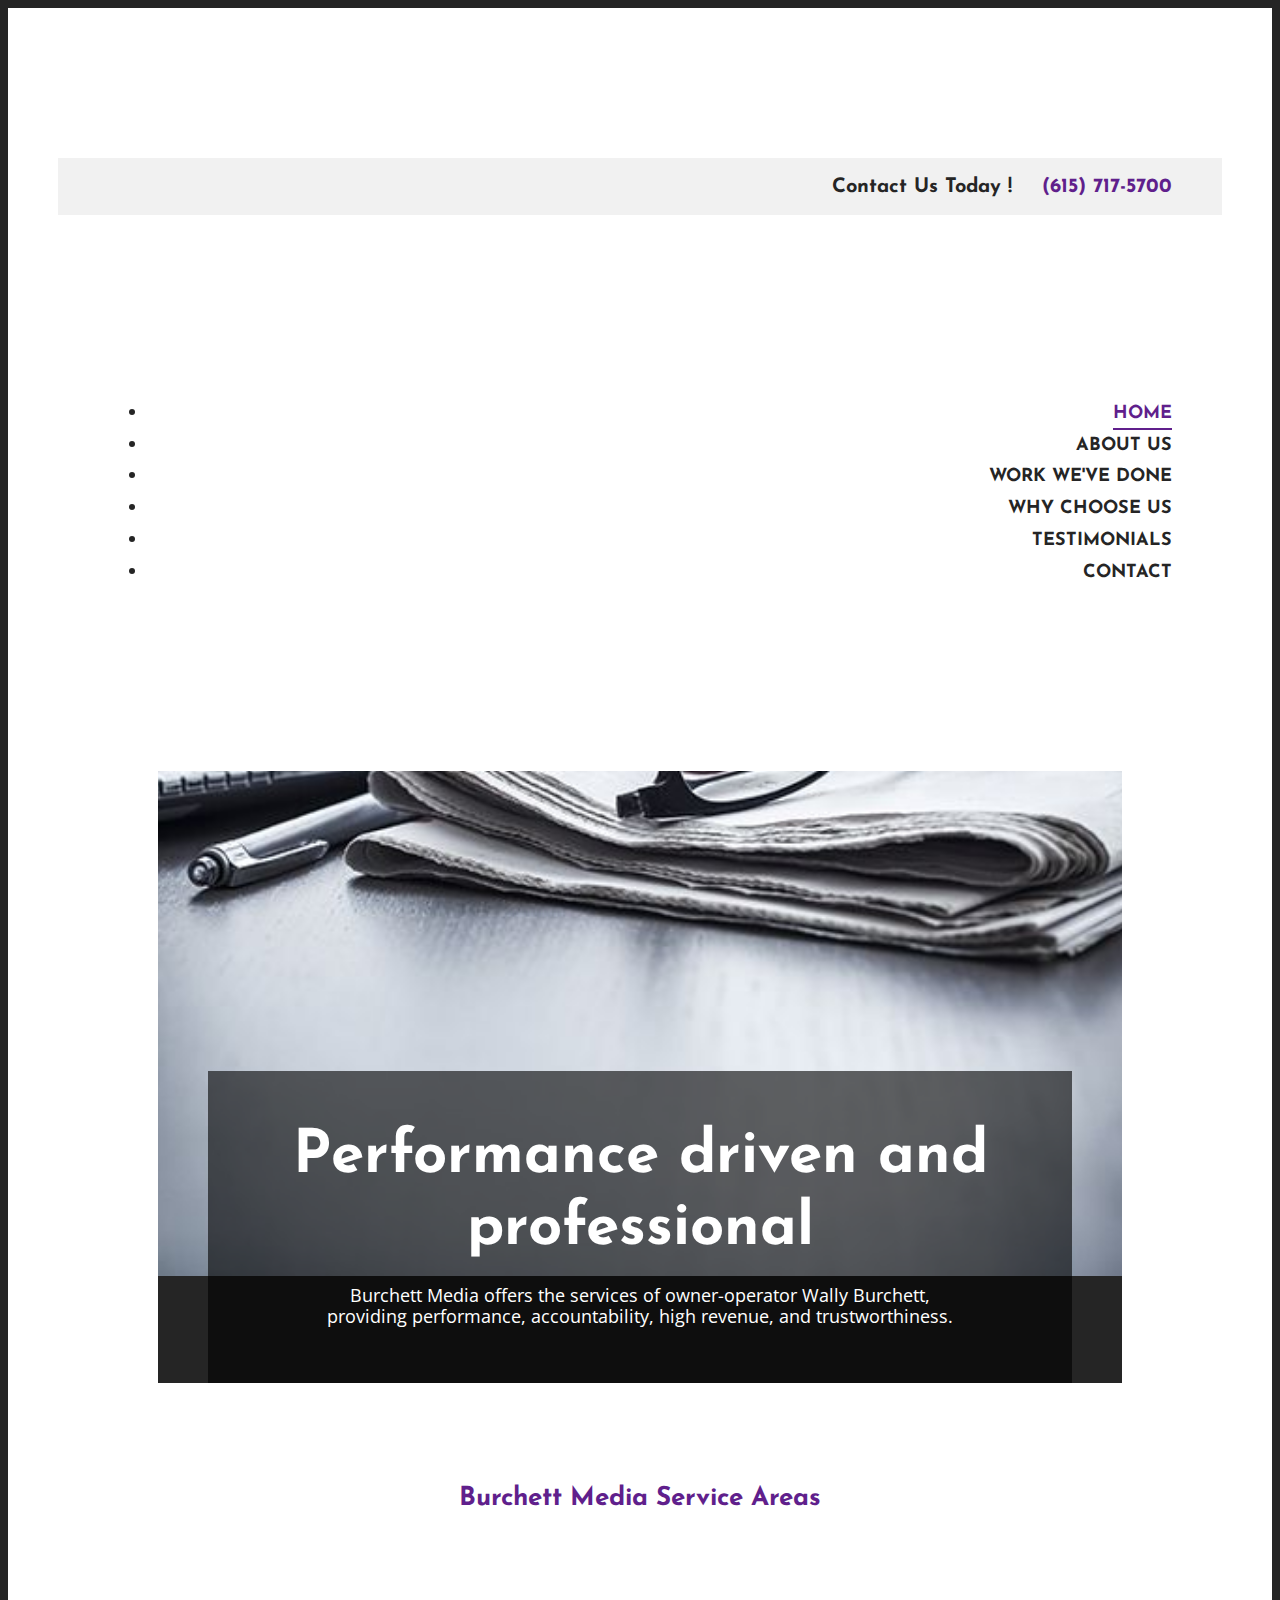
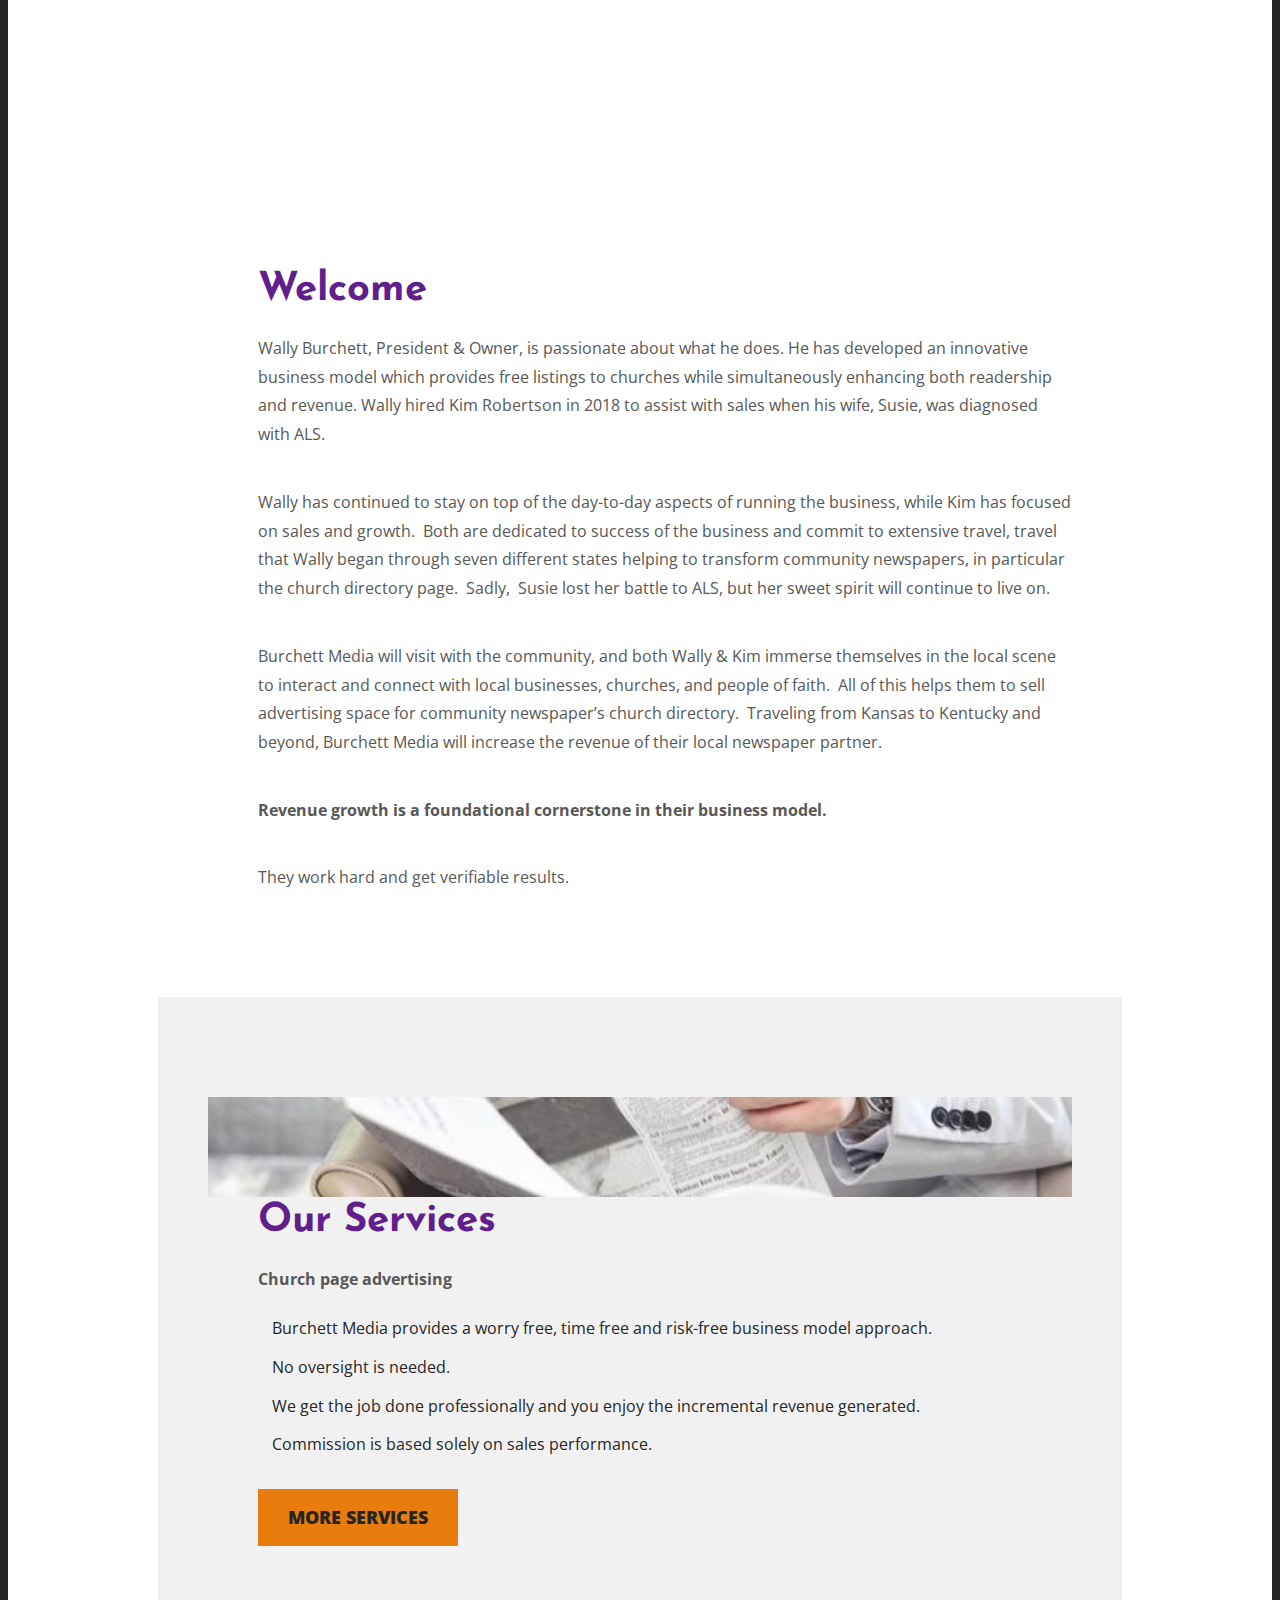
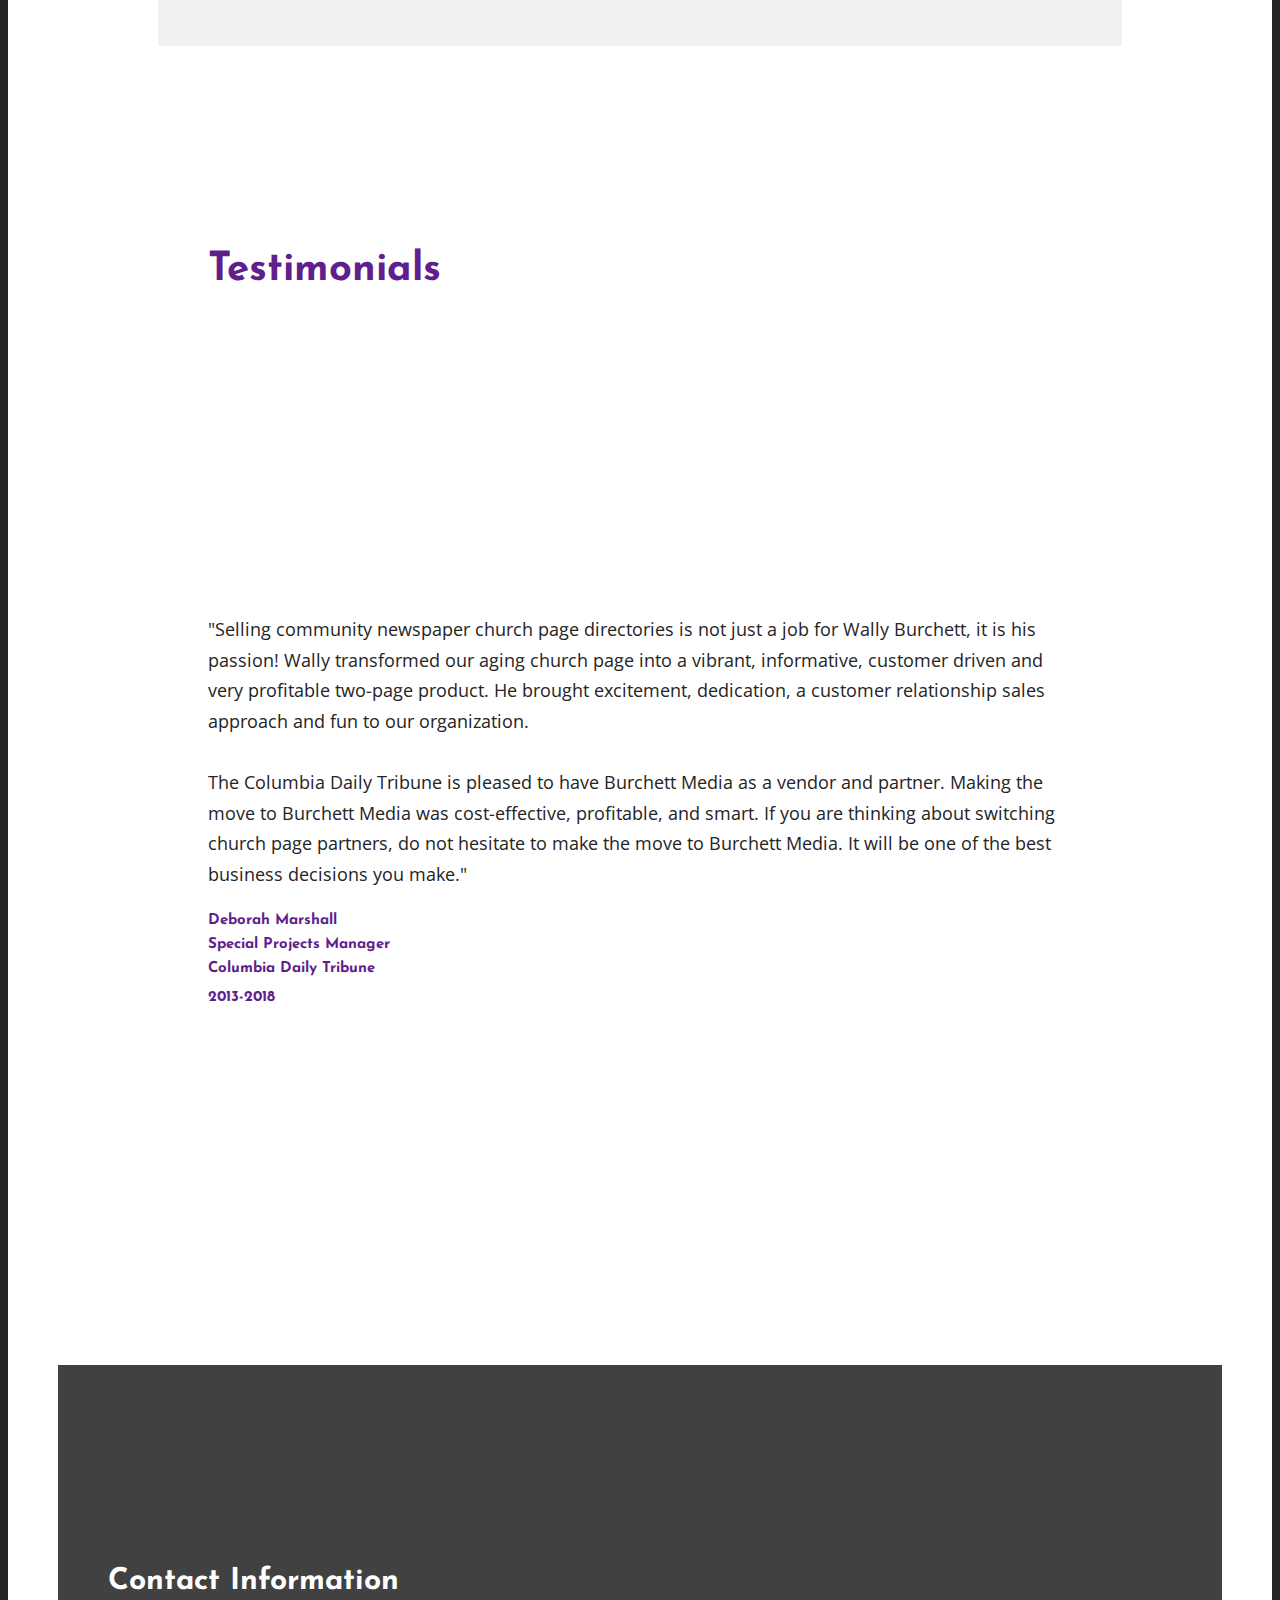
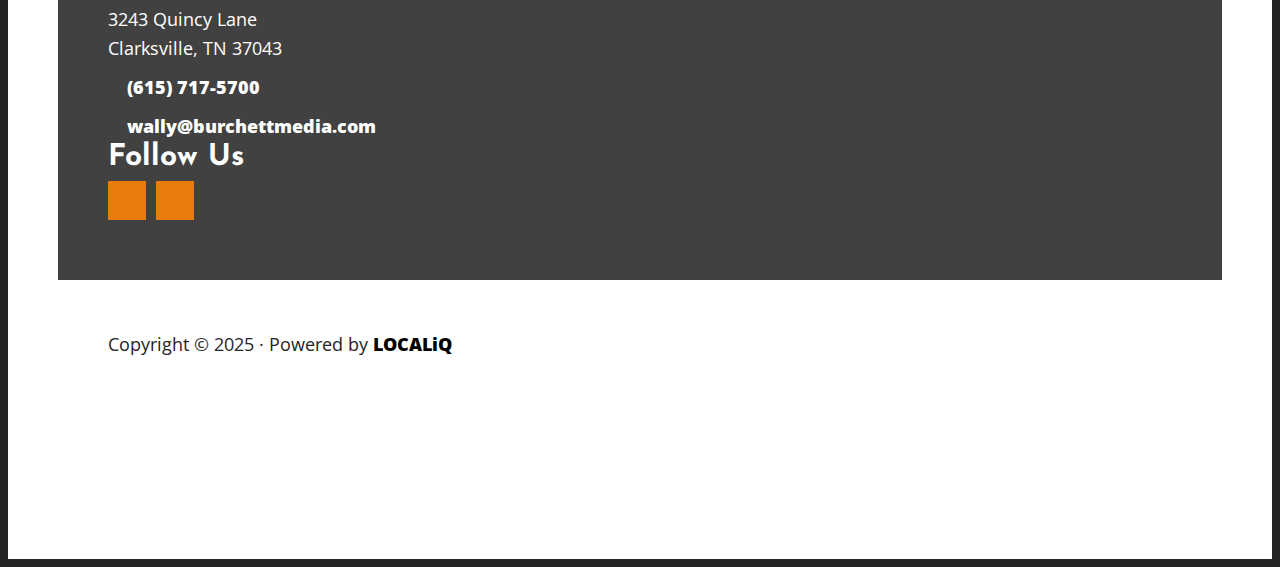
<file: index.html>
<!DOCTYPE html> <html lang="en" data-currency="USD" data-lang="en" data-countrycode="en_US" data-rHash="5f380dd5afc315cd628376c8fa76f0ff" dir="auto"> <head> <meta charset="UTF-8"/> <title>Meet Wally | Wally Burchett</title><meta name="description" content="Burchett Media offers the services of owner-operator Wally Burchett, providing a good performance, high revenue, and trustworthiness"><meta property="og:type" content="website"><meta property="og:title" content="Meet Wally | Wally Burchett"><meta property="og:url" content="https://burchettmedia.com/"><meta property="og:description" content="Burchett Media offers the services of owner-operator Wally Burchett, providing a good performance, high revenue, and trustworthiness"><meta property="og:image" content="https://burchettmedia.com/uploads/bohFztXk/BurchettMedia-Media-001.jpg"><link rel='canonical' href='index.html'/><!-- Mono global site tag (gtag.js) - Google Analytics --> <script async src='https://www.googletagmanager.com/gtag/js?id=G-T5JV6EHHND'></script> <script> window.dataLayer = window.dataLayer || []; function gtag(){dataLayer.push(arguments);} gtag('js', new Date()); gtag('config', 'G-T5JV6EHHND', { 'anonymize_ip': true, 'send_page_view': false, 'custom_map': {'dimension1': 'monoSiteId', 'dimension2': 'monoRendering'} }); gtag('event', 'monoAction', { 'monoSiteId': '1237705', 'monoRendering': 'website'}); gtag('event', 'page_view', { 'monoSiteId': '1237705', 'monoRendering': 'website'}); var _mtr = _mtr || []; _mtr.push(['addTracker', function (action) { gtag('event', action, { 'send_to': 'G-T5JV6EHHND', 'event_label': 'monoAction', 'monoSiteId': '1237705', 'monoRendering': 'website' }); }]); _mtr.push(['addRawTracker', function() { gtag.apply(gtag,arguments); }]); </script><script> (function(i,s,o,g,r,a,m){i['GoogleAnalyticsObject']=r;i[r]=i[r]||function(){ (i[r].q=i[r].q||[]).push(arguments)},i[r].l=1*new Date();a=s.createElement(o), m=s.getElementsByTagName(o)[0];a.async=1;a.src=g;m.parentNode.insertBefore(a,m) })(window,document,'script','//www.google-analytics.com/analytics.js','_mga'); _mga('create', 'UA-169208386-1', 'auto', 'custGa0'); _mga('custGa0.set', 'anonymizeIp', true); _mga('custGa0.send', 'pageview'); var _mtr = _mtr || []; _mga(function() { _mtr.push(['addTracker', function (action) { _mga('custGa0.send', 'event', 'monoAction', action); }]); _mtr.push(['addRawTracker', function() { _mga('custGa0.'.concat(arguments.shift()),arguments); }]); }); </script><meta name="viewport" content="width=device-width, initial-scale=1"><link rel='shortcut icon' type='image/x-icon' href='uploads/tUBIwOeY/favicon.ico'/><link rel="preload" href="https://css-fonts.eu.extra-cdn.com/css?family=Roboto:300,500&display=swap" as="style"><link href="https://css-fonts.eu.extra-cdn.com/css?family=Roboto:300,500&display=swap" rel="stylesheet"><link rel="stylesheet" href="https://site-assets.cdnmns.com/35759228a879083af8a442fdd01e5b3b/css/grids.css?1749121183337"><link rel="stylesheet" href="https://site-assets.cdnmns.com/35759228a879083af8a442fdd01e5b3b/css/hcaptcha.css?1749121183337"><link rel="stylesheet" href="assets/user-style.css@1610554983.css"><link rel="stylesheet" id="style_site" href="assets/sitestyle.css@1610554983.css"><link rel="stylesheet" href="https://site-assets.cdnmns.com/35759228a879083af8a442fdd01e5b3b/css/external-libs.css?1749121183337"><!--[if lt IE 9]><script src="https://site-assets.cdnmns.com/35759228a879083af8a442fdd01e5b3b/js/html5shiv.js"></script><script src="https://site-assets.cdnmns.com/35759228a879083af8a442fdd01e5b3b/js/respond.js"></script><![endif]--><script>if ('serviceWorker' in navigator){navigator.serviceWorker.getRegistrations().then(function(registrations) { for(registration in registrations) { registration.unregister(); }}); }</script><link rel="preconnect" href="https://site-assets.cdnmns.com/" crossorigin><link rel="preconnect" href="https://fonts.prod.extra-cdn.com/" crossorigin> <script>window.ASSETSURL='https://site-assets.cdnmns.com/35759228a879083af8a442fdd01e5b3b';</script></head> <body id="p9533" data-dateformat='d/m/Y' data-enableFocusIndication data-req="lazyload,quicklink"> <div class="skipNavigation"> <a class="skipNavigationLink" aria-label="Skip to content" title="Skip to content" href="javascript:void(0)">Skip to content</a> </div> <div id="r5001" class="row designRow"> <div class="container container-fluid"><div class="col col-sm-12"> <header><div id="r3894" class="row "> <div class="container container-fixed colsStack"><div id="c3125" class="col hidden-sm col-lg-6 col-sm-11 col-md-6 flexCol"><div id="m1475" class="module autospacer"></div> <div id="m1214" class="module autospacer"></div> </div> <div id="c2268" class="col col-sm-12 col-lg-6 col-md-6 flexCol"><div id="m2892" class="module autospacer"></div> <div class="flexWrap"> <div id="m1603" class="module text"><p class="custom1" style="text-align: right;">Contact Us Today ! <span class="iconfont "></span> <a href="tel:+19313689070" data-track-event="click" data-track-action="phone_link"><span data-global="phone"  class="monoglobalWrap">(615) 717-5700</span></a></p></div> </div> <div id="m1535" class="module autospacer"></div> </div> </div> </div> <div id="r5000" class="row "> <div class="container container-fixed"><div id="c5000" class="col col-lg-2 col-md-3 col-sm-5 flexCol"><div id="m3175" class="module autospacer"></div> <div class="flexWrap"> <a href="index.html"  title="" aria-label="" class="imageModuleWrap" id="w_m2821" data-track-event="click" data-track-action="internal_link_clicked"> <img src="[data-uri]" alt="wally burchett" data-author="" width="239" height="141" fetchpriority="high"/> <noscript data-lazyload-src="/uploads/Em76jFoz/307x0_199x0/31b56aaa2984f7885678a90e5d9a7a1c.png" data-lazyload-id="m2821" data-lazyload-class="module image" data-lazyload-alt="wally burchett" data-req="" data-settings="enablehover=false,showelement=,hovertransition="> <img id="m2821" class="module image" src="uploads/Em76jFoz/307x0_199x0/31b56aaa2984f7885678a90e5d9a7a1c.png" alt="wally burchett" width="239" height="141" data-author="" fetchpriority="high"/> </noscript> </a> </div> <div id="m4279" class="module autospacer"></div> </div> <div id="c4354" class="col col-lg-10 col-md-9 col-sm-7 flexCol"><div id="m4218" class="module autospacer"></div> <div class="flexWrap"> <nav id="m5000" class="module nav" data-settings="vertical=false,direction=right,push=true,activeParent=false,verticalNav-md=true,verticalNav-lg=false,verticalNav-sm=false" aria-label="Navigation" tabindex="-1"> <ul class="navContainer"><li class=" active"> <a href="index.html" data-track-event="click" data-track-action="internal_link_clicked">Home</a> </li><li class=""> <a href="about-us.html" data-track-event="click" data-track-action="internal_link_clicked">About Us</a> </li><li class=""> <a href="work-weve-done.html" data-track-event="click" data-track-action="internal_link_clicked">Work We've done</a> </li><li class=""> <a href="why-choose-us.html" data-track-event="click" data-track-action="internal_link_clicked">Why Choose Us</a> </li><li class=""> <a href="testimonials.html" data-track-event="click" data-track-action="internal_link_clicked">Testimonials</a> </li><li class=""> <a href="contact.html" data-track-event="click" data-track-action="internal_link_clicked">Contact</a> </li></ul> </nav></div> <div id="m4149" class="module autospacer"></div> </div> </div> </div> </header><div id="r5002" role="main" class="row designRow"> <div class="container container-fluid"><div class="col col-sm-12"><div id="r4964" class="row " data-req="parallax,parallax,parallax,parallax,parallax,parallax,parallax,parallax,parallax,parallax" style="background-image: none;"> <div class="container container-fixed colsStack"><div id="c3773" class="col col-sm-12 col-md-12 col-lg-12"><div id="m3269" class="module text"><h1 class="spottext" style="text-align: center;">Performance driven&nbsp;and professional</h1></div> <div id="m3943" class="module text"><p class="smallspottext">Burchett Media offers the services of owner-operator Wally Burchett, <br>providing performance, accountability, high revenue, and trustworthiness.</p></div> </div> </div> </div> <div id="r2073" class="row "> <div class="container container-fixed"><div id="c2182" class="col col-sm-12 col-lg-4 col-md-12 flexCol"><div id="m1176" class="module autospacer"></div> <div class="flexWrap"> <div id="m1389" class="module text"><p class="subtitle" style="text-align: center;">Burchett Media Service Areas</p></div> <div class="imageModuleWrap" id="w_m2489"> <img src="[data-uri]" alt="" data-author="" width="339" height="294" fetchpriority="high"/> <noscript data-lazyload-src="/uploads/UfuqnTDu/727x0_1119x0/BurchettServiceMap.png" data-lazyload-id="m2489" data-lazyload-class="module image" data-lazyload-alt="" data-req="" data-settings="enablehover=false,showelement=,hovertransition="> <img id="m2489" class="module image" src="uploads/UfuqnTDu/727x0_1119x0/BurchettServiceMap.png" alt="" width="339" height="294" data-author="" fetchpriority="high"/> </noscript> </div></div> <div id="m4000" class="module autospacer"></div> </div> <div id="c4197" class="col col-sm-12 col-lg-8 col-md-12 flexCol"><div id="m1201" class="module autospacer"></div> <div class="flexWrap"> <div id="m4282" class="module text"><h2 class="headline" style="text-align: left;">Welcome</h2></div> <div id="m3418" class="module text"><p class="bodytext">Wally Burchett, President &amp; Owner, is passionate about what he does. He has developed an innovative business model which provides free listings to churches while simultaneously enhancing both readership and revenue. Wally hired Kim Robertson in 2018 to assist with sales when his wife, Susie, was diagnosed with ALS.</p><p class="bodytext">&nbsp;</p><p class="bodytext">Wally has continued to stay on top of the day-to-day aspects of running the business, while Kim has focused on sales and growth.&nbsp; Both are dedicated to success of the business and commit to extensive travel, travel that Wally began through seven different states helping to transform community newspapers, in particular the church directory page.&nbsp; Sadly, &nbsp;Susie lost her battle to ALS, but her sweet spirit will continue to live on.</p><p class="bodytext">&nbsp;</p><p class="bodytext">Burchett Media will visit with the community, and both Wally &amp; Kim immerse themselves in the local scene to interact and connect with local businesses, churches, and people of faith.&nbsp; All of this helps them to sell advertising space for community newspaper’s church directory.&nbsp; Traveling from Kansas to Kentucky and beyond, Burchett Media will increase the revenue of their local newspaper partner.&nbsp;</p><p class="bodytext">&nbsp;</p><p class="bodytext"><span style="font-weight: bold;">Revenue growth is a foundational cornerstone in their business model.</span></p><p class="bodytext">&nbsp;</p><p class="bodytext">They work hard and get verifiable results.</p></div> </div> <div id="m4295" class="module autospacer"></div> </div> </div> </div> <div id="r1322" class="row "> <div class="container container-fixed"><div id="c2403" class="col col-sm-12 col-md-6 flexCol"><div id="m2871" class="module autospacer"></div> </div> <div id="c1902" class="col col-sm-12 col-md-6 flexCol"><div id="m4626" class="module autospacer"></div> <div class="flexWrap"> <div id="m1839" class="module text"><h2 class="headline">Our Services</h2></div> <div id="m1958" class="module text"><p class="bodytext"><span style="font-weight: bold;">Church page advertising&nbsp;</span></p></div> <div id="m4776" class="module list" data-settings="listcols=1,margin=0"> <p class="headline listTitle"></p> <ul> <li> <p class="bodytext listItem"> <span class="iconTextWrapper"> <span class="iconContainer"> <i class="listIcon fa fa-check "></i> </span> <span class="bodytext itemLabel"> <span class="itemMainText"> </span> </span> </span> <span class="smalltext itemSubtext">Burchett Media provides a worry free, time free and risk-free business model approach.</span> </span> </p> </li> <li> <p class="bodytext listItem"> <span class="iconTextWrapper"> <span class="iconContainer"> <i class="listIcon fa fa-check "></i> </span> <span class="bodytext itemLabel"> <span class="itemMainText"> </span> </span> </span> <span class="smalltext itemSubtext">No oversight is needed.</span> </span> </p> </li> <li> <p class="bodytext listItem"> <span class="iconTextWrapper"> <span class="iconContainer"> <i class="listIcon fa fa-check "></i> </span> <span class="bodytext itemLabel"> <span class="itemMainText"> </span> </span> </span> <span class="smalltext itemSubtext">We get the job done professionally and you enjoy the incremental revenue generated.</span> </span> </p> </li> <li> <p class="bodytext listItem"> <span class="iconTextWrapper"> <span class="iconContainer"> <i class="listIcon fa fa-check "></i> </span> <span class="bodytext itemLabel"> <span class="itemMainText"> </span> </span> </span> <span class="smalltext itemSubtext">Commission is based solely on sales performance.</span> </span> </p> </li> </ul> </div><a id="m3745" class="module button2" href="why-choose-us.html"  title="" role="button" data-track-event="click" data-track-action="internal_link_clicked"> <span class="buttonLabel labelRight">More Services</span> </a> </div> <div id="m2487" class="module autospacer"></div> </div> </div> </div> <div id="r1387" class="row "> <div class="container container-fixed colsStack"><div class="col hidden-md hidden-sm col-sm-2 flexCol"><div id="m4964" class="module autospacer"></div> </div> <div id="c3255" class="col col-md-8 col-lg-8 col-sm-12"><div id="m3938" class="module text"><p class="headline" style="text-align: left;">Testimonials</p></div> </div> <div class="col hidden-md hidden-sm col-sm-2 flexCol"><div id="m2712" class="module autospacer"></div> </div> <div class="col col-sm-12 col-lg-2 hidden-md hidden-sm flexCol"><div id="m2960" class="module autospacer"></div> </div> <div id="c4603" class="col col-sm-12 col-lg-8"><ul id="m4147" class="module iconlist"> <li class=" "> <i class="iconItem fa fa-quote-left " aria-hidden="false"></i> </li> </ul><div id="m1889" class="module text"><p class="preamble" style="text-align: left;">"Selling community newspaper church page directories is not just a job for Wally Burchett, it is his passion! Wally transformed our aging church page into a vibrant, informative, customer driven and very profitable two-page product. He brought excitement, dedication, a customer relationship sales approach and fun to our organization.<br><br>The Columbia Daily Tribune is pleased to have Burchett Media as a vendor and partner. Making the move to Burchett Media was cost-effective, profitable, and smart. If you are thinking about switching church page partners, do not hesitate to make the move to Burchett Media. It will be one of the best business decisions you make."</p></div> <div id="m2809" class="module text"><p class="smalltext" style="text-align: left;"><span style="font-weight: bold;">Deborah Marshall</span><br><span style="font-weight: bold;">Special Projects Manager</span><br><span style="font-weight: bold;">Columbia Daily Tribune</span></p><p class="smalltext" style="text-align: left;"><span style="font-weight: bold;">2013-2018</span></p></div> </div> <div id="c1646" class="col hidden-md hidden-sm col-sm-2 flexCol"><div id="m1675" class="module autospacer"></div> </div> </div> </div> </div> </div> </div> <footer><div id="r1074" class="row "> <div class="container container-fixed"><div id="c4692" class="col col-sm-12 col-lg-4 col-md-3"><a href="index.html"  title="" aria-label="" class="imageModuleWrap" id="w_m3635" data-track-event="click" data-track-action="internal_link_clicked"> <img src="[data-uri]" alt="wally burchett" data-author="" width="239" height="141" fetchpriority="high"/> <noscript data-lazyload-src="/uploads/Em76jFoz/363x0_340x0/31b56aaa2984f7885678a90e5d9a7a1c.png" data-lazyload-id="m3635" data-lazyload-class="module image" data-lazyload-alt="wally burchett" data-req="" data-settings="enablehover=false,showelement=,hovertransition="> <img id="m3635" class="module image" src="uploads/Em76jFoz/363x0_340x0/31b56aaa2984f7885678a90e5d9a7a1c.png" alt="wally burchett" width="239" height="141" data-author="" fetchpriority="high"/> </noscript> </a> </div> <div id="c3869" class="col col-sm-12 col-lg-5 col-md-6"><div id="m3537" class="module text"><p class="custom2">Contact Information</p></div> <div id="m1028" class="module text"><p class="footertext">3243 Quincy Lane<br>Clarksville,&nbsp;TN&nbsp;<span class="redactor-invisible-space">37043</span></p></div> <div id="m3736" class="module text"><p class="footertext"><span class="iconfont "></span> <a data-global="phone"  href="tel:+19313689070" data-track-event="click" data-track-action="phone_link">(615) 717-5700</a></p></div> <div id="m2284" class="module text"><p class="footertext"><span class="iconfont "></span> <a href="mailto:wally@burchettmedia.com" data-track-event="click" data-track-action="email_link">wally@burchettmedia.com</a></p></div> </div> <div id="c4959" class="col col-sm-12 col-lg-3 col-md-3"><div id="m2455" class="module text"><p class="custom2">Follow Us</p></div> <ul id="m4032" class="module socialmedia"> <li class=" "> <a class="" href="https://www.linkedin.com/in/wally-burchett-54812761/" target="_blank" rel="noopener" data-track-event="click" data-track-action="social_link" aria-label="linkedin"> <span class="fa fa-linkedin" aria-hidden="true"></span> </a> </li> <li class=" "> <a class="" href="https://www.facebook.com/Burchett-Media-Inc-483678458490011/" target="_blank" rel="noopener" data-track-event="click" data-track-action="social_link" aria-label="facebook"> <span class="fa fa-facebook" aria-hidden="true"></span> </a> </li> </ul></div> </div> </div> </footer> <div class="row brandfooter"> <div class="container container-"> <div class="col col-sm-12 text-left"> <p>Copyright &copy; 2025 · Powered by <a rel="nofollow noopener" href="https://localiq.com/" target="_blank" data-track-event="click" data-track-action="link_clicked">LOCALiQ</a></p> </div> </div> </div> </div> </div> </div> <a href='index.html#' data-req="scrollTop" class='scrollIcon hidden bottom_right' aria-label="Go to top of the page" data-track-event="click" data-track-action="internal_link_clicked"> <span></span> </a><script async nomodule src="https://site-assets.cdnmns.com/35759228a879083af8a442fdd01e5b3b/js/loader-polyfills.js?1749121183337"></script><script async src="https://site-assets.cdnmns.com/35759228a879083af8a442fdd01e5b3b/js/loader.js?1749121183337"></script><script type='application/ld+json'>{"@context":"http://schema.org","@type":"LocalBusiness","@id":"https://burchettmedia.com/#global_business","name":"Burchett Media","address":{"@type":"PostalAddress","streetAddress":"3243 Quincy Lane","addressLocality":"Clarksville","addressRegion":"TN","postalCode":"37043","addressCountry":"US"},"email":"wally@burchettmedia.com","telephone":"(615) 717-5700","url":"https://burchettmedia.com","openingHoursSpecification":[{"@type":"OpeningHoursSpecification","dayOfWeek":"http://schema.org/Monday","opens":"10:00","closes":"18:00"},{"@type":"OpeningHoursSpecification","dayOfWeek":"http://schema.org/Tuesday","opens":"10:00","closes":"18:00"},{"@type":"OpeningHoursSpecification","dayOfWeek":"http://schema.org/Wednesday","opens":"10:00","closes":"18:00"},{"@type":"OpeningHoursSpecification","dayOfWeek":"http://schema.org/Thursday","opens":"10:00","closes":"18:00"},{"@type":"OpeningHoursSpecification","dayOfWeek":"http://schema.org/Friday","opens":"10:00","closes":"19:00"},{"@type":"OpeningHoursSpecification","dayOfWeek":"http://schema.org/Saturday","opens":"10:00","closes":"14:00"},{"@type":"OpeningHoursSpecification","dayOfWeek":"http://schema.org/Sunday"}],"image":"https://burchettmedia.com/uploads/bohFztXk/BurchettMedia-Media-001.jpg","logo":"https://burchettmedia.com/uploads/Em76jFoz/31b56aaa2984f7885678a90e5d9a7a1c.png"}</script> <script>if(window.addEventListener&&!/Android|webOS|iPhone|iPad|iPod|BlackBerry|IEMobile|Opera Mini/.test(navigator.userAgent)&&!document.body.getAttribute('data-istool')){var parallaxInit={loadEvent:function(t){setTimeout(function(){var t=document.querySelectorAll('[data-req*=parallax]');for(var i=0;i<t.length;i++){var e=window.getComputedStyle(t[i],null),n='fixed'==e.getPropertyValue('background-attachment')&&'fixed'!=t[i].style.backgroundAttachment,o=e.getPropertyValue('background-position').split(' ')[0],a=window.pageYOffset,l=parallaxInit.getPosition(t[i]).top;t[i].style.backgroundPosition=o+' '+-((n?a:a-l)/2)+'px',n||(t[i].style.backgroundAttachment='fixed'),t[i].style.backgroundImage=''}document.removeEventListener('DOMContentLoaded',parallaxInit.loadEvent,!1)},1)},getPosition:function(t){var e,n,o;return t.getClientRects().length?(n=t.getBoundingClientRect(),n.width||n.height?(o=t.ownerDocument,e=o.documentElement,{top:n.top+window.pageYOffset-e.clientTop,left:n.left+window.pageXOffset-e.clientLeft}):n):{top:0,left:0}}};document.addEventListener('DOMContentLoaded',parallaxInit.loadEvent,!1)}</script></body> </html>
</file>
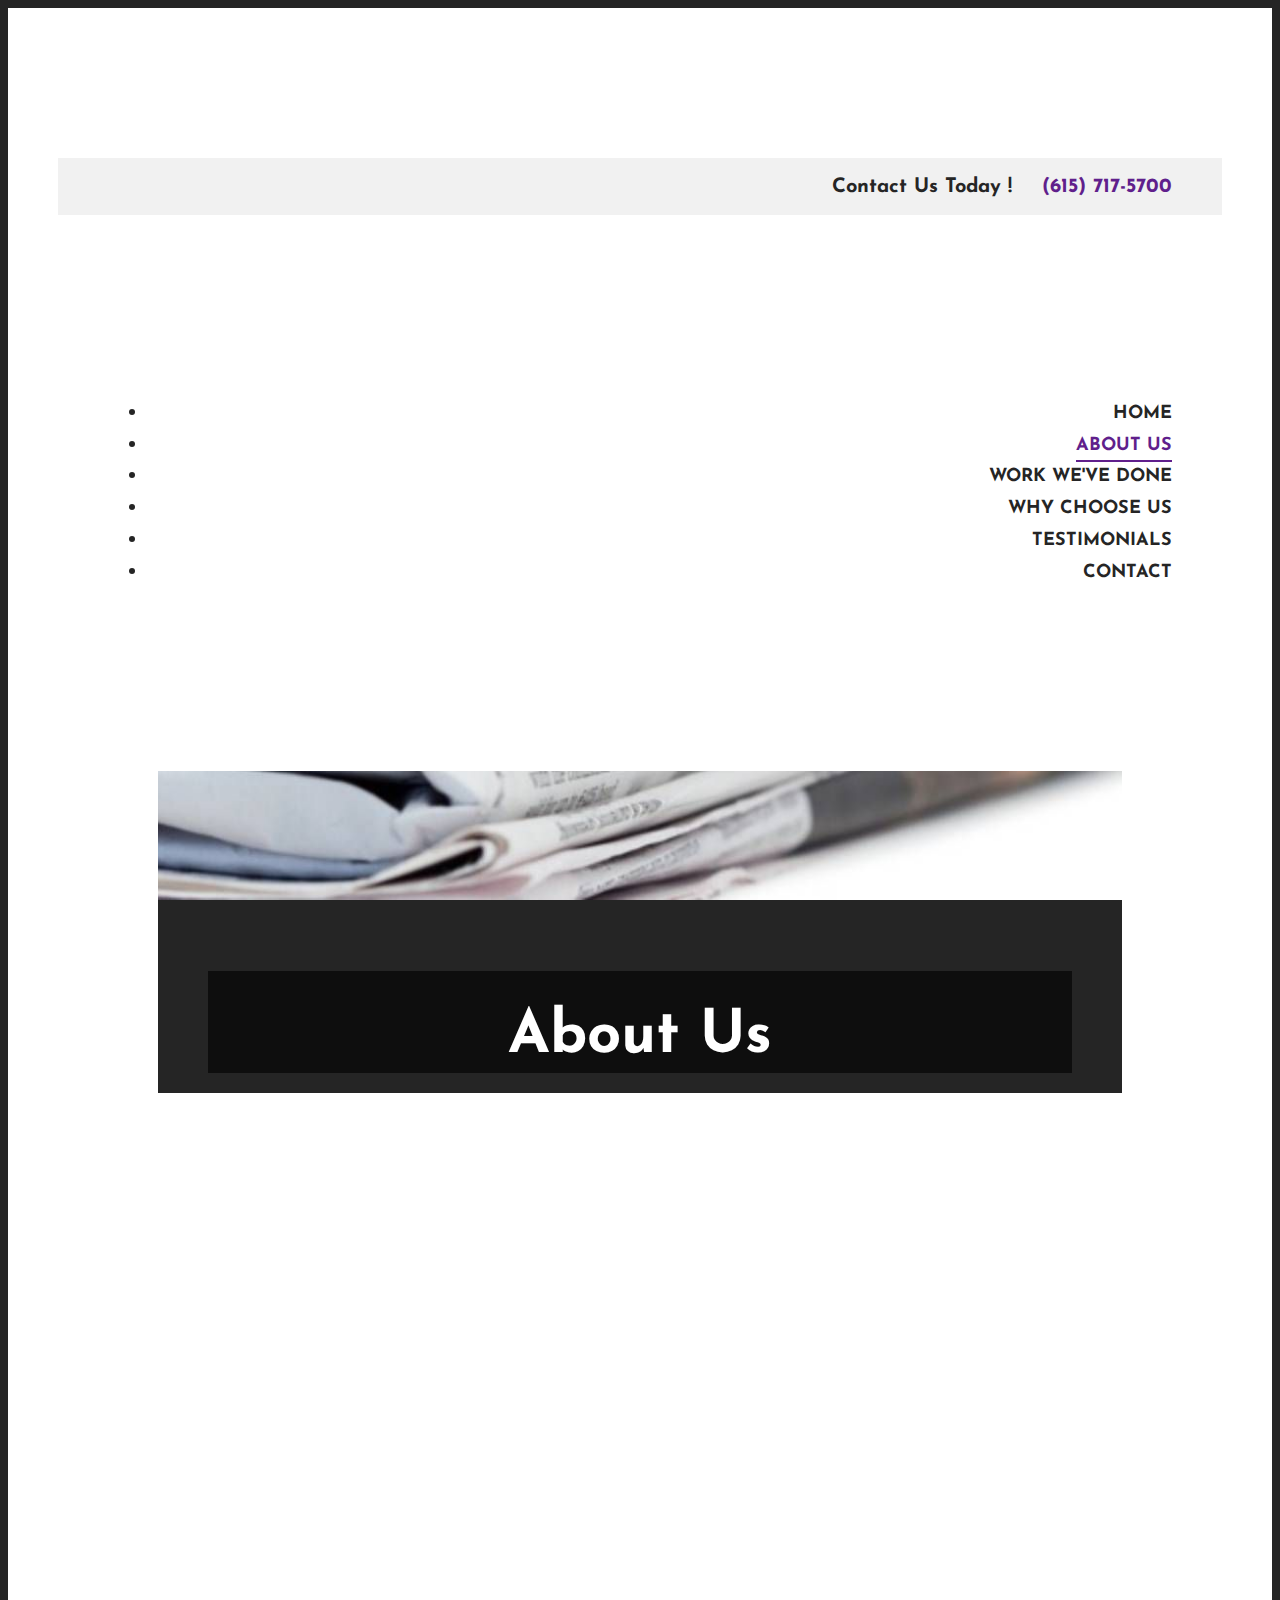
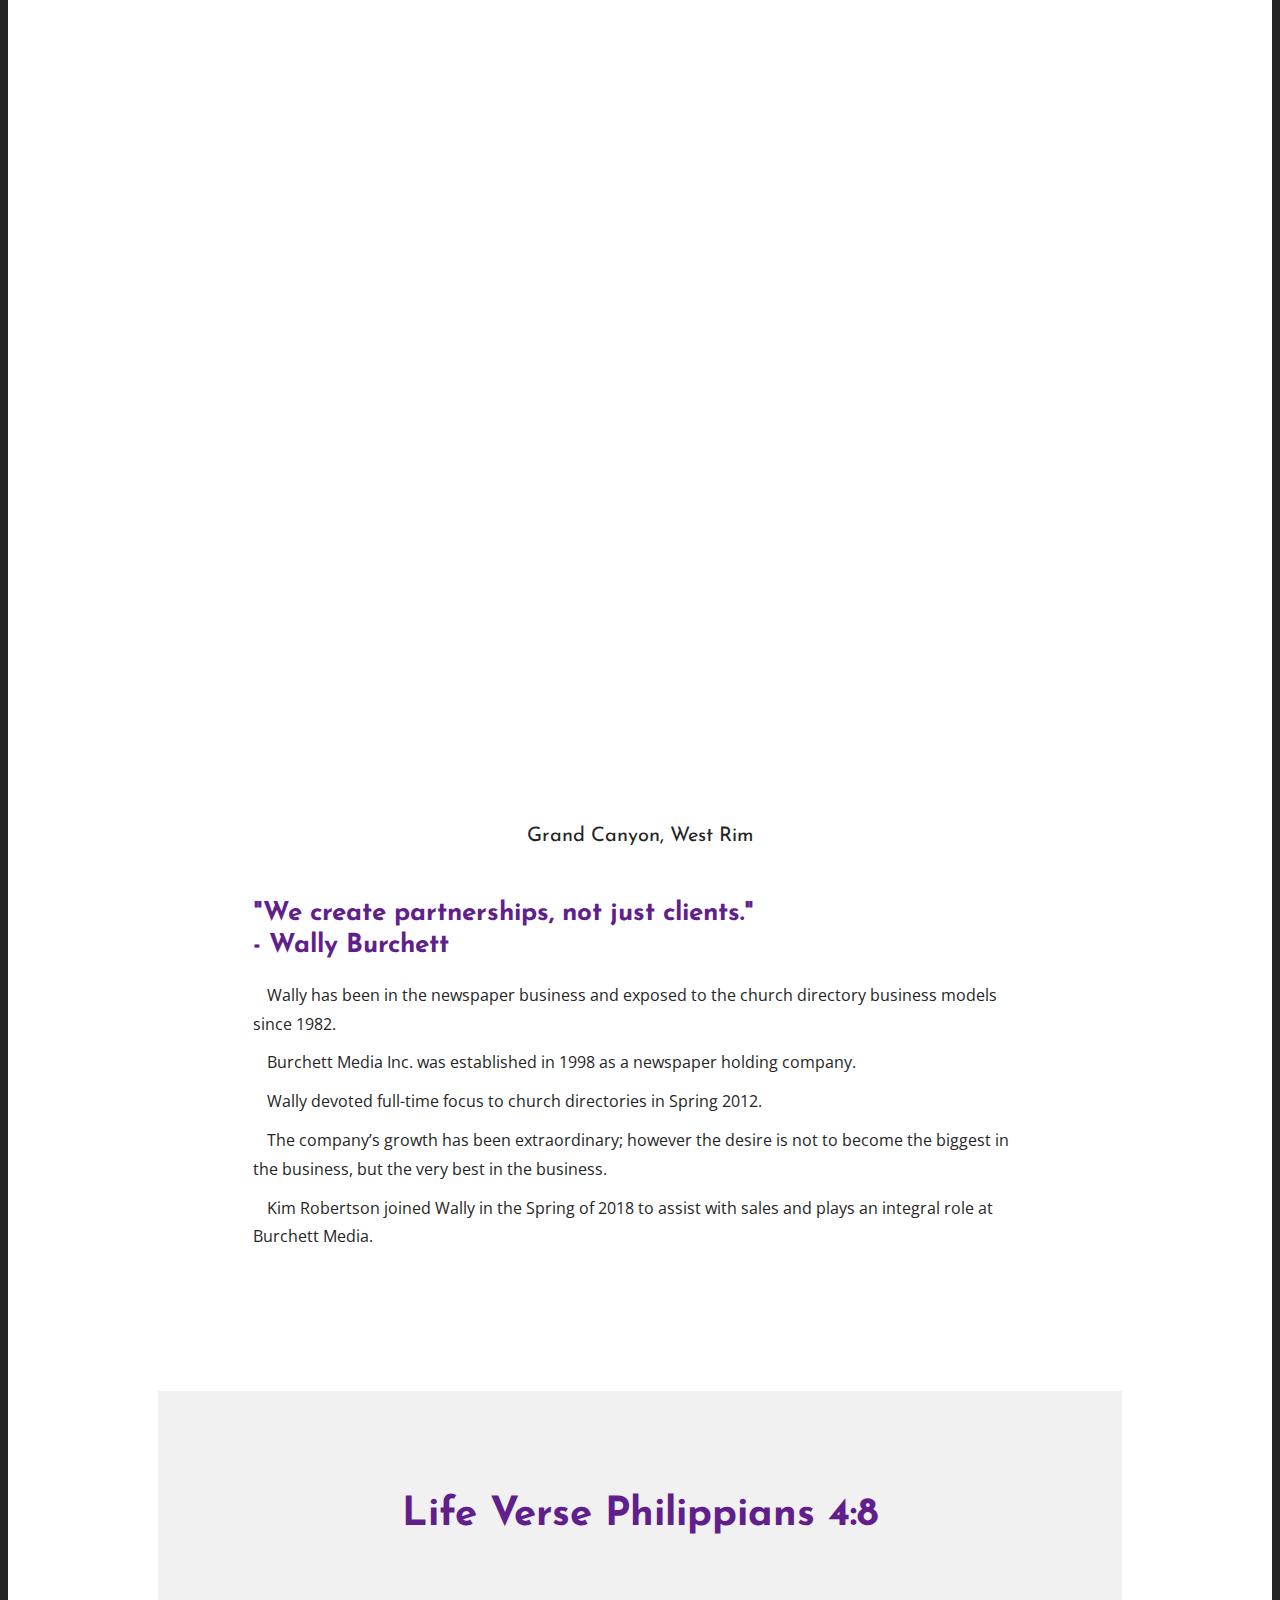
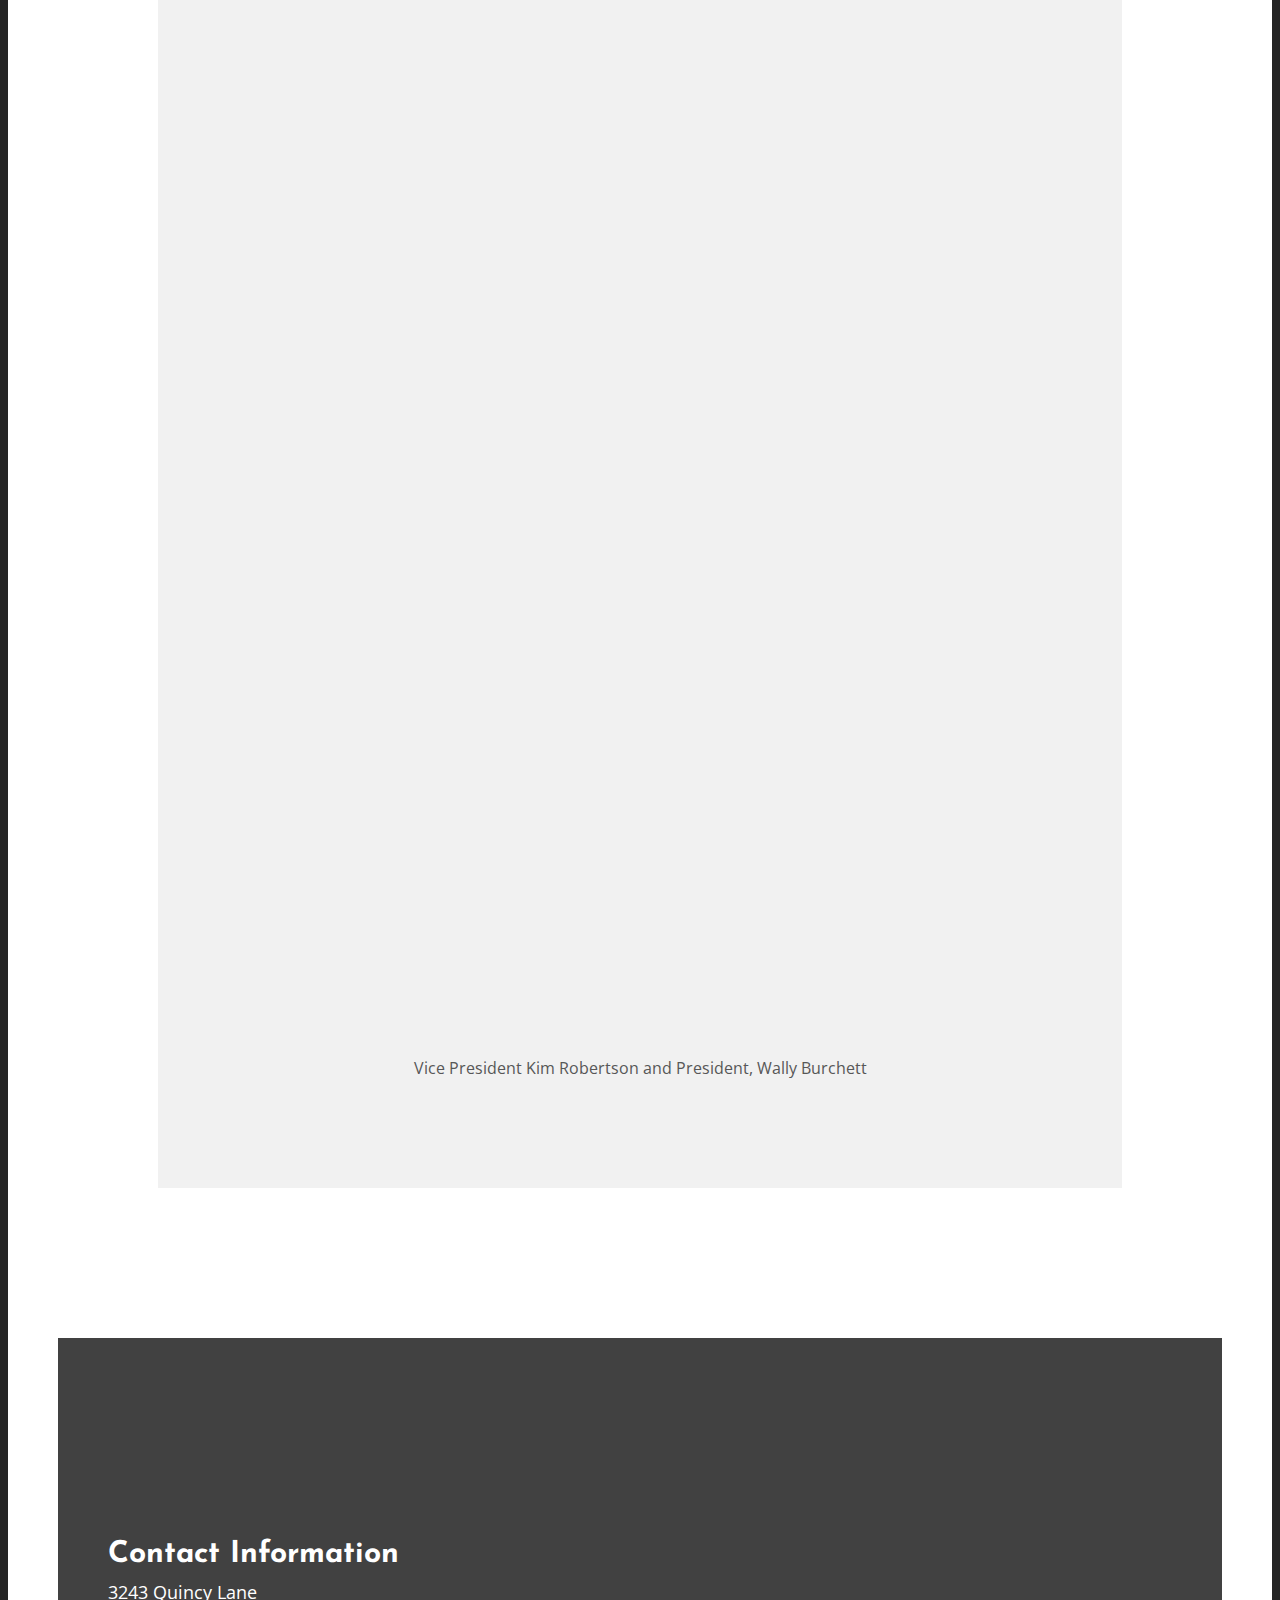
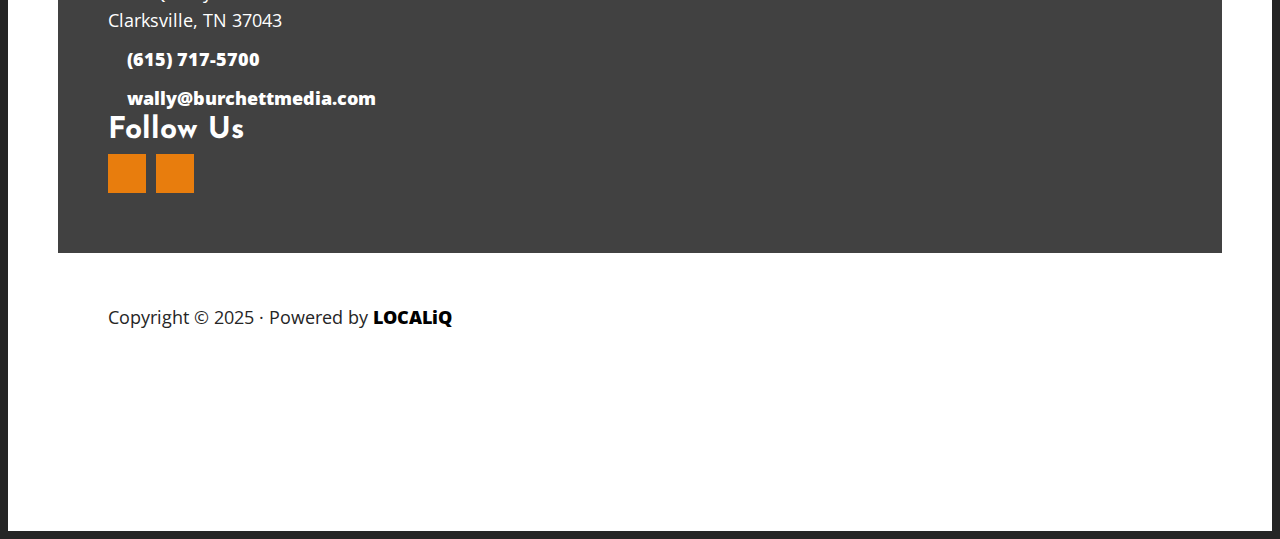
<file: about-us.html>
<!DOCTYPE html> <html lang="en" data-currency="USD" data-lang="en" data-countrycode="en_US" data-rHash="5f380dd5afc315cd628376c8fa76f0ff" dir="auto"> <head> <meta charset="UTF-8"/> <title>Learn more about us | Wally Burchett</title><meta name="description" content="Discover more about Burchett Media Inc. and the man behind the company, Wally Burchett"><meta property="og:type" content="website"><meta property="og:title" content="Learn more about us | Wally Burchett"><meta property="og:url" content="https://burchettmedia.com/about-us"><meta property="og:description" content="Discover more about Burchett Media Inc. and the man behind the company, Wally Burchett"><meta property="og:image" content="https://burchettmedia.com/uploads/bohFztXk/BurchettMedia-Media-001.jpg"><link rel='canonical' href='about-us.html'/><!-- Mono global site tag (gtag.js) - Google Analytics --> <script async src='https://www.googletagmanager.com/gtag/js?id=G-T5JV6EHHND'></script> <script> window.dataLayer = window.dataLayer || []; function gtag(){dataLayer.push(arguments);} gtag('js', new Date()); gtag('config', 'G-T5JV6EHHND', { 'anonymize_ip': true, 'send_page_view': false, 'custom_map': {'dimension1': 'monoSiteId', 'dimension2': 'monoRendering'} }); gtag('event', 'monoAction', { 'monoSiteId': '1237705', 'monoRendering': 'website'}); gtag('event', 'page_view', { 'monoSiteId': '1237705', 'monoRendering': 'website'}); var _mtr = _mtr || []; _mtr.push(['addTracker', function (action) { gtag('event', action, { 'send_to': 'G-T5JV6EHHND', 'event_label': 'monoAction', 'monoSiteId': '1237705', 'monoRendering': 'website' }); }]); _mtr.push(['addRawTracker', function() { gtag.apply(gtag,arguments); }]); </script><script> (function(i,s,o,g,r,a,m){i['GoogleAnalyticsObject']=r;i[r]=i[r]||function(){ (i[r].q=i[r].q||[]).push(arguments)},i[r].l=1*new Date();a=s.createElement(o), m=s.getElementsByTagName(o)[0];a.async=1;a.src=g;m.parentNode.insertBefore(a,m) })(window,document,'script','//www.google-analytics.com/analytics.js','_mga'); _mga('create', 'UA-169208386-1', 'auto', 'custGa0'); _mga('custGa0.set', 'anonymizeIp', true); _mga('custGa0.send', 'pageview'); var _mtr = _mtr || []; _mga(function() { _mtr.push(['addTracker', function (action) { _mga('custGa0.send', 'event', 'monoAction', action); }]); _mtr.push(['addRawTracker', function() { _mga('custGa0.'.concat(arguments.shift()),arguments); }]); }); </script><meta name="viewport" content="width=device-width, initial-scale=1"><link rel='shortcut icon' type='image/x-icon' href='uploads/tUBIwOeY/favicon.ico'/><link rel="preload" href="https://css-fonts.eu.extra-cdn.com/css?family=Roboto:300,500&display=swap" as="style"><link href="https://css-fonts.eu.extra-cdn.com/css?family=Roboto:300,500&display=swap" rel="stylesheet"><link rel="stylesheet" href="https://site-assets.cdnmns.com/3f535c4ea0395b3b5b0a282f5690641f/css/grids.css?1750242534926"><link rel="stylesheet" href="https://site-assets.cdnmns.com/3f535c4ea0395b3b5b0a282f5690641f/css/hcaptcha.css?1750242534926"><link rel="stylesheet" href="assets/user-style.css@1610554983.css"><link rel="stylesheet" id="style_site" href="assets/sitestyle.css@1610554983.css"><link rel="stylesheet" href="https://site-assets.cdnmns.com/3f535c4ea0395b3b5b0a282f5690641f/css/external-libs.css?1750242534926"><!--[if lt IE 9]><script src="https://site-assets.cdnmns.com/3f535c4ea0395b3b5b0a282f5690641f/js/html5shiv.js"></script><script src="https://site-assets.cdnmns.com/3f535c4ea0395b3b5b0a282f5690641f/js/respond.js"></script><![endif]--><script>if ('serviceWorker' in navigator){navigator.serviceWorker.getRegistrations().then(function(registrations) { for(registration in registrations) { registration.unregister(); }}); }</script><link rel="preconnect" href="https://site-assets.cdnmns.com/" crossorigin><link rel="preconnect" href="https://fonts.prod.extra-cdn.com/" crossorigin> <script>window.ASSETSURL='https://site-assets.cdnmns.com/3f535c4ea0395b3b5b0a282f5690641f';</script></head> <body id="p8016" data-dateformat='d/m/Y' data-enableFocusIndication data-req="lazyload,quicklink"> <div class="skipNavigation"> <a class="skipNavigationLink" aria-label="Skip to content" title="Skip to content" href="javascript:void(0)">Skip to content</a> </div> <div id="r5001" class="row designRow"> <div class="container container-fluid"><div class="col col-sm-12"> <header><div id="r3894" class="row "> <div class="container container-fixed colsStack"><div id="c3125" class="col hidden-sm col-lg-6 col-sm-11 col-md-6 flexCol"><div id="m1475" class="module autospacer"></div> <div id="m1214" class="module autospacer"></div> </div> <div id="c2268" class="col col-sm-12 col-lg-6 col-md-6 flexCol"><div id="m2892" class="module autospacer"></div> <div class="flexWrap"> <div id="m1603" class="module text"><p class="custom1" style="text-align: right;">Contact Us Today ! <span class="iconfont "></span> <a href="tel:+19313689070" data-track-event="click" data-track-action="phone_link"><span data-global="phone"  class="monoglobalWrap">(615) 717-5700</span></a></p></div> </div> <div id="m1535" class="module autospacer"></div> </div> </div> </div> <div id="r5000" class="row "> <div class="container container-fixed"><div id="c5000" class="col col-lg-2 col-md-3 col-sm-5 flexCol"><div id="m3175" class="module autospacer"></div> <div class="flexWrap"> <a href="index.html"  title="" aria-label="" class="imageModuleWrap" id="w_m2821" data-track-event="click" data-track-action="internal_link_clicked"> <img src="[data-uri]" alt="wally burchett" data-author="" width="239" height="141" fetchpriority="high"/> <noscript data-lazyload-src="/uploads/Em76jFoz/307x0_199x0/31b56aaa2984f7885678a90e5d9a7a1c.png" data-lazyload-id="m2821" data-lazyload-class="module image" data-lazyload-alt="wally burchett" data-req="" data-settings="enablehover=false,showelement=,hovertransition="> <img id="m2821" class="module image" src="uploads/Em76jFoz/307x0_199x0/31b56aaa2984f7885678a90e5d9a7a1c.png" alt="wally burchett" width="239" height="141" data-author="" fetchpriority="high"/> </noscript> </a> </div> <div id="m4279" class="module autospacer"></div> </div> <div id="c4354" class="col col-lg-10 col-md-9 col-sm-7 flexCol"><div id="m4218" class="module autospacer"></div> <div class="flexWrap"> <nav id="m5000" class="module nav" data-settings="vertical=false,direction=right,push=true,activeParent=false,verticalNav-md=true,verticalNav-lg=false,verticalNav-sm=false" aria-label="Navigation" tabindex="-1"> <ul class="navContainer"><li class=""> <a href="index.html" data-track-event="click" data-track-action="internal_link_clicked">Home</a> </li><li class=" active"> <a href="about-us.html" data-track-event="click" data-track-action="internal_link_clicked">About Us</a> </li><li class=""> <a href="work-weve-done.html" data-track-event="click" data-track-action="internal_link_clicked">Work We've done</a> </li><li class=""> <a href="why-choose-us.html" data-track-event="click" data-track-action="internal_link_clicked">Why Choose Us</a> </li><li class=""> <a href="testimonials.html" data-track-event="click" data-track-action="internal_link_clicked">Testimonials</a> </li><li class=""> <a href="contact.html" data-track-event="click" data-track-action="internal_link_clicked">Contact</a> </li></ul> </nav></div> <div id="m4149" class="module autospacer"></div> </div> </div> </div> </header><div id="r5002" role="main" class="row designRow"> <div class="container container-fluid"><div class="col col-sm-12"><div id="r3211" class="row "> <div class="container container-fixed"><div id="c4059" class="col hidden-sm hidden-md col-sm-2 flexCol"><div id="m1431" class="module autospacer"></div> </div> <div id="c1293" class="col col-sm-12 col-md-12 col-lg-8"><div id="m4251" class="module text"><h1 class="spottext" style="text-align: center;">About Us</h1></div> </div> <div id="c1539" class="col hidden-sm hidden-md col-sm-2 flexCol"><div id="m2520" class="module autospacer"></div> </div> </div> </div> <div id="r2198" class="row "> <div class="container container-fixed"><div id="c7965" class="col col-lg-4 col-md-5 col-sm-11 flexCol"><div id="m6585" class="module autospacer"></div> <div id="m6650" class="module autospacer"></div> <div class="flexWrap"> <div class="imageModuleWrap" id="w_m1522"> <img src="[data-uri]" alt="" data-author="" width="1632" height="1224" fetchpriority="high"/> <noscript data-lazyload-src="/uploads/BuVwpF2C/651x0_466x0/GrandCanyon-Page21.JPG" data-lazyload-id="m1522" data-lazyload-class="module image" data-lazyload-alt="" data-req="" data-settings="enablehover=false,showelement=,hovertransition="> <img id="m1522" class="module image" src="uploads/BuVwpF2C/651x0_466x0/GrandCanyon-Page21.JPG" alt="" width="1632" height="1224" data-author="" fetchpriority="high"/> </noscript> </div><div id="m3353" class="module text"><p class="darksmallspottext" style="text-align: center;">Grand Canyon, West Rim</p></div> </div> </div> <div id="c6861" class="col col-lg-8 col-md-7 col-sm-11"><div id="m2334" class="module text"><p class="subtitle">"We create partnerships, not just clients."<br>- Wally Burchett</p></div> <div id="m4053" class="module list" data-settings="listcols=1,margin=0"> <p class="headline listTitle"></p> <ul> <li> <p class="bodytext listItem"> <span class="iconTextWrapper"> <span class="iconContainer"> <i class="listIcon fa fa-check "></i> </span> <span class="bodytext itemLabel"> <span class="itemMainText"> </span> </span> </span> <span class="smalltext itemSubtext">Wally has been in the newspaper business and exposed to the church directory business models since 1982.</span> </span> </p> </li> <li> <p class="bodytext listItem"> <span class="iconTextWrapper"> <span class="iconContainer"> <i class="listIcon fa fa-check "></i> </span> <span class="bodytext itemLabel"> <span class="itemMainText"> </span> </span> </span> <span class="smalltext itemSubtext">Burchett Media Inc. was established in 1998 as a newspaper holding company. </span> </span> </p> </li> <li> <p class="bodytext listItem"> <span class="iconTextWrapper"> <span class="iconContainer"> <i class="listIcon fa fa-check "></i> </span> <span class="bodytext itemLabel"> <span class="itemMainText"> </span> </span> </span> <span class="smalltext itemSubtext">Wally devoted full-time focus to church directories in Spring 2012.</span> </span> </p> </li> <li> <p class="bodytext listItem"> <span class="iconTextWrapper"> <span class="iconContainer"> <i class="listIcon fa fa-check "></i> </span> <span class="bodytext itemLabel"> <span class="itemMainText"> </span> </span> </span> <span class="smalltext itemSubtext">The company’s growth has been extraordinary; however the desire is not to become the biggest in the business, but the very best in the business. </span> </span> </p> </li> <li> <p class="bodytext listItem"> <span class="iconTextWrapper"> <span class="iconContainer"> <i class="listIcon fa fa-check "></i> </span> <span class="bodytext itemLabel"> <span class="itemMainText"> </span> </span> </span> <span class="smalltext itemSubtext">Kim Robertson joined Wally in the Spring of 2018 to assist with sales and plays an integral role at Burchett Media.</span> </span> </p> </li> </ul> </div></div> </div> </div> <div id="r1454" class="row "> <div class="container container-fixed colsStack"><div id="c2945" class="col col-md-12 col-sm-12 col-lg-12"><div id="m2446" class="module text"><p class="headline" style="text-align: center;">Life Verse Philippians 4:8</p></div> </div> <div id="c9558" class="col col-sm-12 col-md-6 col-lg-12"> <div class="imageModuleWrap" id="w_m1521"> <img src="[data-uri]" alt="Wally burchett media" data-author="" width="800" height="1067" fetchpriority="high"/> <noscript data-lazyload-src="/uploads/G3wEFqpc/335x0_492x0/New_Headshots__Burchett_Media_December_2020.jpg" data-lazyload-id="m1521" data-lazyload-class="module image" data-lazyload-alt="Wally burchett media" data-req="" data-settings="enablehover=false,showelement=,hovertransition="> <img id="m1521" class="module image" src="uploads/G3wEFqpc/335x0_492x0/New_Headshots__Burchett_Media_December_2020.jpg" alt="Wally burchett media" width="800" height="1067" data-author="" fetchpriority="high"/> </noscript> </div><div id="m4515" class="module text"><p class="bodytext" style="text-align: center;">Vice President Kim Robertson and President, Wally Burchett</p></div> </div> </div> </div> </div> </div> </div> <footer><div id="r1074" class="row "> <div class="container container-fixed"><div id="c4692" class="col col-sm-12 col-lg-4 col-md-3"><a href="index.html"  title="" aria-label="" class="imageModuleWrap" id="w_m3635" data-track-event="click" data-track-action="internal_link_clicked"> <img src="[data-uri]" alt="wally burchett" data-author="" width="239" height="141" fetchpriority="high"/> <noscript data-lazyload-src="/uploads/Em76jFoz/363x0_340x0/31b56aaa2984f7885678a90e5d9a7a1c.png" data-lazyload-id="m3635" data-lazyload-class="module image" data-lazyload-alt="wally burchett" data-req="" data-settings="enablehover=false,showelement=,hovertransition="> <img id="m3635" class="module image" src="uploads/Em76jFoz/363x0_340x0/31b56aaa2984f7885678a90e5d9a7a1c.png" alt="wally burchett" width="239" height="141" data-author="" fetchpriority="high"/> </noscript> </a> </div> <div id="c3869" class="col col-sm-12 col-lg-5 col-md-6"><div id="m3537" class="module text"><p class="custom2">Contact Information</p></div> <div id="m1028" class="module text"><p class="footertext">3243 Quincy Lane<br>Clarksville,&nbsp;TN&nbsp;<span class="redactor-invisible-space">37043</span></p></div> <div id="m3736" class="module text"><p class="footertext"><span class="iconfont "></span> <a data-global="phone"  href="tel:+19313689070" data-track-event="click" data-track-action="phone_link">(615) 717-5700</a></p></div> <div id="m2284" class="module text"><p class="footertext"><span class="iconfont "></span> <a href="mailto:wally@burchettmedia.com" data-track-event="click" data-track-action="email_link">wally@burchettmedia.com</a></p></div> </div> <div id="c4959" class="col col-sm-12 col-lg-3 col-md-3"><div id="m2455" class="module text"><p class="custom2">Follow Us</p></div> <ul id="m4032" class="module socialmedia"> <li class=" "> <a class="" href="https://www.linkedin.com/in/wally-burchett-54812761/" target="_blank" rel="noopener" data-track-event="click" data-track-action="social_link" aria-label="linkedin"> <span class="fa fa-linkedin" aria-hidden="true"></span> </a> </li> <li class=" "> <a class="" href="https://www.facebook.com/Burchett-Media-Inc-483678458490011/" target="_blank" rel="noopener" data-track-event="click" data-track-action="social_link" aria-label="facebook"> <span class="fa fa-facebook" aria-hidden="true"></span> </a> </li> </ul></div> </div> </div> </footer> <div class="row brandfooter"> <div class="container container-"> <div class="col col-sm-12 text-left"> <p>Copyright &copy; 2025 · Powered by <a rel="nofollow noopener" href="https://localiq.com/" target="_blank" data-track-event="click" data-track-action="link_clicked">LOCALiQ</a></p> </div> </div> </div> </div> </div> </div> <a href='about-us.html#' data-req="scrollTop" class='scrollIcon hidden bottom_right' aria-label="Go to top of the page" data-track-event="click" data-track-action="internal_link_clicked"> <span></span> </a><script async nomodule src="https://site-assets.cdnmns.com/3f535c4ea0395b3b5b0a282f5690641f/js/loader-polyfills.js?1750242534926"></script><script async src="https://site-assets.cdnmns.com/3f535c4ea0395b3b5b0a282f5690641f/js/loader.js?1750242534926"></script><script type='application/ld+json'>{"@context":"http://schema.org","@type":"LocalBusiness","@id":"https://burchettmedia.com/#global_business","name":"Burchett Media","address":{"@type":"PostalAddress","streetAddress":"3243 Quincy Lane","addressLocality":"Clarksville","addressRegion":"TN","postalCode":"37043","addressCountry":"US"},"email":"wally@burchettmedia.com","telephone":"(615) 717-5700","url":"https://burchettmedia.com","openingHoursSpecification":[{"@type":"OpeningHoursSpecification","dayOfWeek":"http://schema.org/Monday","opens":"10:00","closes":"18:00"},{"@type":"OpeningHoursSpecification","dayOfWeek":"http://schema.org/Tuesday","opens":"10:00","closes":"18:00"},{"@type":"OpeningHoursSpecification","dayOfWeek":"http://schema.org/Wednesday","opens":"10:00","closes":"18:00"},{"@type":"OpeningHoursSpecification","dayOfWeek":"http://schema.org/Thursday","opens":"10:00","closes":"18:00"},{"@type":"OpeningHoursSpecification","dayOfWeek":"http://schema.org/Friday","opens":"10:00","closes":"19:00"},{"@type":"OpeningHoursSpecification","dayOfWeek":"http://schema.org/Saturday","opens":"10:00","closes":"14:00"},{"@type":"OpeningHoursSpecification","dayOfWeek":"http://schema.org/Sunday"}],"image":"https://burchettmedia.com/uploads/bohFztXk/BurchettMedia-Media-001.jpg","logo":"https://burchettmedia.com/uploads/Em76jFoz/31b56aaa2984f7885678a90e5d9a7a1c.png"}</script> </body> </html>
</file>
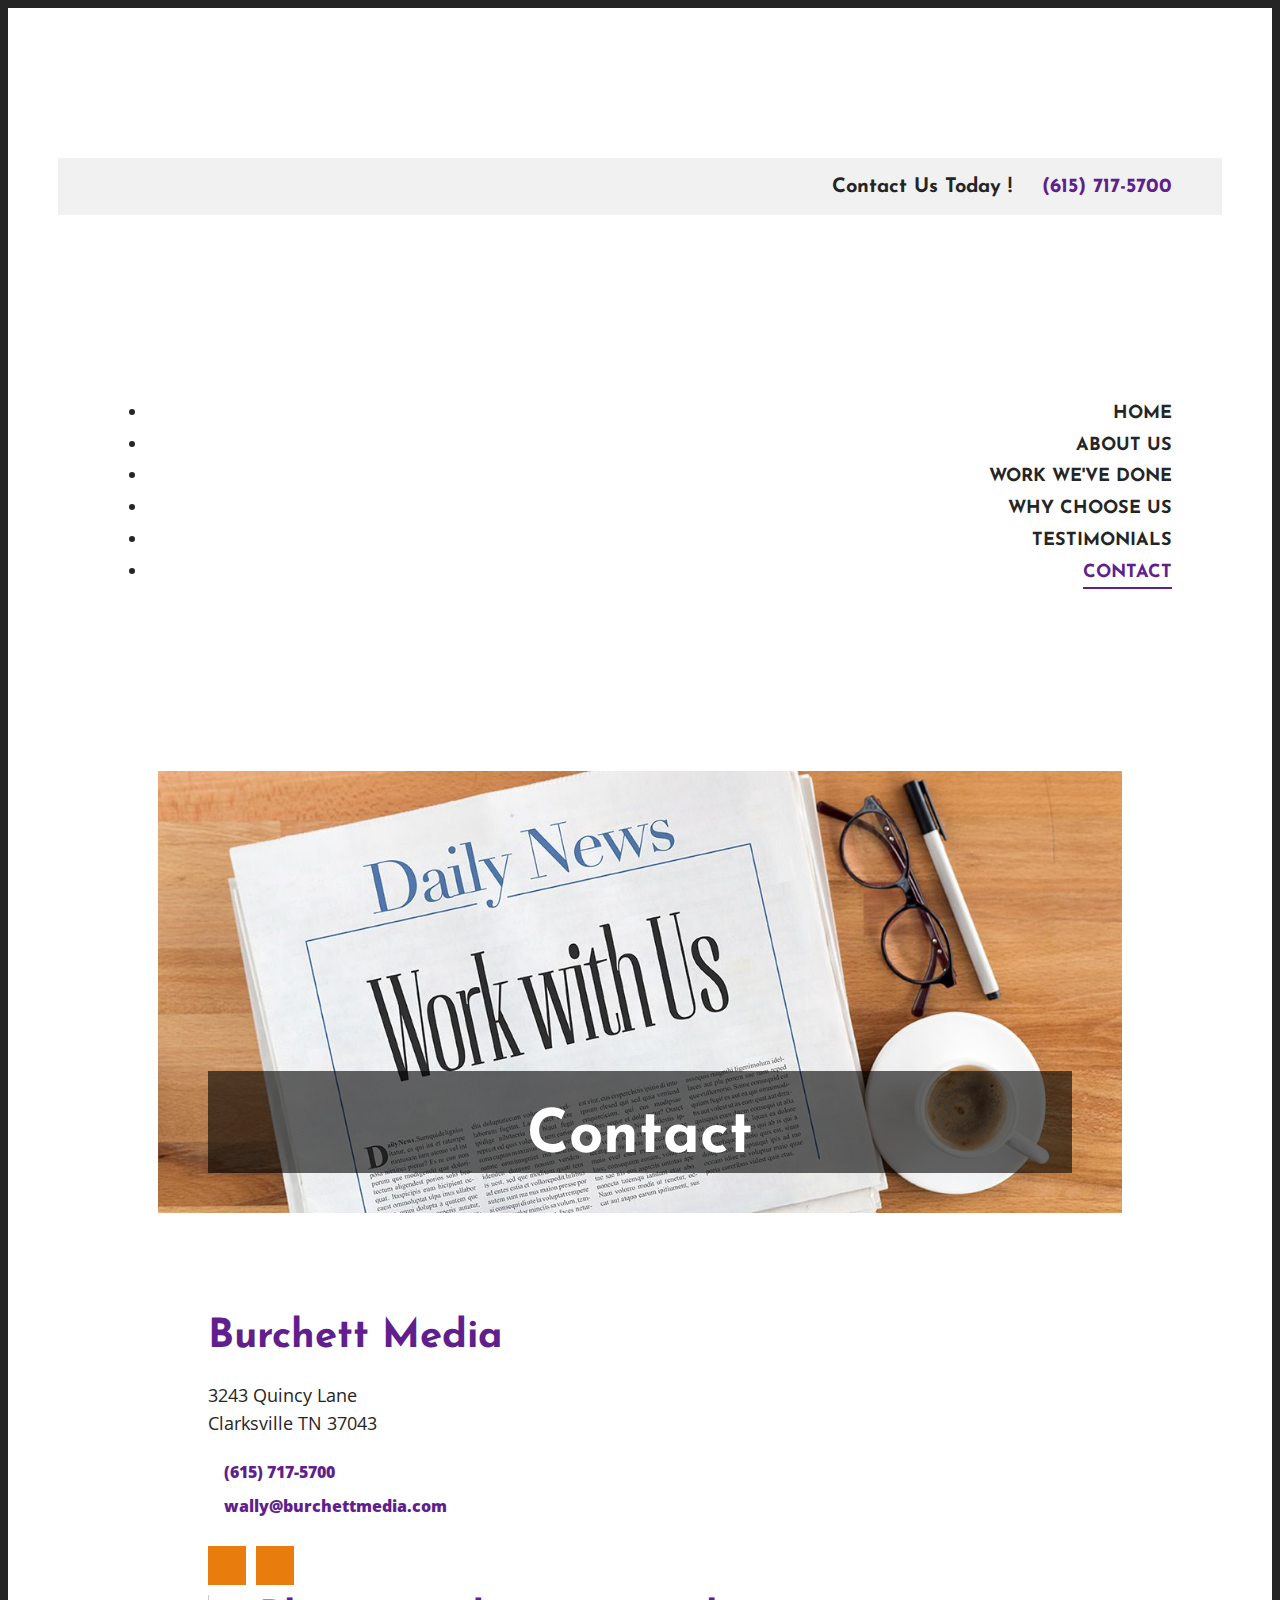
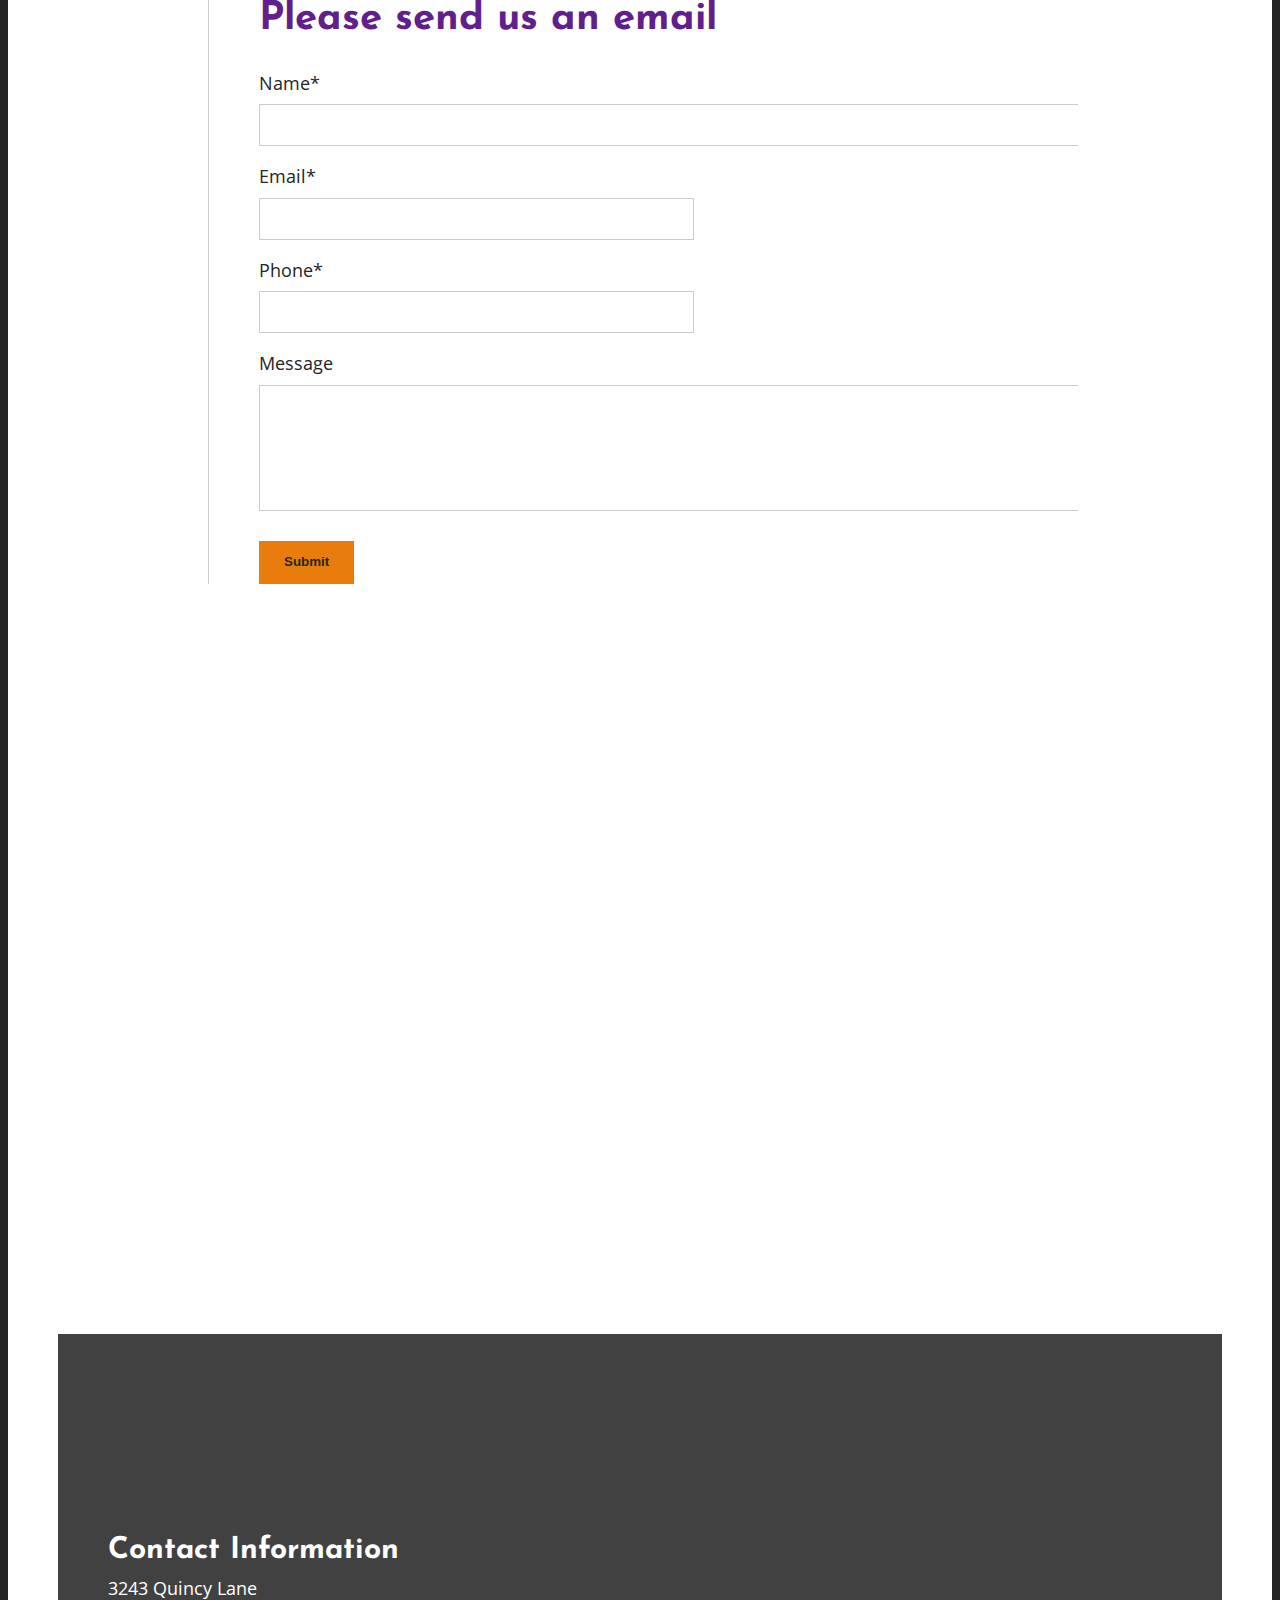
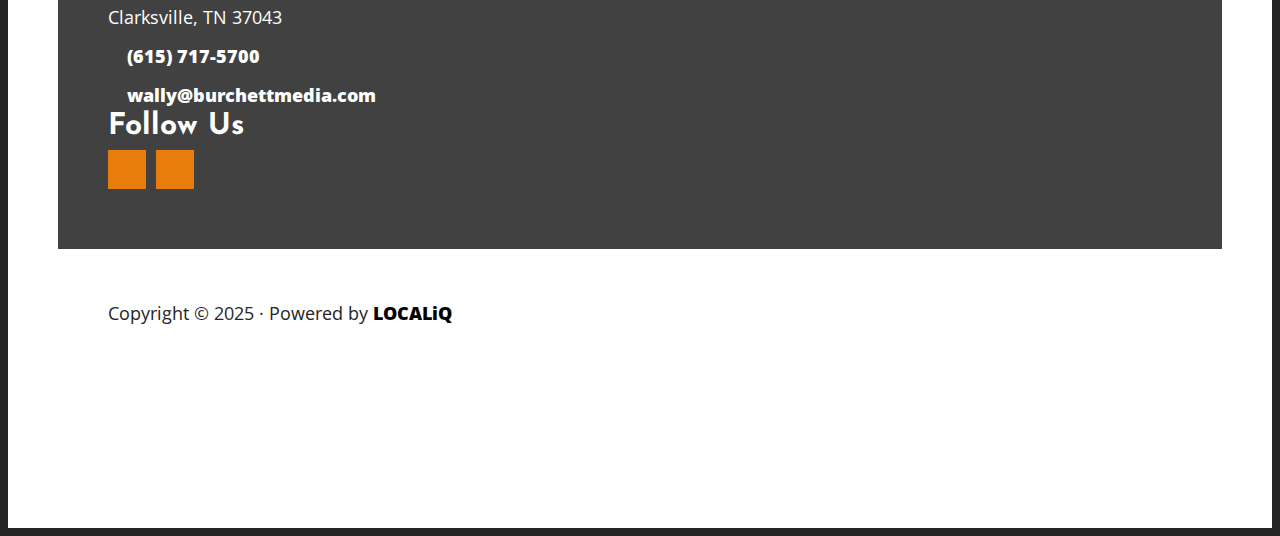
<file: contact.html>
<!DOCTYPE html> <html lang="en" data-currency="USD" data-lang="en" data-countrycode="en_US" data-rHash="5f380dd5afc315cd628376c8fa76f0ff" dir="auto"> <head> <meta charset="UTF-8"/> <title>Burchett Media, Clarksville, US</title><meta property="og:type" content="website"><meta property="og:title" content="Burchett Media, Clarksville, US"><meta property="og:url" content="https://burchettmedia.com/contact"><meta property="og:image" content="https://burchettmedia.com/uploads/bohFztXk/BurchettMedia-Media-001.jpg"><link rel='canonical' href='contact.html'/><!-- Mono global site tag (gtag.js) - Google Analytics --> <script async src='https://www.googletagmanager.com/gtag/js?id=G-T5JV6EHHND'></script> <script> window.dataLayer = window.dataLayer || []; function gtag(){dataLayer.push(arguments);} gtag('js', new Date()); gtag('config', 'G-T5JV6EHHND', { 'anonymize_ip': true, 'send_page_view': false, 'custom_map': {'dimension1': 'monoSiteId', 'dimension2': 'monoRendering'} }); gtag('event', 'monoAction', { 'monoSiteId': '1237705', 'monoRendering': 'website'}); gtag('event', 'page_view', { 'monoSiteId': '1237705', 'monoRendering': 'website'}); var _mtr = _mtr || []; _mtr.push(['addTracker', function (action) { gtag('event', action, { 'send_to': 'G-T5JV6EHHND', 'event_label': 'monoAction', 'monoSiteId': '1237705', 'monoRendering': 'website' }); }]); _mtr.push(['addRawTracker', function() { gtag.apply(gtag,arguments); }]); </script><script> (function(i,s,o,g,r,a,m){i['GoogleAnalyticsObject']=r;i[r]=i[r]||function(){ (i[r].q=i[r].q||[]).push(arguments)},i[r].l=1*new Date();a=s.createElement(o), m=s.getElementsByTagName(o)[0];a.async=1;a.src=g;m.parentNode.insertBefore(a,m) })(window,document,'script','//www.google-analytics.com/analytics.js','_mga'); _mga('create', 'UA-169208386-1', 'auto', 'custGa0'); _mga('custGa0.set', 'anonymizeIp', true); _mga('custGa0.send', 'pageview'); var _mtr = _mtr || []; _mga(function() { _mtr.push(['addTracker', function (action) { _mga('custGa0.send', 'event', 'monoAction', action); }]); _mtr.push(['addRawTracker', function() { _mga('custGa0.'.concat(arguments.shift()),arguments); }]); }); </script><meta name="viewport" content="width=device-width, initial-scale=1"><link rel='shortcut icon' type='image/x-icon' href='uploads/tUBIwOeY/favicon.ico'/><link rel="preload" href="https://css-fonts.eu.extra-cdn.com/css?family=Roboto:300,500&display=swap" as="style"><link href="https://css-fonts.eu.extra-cdn.com/css?family=Roboto:300,500&display=swap" rel="stylesheet"><link rel="stylesheet" href="https://site-assets.cdnmns.com/3f535c4ea0395b3b5b0a282f5690641f/css/grids.css?1750242534926"><link rel="stylesheet" href="https://site-assets.cdnmns.com/3f535c4ea0395b3b5b0a282f5690641f/css/hcaptcha.css?1750242534926"><link rel="stylesheet" href="assets/user-style.css@1610554983.css"><link rel="stylesheet" id="style_site" href="assets/sitestyle.css@1610554983.css"><link rel="stylesheet" href="https://site-assets.cdnmns.com/3f535c4ea0395b3b5b0a282f5690641f/css/external-libs.css?1750242534926"><!--[if lt IE 9]><script src="https://site-assets.cdnmns.com/3f535c4ea0395b3b5b0a282f5690641f/js/html5shiv.js"></script><script src="https://site-assets.cdnmns.com/3f535c4ea0395b3b5b0a282f5690641f/js/respond.js"></script><![endif]--><script>if ('serviceWorker' in navigator){navigator.serviceWorker.getRegistrations().then(function(registrations) { for(registration in registrations) { registration.unregister(); }}); }</script><link rel="preconnect" href="https://site-assets.cdnmns.com/" crossorigin><link rel="preconnect" href="https://fonts.prod.extra-cdn.com/" crossorigin> <script>window.ASSETSURL='https://site-assets.cdnmns.com/3f535c4ea0395b3b5b0a282f5690641f';</script></head> <body id="p6792" data-dateformat='d/m/Y' data-enableFocusIndication data-req="lazyload,quicklink"> <div class="skipNavigation"> <a class="skipNavigationLink" aria-label="Skip to content" title="Skip to content" href="javascript:void(0)">Skip to content</a> </div> <div id="r5001" class="row designRow"> <div class="container container-fluid"><div class="col col-sm-12"> <header><div id="r3894" class="row "> <div class="container container-fixed colsStack"><div id="c3125" class="col hidden-sm col-lg-6 col-sm-11 col-md-6 flexCol"><div id="m1475" class="module autospacer"></div> <div id="m1214" class="module autospacer"></div> </div> <div id="c2268" class="col col-sm-12 col-lg-6 col-md-6 flexCol"><div id="m2892" class="module autospacer"></div> <div class="flexWrap"> <div id="m1603" class="module text"><p class="custom1" style="text-align: right;">Contact Us Today ! <span class="iconfont "></span> <a href="tel:+19313689070" data-track-event="click" data-track-action="phone_link"><span data-global="phone"  class="monoglobalWrap">(615) 717-5700</span></a></p></div> </div> <div id="m1535" class="module autospacer"></div> </div> </div> </div> <div id="r5000" class="row "> <div class="container container-fixed"><div id="c5000" class="col col-lg-2 col-md-3 col-sm-5 flexCol"><div id="m3175" class="module autospacer"></div> <div class="flexWrap"> <a href="index.html"  title="" aria-label="" class="imageModuleWrap" id="w_m2821" data-track-event="click" data-track-action="internal_link_clicked"> <img src="[data-uri]" alt="wally burchett" data-author="" width="239" height="141" fetchpriority="high"/> <noscript data-lazyload-src="/uploads/Em76jFoz/307x0_199x0/31b56aaa2984f7885678a90e5d9a7a1c.png" data-lazyload-id="m2821" data-lazyload-class="module image" data-lazyload-alt="wally burchett" data-req="" data-settings="enablehover=false,showelement=,hovertransition="> <img id="m2821" class="module image" src="uploads/Em76jFoz/307x0_199x0/31b56aaa2984f7885678a90e5d9a7a1c.png" alt="wally burchett" width="239" height="141" data-author="" fetchpriority="high"/> </noscript> </a> </div> <div id="m4279" class="module autospacer"></div> </div> <div id="c4354" class="col col-lg-10 col-md-9 col-sm-7 flexCol"><div id="m4218" class="module autospacer"></div> <div class="flexWrap"> <nav id="m5000" class="module nav" data-settings="vertical=false,direction=right,push=true,activeParent=false,verticalNav-md=true,verticalNav-lg=false,verticalNav-sm=false" aria-label="Navigation" tabindex="-1"> <ul class="navContainer"><li class=""> <a href="index.html" data-track-event="click" data-track-action="internal_link_clicked">Home</a> </li><li class=""> <a href="about-us.html" data-track-event="click" data-track-action="internal_link_clicked">About Us</a> </li><li class=""> <a href="work-weve-done.html" data-track-event="click" data-track-action="internal_link_clicked">Work We've done</a> </li><li class=""> <a href="why-choose-us.html" data-track-event="click" data-track-action="internal_link_clicked">Why Choose Us</a> </li><li class=""> <a href="testimonials.html" data-track-event="click" data-track-action="internal_link_clicked">Testimonials</a> </li><li class=" active"> <a href="contact.html" data-track-event="click" data-track-action="internal_link_clicked">Contact</a> </li></ul> </nav></div> <div id="m4149" class="module autospacer"></div> </div> </div> </div> </header><div id="r5002" role="main" class="row designRow"> <div class="container container-fluid"><div class="col col-sm-12"><div id="r3587" class="row "> <div class="container container-fixed"><div id="c4390" class="col hidden-sm col-lg-2 col-sm-2 flexCol"><div id="m1676" class="module autospacer"></div> </div> <div id="c2853" class="col col-sm-12 col-lg-8 col-md-8"><div id="m2008" class="module text"><h1 class="spottext" style="text-align: center;">Contact</h1></div> </div> <div id="c4978" class="col hidden-sm col-sm-2 flexCol"><div id="m4735" class="module autospacer"></div> </div> </div> </div> <div id="r3081" class="row "> <div class="container container-fixed"><div id="c4472" class="col col-sm-12 col-lg-4 col-md-5"><div id="m1433" class="module text"><h2 class="headline">Burchett Media</h2></div> <div id="m1759" class="module text"><p>3243 Quincy Lane</p><p>Clarksville TN 37043</p></div> <div id="m1682" class="module text"><p class="bodytext"><span class="iconfont "></span> <a data-global="phone"  href="tel:+19313689070" data-track-event="click" data-track-action="phone_link">(615) 717-5700</a></p></div> <div id="m3477" class="module text"><p class="bodytext"><span class="iconfont "></span> <a href="mailto:wally@burchettmedia.com" data-track-event="click" data-track-action="email_link">wally@burchettmedia.com</a></p></div> <ul id="m2561" class="module socialmedia"> <li class=" "> <a class="" href="https://www.linkedin.com/in/wally-burchett-54812761/ " target="_blank" rel="noopener" title="Example label" data-track-event="click" data-track-action="social_link" aria-label="linkedin"> <span class="fa fa-linkedin" aria-hidden="true"></span> </a> </li> <li class=" "> <a class="" href="https://www.facebook.com/Burchett-Media-Inc-483678458490011/ " target="_blank" rel="noopener" data-track-event="click" data-track-action="social_link" aria-label="facebook"> <span class="fa fa-facebook" aria-hidden="true"></span> </a> </li> </ul></div> <div id="c3355" class="col col-sm-12 col-lg-8 col-md-7"><div id="m2580" class="module text"><h2 class="headline">Please send us an email</h2></div> <form method="post" id="m1457" class="module form" data-url="?m=m1457" data-req="form,ext-https://js.hcaptcha.com/1/api.js?onload=formsInitHcaptcha&render=explicit" data-settings="margin=3" data-track-action="custom_form" onsubmit="return _monoForm.submitForm(this);"> <div class="fields clear"> <div class="field w100 "> <label for="m1457_field_0">Name*</label> <input type="text" name="field_0" autocomplete="on" id="m1457_field_0" placeholder="" data-required="true" aria-required="true"/> </div> <div class="field w50 "> <label for="m1457_field_1">Email*</label> <input type="text" data-type="email" name="field_1" autocomplete="email" id="m1457_field_1" placeholder="" data-required="true" aria-required="true"/> </div> <div class="field w50 "> <label for="m1457_field_2">Phone*</label> <input type="text" data-type="phone" name="field_2" autocomplete="tel" id="m1457_field_2" placeholder="" data-required="true" aria-required="true"/> </div> <div class="field w100 "> <label for="m1457_field_3">Message</label> <textarea name="field_3" id="m1457_field_3"  placeholder=""></textarea> </div> <input type="hidden" name="__requestToken" value="5e2e28f7d0cfe450d4b8294dc8a5e2a80d0d8dad1b975380969db9582d7bf7f5"/> <div class="field veiled" style="display:none;height:0px" aria-hidden="true" tabindex="-1"> <label for="a6685d22" style="display: none;">Spam protection</label> <textarea id="a6685d22" name="a6685d22" placeholder="Lorem ipsum"></textarea> </div> <input type="hidden" name="_ha_seed" value="a6685d22"/> </div> <div class="optins clear"> </div> <div class="h-captcha" data-sitekey="b95e219b-fbb6-40de-b93b-6a9b1a873c5f" data-callback="onHcaptchaSuccess"></div> <div id="errors_m1457"> </div> <input type="hidden" name="form_m1457" value="1"> <input type="submit" class="button " value="Submit"> </form> </div> </div> </div> <div id="r2511" class="row "> <div class="container container-fluid"><div id="c4516" class="col col-sm-12 col-lg-12 col-md-12"><div id="m3904" class="module map osmap osmap osmap" data-url="?m=m3904" data-req="mapbox-gl,leaflet,osmap" data-animate=""> <div class="map-container cookieconsent-optin-marketing" aria-label="3243 Quincy Lane,37043,Clarksville,US" data-address="3243 Quincy Lane,37043,Clarksville,US" data-zoom="10"></div> </div> </div> </div> </div> </div> </div> </div> <footer><div id="r1074" class="row "> <div class="container container-fixed"><div id="c4692" class="col col-sm-12 col-lg-4 col-md-3"><a href="index.html"  title="" aria-label="" class="imageModuleWrap" id="w_m3635" data-track-event="click" data-track-action="internal_link_clicked"> <img src="[data-uri]" alt="wally burchett" data-author="" width="239" height="141" fetchpriority="high"/> <noscript data-lazyload-src="/uploads/Em76jFoz/363x0_340x0/31b56aaa2984f7885678a90e5d9a7a1c.png" data-lazyload-id="m3635" data-lazyload-class="module image" data-lazyload-alt="wally burchett" data-req="" data-settings="enablehover=false,showelement=,hovertransition="> <img id="m3635" class="module image" src="uploads/Em76jFoz/363x0_340x0/31b56aaa2984f7885678a90e5d9a7a1c.png" alt="wally burchett" width="239" height="141" data-author="" fetchpriority="high"/> </noscript> </a> </div> <div id="c3869" class="col col-sm-12 col-lg-5 col-md-6"><div id="m3537" class="module text"><p class="custom2">Contact Information</p></div> <div id="m1028" class="module text"><p class="footertext">3243 Quincy Lane<br>Clarksville,&nbsp;TN&nbsp;<span class="redactor-invisible-space">37043</span></p></div> <div id="m3736" class="module text"><p class="footertext"><span class="iconfont "></span> <a data-global="phone"  href="tel:+19313689070" data-track-event="click" data-track-action="phone_link">(615) 717-5700</a></p></div> <div id="m2284" class="module text"><p class="footertext"><span class="iconfont "></span> <a href="mailto:wally@burchettmedia.com" data-track-event="click" data-track-action="email_link">wally@burchettmedia.com</a></p></div> </div> <div id="c4959" class="col col-sm-12 col-lg-3 col-md-3"><div id="m2455" class="module text"><p class="custom2">Follow Us</p></div> <ul id="m4032" class="module socialmedia"> <li class=" "> <a class="" href="https://www.linkedin.com/in/wally-burchett-54812761/" target="_blank" rel="noopener" data-track-event="click" data-track-action="social_link" aria-label="linkedin"> <span class="fa fa-linkedin" aria-hidden="true"></span> </a> </li> <li class=" "> <a class="" href="https://www.facebook.com/Burchett-Media-Inc-483678458490011/" target="_blank" rel="noopener" data-track-event="click" data-track-action="social_link" aria-label="facebook"> <span class="fa fa-facebook" aria-hidden="true"></span> </a> </li> </ul></div> </div> </div> </footer> <div class="row brandfooter"> <div class="container container-"> <div class="col col-sm-12 text-left"> <p>Copyright &copy; 2025 · Powered by <a rel="nofollow noopener" href="https://localiq.com/" target="_blank" data-track-event="click" data-track-action="link_clicked">LOCALiQ</a></p> </div> </div> </div> </div> </div> </div> <a href='contact.html#' data-req="scrollTop" class='scrollIcon hidden bottom_right' aria-label="Go to top of the page" data-track-event="click" data-track-action="internal_link_clicked"> <span></span> </a><script async nomodule src="https://site-assets.cdnmns.com/3f535c4ea0395b3b5b0a282f5690641f/js/loader-polyfills.js?1750242534926"></script><script async src="https://site-assets.cdnmns.com/3f535c4ea0395b3b5b0a282f5690641f/js/loader.js?1750242534926"></script><script type='application/ld+json'>{"@context":"http://schema.org","@type":"LocalBusiness","@id":"https://burchettmedia.com/#global_business","name":"Burchett Media","address":{"@type":"PostalAddress","streetAddress":"3243 Quincy Lane","addressLocality":"Clarksville","addressRegion":"TN","postalCode":"37043","addressCountry":"US"},"email":"wally@burchettmedia.com","telephone":"(615) 717-5700","url":"https://burchettmedia.com","openingHoursSpecification":[{"@type":"OpeningHoursSpecification","dayOfWeek":"http://schema.org/Monday","opens":"10:00","closes":"18:00"},{"@type":"OpeningHoursSpecification","dayOfWeek":"http://schema.org/Tuesday","opens":"10:00","closes":"18:00"},{"@type":"OpeningHoursSpecification","dayOfWeek":"http://schema.org/Wednesday","opens":"10:00","closes":"18:00"},{"@type":"OpeningHoursSpecification","dayOfWeek":"http://schema.org/Thursday","opens":"10:00","closes":"18:00"},{"@type":"OpeningHoursSpecification","dayOfWeek":"http://schema.org/Friday","opens":"10:00","closes":"19:00"},{"@type":"OpeningHoursSpecification","dayOfWeek":"http://schema.org/Saturday","opens":"10:00","closes":"14:00"},{"@type":"OpeningHoursSpecification","dayOfWeek":"http://schema.org/Sunday"}],"image":"https://burchettmedia.com/uploads/bohFztXk/BurchettMedia-Media-001.jpg","logo":"https://burchettmedia.com/uploads/Em76jFoz/31b56aaa2984f7885678a90e5d9a7a1c.png"}</script> </body> </html>
</file>
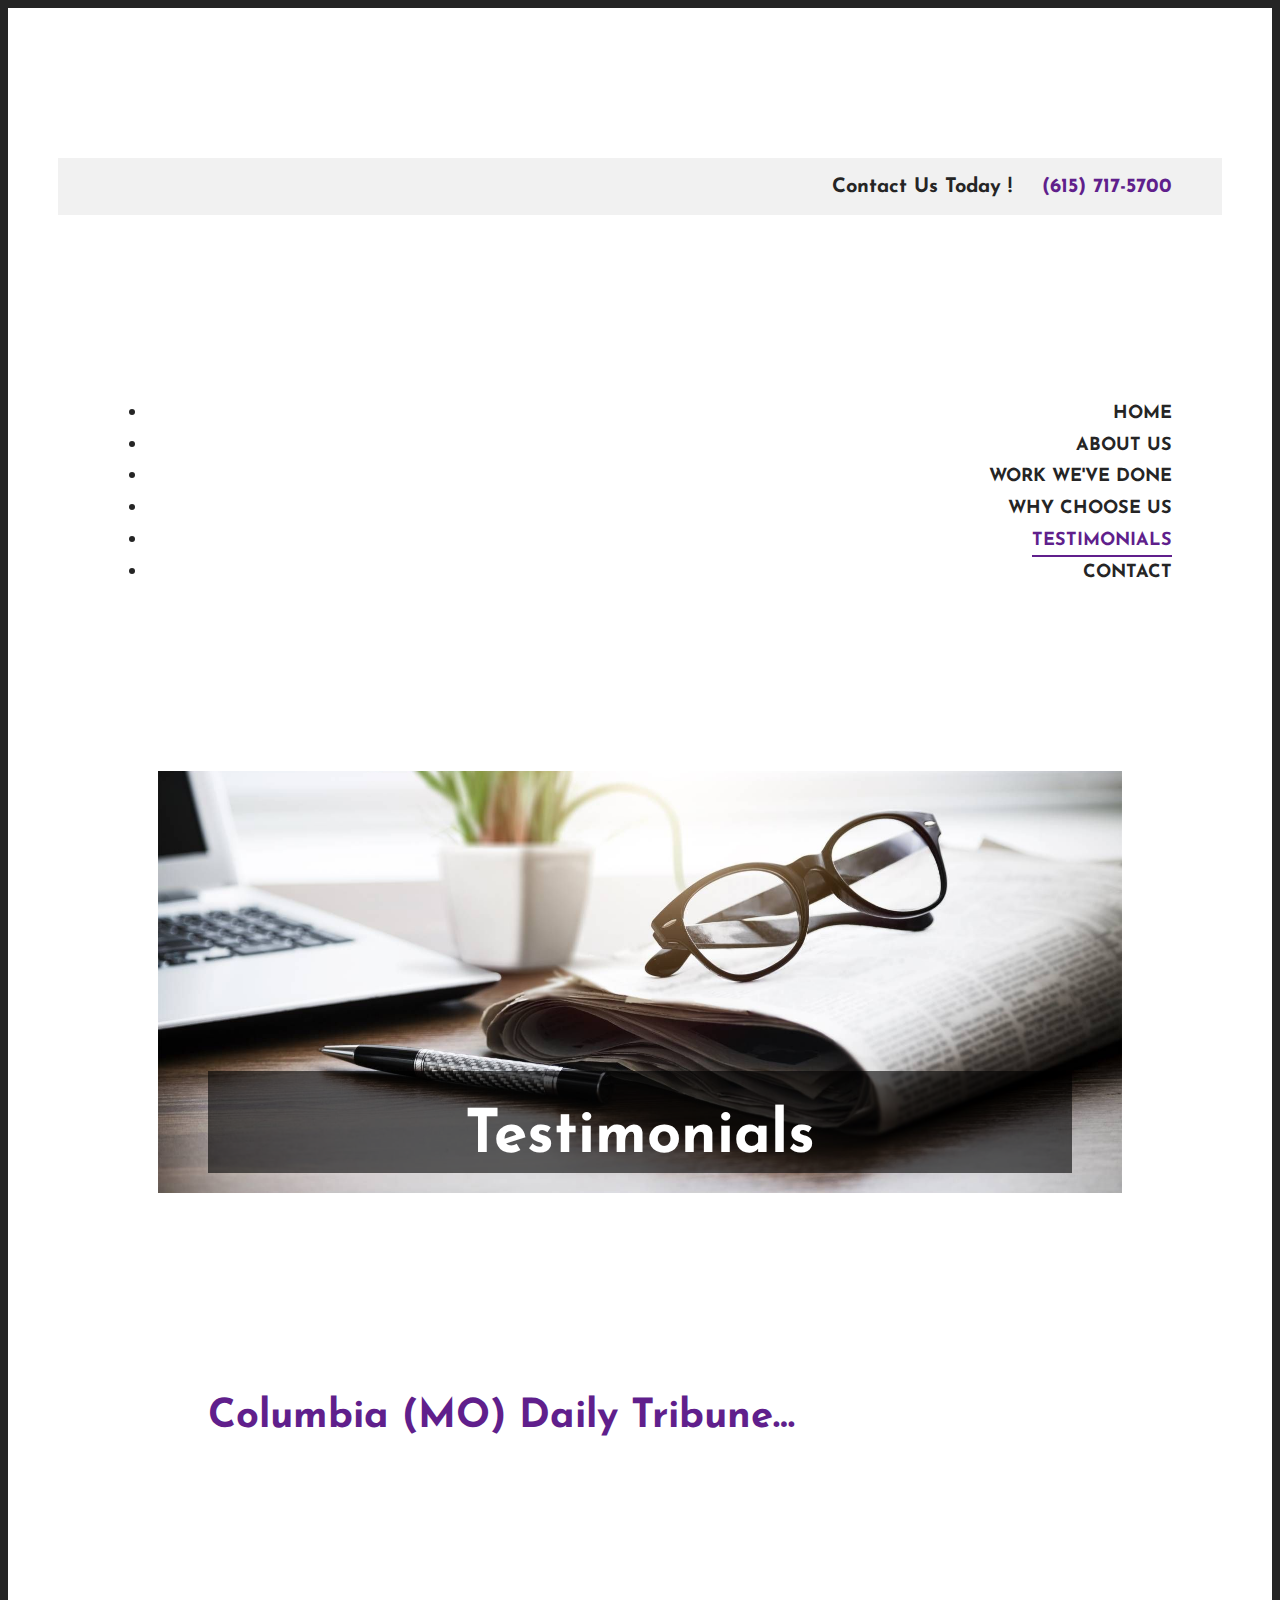
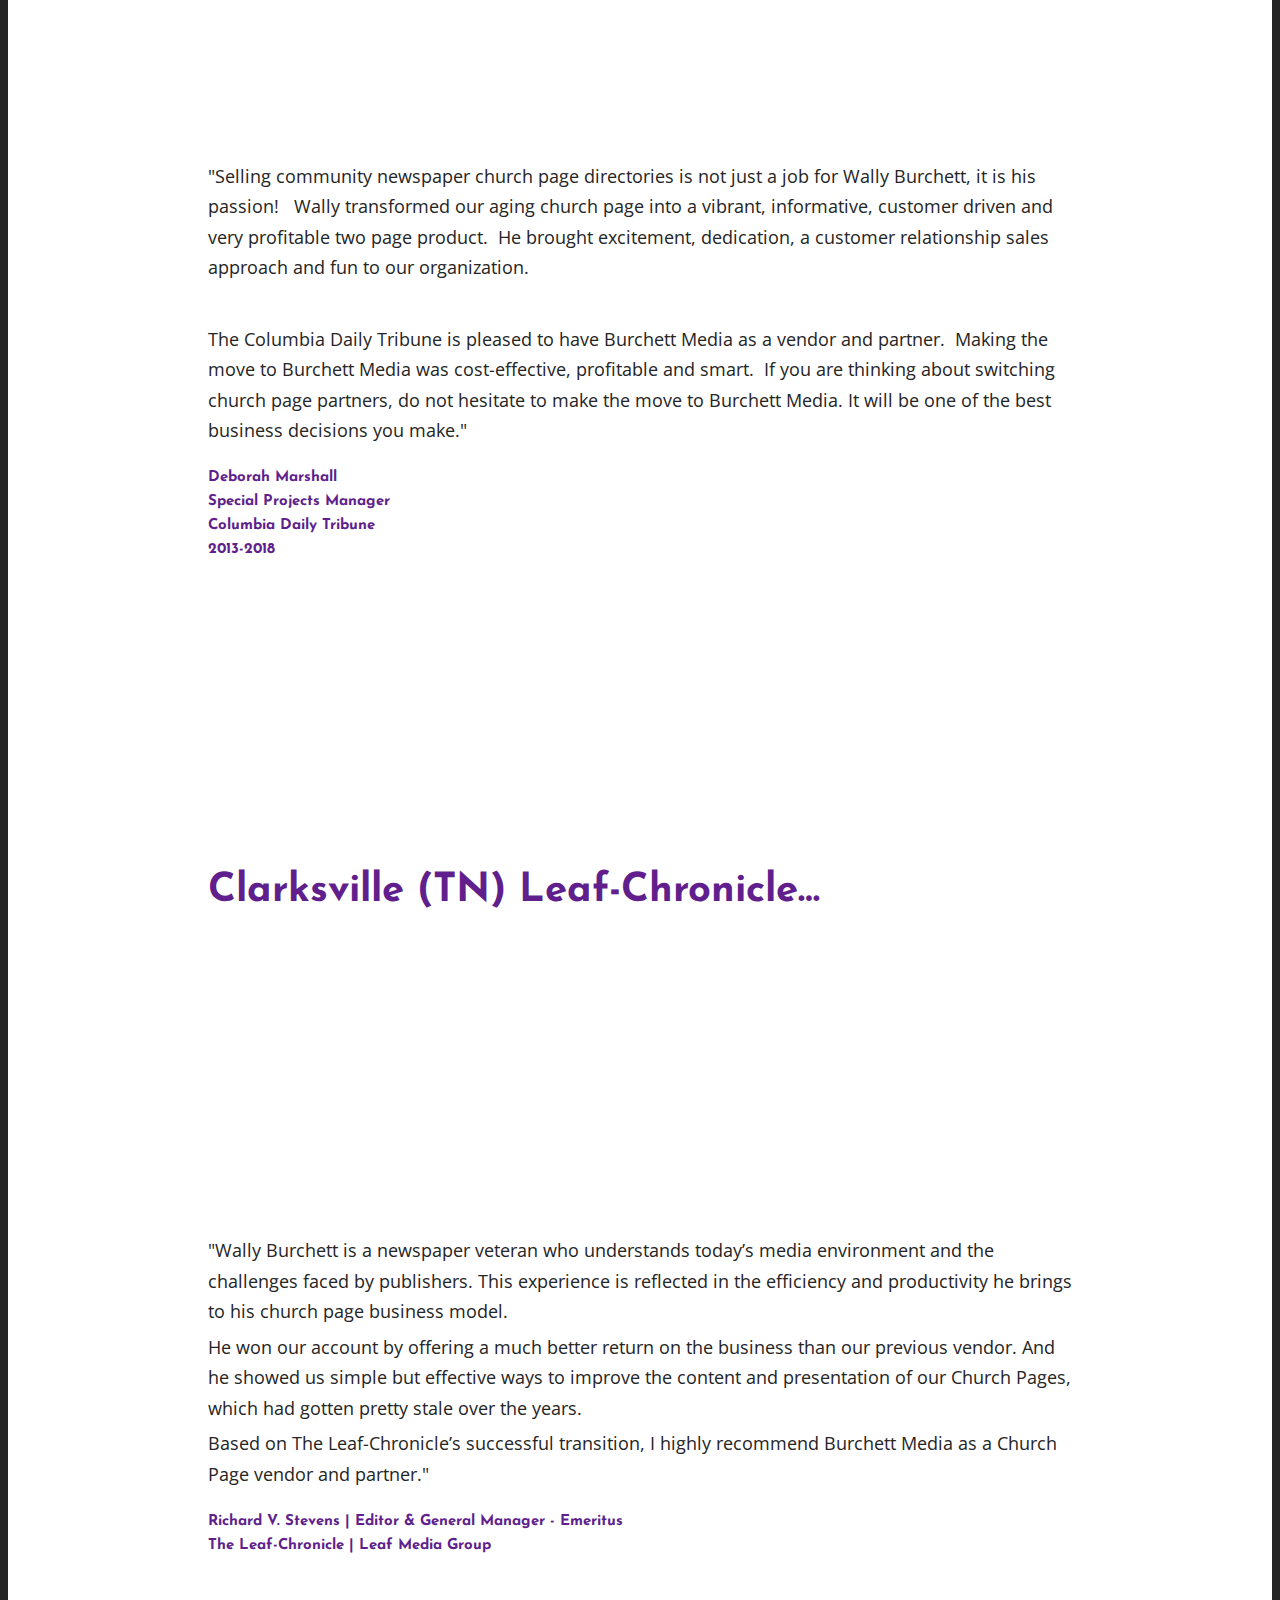
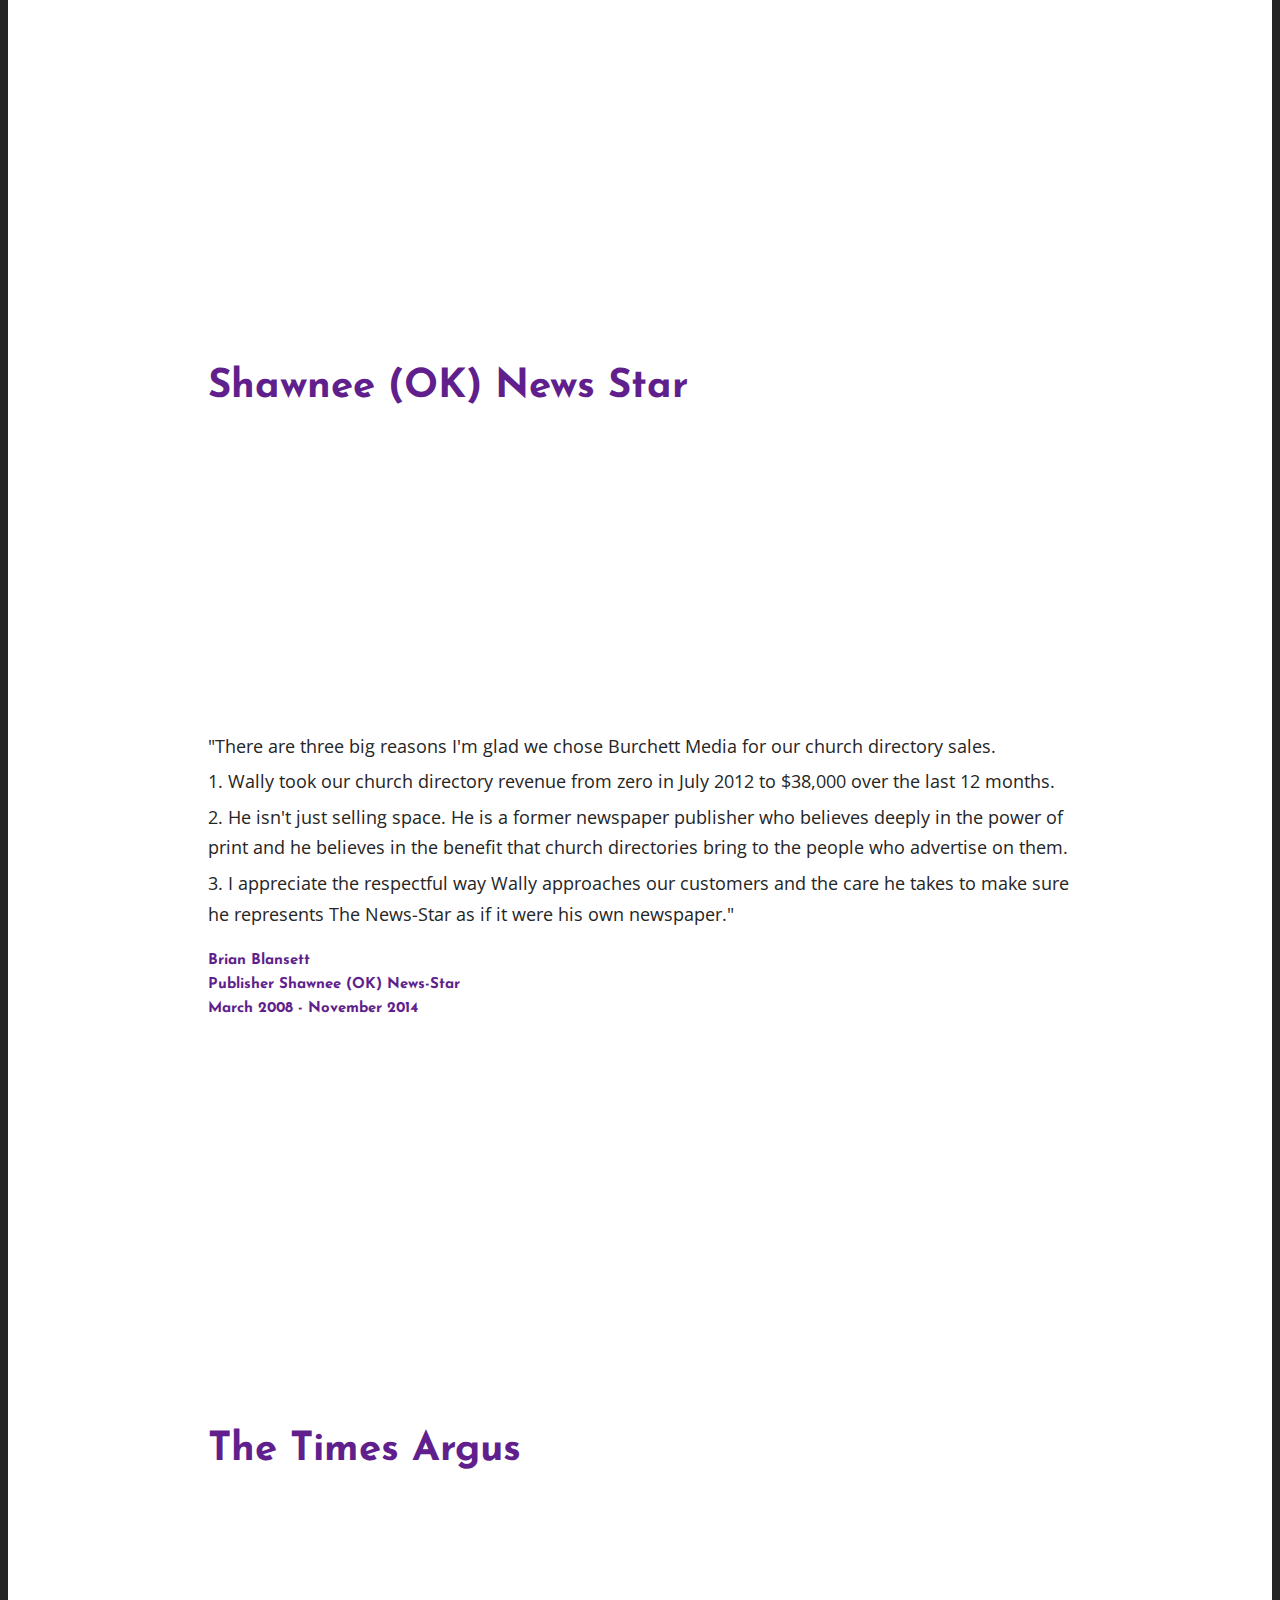
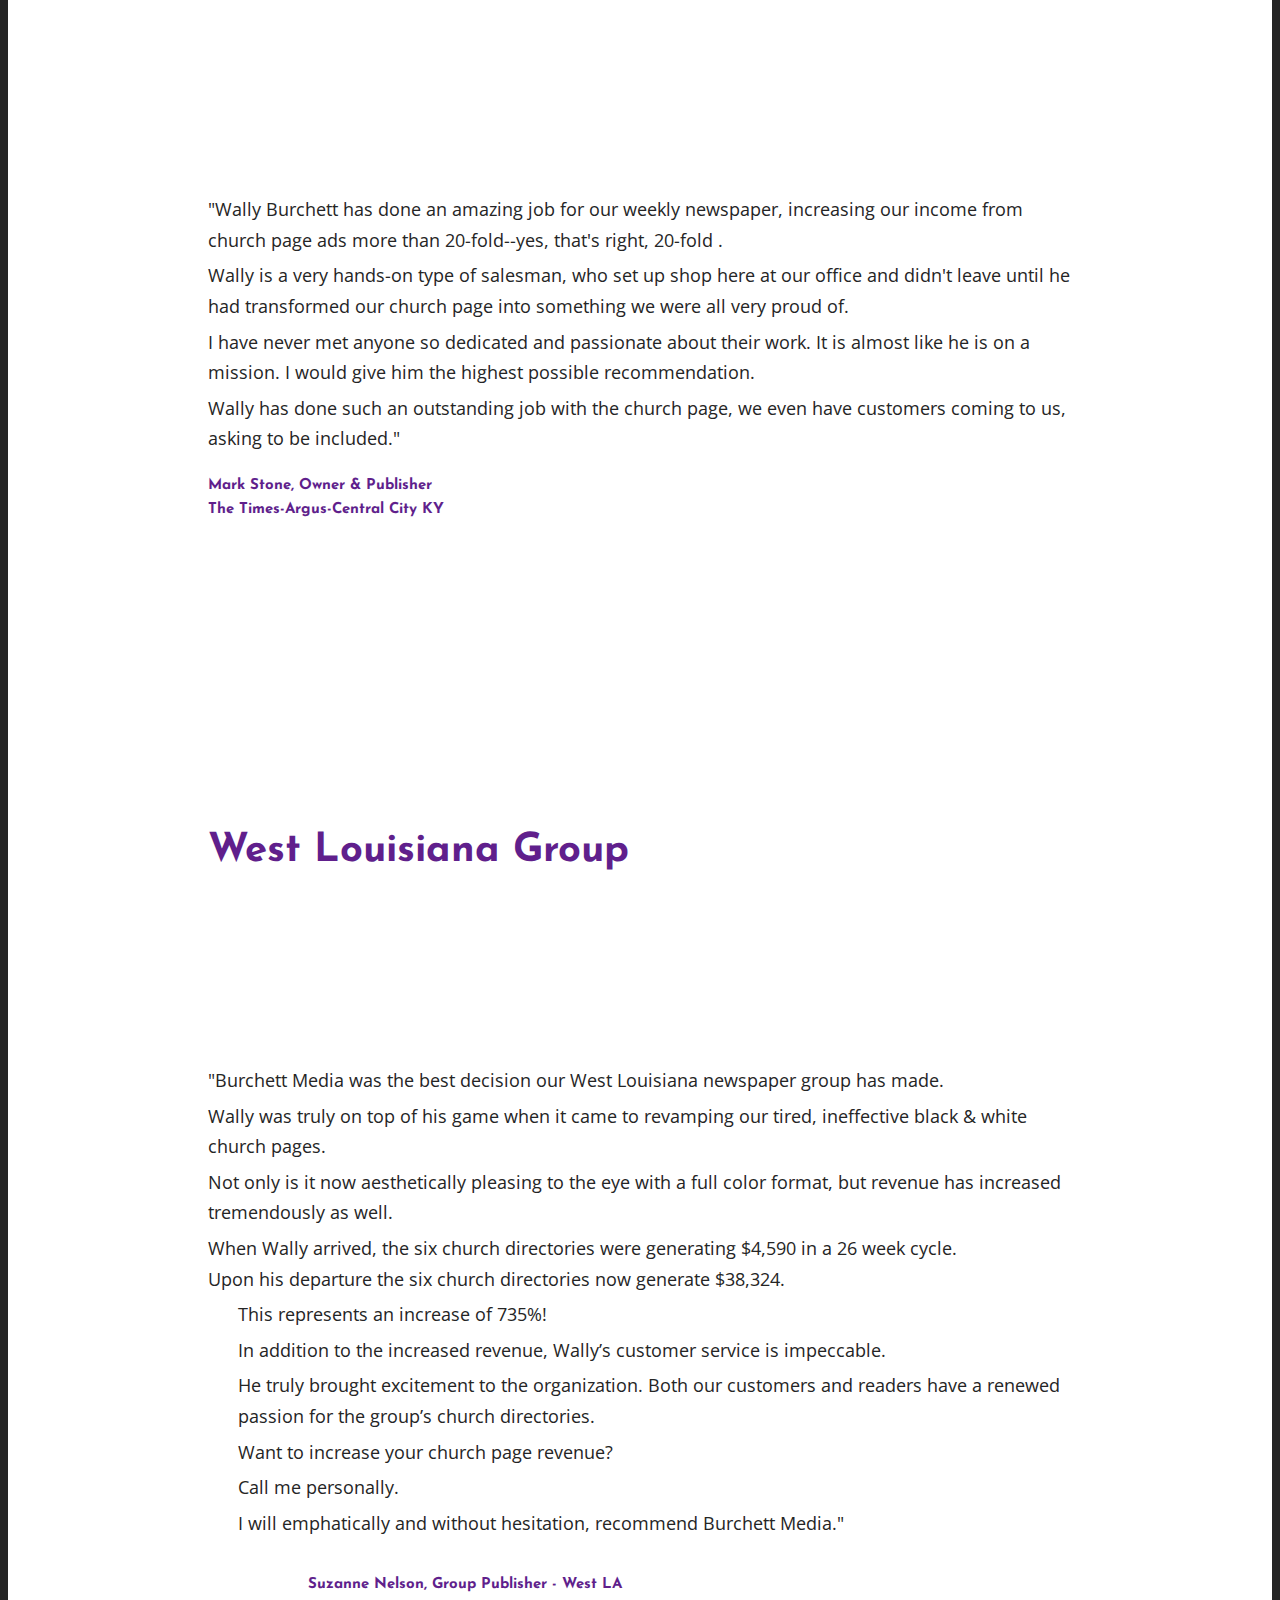
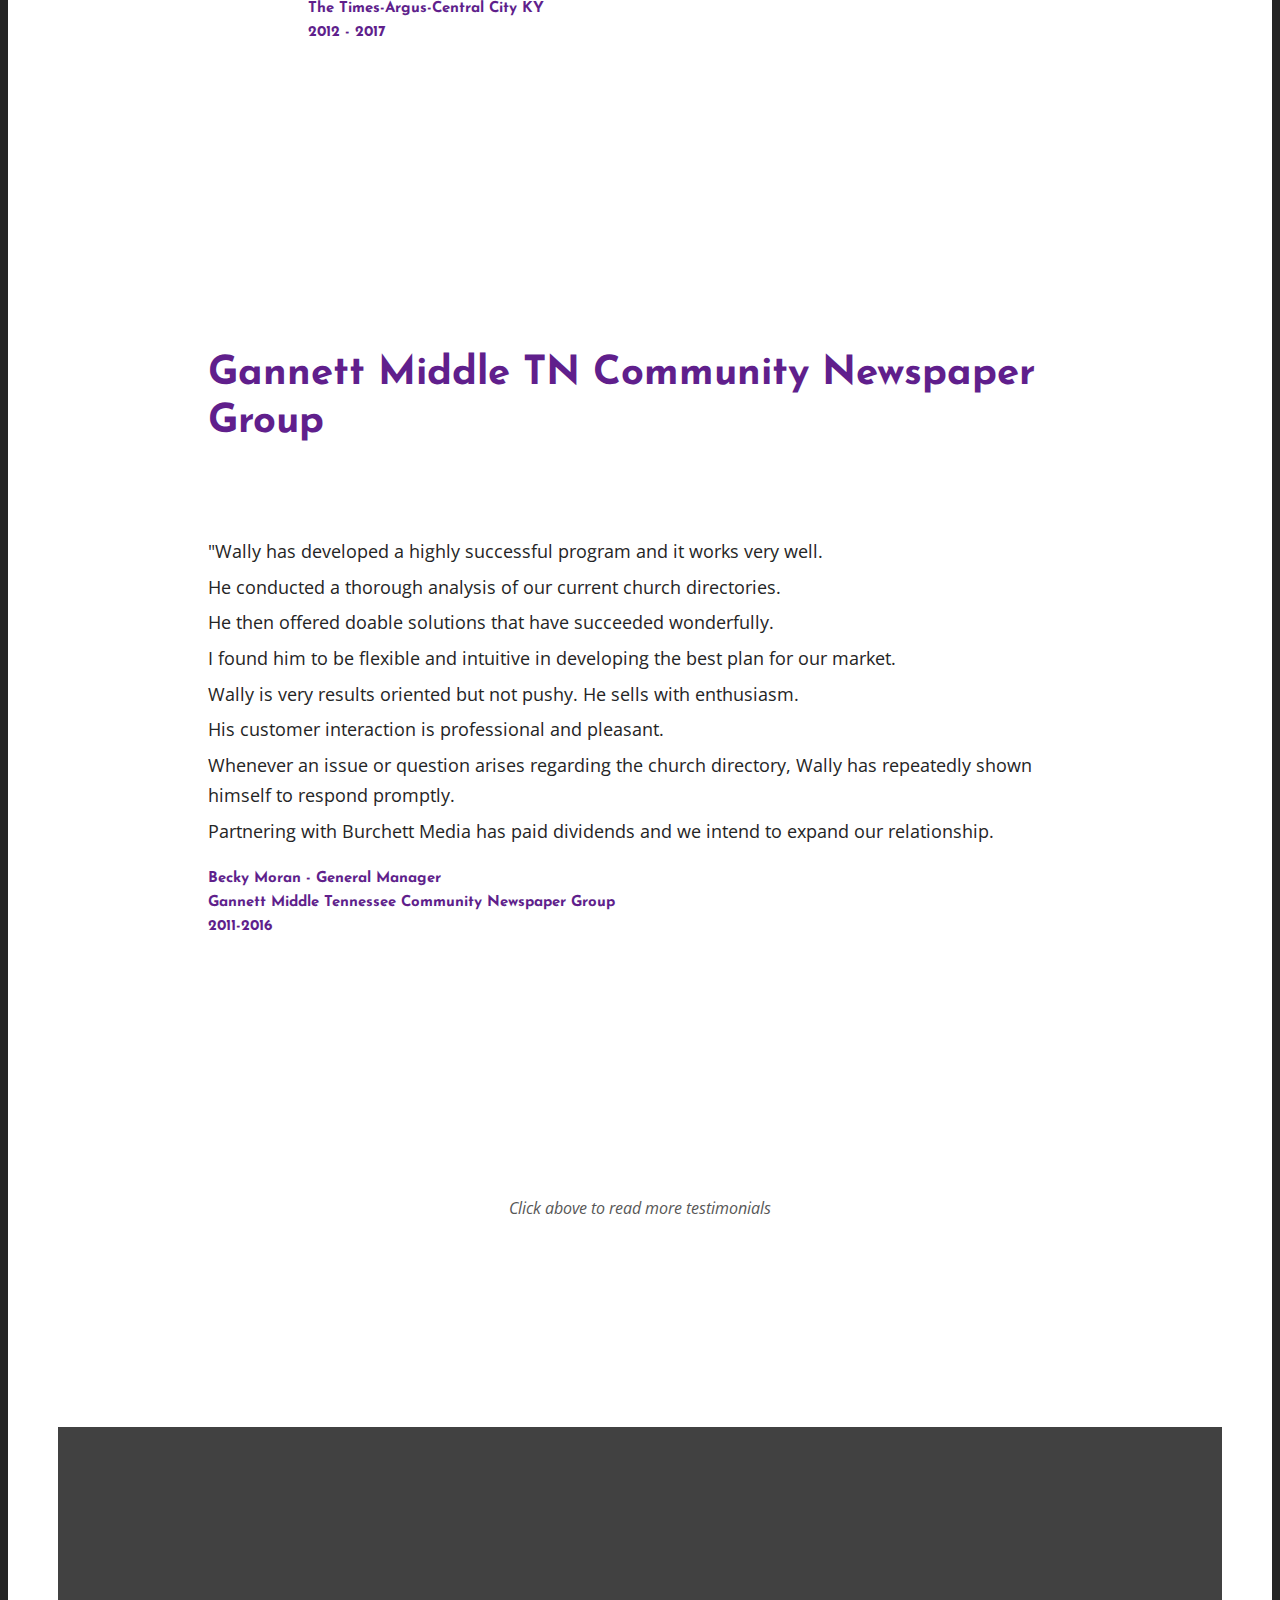
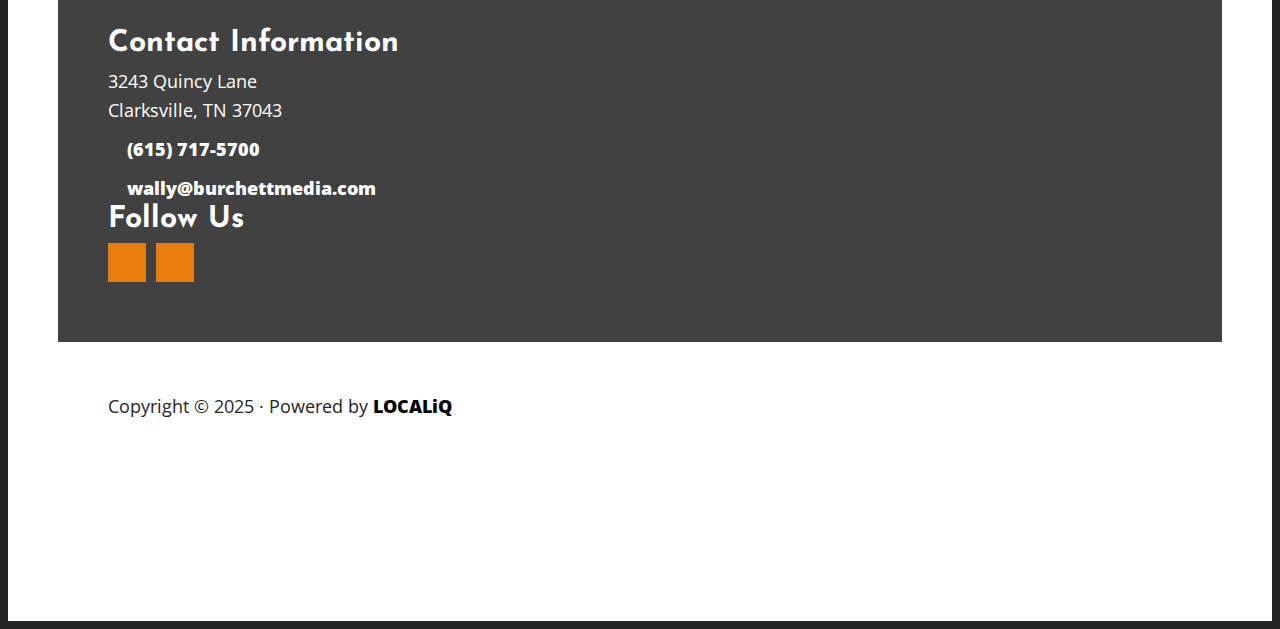
<file: testimonials.html>
<!DOCTYPE html> <html lang="en" data-currency="USD" data-lang="en" data-countrycode="en_US" data-rHash="5f380dd5afc315cd628376c8fa76f0ff" dir="auto"> <head> <meta charset="UTF-8"/> <title>Customer reviews | Wally Burchett</title><meta name="description" content="Find out what others have to say about Wally Burchett and his business Burchett Media Inc"><meta property="og:type" content="website"><meta property="og:title" content="Customer reviews | Wally Burchett"><meta property="og:url" content="https://burchettmedia.com/testimonials"><meta property="og:description" content="Find out what others have to say about Wally Burchett and his business Burchett Media Inc"><meta property="og:image" content="https://burchettmedia.com/uploads/bohFztXk/BurchettMedia-Media-001.jpg"><link rel='canonical' href='testimonials.html'/><!-- Mono global site tag (gtag.js) - Google Analytics --> <script async src='https://www.googletagmanager.com/gtag/js?id=G-T5JV6EHHND'></script> <script> window.dataLayer = window.dataLayer || []; function gtag(){dataLayer.push(arguments);} gtag('js', new Date()); gtag('config', 'G-T5JV6EHHND', { 'anonymize_ip': true, 'send_page_view': false, 'custom_map': {'dimension1': 'monoSiteId', 'dimension2': 'monoRendering'} }); gtag('event', 'monoAction', { 'monoSiteId': '1237705', 'monoRendering': 'website'}); gtag('event', 'page_view', { 'monoSiteId': '1237705', 'monoRendering': 'website'}); var _mtr = _mtr || []; _mtr.push(['addTracker', function (action) { gtag('event', action, { 'send_to': 'G-T5JV6EHHND', 'event_label': 'monoAction', 'monoSiteId': '1237705', 'monoRendering': 'website' }); }]); _mtr.push(['addRawTracker', function() { gtag.apply(gtag,arguments); }]); </script><script> (function(i,s,o,g,r,a,m){i['GoogleAnalyticsObject']=r;i[r]=i[r]||function(){ (i[r].q=i[r].q||[]).push(arguments)},i[r].l=1*new Date();a=s.createElement(o), m=s.getElementsByTagName(o)[0];a.async=1;a.src=g;m.parentNode.insertBefore(a,m) })(window,document,'script','//www.google-analytics.com/analytics.js','_mga'); _mga('create', 'UA-169208386-1', 'auto', 'custGa0'); _mga('custGa0.set', 'anonymizeIp', true); _mga('custGa0.send', 'pageview'); var _mtr = _mtr || []; _mga(function() { _mtr.push(['addTracker', function (action) { _mga('custGa0.send', 'event', 'monoAction', action); }]); _mtr.push(['addRawTracker', function() { _mga('custGa0.'.concat(arguments.shift()),arguments); }]); }); </script><meta name="viewport" content="width=device-width, initial-scale=1"><link rel='shortcut icon' type='image/x-icon' href='uploads/tUBIwOeY/favicon.ico'/><link rel="preload" href="https://css-fonts.eu.extra-cdn.com/css?family=Roboto:300,500&display=swap" as="style"><link href="https://css-fonts.eu.extra-cdn.com/css?family=Roboto:300,500&display=swap" rel="stylesheet"><link rel="stylesheet" href="https://site-assets.cdnmns.com/3f535c4ea0395b3b5b0a282f5690641f/css/grids.css?1750242534926"><link rel="stylesheet" href="https://site-assets.cdnmns.com/3f535c4ea0395b3b5b0a282f5690641f/css/hcaptcha.css?1750242534926"><link rel="stylesheet" href="assets/user-style.css@1610554983.css"><link rel="stylesheet" id="style_site" href="assets/sitestyle.css@1610554983.css"><link rel="stylesheet" href="https://site-assets.cdnmns.com/3f535c4ea0395b3b5b0a282f5690641f/css/external-libs.css?1750242534926"><!--[if lt IE 9]><script src="https://site-assets.cdnmns.com/3f535c4ea0395b3b5b0a282f5690641f/js/html5shiv.js"></script><script src="https://site-assets.cdnmns.com/3f535c4ea0395b3b5b0a282f5690641f/js/respond.js"></script><![endif]--><script>if ('serviceWorker' in navigator){navigator.serviceWorker.getRegistrations().then(function(registrations) { for(registration in registrations) { registration.unregister(); }}); }</script><link rel="preconnect" href="https://site-assets.cdnmns.com/" crossorigin><link rel="preconnect" href="https://fonts.prod.extra-cdn.com/" crossorigin> <script>window.ASSETSURL='https://site-assets.cdnmns.com/3f535c4ea0395b3b5b0a282f5690641f';</script></head> <body id="p9620" data-dateformat='d/m/Y' data-enableFocusIndication data-req="lazyload,quicklink"> <div class="skipNavigation"> <a class="skipNavigationLink" aria-label="Skip to content" title="Skip to content" href="javascript:void(0)">Skip to content</a> </div> <div id="r5001" class="row designRow"> <div class="container container-fluid"><div class="col col-sm-12"> <header><div id="r3894" class="row "> <div class="container container-fixed colsStack"><div id="c3125" class="col hidden-sm col-lg-6 col-sm-11 col-md-6 flexCol"><div id="m1475" class="module autospacer"></div> <div id="m1214" class="module autospacer"></div> </div> <div id="c2268" class="col col-sm-12 col-lg-6 col-md-6 flexCol"><div id="m2892" class="module autospacer"></div> <div class="flexWrap"> <div id="m1603" class="module text"><p class="custom1" style="text-align: right;">Contact Us Today ! <span class="iconfont "></span> <a href="tel:+19313689070" data-track-event="click" data-track-action="phone_link"><span data-global="phone"  class="monoglobalWrap">(615) 717-5700</span></a></p></div> </div> <div id="m1535" class="module autospacer"></div> </div> </div> </div> <div id="r5000" class="row "> <div class="container container-fixed"><div id="c5000" class="col col-lg-2 col-md-3 col-sm-5 flexCol"><div id="m3175" class="module autospacer"></div> <div class="flexWrap"> <a href="index.html"  title="" aria-label="" class="imageModuleWrap" id="w_m2821" data-track-event="click" data-track-action="internal_link_clicked"> <img src="[data-uri]" alt="wally burchett" data-author="" width="239" height="141" fetchpriority="high"/> <noscript data-lazyload-src="/uploads/Em76jFoz/307x0_199x0/31b56aaa2984f7885678a90e5d9a7a1c.png" data-lazyload-id="m2821" data-lazyload-class="module image" data-lazyload-alt="wally burchett" data-req="" data-settings="enablehover=false,showelement=,hovertransition="> <img id="m2821" class="module image" src="uploads/Em76jFoz/307x0_199x0/31b56aaa2984f7885678a90e5d9a7a1c.png" alt="wally burchett" width="239" height="141" data-author="" fetchpriority="high"/> </noscript> </a> </div> <div id="m4279" class="module autospacer"></div> </div> <div id="c4354" class="col col-lg-10 col-md-9 col-sm-7 flexCol"><div id="m4218" class="module autospacer"></div> <div class="flexWrap"> <nav id="m5000" class="module nav" data-settings="vertical=false,direction=right,push=true,activeParent=false,verticalNav-md=true,verticalNav-lg=false,verticalNav-sm=false" aria-label="Navigation" tabindex="-1"> <ul class="navContainer"><li class=""> <a href="index.html" data-track-event="click" data-track-action="internal_link_clicked">Home</a> </li><li class=""> <a href="about-us.html" data-track-event="click" data-track-action="internal_link_clicked">About Us</a> </li><li class=""> <a href="work-weve-done.html" data-track-event="click" data-track-action="internal_link_clicked">Work We've done</a> </li><li class=""> <a href="why-choose-us.html" data-track-event="click" data-track-action="internal_link_clicked">Why Choose Us</a> </li><li class=" active"> <a href="testimonials.html" data-track-event="click" data-track-action="internal_link_clicked">Testimonials</a> </li><li class=""> <a href="contact.html" data-track-event="click" data-track-action="internal_link_clicked">Contact</a> </li></ul> </nav></div> <div id="m4149" class="module autospacer"></div> </div> </div> </div> </header><div id="r5002" role="main" class="row designRow"> <div class="container container-fluid"><div class="col col-sm-12"><div id="r4962" class="row "> <div class="container container-fixed"><div id="c1185" class="col hidden-sm hidden-md col-sm-2 flexCol"><div id="m4810" class="module autospacer"></div> </div> <div id="c3688" class="col col-sm-12 col-md-12 col-lg-8"><div id="m4585" class="module text"><h1 class="spottext" style="text-align: center;">Testimonials</h1></div> </div> <div id="c1091" class="col hidden-sm hidden-md col-sm-2 flexCol"><div id="m4687" class="module autospacer"></div> </div> </div> </div> <div id="r7749" class="rowGroup" data-req="rowgroup" data-rowgroupsettings="auto=true,interval=5000,dots=true,pause=true" data-arrow-before="Before" data-arrow-after="After"> <div id="r2877" class="row inRowgroupView"> <div class="container container-fixed colsStack"><div class="col hidden-md hidden-sm col-sm-2 flexCol"><div id="m3823" class="module autospacer"></div> </div> <div id="c3721" class="col col-lg-8 col-sm-12"><div id="m2850" class="module text"><p class="headline" style="text-align: left;">Columbia (MO) Daily Tribune…</p></div> </div> <div class="col hidden-md hidden-sm col-sm-2 flexCol"><div id="m1858" class="module autospacer"></div> </div> <div class="col col-sm-12 col-lg-2 hidden-md hidden-sm flexCol"><div id="m4400" class="module autospacer"></div> </div> <div id="c2208" class="col col-sm-12 col-lg-8"><ul id="m4623" class="module iconlist"> <li class=" "> <i class="iconItem fa fa-quote-left " aria-hidden="false"></i> </li> </ul><div id="m1872" class="module text"><p class="preamble" style="text-align: left;">"Selling community newspaper church page directories is not just a job for Wally Burchett, it is his passion!&nbsp;&nbsp; Wally transformed our aging church page into a vibrant, informative, customer driven and very profitable two page product.&nbsp; He brought excitement, dedication, a customer relationship sales approach and fun to our organization.&nbsp;</p><p class="preamble" style="text-align: left;">&nbsp;</p><p class="preamble" style="text-align: left;">The Columbia Daily Tribune is pleased to have Burchett Media as a vendor and partner.&nbsp; Making the move to Burchett Media was cost-effective, profitable and smart.&nbsp; If you are thinking about switching church page partners, do not hesitate to make the move to Burchett Media. It will be one of the best business decisions you make."</p></div> <div id="m1126" class="module text"><p class="smalltext" style="text-align: left;"><span style="font-weight: bold;">Deborah Marshall</span><br><span style="font-weight: bold;">Special Projects Manager</span><br><span style="font-weight: bold;">Columbia Daily Tribune<br>2013-2018<br></span></p></div> </div> <div id="c3664" class="col hidden-md hidden-sm col-sm-2 flexCol"><div id="m4674" class="module autospacer"></div> </div> </div> </div> <div id="r4603" class="row outOfRowgroupView hiddenBG"> <div class="container container-fixed colsStack"><div class="col hidden-md hidden-sm col-sm-2 flexCol"><div id="m1572" class="module autospacer"></div> </div> <div id="c2633" class="col col-lg-8 col-sm-12"><div id="m1965" class="module text"><p class="headline" style="text-align: left;">Clarksville (TN) Leaf-Chronicle…</p></div> </div> <div class="col hidden-md hidden-sm col-sm-2 flexCol"><div id="m3682" class="module autospacer"></div> </div> <div class="col col-sm-12 col-lg-2 hidden-md hidden-sm flexCol"><div id="m2385" class="module autospacer"></div> </div> <div id="c2360" class="col col-sm-12 col-lg-8"><ul id="m3346" class="module iconlist"> <li class=" "> <i class="iconItem fa fa-quote-left " aria-hidden="false"></i> </li> </ul><div id="m4430" class="module text"><p class="preamble" style="text-align: left;">"Wally Burchett is a newspaper veteran who understands today’s media environment and the challenges faced by publishers. This experience is reflected in the efficiency and productivity he brings to his church page business model.</p><p class="preamble" style="text-align: left;">He won our account by offering a much better return on the business than our previous vendor. And he showed us simple but effective ways to improve the content and presentation of our Church Pages, which had gotten pretty stale over the years.</p><p class="preamble" style="text-align: left;">Based on The Leaf-Chronicle’s successful transition, I highly recommend Burchett Media as a Church Page vendor and partner."</p></div> <div id="m2279" class="module text"><p class="smalltext" style="text-align: left;"><span style="font-weight: bold;">Richard V. Stevens | Editor &amp; General Manager - Emeritus</span><br><span style="font-weight: bold;">The Leaf-Chronicle | Leaf Media Group</span></p></div> </div> <div id="c2279" class="col hidden-md hidden-sm col-sm-2 flexCol"><div id="m1073" class="module autospacer"></div> </div> </div> </div> <div id="r3527" class="row outOfRowgroupView hiddenBG"> <div class="container container-fixed colsStack"><div class="col hidden-md hidden-sm col-sm-2 flexCol"><div id="m4930" class="module autospacer"></div> </div> <div id="c1000" class="col col-lg-8 col-sm-12"><div id="m4517" class="module text"><p class="headline" style="text-align: left;">Shawnee (OK) News Star</p></div> </div> <div class="col hidden-md hidden-sm col-sm-2 flexCol"><div id="m2230" class="module autospacer"></div> </div> <div class="col col-sm-12 col-lg-2 hidden-md hidden-sm flexCol"><div id="m1725" class="module autospacer"></div> </div> <div id="c3656" class="col col-sm-12 col-lg-8"><ul id="m1658" class="module iconlist"> <li class=" "> <i class="iconItem fa fa-quote-left " aria-hidden="false"></i> </li> </ul><div id="m1653" class="module text"><p class="preamble" style="text-align: left;">"There are three big reasons I'm glad we chose Burchett Media for our church directory sales.</p><p class="preamble" style="text-align: left;">1. Wally took our church directory revenue from zero in July 2012 to $38,000 over the last 12 months.</p><p class="preamble" style="text-align: left;">2. He isn't just selling space. He is a former newspaper publisher who believes deeply in the power of print and he believes in the benefit that church directories bring to the people who advertise on them.</p><p class="preamble" style="text-align: left;">3. I appreciate the respectful way Wally approaches our customers and the care he takes to make sure he represents The News-Star as if it were his own newspaper."</p></div> <div id="m3208" class="module text"><p class="smalltext" style="text-align: left;"><span style="font-weight: bold;">Brian Blansett</span><br><span style="font-weight: bold;">Publisher Shawnee (OK) News-Star <br>March 2008 - November 2014</span></p></div> </div> <div id="c4071" class="col hidden-md hidden-sm col-sm-2 flexCol"><div id="m1097" class="module autospacer"></div> </div> </div> </div> <div id="r2179" class="row outOfRowgroupView hiddenBG"> <div class="container container-fixed colsStack"><div class="col hidden-md hidden-sm col-sm-2 flexCol"><div id="m1996" class="module autospacer"></div> </div> <div id="c1897" class="col col-lg-8 col-sm-12"><div id="m2211" class="module text"><p class="headline" style="text-align: left;">The Times Argus</p></div> </div> <div class="col hidden-md hidden-sm col-sm-2 flexCol"><div id="m2365" class="module autospacer"></div> </div> <div class="col col-sm-12 col-lg-2 hidden-md hidden-sm flexCol"><div id="m3522" class="module autospacer"></div> </div> <div id="c2651" class="col col-sm-12 col-lg-8"><ul id="m2245" class="module iconlist"> <li class=" "> <i class="iconItem fa fa-quote-left " aria-hidden="false"></i> </li> </ul><div id="m3662" class="module text"><p class="preamble" style="text-align: left;">"Wally Burchett has done an amazing job for our weekly newspaper, increasing our income from church page ads more than 20-fold--yes, that's right, 20-fold .</p><p class="preamble" style="text-align: left;">Wally is a very hands-on type of salesman, who set up shop here at our office and didn't leave until he had transformed our church page into something we were all very proud of.</p><p class="preamble" style="text-align: left;">I have never met anyone so dedicated and passionate about their work. It is almost like he is on a mission. I would give him the highest possible recommendation.</p><p class="preamble" style="text-align: left;">Wally has done such an outstanding job with the church page, we even have customers coming to us, asking to be included."</p></div> <div id="m1490" class="module text"><p class="smalltext" style="text-align: left;"><span style="font-weight: bold;">Mark Stone, Owner &amp; Publisher</span><br><span style="font-weight: bold;">The Times-Argus-Central City KY</span></p></div> </div> <div id="c2329" class="col hidden-md hidden-sm col-sm-2 flexCol"><div id="m4323" class="module autospacer"></div> </div> </div> </div> <div id="r3539" class="row outOfRowgroupView hiddenBG"> <div class="container container-fixed colsStack"><div id="c4563" class="col hidden-md hidden-sm col-sm-1 flexCol"><div id="m2440" class="module autospacer"></div> </div> <div id="c1374" class="col col-lg-9 col-sm-12"><div id="m3290" class="module text"><p class="headline" style="text-align: left;">West Louisiana Group</p></div> <ul id="m4901" class="module iconlist"> <li class=" "> <i class="iconItem fa fa-quote-left " aria-hidden="false"></i> </li> </ul></div> <div class="col hidden-md hidden-sm col-sm-2 flexCol"><div id="m2748" class="module autospacer"></div> </div> <div id="c3181" class="col col-sm-12 hidden-md hidden-sm col-lg-1 flexCol"><div id="m2056" class="module autospacer"></div> </div> <div id="c3098" class="col col-sm-12 col-lg-5"><div id="m2376" class="module text"><p class="preamble" style="text-align: left;">"Burchett Media was the best decision our West Louisiana newspaper group has made.</p><p class="preamble" style="text-align: left;">Wally was truly on top of his game when it came to revamping our tired, ineffective black &amp; white church pages.</p><p class="preamble" style="text-align: left;">Not only is it now aesthetically pleasing to the eye with a full color format, but revenue has increased tremendously as well.</p><p class="preamble" style="text-align: left;">When Wally arrived, the six church directories were generating $4,590 in a 26 week cycle.<br>Upon his departure the six church directories now generate $38,324.</p></div> </div> <div id="c1201" class="col col-sm-12 col-lg-5"><div id="m4697" class="module text"><p class="preamble">This represents an increase of 735%!</p><p class="preamble">In addition to the increased revenue, Wally’s customer service is impeccable.</p><p class="preamble">He truly brought excitement to the organization. Both our customers and readers have a renewed passion for the group’s church directories.</p><p class="preamble">Want to increase your church page revenue?</p><p class="preamble">Call me personally.</p><p class="preamble">I will emphatically and without hesitation, recommend Burchett Media."</p></div> </div> <div id="c3094" class="col col-sm-12 col-lg-1 flexCol"><div id="m1080" class="module autospacer"></div> </div> <div id="c4797" class="col col-sm-12 col-lg-12"><div id="m1660" class="module text"><p class="smalltext" style="text-align: left;"><span style="font-weight: bold;">Suzanne Nelson, Group Publisher - West LA</span><br><span style="font-weight: bold;">The Times-Argus-Central City KY<br>2012 - 2017</span></p></div> </div> </div> </div> <div id="r1409" class="row outOfRowgroupView hiddenBG"> <div class="container container-fixed colsStack"><div class="col hidden-md hidden-sm col-sm-1 flexCol"><div id="m2621" class="module autospacer"></div> </div> <div id="c3023" class="col col-sm-12 col-lg-9"><div id="m3479" class="module text"><p class="headline" style="text-align: left;">Gannett Middle TN Community Newspaper Group</p></div> <ul id="m4326" class="module iconlist"> <li class=" "> <i class="iconItem fa fa-quote-left " aria-hidden="false"></i> </li> </ul><div id="m3770" class="module text"><p class="preamble" style="text-align: left;">"Wally has developed a highly successful program and it works very well.</p><p class="preamble" style="text-align: left;">He conducted a thorough analysis of our current church directories.</p><p class="preamble" style="text-align: left;">He then offered doable solutions that have succeeded wonderfully.</p><p class="preamble" style="text-align: left;">I found him to be flexible and intuitive in developing the best plan for our market.</p><p class="preamble" style="text-align: left;">Wally is very results oriented but not pushy. He sells with enthusiasm.</p><p class="preamble" style="text-align: left;">His customer interaction is professional and pleasant.</p><p class="preamble" style="text-align: left;">Whenever an issue or question arises regarding the church directory, Wally has repeatedly shown himself to respond promptly.</p><p class="preamble" style="text-align: left;">Partnering with Burchett Media has paid dividends and we intend to expand our relationship.</p></div> <div id="m4424" class="module text"><p class="smalltext" style="text-align: left;"><span style="font-weight: bold;">Becky Moran - General Manager</span><br><span style="font-weight: bold;">Gannett Middle Tennessee Community Newspaper Group<br>2011-2016</span></p></div> </div> <div class="col col-sm-12 hidden-md hidden-sm col-lg-1 flexCol"><div id="m4817" class="module autospacer"></div> </div> </div> </div> </div> <div id="r3185" class="row "> <div class="container container-fixed"><div class="col col-sm-12 col-md-12"><div id="m2703" class="module text"><p class="bodytext" style="text-align: center;"><span style="font-style: italic;">Click above to read more testimonials</span></p></div> </div> </div> </div> </div> </div> </div> <footer><div id="r1074" class="row "> <div class="container container-fixed"><div id="c4692" class="col col-sm-12 col-lg-4 col-md-3"><a href="index.html"  title="" aria-label="" class="imageModuleWrap" id="w_m3635" data-track-event="click" data-track-action="internal_link_clicked"> <img src="[data-uri]" alt="wally burchett" data-author="" width="239" height="141" fetchpriority="high"/> <noscript data-lazyload-src="/uploads/Em76jFoz/363x0_340x0/31b56aaa2984f7885678a90e5d9a7a1c.png" data-lazyload-id="m3635" data-lazyload-class="module image" data-lazyload-alt="wally burchett" data-req="" data-settings="enablehover=false,showelement=,hovertransition="> <img id="m3635" class="module image" src="uploads/Em76jFoz/363x0_340x0/31b56aaa2984f7885678a90e5d9a7a1c.png" alt="wally burchett" width="239" height="141" data-author="" fetchpriority="high"/> </noscript> </a> </div> <div id="c3869" class="col col-sm-12 col-lg-5 col-md-6"><div id="m3537" class="module text"><p class="custom2">Contact Information</p></div> <div id="m1028" class="module text"><p class="footertext">3243 Quincy Lane<br>Clarksville,&nbsp;TN&nbsp;<span class="redactor-invisible-space">37043</span></p></div> <div id="m3736" class="module text"><p class="footertext"><span class="iconfont "></span> <a data-global="phone"  href="tel:+19313689070" data-track-event="click" data-track-action="phone_link">(615) 717-5700</a></p></div> <div id="m2284" class="module text"><p class="footertext"><span class="iconfont "></span> <a href="mailto:wally@burchettmedia.com" data-track-event="click" data-track-action="email_link">wally@burchettmedia.com</a></p></div> </div> <div id="c4959" class="col col-sm-12 col-lg-3 col-md-3"><div id="m2455" class="module text"><p class="custom2">Follow Us</p></div> <ul id="m4032" class="module socialmedia"> <li class=" "> <a class="" href="https://www.linkedin.com/in/wally-burchett-54812761/" target="_blank" rel="noopener" data-track-event="click" data-track-action="social_link" aria-label="linkedin"> <span class="fa fa-linkedin" aria-hidden="true"></span> </a> </li> <li class=" "> <a class="" href="https://www.facebook.com/Burchett-Media-Inc-483678458490011/" target="_blank" rel="noopener" data-track-event="click" data-track-action="social_link" aria-label="facebook"> <span class="fa fa-facebook" aria-hidden="true"></span> </a> </li> </ul></div> </div> </div> </footer> <div class="row brandfooter"> <div class="container container-"> <div class="col col-sm-12 text-left"> <p>Copyright &copy; 2025 · Powered by <a rel="nofollow noopener" href="https://localiq.com/" target="_blank" data-track-event="click" data-track-action="link_clicked">LOCALiQ</a></p> </div> </div> </div> </div> </div> </div> <a href='testimonials.html#' data-req="scrollTop" class='scrollIcon hidden bottom_right' aria-label="Go to top of the page" data-track-event="click" data-track-action="internal_link_clicked"> <span></span> </a><script async nomodule src="https://site-assets.cdnmns.com/3f535c4ea0395b3b5b0a282f5690641f/js/loader-polyfills.js?1750242534926"></script><script async src="https://site-assets.cdnmns.com/3f535c4ea0395b3b5b0a282f5690641f/js/loader.js?1750242534926"></script><script type='application/ld+json'>{"@context":"http://schema.org","@type":"LocalBusiness","@id":"https://burchettmedia.com/#global_business","name":"Burchett Media","address":{"@type":"PostalAddress","streetAddress":"3243 Quincy Lane","addressLocality":"Clarksville","addressRegion":"TN","postalCode":"37043","addressCountry":"US"},"email":"wally@burchettmedia.com","telephone":"(615) 717-5700","url":"https://burchettmedia.com","openingHoursSpecification":[{"@type":"OpeningHoursSpecification","dayOfWeek":"http://schema.org/Monday","opens":"10:00","closes":"18:00"},{"@type":"OpeningHoursSpecification","dayOfWeek":"http://schema.org/Tuesday","opens":"10:00","closes":"18:00"},{"@type":"OpeningHoursSpecification","dayOfWeek":"http://schema.org/Wednesday","opens":"10:00","closes":"18:00"},{"@type":"OpeningHoursSpecification","dayOfWeek":"http://schema.org/Thursday","opens":"10:00","closes":"18:00"},{"@type":"OpeningHoursSpecification","dayOfWeek":"http://schema.org/Friday","opens":"10:00","closes":"19:00"},{"@type":"OpeningHoursSpecification","dayOfWeek":"http://schema.org/Saturday","opens":"10:00","closes":"14:00"},{"@type":"OpeningHoursSpecification","dayOfWeek":"http://schema.org/Sunday"}],"image":"https://burchettmedia.com/uploads/bohFztXk/BurchettMedia-Media-001.jpg","logo":"https://burchettmedia.com/uploads/Em76jFoz/31b56aaa2984f7885678a90e5d9a7a1c.png"}</script> </body> </html>
</file>
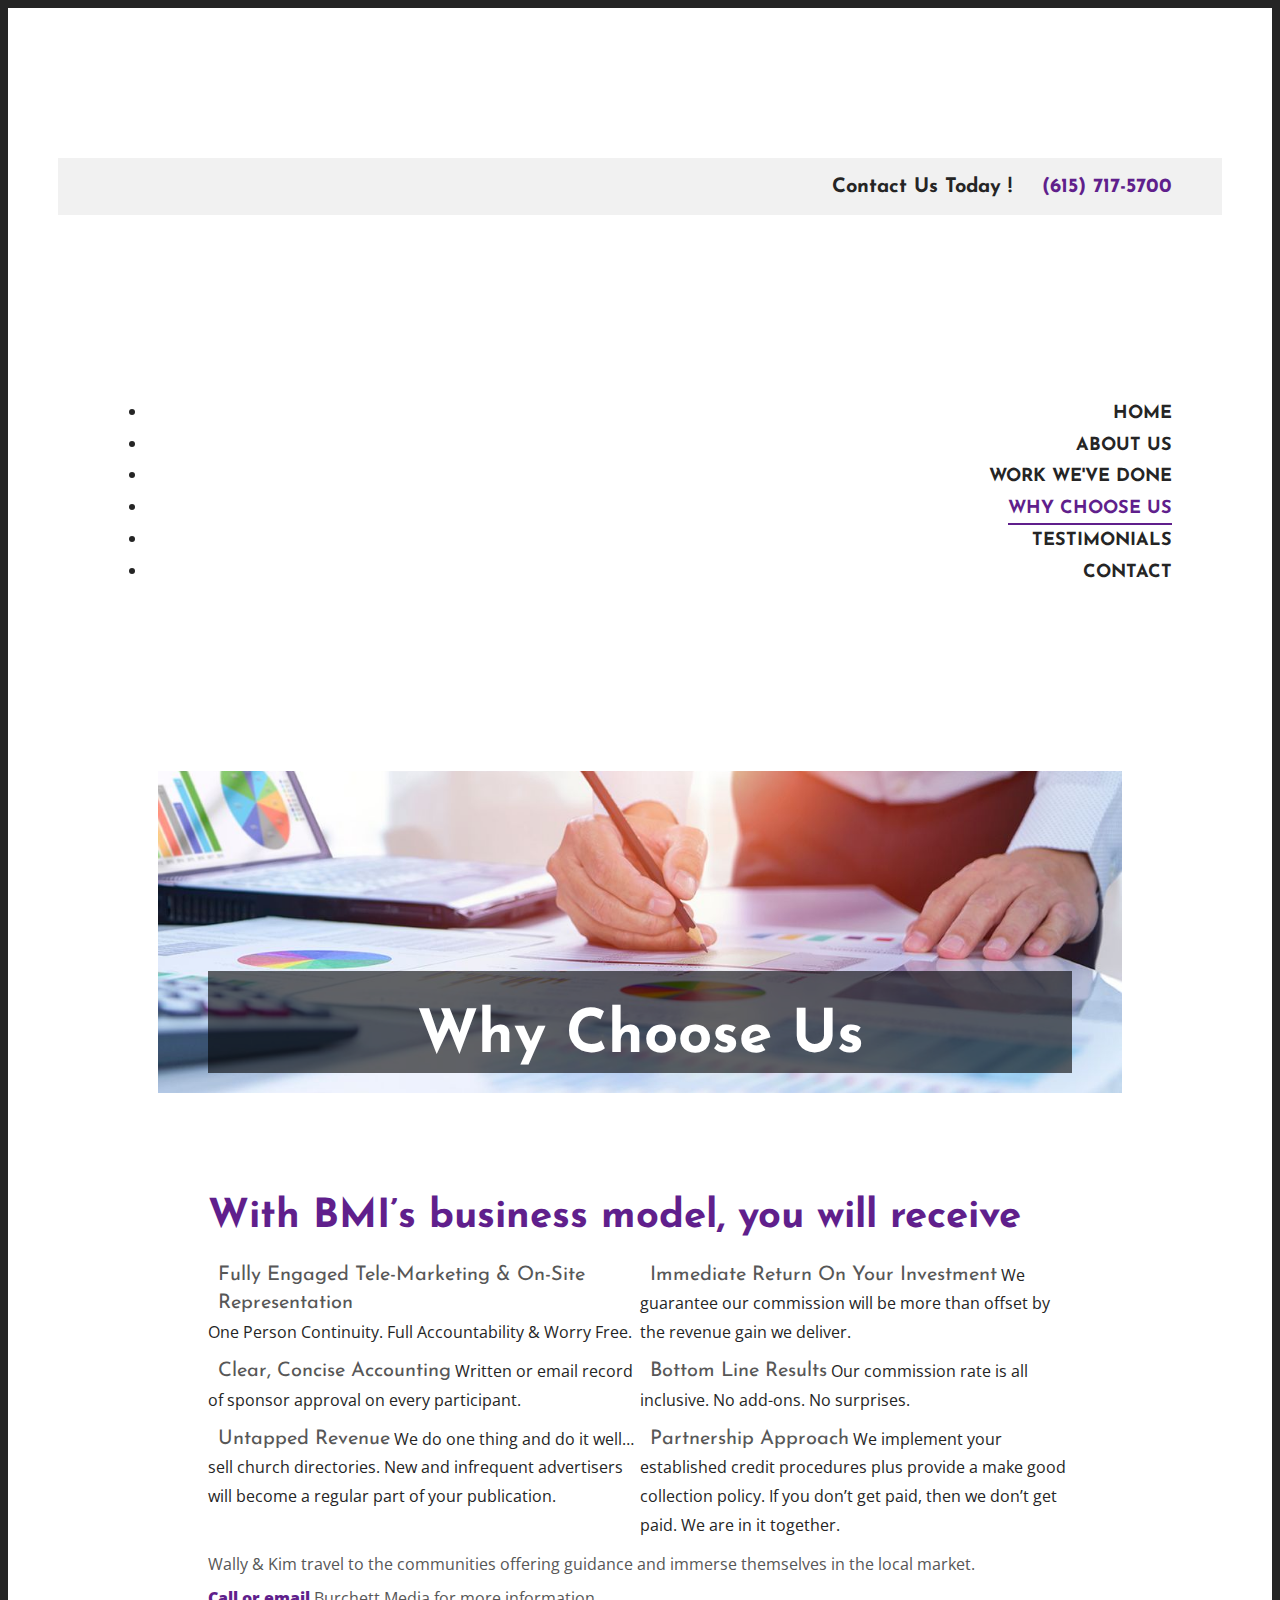
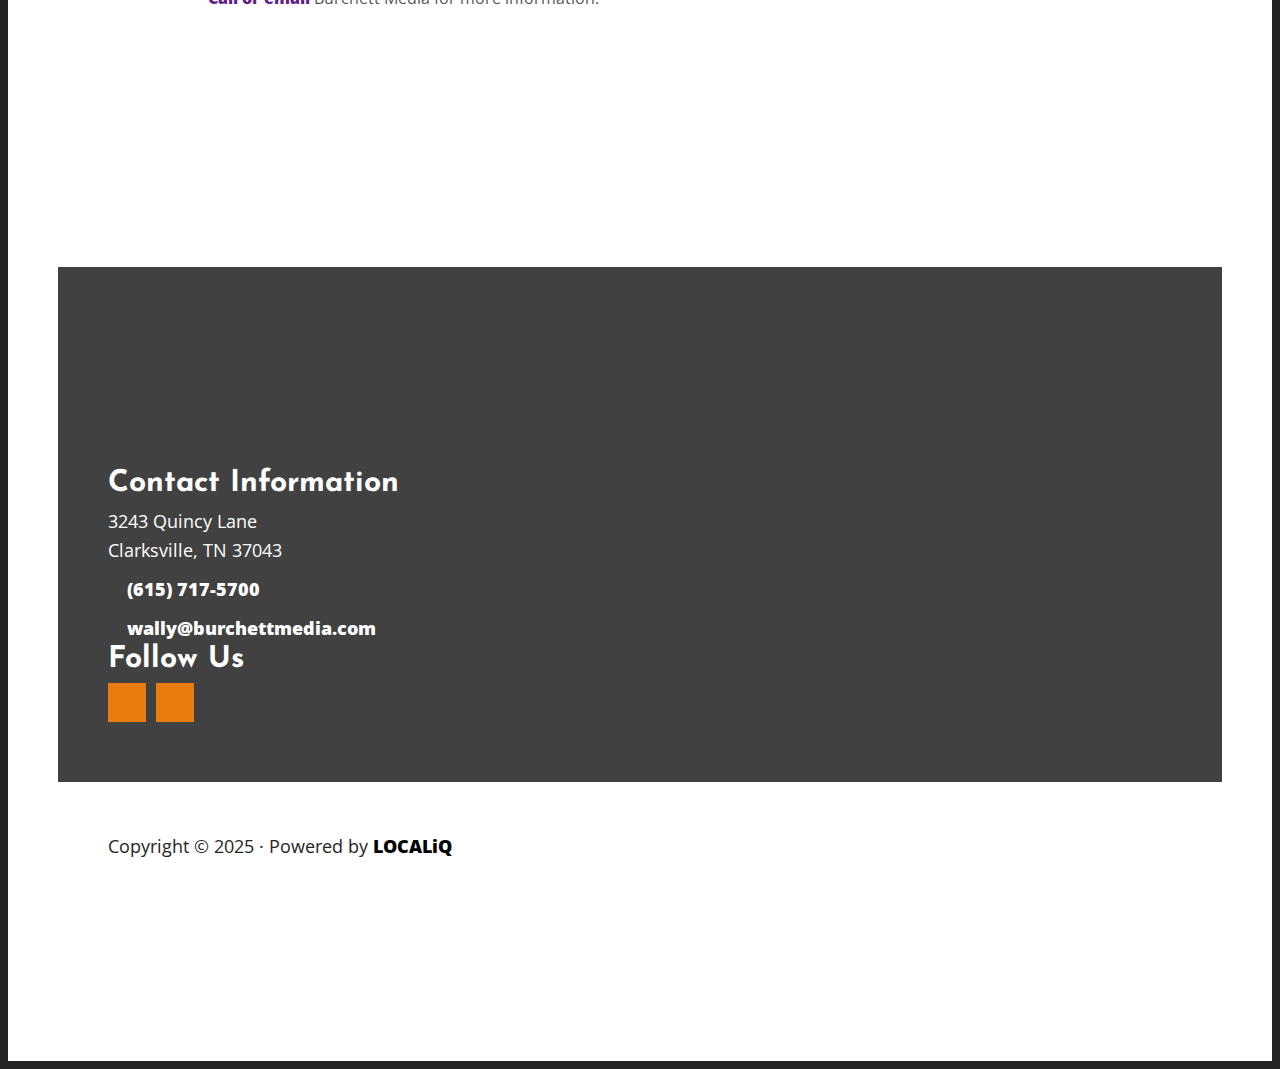
<file: why-choose-us.html>
<!DOCTYPE html> <html lang="en" data-currency="USD" data-lang="en" data-countrycode="en_US" data-rHash="5f380dd5afc315cd628376c8fa76f0ff" dir="auto"> <head> <meta charset="UTF-8"/> <title>Choose us | Wally Burchett</title><meta name="description" content="Burchett Media Inc. offers his service to help sell ad space to make an eye pleasing directory in community newspapers for religious organizations"><meta property="og:type" content="website"><meta property="og:title" content="Choose us | Wally Burchett"><meta property="og:url" content="https://burchettmedia.com/why-choose-us"><meta property="og:description" content="Burchett Media Inc. offers his service to help sell ad space to make an eye pleasing directory in community newspapers for religious organizations"><meta property="og:image" content="https://burchettmedia.com/uploads/bohFztXk/BurchettMedia-Media-001.jpg"><link rel='canonical' href='why-choose-us.html'/><!-- Mono global site tag (gtag.js) - Google Analytics --> <script async src='https://www.googletagmanager.com/gtag/js?id=G-T5JV6EHHND'></script> <script> window.dataLayer = window.dataLayer || []; function gtag(){dataLayer.push(arguments);} gtag('js', new Date()); gtag('config', 'G-T5JV6EHHND', { 'anonymize_ip': true, 'send_page_view': false, 'custom_map': {'dimension1': 'monoSiteId', 'dimension2': 'monoRendering'} }); gtag('event', 'monoAction', { 'monoSiteId': '1237705', 'monoRendering': 'website'}); gtag('event', 'page_view', { 'monoSiteId': '1237705', 'monoRendering': 'website'}); var _mtr = _mtr || []; _mtr.push(['addTracker', function (action) { gtag('event', action, { 'send_to': 'G-T5JV6EHHND', 'event_label': 'monoAction', 'monoSiteId': '1237705', 'monoRendering': 'website' }); }]); _mtr.push(['addRawTracker', function() { gtag.apply(gtag,arguments); }]); </script><script> (function(i,s,o,g,r,a,m){i['GoogleAnalyticsObject']=r;i[r]=i[r]||function(){ (i[r].q=i[r].q||[]).push(arguments)},i[r].l=1*new Date();a=s.createElement(o), m=s.getElementsByTagName(o)[0];a.async=1;a.src=g;m.parentNode.insertBefore(a,m) })(window,document,'script','//www.google-analytics.com/analytics.js','_mga'); _mga('create', 'UA-169208386-1', 'auto', 'custGa0'); _mga('custGa0.set', 'anonymizeIp', true); _mga('custGa0.send', 'pageview'); var _mtr = _mtr || []; _mga(function() { _mtr.push(['addTracker', function (action) { _mga('custGa0.send', 'event', 'monoAction', action); }]); _mtr.push(['addRawTracker', function() { _mga('custGa0.'.concat(arguments.shift()),arguments); }]); }); </script><meta name="viewport" content="width=device-width, initial-scale=1"><link rel='shortcut icon' type='image/x-icon' href='uploads/tUBIwOeY/favicon.ico'/><link rel="preload" href="https://css-fonts.eu.extra-cdn.com/css?family=Roboto:300,500&display=swap" as="style"><link href="https://css-fonts.eu.extra-cdn.com/css?family=Roboto:300,500&display=swap" rel="stylesheet"><link rel="stylesheet" href="https://site-assets.cdnmns.com/3f535c4ea0395b3b5b0a282f5690641f/css/grids.css?1750242534926"><link rel="stylesheet" href="https://site-assets.cdnmns.com/3f535c4ea0395b3b5b0a282f5690641f/css/hcaptcha.css?1750242534926"><link rel="stylesheet" href="assets/user-style.css@1610554983.css"><link rel="stylesheet" id="style_site" href="assets/sitestyle.css@1610554983.css"><link rel="stylesheet" href="https://site-assets.cdnmns.com/3f535c4ea0395b3b5b0a282f5690641f/css/external-libs.css?1750242534926"><!--[if lt IE 9]><script src="https://site-assets.cdnmns.com/3f535c4ea0395b3b5b0a282f5690641f/js/html5shiv.js"></script><script src="https://site-assets.cdnmns.com/3f535c4ea0395b3b5b0a282f5690641f/js/respond.js"></script><![endif]--><script>if ('serviceWorker' in navigator){navigator.serviceWorker.getRegistrations().then(function(registrations) { for(registration in registrations) { registration.unregister(); }}); }</script><link rel="preconnect" href="https://site-assets.cdnmns.com/" crossorigin><link rel="preconnect" href="https://fonts.prod.extra-cdn.com/" crossorigin> <script>window.ASSETSURL='https://site-assets.cdnmns.com/3f535c4ea0395b3b5b0a282f5690641f';</script></head> <body id="p6415" data-dateformat='d/m/Y' data-enableFocusIndication data-req="lazyload,quicklink"> <div class="skipNavigation"> <a class="skipNavigationLink" aria-label="Skip to content" title="Skip to content" href="javascript:void(0)">Skip to content</a> </div> <div id="r5001" class="row designRow"> <div class="container container-fluid"><div class="col col-sm-12"> <header><div id="r3894" class="row "> <div class="container container-fixed colsStack"><div id="c3125" class="col hidden-sm col-lg-6 col-sm-11 col-md-6 flexCol"><div id="m1475" class="module autospacer"></div> <div id="m1214" class="module autospacer"></div> </div> <div id="c2268" class="col col-sm-12 col-lg-6 col-md-6 flexCol"><div id="m2892" class="module autospacer"></div> <div class="flexWrap"> <div id="m1603" class="module text"><p class="custom1" style="text-align: right;">Contact Us Today ! <span class="iconfont "></span> <a href="tel:+19313689070" data-track-event="click" data-track-action="phone_link"><span data-global="phone"  class="monoglobalWrap">(615) 717-5700</span></a></p></div> </div> <div id="m1535" class="module autospacer"></div> </div> </div> </div> <div id="r5000" class="row "> <div class="container container-fixed"><div id="c5000" class="col col-lg-2 col-md-3 col-sm-5 flexCol"><div id="m3175" class="module autospacer"></div> <div class="flexWrap"> <a href="index.html"  title="" aria-label="" class="imageModuleWrap" id="w_m2821" data-track-event="click" data-track-action="internal_link_clicked"> <img src="[data-uri]" alt="wally burchett" data-author="" width="239" height="141" fetchpriority="high"/> <noscript data-lazyload-src="/uploads/Em76jFoz/307x0_199x0/31b56aaa2984f7885678a90e5d9a7a1c.png" data-lazyload-id="m2821" data-lazyload-class="module image" data-lazyload-alt="wally burchett" data-req="" data-settings="enablehover=false,showelement=,hovertransition="> <img id="m2821" class="module image" src="uploads/Em76jFoz/307x0_199x0/31b56aaa2984f7885678a90e5d9a7a1c.png" alt="wally burchett" width="239" height="141" data-author="" fetchpriority="high"/> </noscript> </a> </div> <div id="m4279" class="module autospacer"></div> </div> <div id="c4354" class="col col-lg-10 col-md-9 col-sm-7 flexCol"><div id="m4218" class="module autospacer"></div> <div class="flexWrap"> <nav id="m5000" class="module nav" data-settings="vertical=false,direction=right,push=true,activeParent=false,verticalNav-md=true,verticalNav-lg=false,verticalNav-sm=false" aria-label="Navigation" tabindex="-1"> <ul class="navContainer"><li class=""> <a href="index.html" data-track-event="click" data-track-action="internal_link_clicked">Home</a> </li><li class=""> <a href="about-us.html" data-track-event="click" data-track-action="internal_link_clicked">About Us</a> </li><li class=""> <a href="work-weve-done.html" data-track-event="click" data-track-action="internal_link_clicked">Work We've done</a> </li><li class=" active"> <a href="why-choose-us.html" data-track-event="click" data-track-action="internal_link_clicked">Why Choose Us</a> </li><li class=""> <a href="testimonials.html" data-track-event="click" data-track-action="internal_link_clicked">Testimonials</a> </li><li class=""> <a href="contact.html" data-track-event="click" data-track-action="internal_link_clicked">Contact</a> </li></ul> </nav></div> <div id="m4149" class="module autospacer"></div> </div> </div> </div> </header><div id="r5002" role="main" class="row designRow"> <div class="container container-fluid"><div class="col col-sm-12"><div id="r4962" class="row "> <div class="container container-fixed"><div id="c1185" class="col hidden-sm hidden-md col-sm-2 flexCol"><div id="m4810" class="module autospacer"></div> </div> <div id="c3688" class="col col-sm-12 col-md-12 col-lg-8"><div id="m4585" class="module text"><h1 class="spottext" style="text-align: center;">Why Choose Us</h1></div> </div> <div id="c1091" class="col hidden-sm hidden-md col-sm-2 flexCol"><div id="m4687" class="module autospacer"></div> </div> </div> </div> <div id="r2038" class="row "> <div class="container container-fixed colsStack"><div id="c1661" class="col col-sm-12 col-md-12"><div id="m2560" class="module list" data-settings="listcols=2,margin=0,listcols-md=1,margin-md=0"> <p class="headline listTitle">With BMI’s business model, you will receive</p> <ul> <li> <p class="bodytext listItem"> <span class="iconTextWrapper"> <span class="iconContainer"> <i class="listIcon fa fa-check "></i> </span> <span class="bodytext itemLabel"> <span class="itemMainText"> Fully Engaged Tele-Marketing &amp; On-Site Representation </span> </span> </span> <span class="smalltext itemSubtext">One Person Continuity. Full Accountability &amp; Worry Free.</span> </span> </p> </li> <li> <p class="bodytext listItem"> <span class="iconTextWrapper"> <span class="iconContainer"> <i class="listIcon fa fa-check "></i> </span> <span class="bodytext itemLabel"> <span class="itemMainText"> Immediate Return On Your Investment </span> </span> </span> <span class="smalltext itemSubtext">We guarantee our commission will be more than offset by the revenue gain we deliver.</span> </span> </p> </li> <li> <p class="bodytext listItem"> <span class="iconTextWrapper"> <span class="iconContainer"> <i class="listIcon fa fa-check "></i> </span> <span class="bodytext itemLabel"> <span class="itemMainText"> Clear, Concise Accounting </span> </span> </span> <span class="smalltext itemSubtext">Written or email record of sponsor approval on every participant.</span> </span> </p> </li> <li> <p class="bodytext listItem"> <span class="iconTextWrapper"> <span class="iconContainer"> <i class="listIcon fa fa-check "></i> </span> <span class="bodytext itemLabel"> <span class="itemMainText"> Bottom Line Results </span> </span> </span> <span class="smalltext itemSubtext">Our commission rate is all inclusive. No add-ons. No surprises.</span> </span> </p> </li> <li> <p class="bodytext listItem"> <span class="iconTextWrapper"> <span class="iconContainer"> <i class="listIcon fa fa-check "></i> </span> <span class="bodytext itemLabel"> <span class="itemMainText"> Untapped Revenue </span> </span> </span> <span class="smalltext itemSubtext">We do one thing and do it well…sell church directories. New and infrequent advertisers will become a regular part of your publication.</span> </span> </p> </li> <li> <p class="bodytext listItem"> <span class="iconTextWrapper"> <span class="iconContainer"> <i class="listIcon fa fa-check "></i> </span> <span class="bodytext itemLabel"> <span class="itemMainText"> Partnership Approach </span> </span> </span> <span class="smalltext itemSubtext">We implement your established credit procedures plus provide a make good collection policy. If you don’t get paid, then we don’t get paid. We are in it together.</span> </span> </p> </li> </ul> </div><div id="m1529" class="module text"><p class="bodytext">Wally &amp; Kim travel to the communities offering guidance and immerse themselves in the local market.</p></div> <div id="m2579" class="module text"><p class="bodytext"><a href="contact.html" data-track-event="click" data-track-action="internal_link_clicked">Call or email</a> Burchett Media for more information.</p></div> </div> </div> </div> </div> </div> </div> <footer><div id="r1074" class="row "> <div class="container container-fixed"><div id="c4692" class="col col-sm-12 col-lg-4 col-md-3"><a href="index.html"  title="" aria-label="" class="imageModuleWrap" id="w_m3635" data-track-event="click" data-track-action="internal_link_clicked"> <img src="[data-uri]" alt="wally burchett" data-author="" width="239" height="141" fetchpriority="high"/> <noscript data-lazyload-src="/uploads/Em76jFoz/363x0_340x0/31b56aaa2984f7885678a90e5d9a7a1c.png" data-lazyload-id="m3635" data-lazyload-class="module image" data-lazyload-alt="wally burchett" data-req="" data-settings="enablehover=false,showelement=,hovertransition="> <img id="m3635" class="module image" src="uploads/Em76jFoz/363x0_340x0/31b56aaa2984f7885678a90e5d9a7a1c.png" alt="wally burchett" width="239" height="141" data-author="" fetchpriority="high"/> </noscript> </a> </div> <div id="c3869" class="col col-sm-12 col-lg-5 col-md-6"><div id="m3537" class="module text"><p class="custom2">Contact Information</p></div> <div id="m1028" class="module text"><p class="footertext">3243 Quincy Lane<br>Clarksville,&nbsp;TN&nbsp;<span class="redactor-invisible-space">37043</span></p></div> <div id="m3736" class="module text"><p class="footertext"><span class="iconfont "></span> <a data-global="phone"  href="tel:+19313689070" data-track-event="click" data-track-action="phone_link">(615) 717-5700</a></p></div> <div id="m2284" class="module text"><p class="footertext"><span class="iconfont "></span> <a href="mailto:wally@burchettmedia.com" data-track-event="click" data-track-action="email_link">wally@burchettmedia.com</a></p></div> </div> <div id="c4959" class="col col-sm-12 col-lg-3 col-md-3"><div id="m2455" class="module text"><p class="custom2">Follow Us</p></div> <ul id="m4032" class="module socialmedia"> <li class=" "> <a class="" href="https://www.linkedin.com/in/wally-burchett-54812761/" target="_blank" rel="noopener" data-track-event="click" data-track-action="social_link" aria-label="linkedin"> <span class="fa fa-linkedin" aria-hidden="true"></span> </a> </li> <li class=" "> <a class="" href="https://www.facebook.com/Burchett-Media-Inc-483678458490011/" target="_blank" rel="noopener" data-track-event="click" data-track-action="social_link" aria-label="facebook"> <span class="fa fa-facebook" aria-hidden="true"></span> </a> </li> </ul></div> </div> </div> </footer> <div class="row brandfooter"> <div class="container container-"> <div class="col col-sm-12 text-left"> <p>Copyright &copy; 2025 · Powered by <a rel="nofollow noopener" href="https://localiq.com/" target="_blank" data-track-event="click" data-track-action="link_clicked">LOCALiQ</a></p> </div> </div> </div> </div> </div> </div> <a href='why-choose-us.html#' data-req="scrollTop" class='scrollIcon hidden bottom_right' aria-label="Go to top of the page" data-track-event="click" data-track-action="internal_link_clicked"> <span></span> </a><script async nomodule src="https://site-assets.cdnmns.com/3f535c4ea0395b3b5b0a282f5690641f/js/loader-polyfills.js?1750242534926"></script><script async src="https://site-assets.cdnmns.com/3f535c4ea0395b3b5b0a282f5690641f/js/loader.js?1750242534926"></script><script type='application/ld+json'>{"@context":"http://schema.org","@type":"LocalBusiness","@id":"https://burchettmedia.com/#global_business","name":"Burchett Media","address":{"@type":"PostalAddress","streetAddress":"3243 Quincy Lane","addressLocality":"Clarksville","addressRegion":"TN","postalCode":"37043","addressCountry":"US"},"email":"wally@burchettmedia.com","telephone":"(615) 717-5700","url":"https://burchettmedia.com","openingHoursSpecification":[{"@type":"OpeningHoursSpecification","dayOfWeek":"http://schema.org/Monday","opens":"10:00","closes":"18:00"},{"@type":"OpeningHoursSpecification","dayOfWeek":"http://schema.org/Tuesday","opens":"10:00","closes":"18:00"},{"@type":"OpeningHoursSpecification","dayOfWeek":"http://schema.org/Wednesday","opens":"10:00","closes":"18:00"},{"@type":"OpeningHoursSpecification","dayOfWeek":"http://schema.org/Thursday","opens":"10:00","closes":"18:00"},{"@type":"OpeningHoursSpecification","dayOfWeek":"http://schema.org/Friday","opens":"10:00","closes":"19:00"},{"@type":"OpeningHoursSpecification","dayOfWeek":"http://schema.org/Saturday","opens":"10:00","closes":"14:00"},{"@type":"OpeningHoursSpecification","dayOfWeek":"http://schema.org/Sunday"}],"image":"https://burchettmedia.com/uploads/bohFztXk/BurchettMedia-Media-001.jpg","logo":"https://burchettmedia.com/uploads/Em76jFoz/31b56aaa2984f7885678a90e5d9a7a1c.png"}</script> </body> </html>
</file>
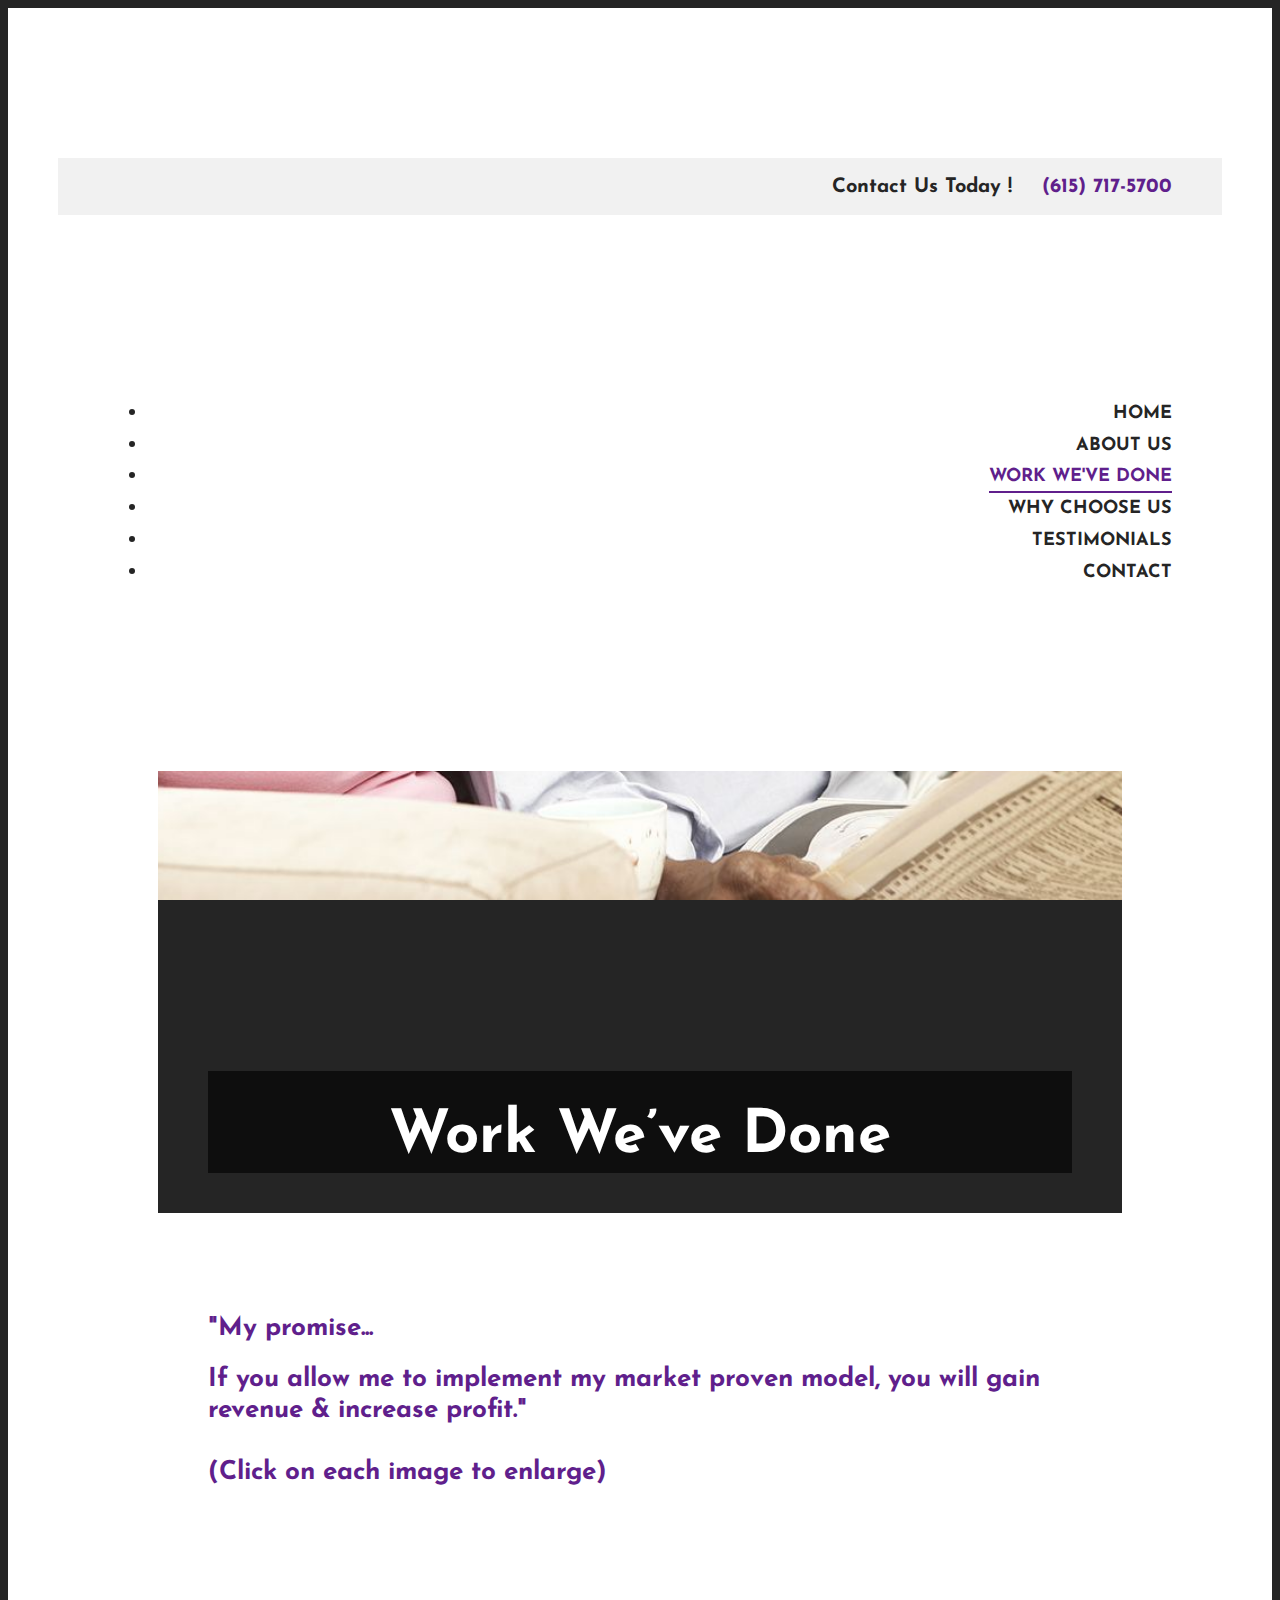
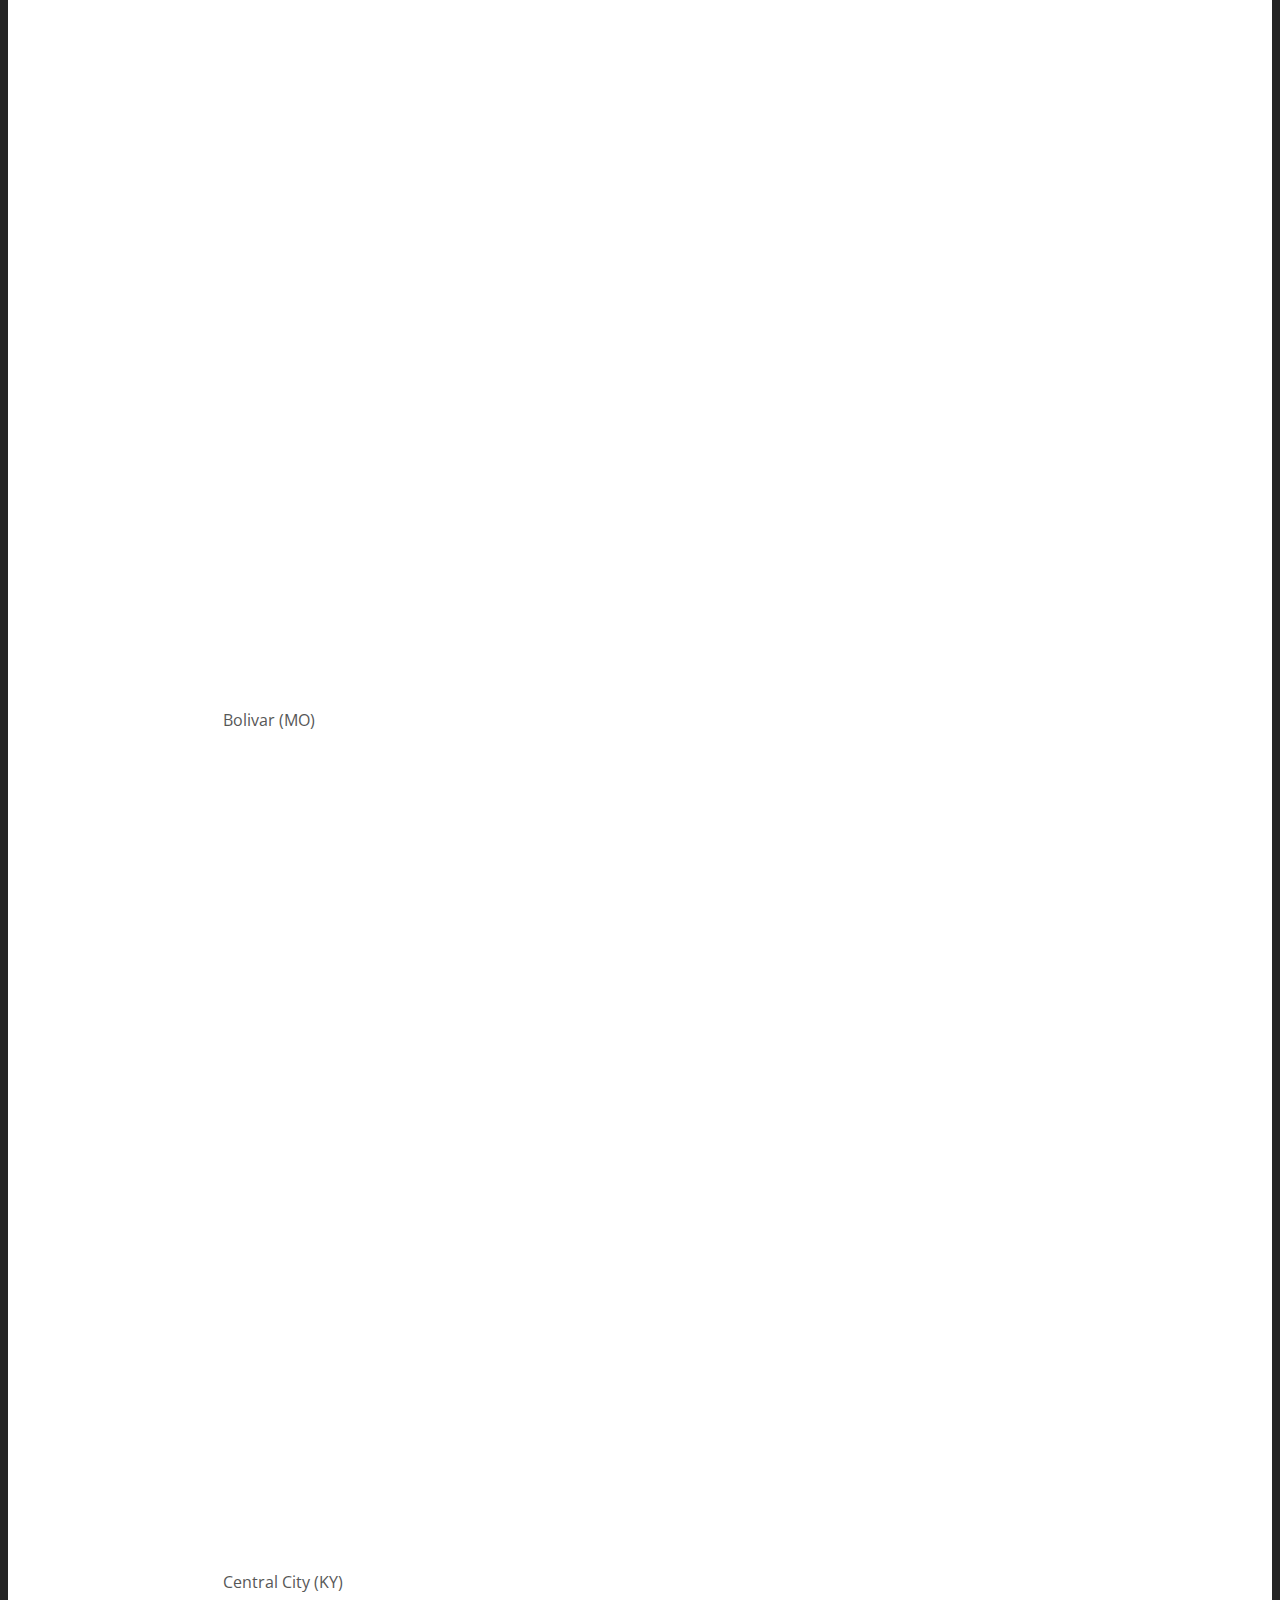
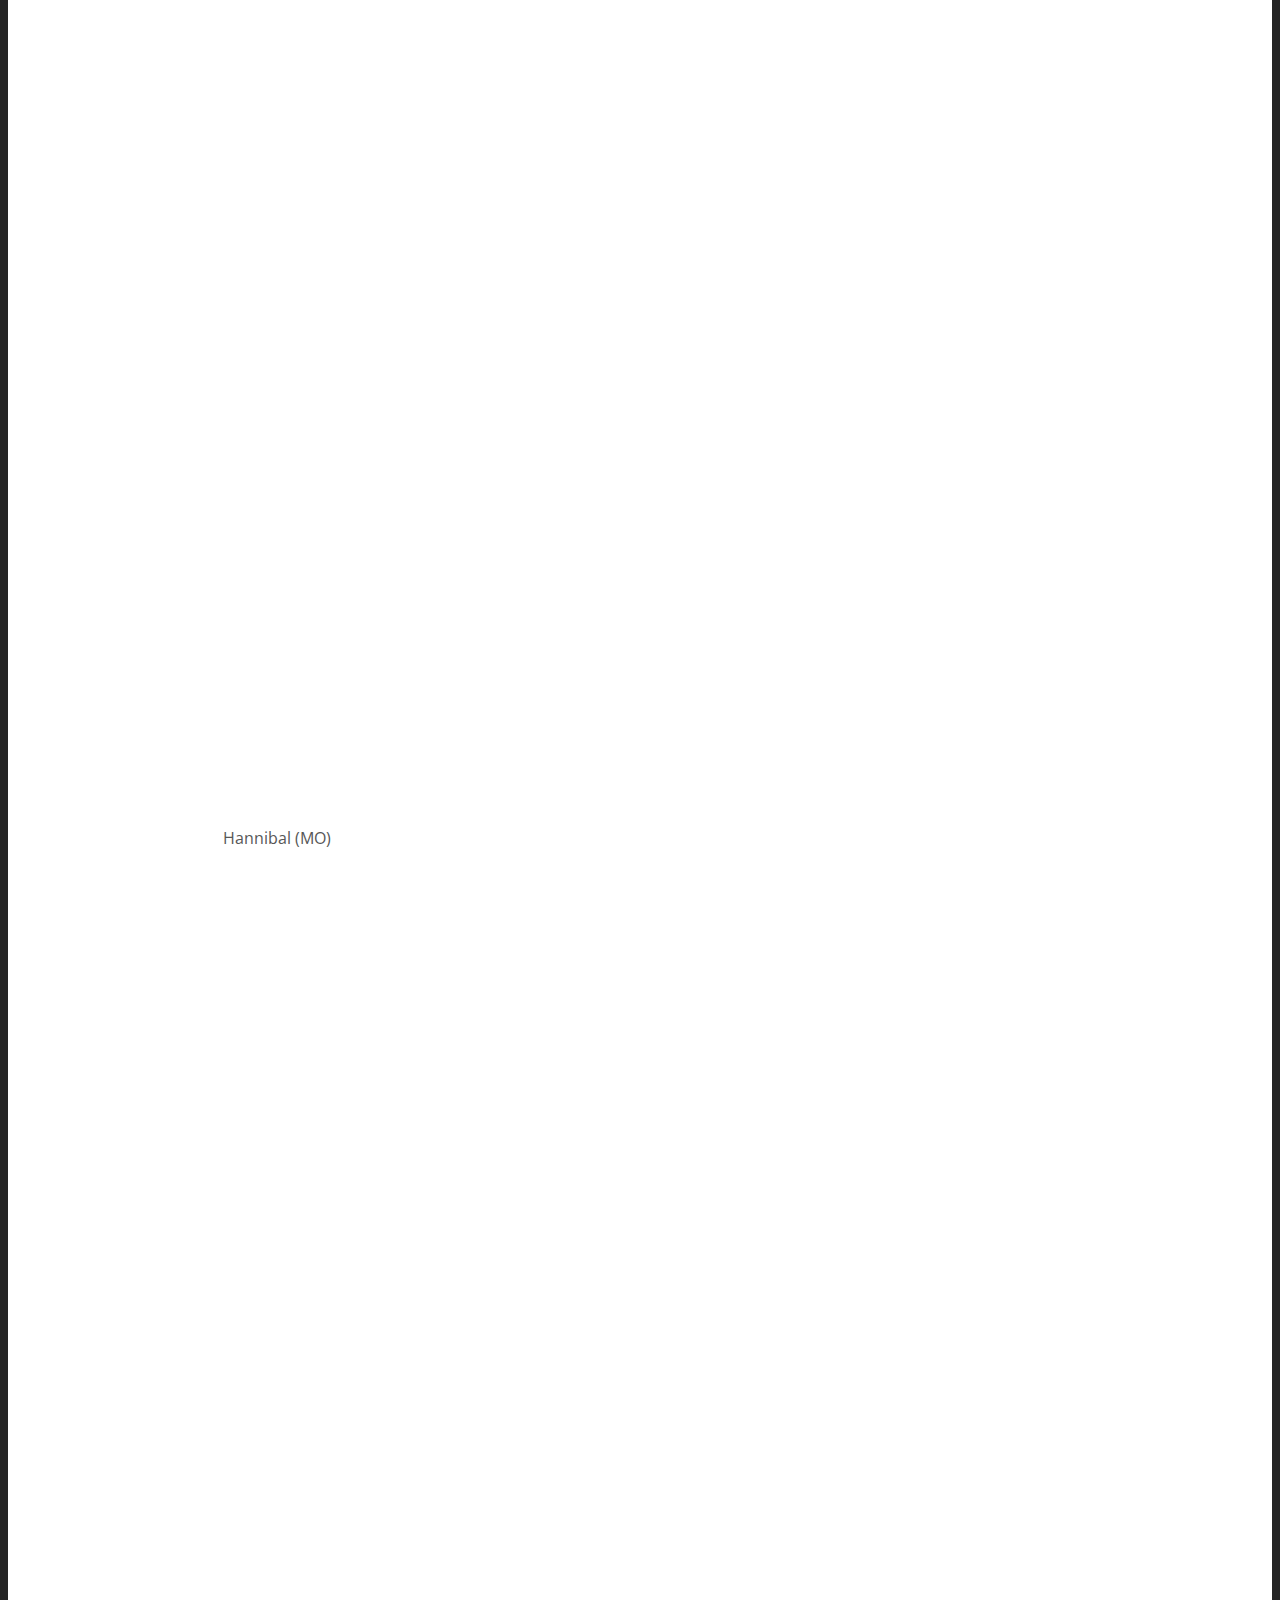
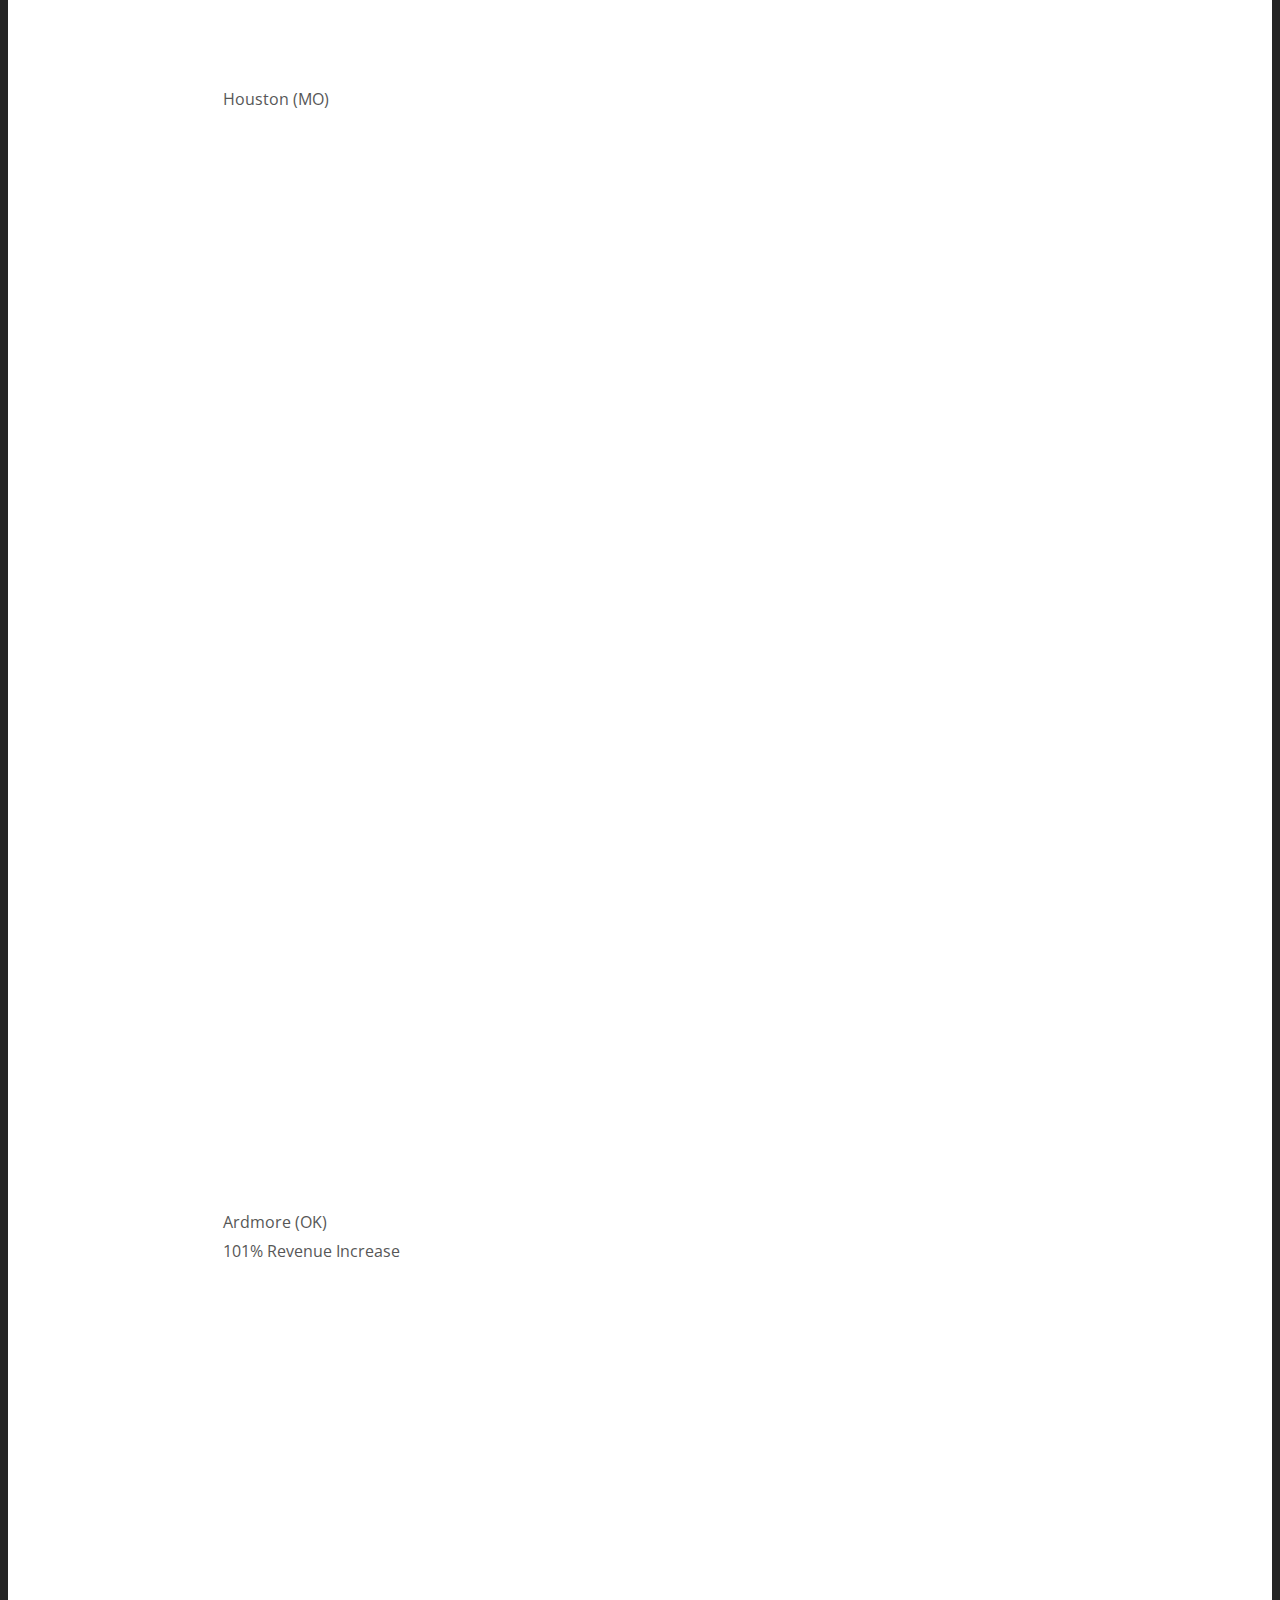
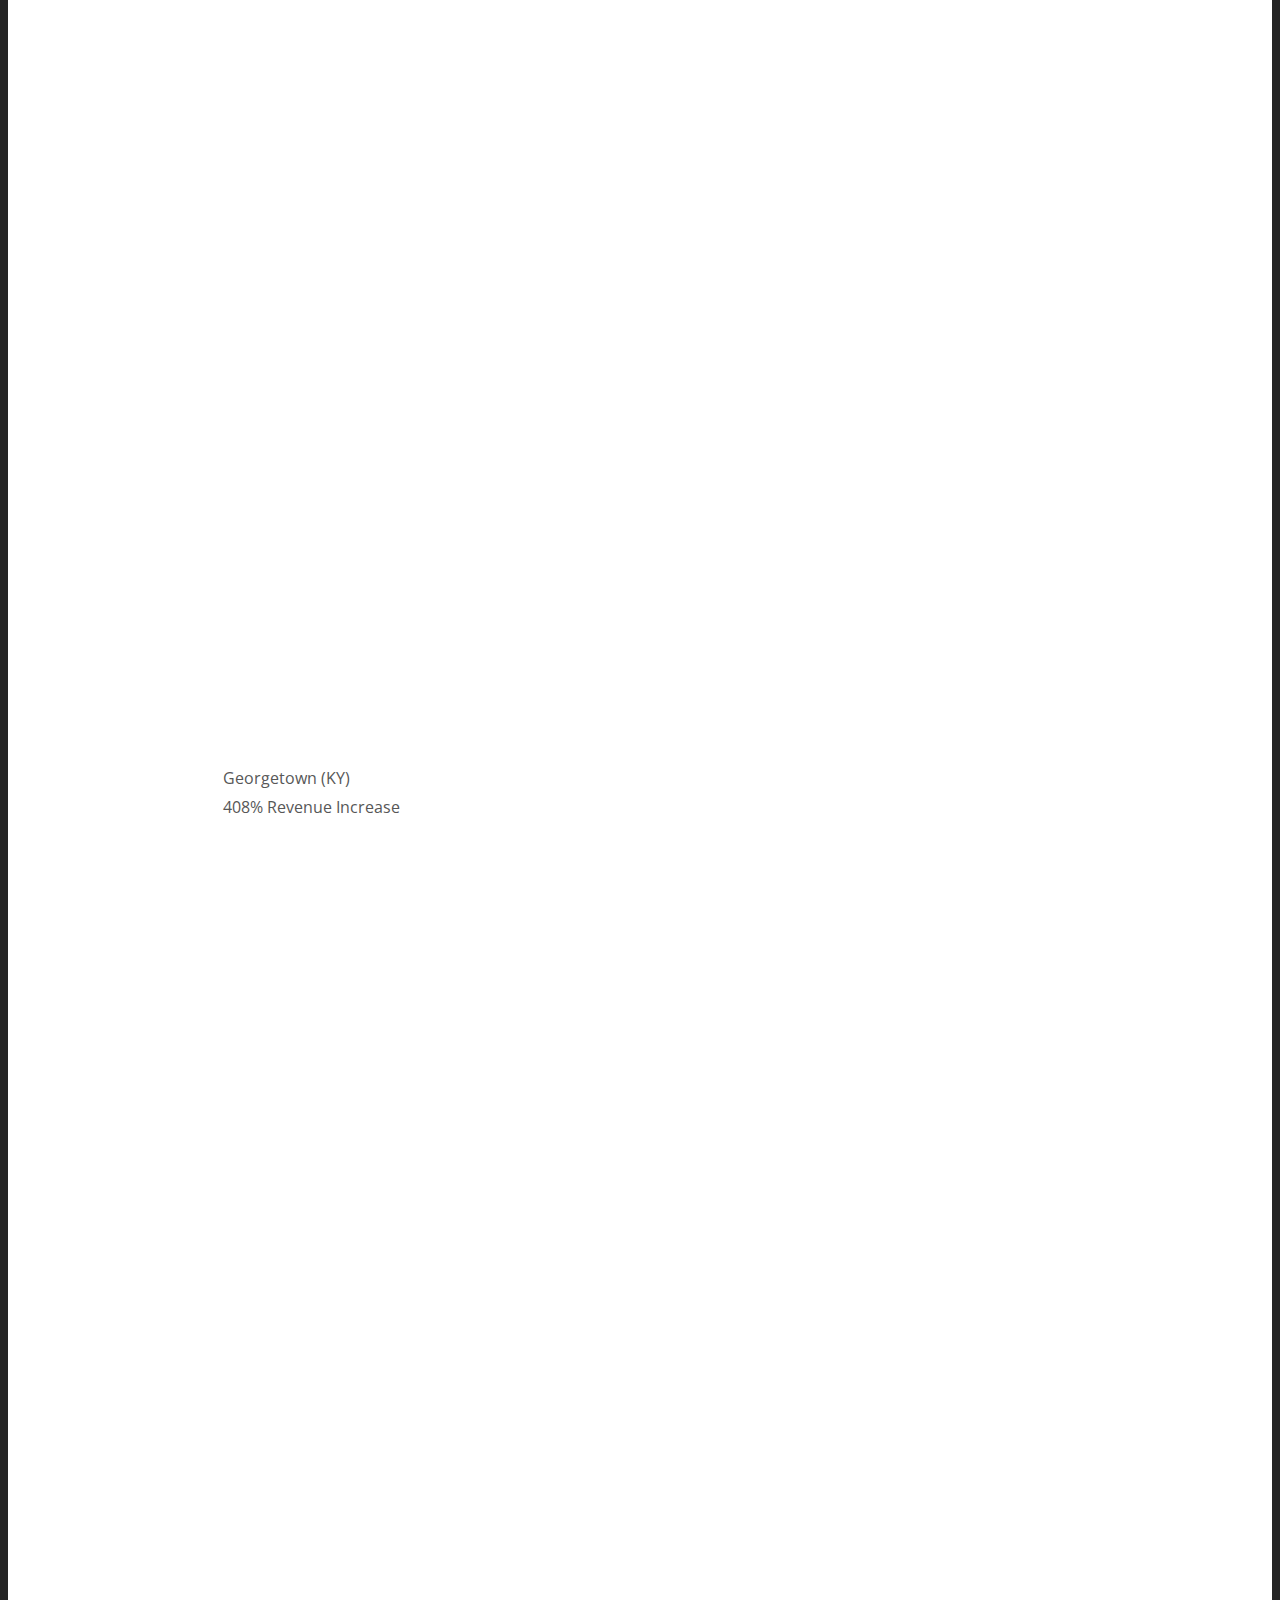
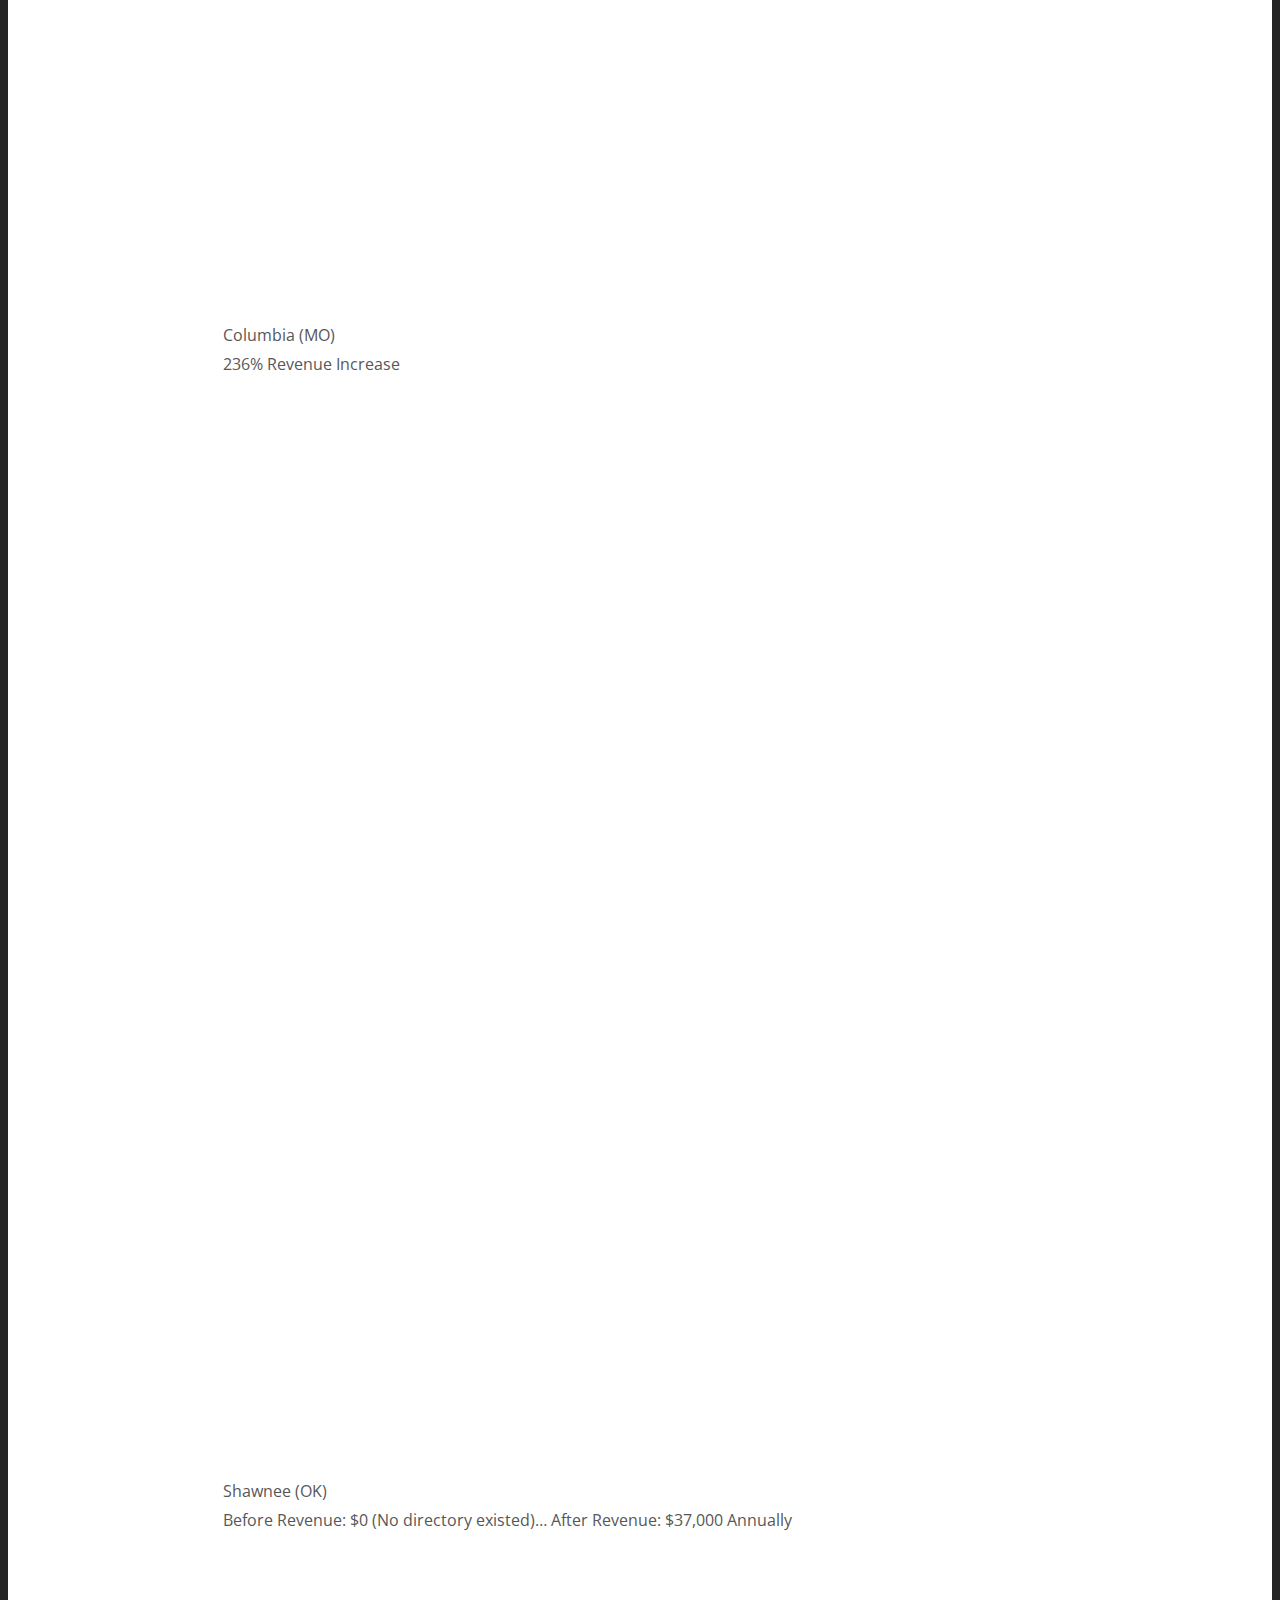
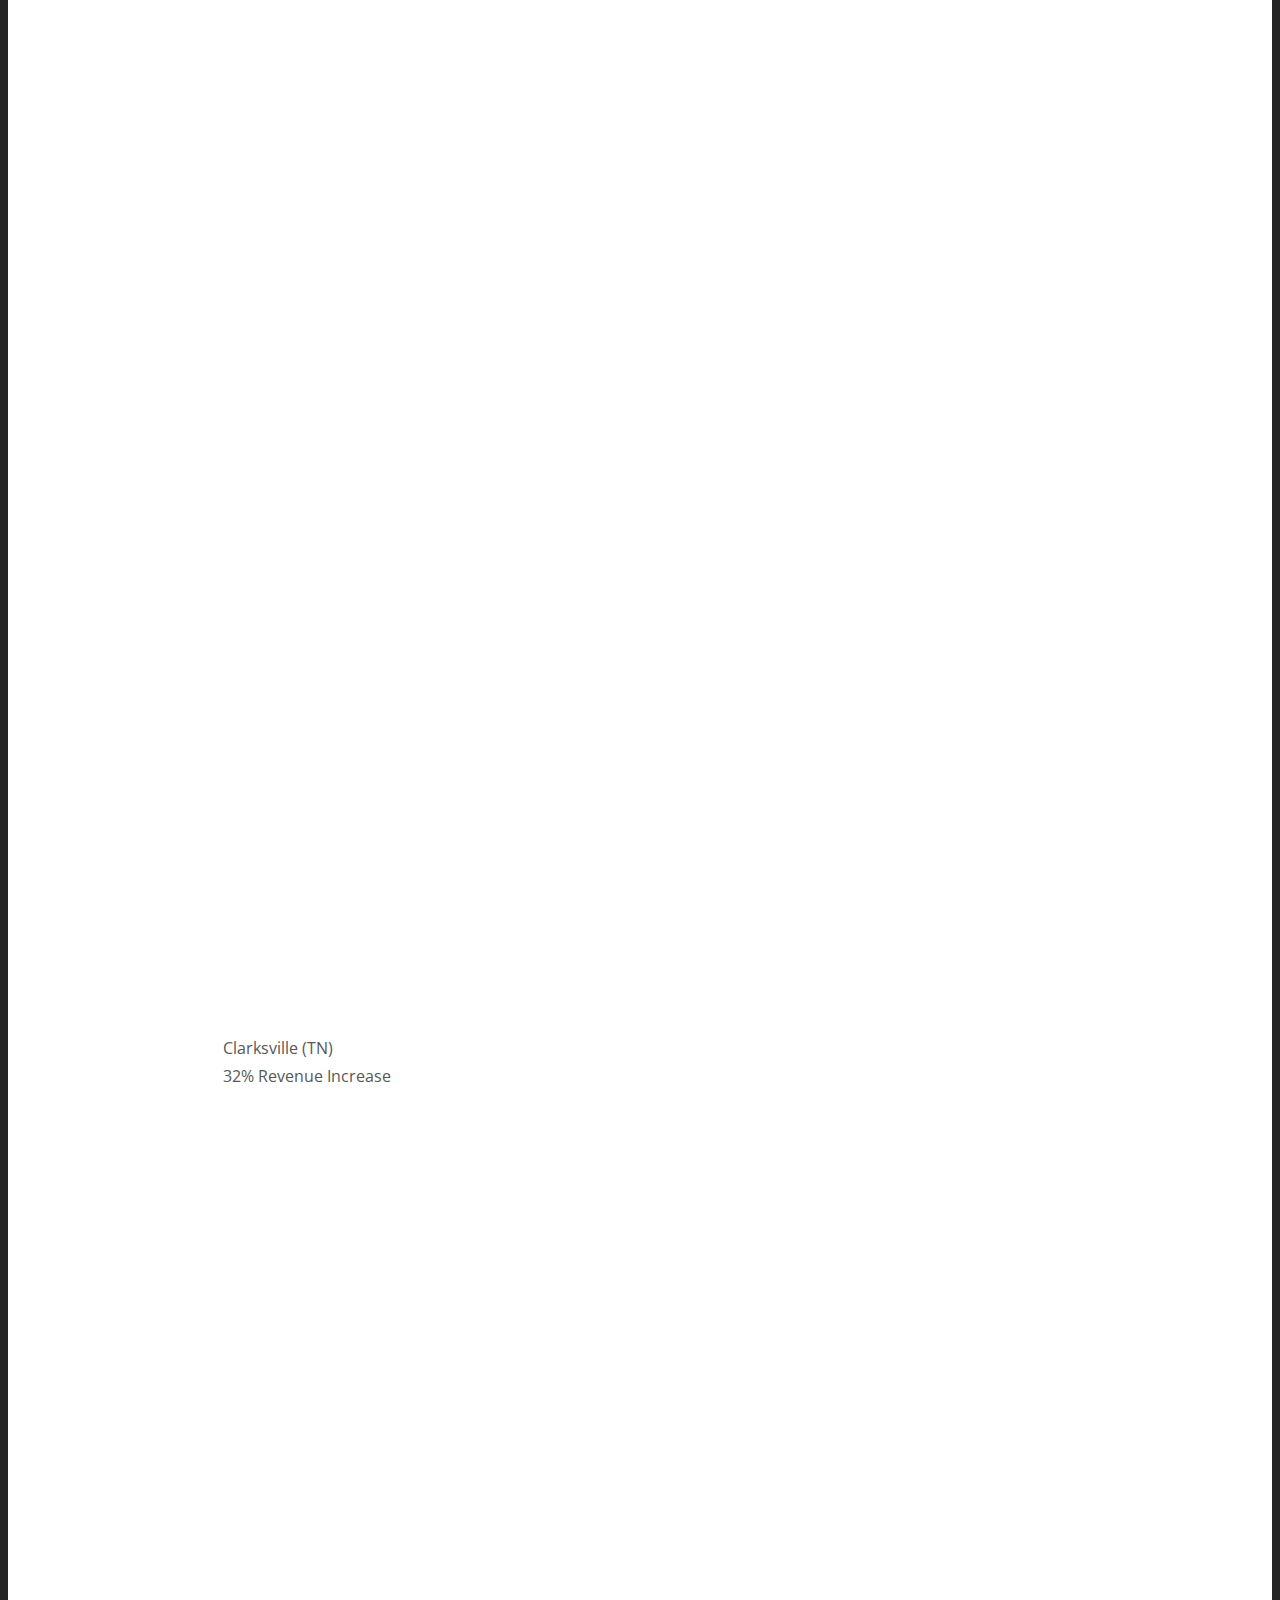
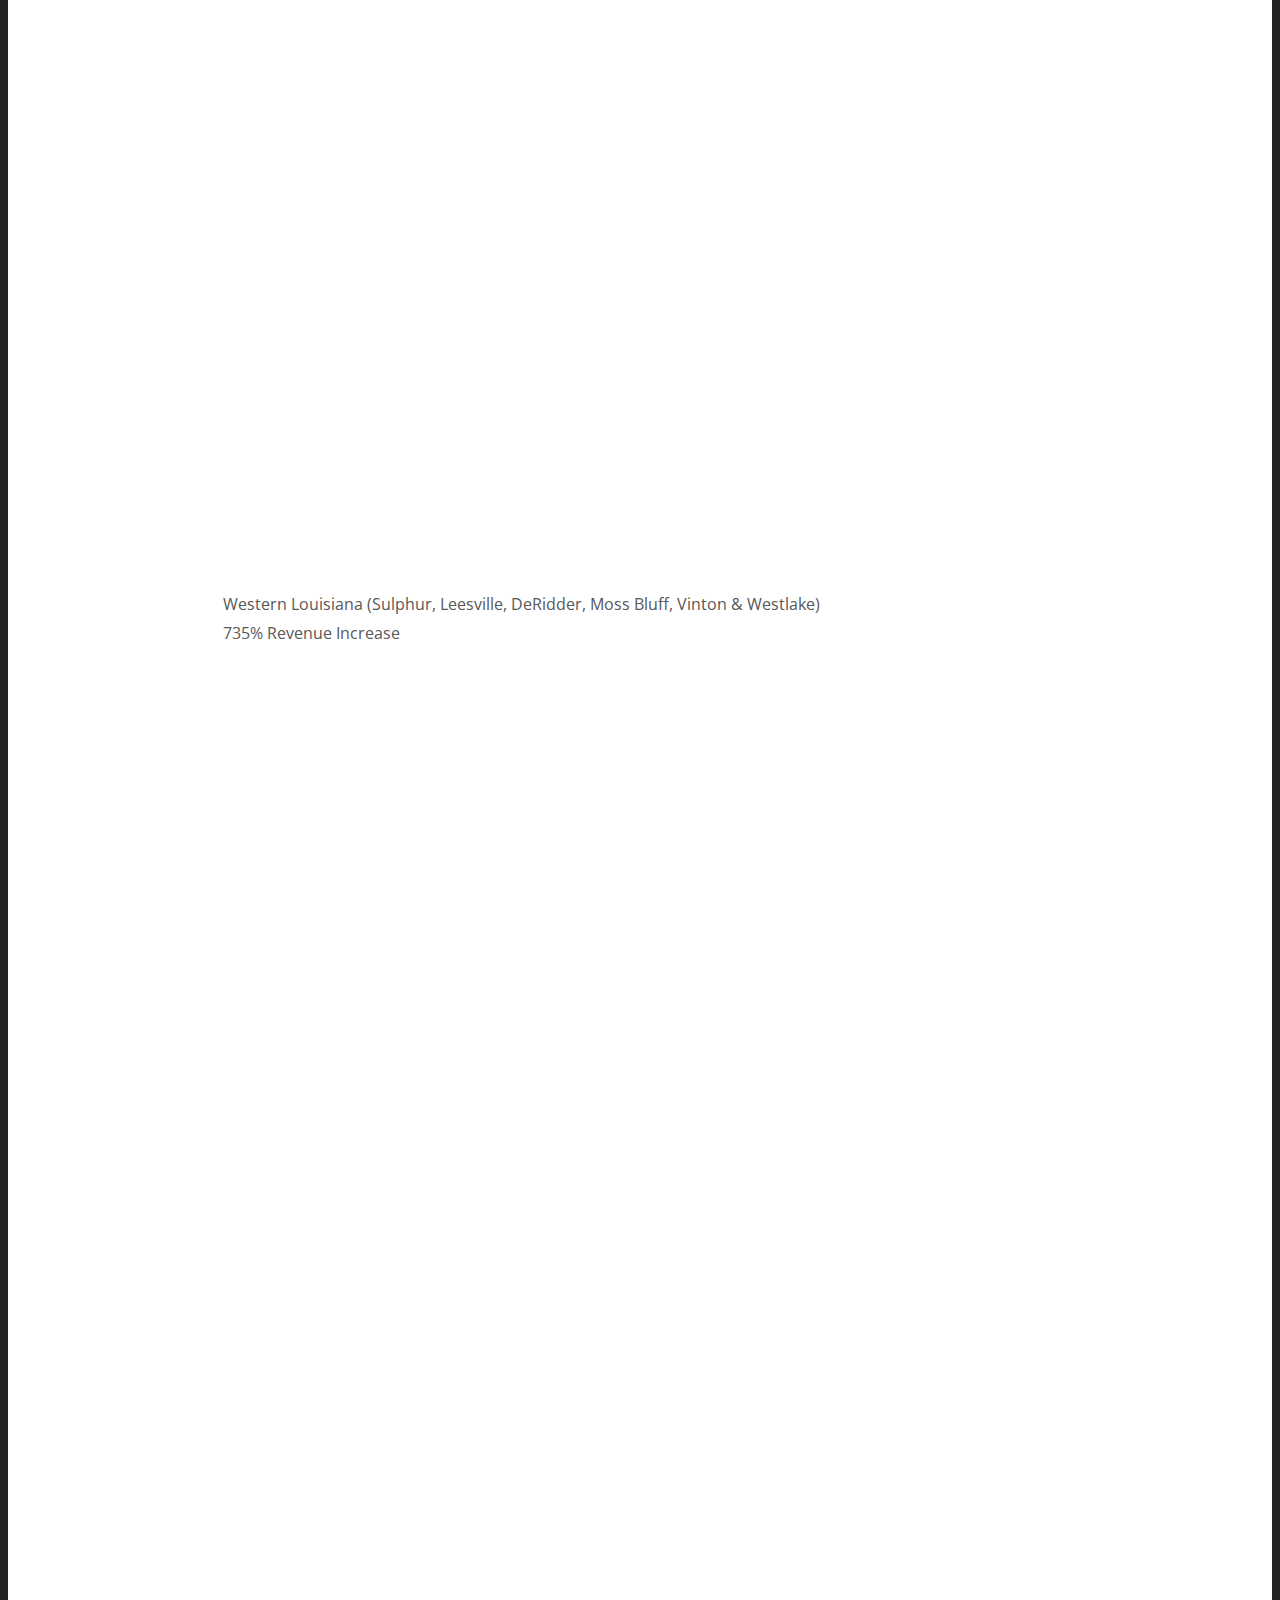
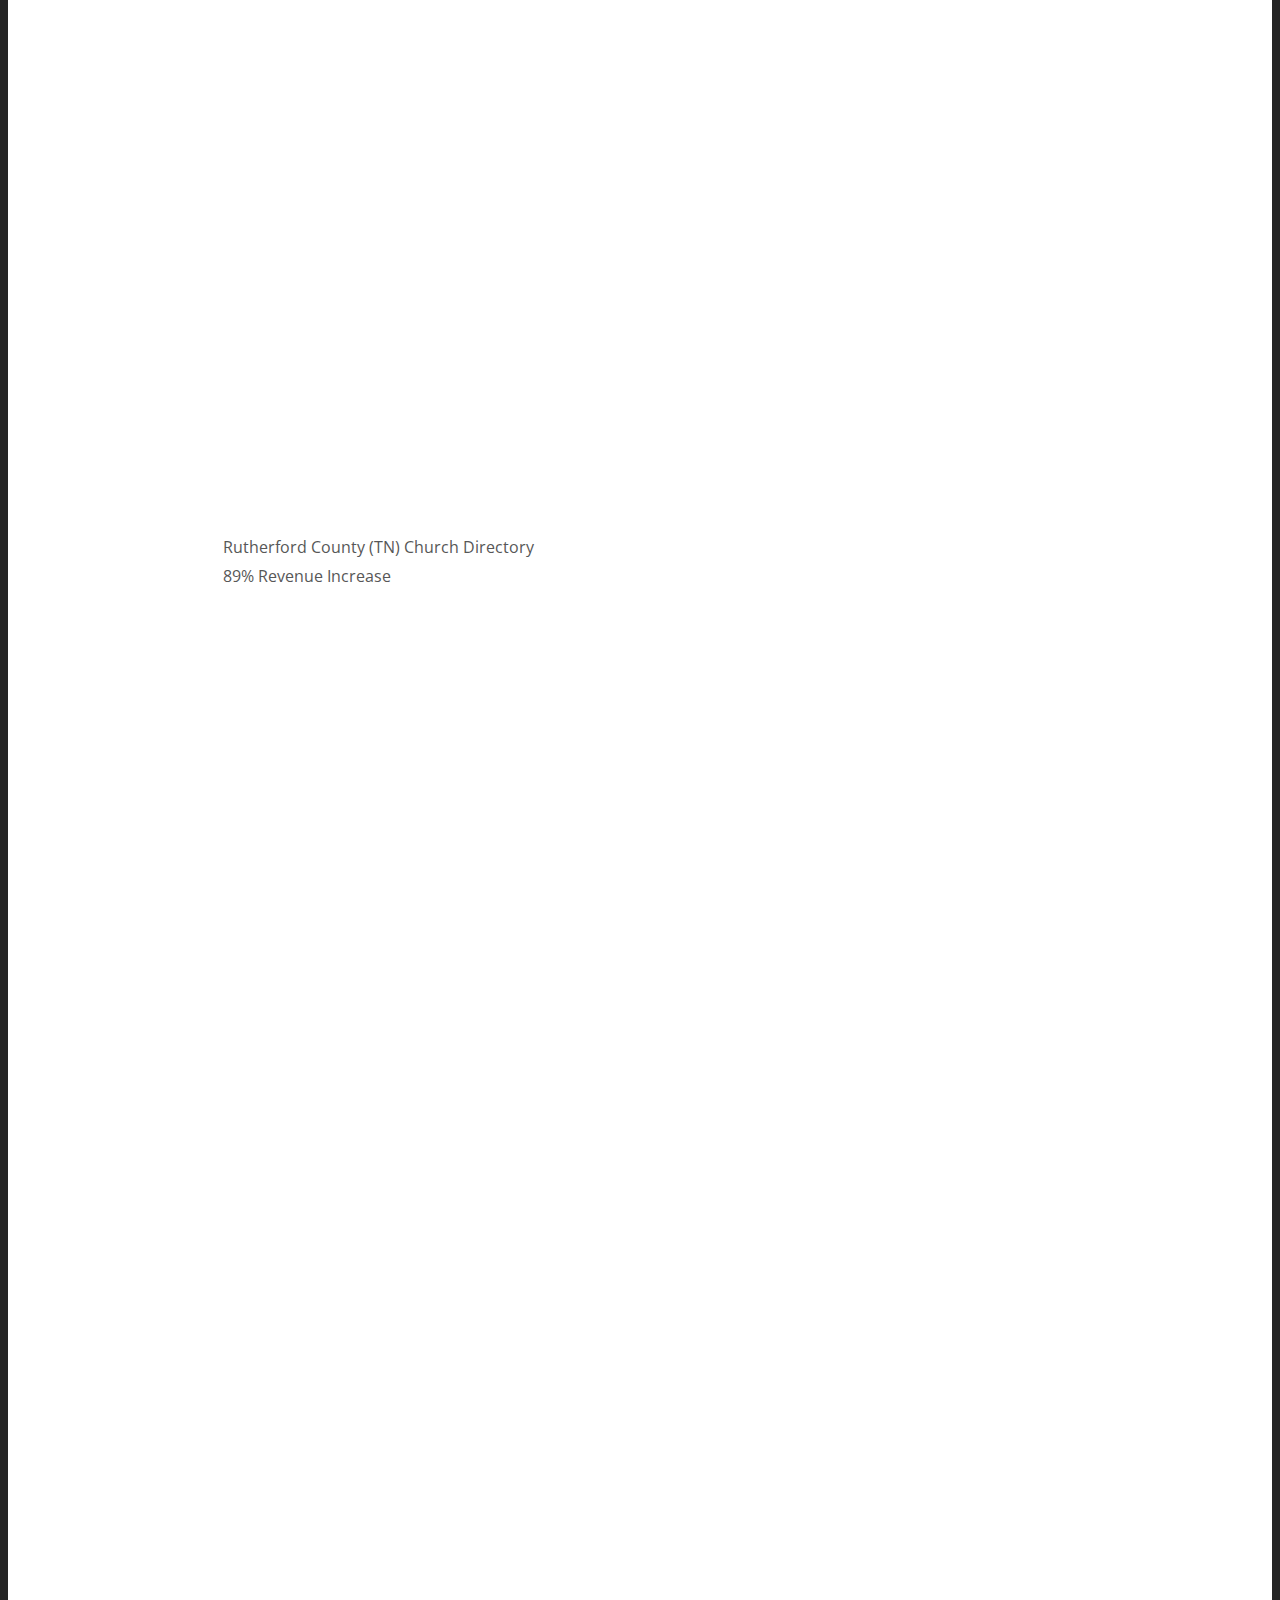
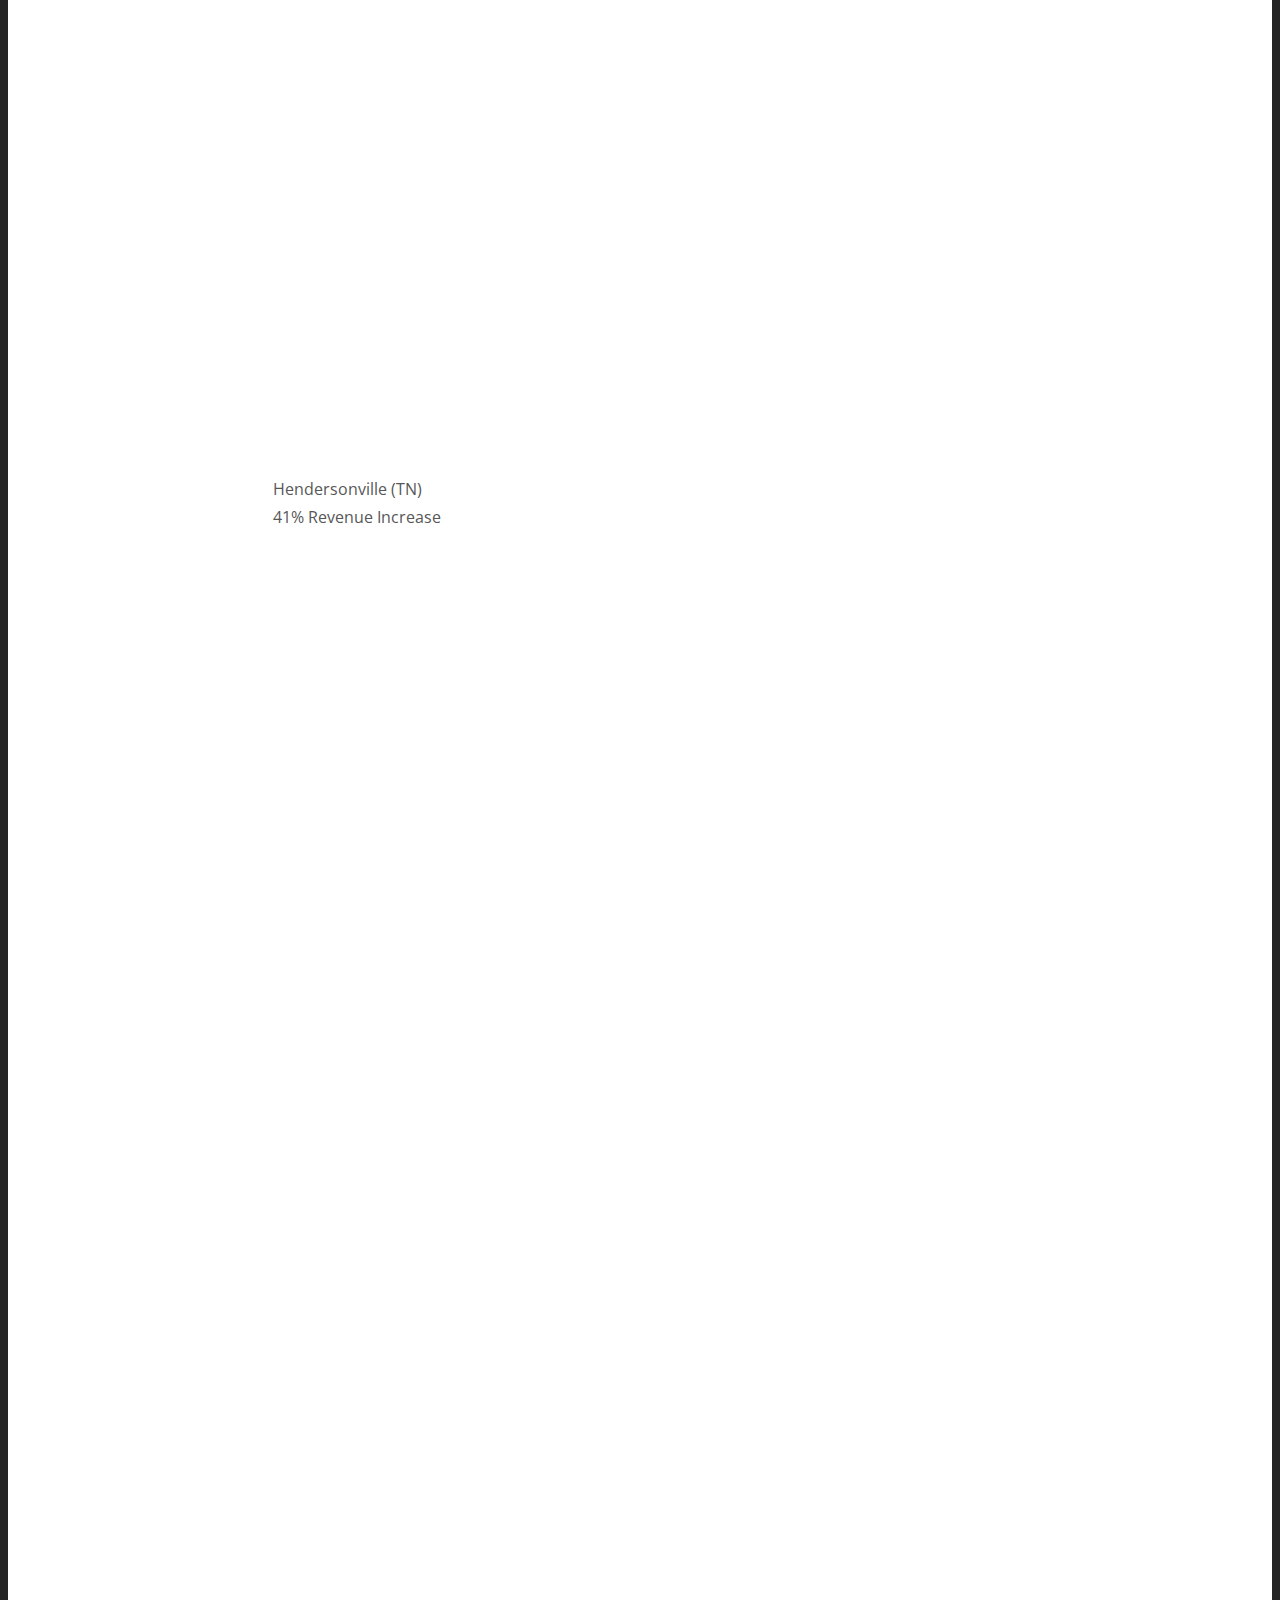
<file: work-weve-done.html>
<!DOCTYPE html> <html lang="en" data-currency="USD" data-lang="en" data-countrycode="en_US" data-rHash="5f380dd5afc315cd628376c8fa76f0ff" dir="auto"> <head> <meta charset="UTF-8"/> <title>See what we have done | Wally Burchett</title><meta name="description" content="See the magic that Burchett Media Inc. has been able to accomplish for several community newspapers."><meta property="og:type" content="website"><meta property="og:title" content="See what we have done | Wally Burchett"><meta property="og:url" content="https://burchettmedia.com/work-weve-done"><meta property="og:description" content="See the magic that Burchett Media Inc. has been able to accomplish for several community newspapers."><meta property="og:image" content="https://burchettmedia.com/uploads/bohFztXk/BurchettMedia-Media-001.jpg"><link rel='canonical' href='work-weve-done.html'/><!-- Mono global site tag (gtag.js) - Google Analytics --> <script async src='https://www.googletagmanager.com/gtag/js?id=G-T5JV6EHHND'></script> <script> window.dataLayer = window.dataLayer || []; function gtag(){dataLayer.push(arguments);} gtag('js', new Date()); gtag('config', 'G-T5JV6EHHND', { 'anonymize_ip': true, 'send_page_view': false, 'custom_map': {'dimension1': 'monoSiteId', 'dimension2': 'monoRendering'} }); gtag('event', 'monoAction', { 'monoSiteId': '1237705', 'monoRendering': 'website'}); gtag('event', 'page_view', { 'monoSiteId': '1237705', 'monoRendering': 'website'}); var _mtr = _mtr || []; _mtr.push(['addTracker', function (action) { gtag('event', action, { 'send_to': 'G-T5JV6EHHND', 'event_label': 'monoAction', 'monoSiteId': '1237705', 'monoRendering': 'website' }); }]); _mtr.push(['addRawTracker', function() { gtag.apply(gtag,arguments); }]); </script><script> (function(i,s,o,g,r,a,m){i['GoogleAnalyticsObject']=r;i[r]=i[r]||function(){ (i[r].q=i[r].q||[]).push(arguments)},i[r].l=1*new Date();a=s.createElement(o), m=s.getElementsByTagName(o)[0];a.async=1;a.src=g;m.parentNode.insertBefore(a,m) })(window,document,'script','//www.google-analytics.com/analytics.js','_mga'); _mga('create', 'UA-169208386-1', 'auto', 'custGa0'); _mga('custGa0.set', 'anonymizeIp', true); _mga('custGa0.send', 'pageview'); var _mtr = _mtr || []; _mga(function() { _mtr.push(['addTracker', function (action) { _mga('custGa0.send', 'event', 'monoAction', action); }]); _mtr.push(['addRawTracker', function() { _mga('custGa0.'.concat(arguments.shift()),arguments); }]); }); </script><meta name="viewport" content="width=device-width, initial-scale=1"><link rel='shortcut icon' type='image/x-icon' href='uploads/tUBIwOeY/favicon.ico'/><link rel="preload" href="https://css-fonts.eu.extra-cdn.com/css?family=Roboto:300,500&display=swap" as="style"><link href="https://css-fonts.eu.extra-cdn.com/css?family=Roboto:300,500&display=swap" rel="stylesheet"><link rel="stylesheet" href="https://site-assets.cdnmns.com/3f535c4ea0395b3b5b0a282f5690641f/css/grids.css?1750242534926"><link rel="stylesheet" href="https://site-assets.cdnmns.com/3f535c4ea0395b3b5b0a282f5690641f/css/hcaptcha.css?1750242534926"><link rel="stylesheet" href="assets/user-style.css@1610554983.css"><link rel="stylesheet" id="style_site" href="assets/sitestyle.css@1610554983.css"><link rel="stylesheet" href="https://site-assets.cdnmns.com/3f535c4ea0395b3b5b0a282f5690641f/css/external-libs.css?1750242534926"><!--[if lt IE 9]><script src="https://site-assets.cdnmns.com/3f535c4ea0395b3b5b0a282f5690641f/js/html5shiv.js"></script><script src="https://site-assets.cdnmns.com/3f535c4ea0395b3b5b0a282f5690641f/js/respond.js"></script><![endif]--><script>if ('serviceWorker' in navigator){navigator.serviceWorker.getRegistrations().then(function(registrations) { for(registration in registrations) { registration.unregister(); }}); }</script><link rel="preconnect" href="https://site-assets.cdnmns.com/" crossorigin><link rel="preconnect" href="https://fonts.prod.extra-cdn.com/" crossorigin> <script>window.ASSETSURL='https://site-assets.cdnmns.com/3f535c4ea0395b3b5b0a282f5690641f';</script></head> <body id="p5754" data-dateformat='d/m/Y' data-enableFocusIndication data-req="lazyload,quicklink"> <div class="skipNavigation"> <a class="skipNavigationLink" aria-label="Skip to content" title="Skip to content" href="javascript:void(0)">Skip to content</a> </div> <div id="r5001" class="row designRow"> <div class="container container-fluid"><div class="col col-sm-12"> <header><div id="r3894" class="row "> <div class="container container-fixed colsStack"><div id="c3125" class="col hidden-sm col-lg-6 col-sm-11 col-md-6 flexCol"><div id="m1475" class="module autospacer"></div> <div id="m1214" class="module autospacer"></div> </div> <div id="c2268" class="col col-sm-12 col-lg-6 col-md-6 flexCol"><div id="m2892" class="module autospacer"></div> <div class="flexWrap"> <div id="m1603" class="module text"><p class="custom1" style="text-align: right;">Contact Us Today ! <span class="iconfont "></span> <a href="tel:+19313689070" data-track-event="click" data-track-action="phone_link"><span data-global="phone"  class="monoglobalWrap">(615) 717-5700</span></a></p></div> </div> <div id="m1535" class="module autospacer"></div> </div> </div> </div> <div id="r5000" class="row "> <div class="container container-fixed"><div id="c5000" class="col col-lg-2 col-md-3 col-sm-5 flexCol"><div id="m3175" class="module autospacer"></div> <div class="flexWrap"> <a href="index.html"  title="" aria-label="" class="imageModuleWrap" id="w_m2821" data-track-event="click" data-track-action="internal_link_clicked"> <img src="[data-uri]" alt="wally burchett" data-author="" width="239" height="141" fetchpriority="high"/> <noscript data-lazyload-src="/uploads/Em76jFoz/307x0_199x0/31b56aaa2984f7885678a90e5d9a7a1c.png" data-lazyload-id="m2821" data-lazyload-class="module image" data-lazyload-alt="wally burchett" data-req="" data-settings="enablehover=false,showelement=,hovertransition="> <img id="m2821" class="module image" src="uploads/Em76jFoz/307x0_199x0/31b56aaa2984f7885678a90e5d9a7a1c.png" alt="wally burchett" width="239" height="141" data-author="" fetchpriority="high"/> </noscript> </a> </div> <div id="m4279" class="module autospacer"></div> </div> <div id="c4354" class="col col-lg-10 col-md-9 col-sm-7 flexCol"><div id="m4218" class="module autospacer"></div> <div class="flexWrap"> <nav id="m5000" class="module nav" data-settings="vertical=false,direction=right,push=true,activeParent=false,verticalNav-md=true,verticalNav-lg=false,verticalNav-sm=false" aria-label="Navigation" tabindex="-1"> <ul class="navContainer"><li class=""> <a href="index.html" data-track-event="click" data-track-action="internal_link_clicked">Home</a> </li><li class=""> <a href="about-us.html" data-track-event="click" data-track-action="internal_link_clicked">About Us</a> </li><li class=" active"> <a href="work-weve-done.html" data-track-event="click" data-track-action="internal_link_clicked">Work We've done</a> </li><li class=""> <a href="why-choose-us.html" data-track-event="click" data-track-action="internal_link_clicked">Why Choose Us</a> </li><li class=""> <a href="testimonials.html" data-track-event="click" data-track-action="internal_link_clicked">Testimonials</a> </li><li class=""> <a href="contact.html" data-track-event="click" data-track-action="internal_link_clicked">Contact</a> </li></ul> </nav></div> <div id="m4149" class="module autospacer"></div> </div> </div> </div> </header><div id="r5002" role="main" class="row designRow"> <div class="container container-fluid"><div class="col col-sm-12"><div id="r1169" class="row "> <div class="container container-fixed"><div id="c3701" class="col hidden-sm col-lg-2 col-sm-2 flexCol"><div id="m1393" class="module autospacer"></div> </div> <div id="c3229" class="col col-sm-12 col-lg-8 col-md-8"><div id="m4585" class="module text"><h1 class="spottext" style="text-align: center;">Work We’ve Done</h1></div> </div> <div id="c1917" class="col hidden-sm col-sm-2 flexCol"><div id="m4353" class="module autospacer"></div> </div> </div> </div> <div id="r2038" class="row "> <div class="container container-fixed colsStack"><div id="c6479" class="col col-sm-12 col-lg-8 col-md-12"><div id="m1770" class="module text"><p class="subtitle">"My promise...</p><p class="subtitle">If you allow me to implement my market proven model, you will gain revenue &amp; increase profit."<br><br>(Click on each image to enlarge)</p></div> </div> </div> </div> <div id="r3734" class="row "> <div class="container container-fixed"><div id="c9640" class="col col-md-6 col-lg-6 col-sm-12 flexCol"><div class="flexWrap"> <div id="m4336" class="module gallery" data-req="gallery,lightbox" data-settings="imagecols-md=4,imagecols-sm=2,arrows=true,margin=1,margin-md=2,margin-sm=6,interval=5000" data-before-text="Before" data-after-text="After" role="region" aria-label="Slides"> <div class="slides" aria-live="polite"> <div class="slide"> <ul class="pics clear"> <li> <a href="uploads/hTljC0Ds/767x0_2560x0/BurchettMedia-Media-BolivarBeforeAfter.jpg" title="hTljC0Ds/BurchettMedia-Media-BolivarBeforeAfter.jpg" aria-label="Image hTljC0Ds/BurchettMedia-Media-BolivarBeforeAfter.jpg , Opens dialog" data-track-event="click" data-track-action="internal_link_clicked"> <span class="thumb"> <span class="thumbInner"> <img src="[data-uri]" alt="" width="1280" height="720" data-author="" data-ai=""/> <noscript data-lazyload-src="/uploads/hTljC0Ds/337x337_555x0/BurchettMedia-Media-BolivarBeforeAfter.jpg" data-lazyload-alt=""> <img src="uploads/hTljC0Ds/337x337_555x0/BurchettMedia-Media-BolivarBeforeAfter.jpg" alt="" width="1280" height="720" data-author="" data-ai=""> </noscript> </span> </span> <span class="bodytext caption">hTljC0Ds/BurchettMedia-Media-BolivarBeforeAfter.jpg</span> </a> </li> </ul> </div> </div> </div><div id="m8449" class="module text"><p class="bodytext" style="text-align: left;">Bolivar (MO)</p></div> </div> <div id="m5313" class="module autospacer"></div> </div> <div id="c8756" class="col col-md-6 col-lg-6 col-sm-12 flexCol"><div class="flexWrap"> <div id="m3331" class="module gallery" data-req="gallery,lightbox" data-settings="imagecols-md=4,imagecols-sm=2,arrows=true,margin=1,margin-md=2,margin-sm=6,interval=5000" data-before-text="Before" data-after-text="After" role="region" aria-label="Slides"> <div class="slides" aria-live="polite"> <div class="slide"> <ul class="pics clear"> <li> <a href="uploads/8edvOHOh/767x0_2560x0/BurchettMedia-Media-CentralCityBeforeAfter.jpg" title="8edvOHOh/BurchettMedia-Media-CentralCityBeforeAfter.jpg" aria-label="Image 8edvOHOh/BurchettMedia-Media-CentralCityBeforeAfter.jpg , Opens dialog" data-track-event="click" data-track-action="internal_link_clicked"> <span class="thumb"> <span class="thumbInner"> <img src="[data-uri]" alt="" width="1280" height="720" data-author="" data-ai=""/> <noscript data-lazyload-src="/uploads/8edvOHOh/337x337_555x0/BurchettMedia-Media-CentralCityBeforeAfter.jpg" data-lazyload-alt=""> <img src="uploads/8edvOHOh/337x337_555x0/BurchettMedia-Media-CentralCityBeforeAfter.jpg" alt="" width="1280" height="720" data-author="" data-ai=""> </noscript> </span> </span> <span class="bodytext caption">8edvOHOh/BurchettMedia-Media-CentralCityBeforeAfter.jpg</span> </a> </li> </ul> </div> </div> </div></div> <div id="m8385" class="module autospacer"></div> <div class="flexWrap"> <div id="m9684" class="module text"><p class="bodytext" style="text-align: left;">Central City (KY)</p></div> </div> </div> </div> </div> <div id="r1345" class="row "> <div class="container container-fixed"><div id="c4144" class="col col-md-6 col-lg-6 col-sm-12 flexCol"><div class="flexWrap"> <div id="m1540" class="module gallery" data-req="gallery,lightbox" data-settings="imagecols-md=4,imagecols-sm=2,arrows=true,margin=1,margin-md=2,margin-sm=6,interval=5000" data-before-text="Before" data-after-text="After" role="region" aria-label="Slides"> <div class="slides" aria-live="polite"> <div class="slide"> <ul class="pics clear"> <li> <a href="uploads/HSxYsDTb/767x0_2560x0/BurchettMedia-Media-HannibalMOBeforeAfter.jpg" title="HSxYsDTb/BurchettMedia-Media-HannibalMOBeforeAfter.jpg" aria-label="Image HSxYsDTb/BurchettMedia-Media-HannibalMOBeforeAfter.jpg , Opens dialog" data-track-event="click" data-track-action="internal_link_clicked"> <span class="thumb"> <span class="thumbInner"> <img src="[data-uri]" alt="" width="1280" height="720" data-author="" data-ai=""/> <noscript data-lazyload-src="/uploads/HSxYsDTb/337x337_555x0/BurchettMedia-Media-HannibalMOBeforeAfter.jpg" data-lazyload-alt=""> <img src="uploads/HSxYsDTb/337x337_555x0/BurchettMedia-Media-HannibalMOBeforeAfter.jpg" alt="" width="1280" height="720" data-author="" data-ai=""> </noscript> </span> </span> <span class="bodytext caption">HSxYsDTb/BurchettMedia-Media-HannibalMOBeforeAfter.jpg</span> </a> </li> </ul> </div> </div> </div><div id="m2146" class="module text"><p class="bodytext" style="text-align: left;">Hannibal (MO)</p></div> </div> <div id="m3517" class="module autospacer"></div> </div> <div id="c2412" class="col col-md-6 col-lg-6 col-sm-12 flexCol"><div class="flexWrap"> <div id="m4969" class="module gallery" data-req="gallery,lightbox" data-settings="imagecols-md=4,imagecols-sm=2,arrows=true,margin=1,margin-md=2,margin-sm=6,interval=5000" data-before-text="Before" data-after-text="After" role="region" aria-label="Slides"> <div class="slides" aria-live="polite"> <div class="slide"> <ul class="pics clear"> <li> <a href="uploads/urkczvdz/767x0_2560x0/BurchettMedia-Media-HoustonMOBeforeAfter.jpg" title="urkczvdz/BurchettMedia-Media-HoustonMOBeforeAfter.jpg" aria-label="Image urkczvdz/BurchettMedia-Media-HoustonMOBeforeAfter.jpg , Opens dialog" data-track-event="click" data-track-action="internal_link_clicked"> <span class="thumb"> <span class="thumbInner"> <img src="[data-uri]" alt="" width="1280" height="720" data-author="" data-ai=""/> <noscript data-lazyload-src="/uploads/urkczvdz/337x337_555x0/BurchettMedia-Media-HoustonMOBeforeAfter.jpg" data-lazyload-alt=""> <img src="uploads/urkczvdz/337x337_555x0/BurchettMedia-Media-HoustonMOBeforeAfter.jpg" alt="" width="1280" height="720" data-author="" data-ai=""> </noscript> </span> </span> <span class="bodytext caption">urkczvdz/BurchettMedia-Media-HoustonMOBeforeAfter.jpg</span> </a> </li> </ul> </div> </div> </div></div> <div id="m1209" class="module autospacer"></div> <div class="flexWrap"> <div id="m4141" class="module text"><p class="bodytext" style="text-align: left;">Houston (MO)</p></div> </div> </div> </div> </div> <div id="r2872" class="row "> <div class="container container-fixed"><div id="c2614" class="col col-md-6 col-lg-6 col-sm-12 flexCol"><div class="flexWrap"> <div id="m4238" class="module gallery" data-req="gallery,lightbox" data-settings="arrows=true,margin=1,margin-md=1,margin-sm=1,interval=5000" data-before-text="Before" data-after-text="After" role="region" aria-label="Slides"> <div class="slides" aria-live="polite"> <div class="slide"> <ul class="pics clear"> <li> <a href="uploads/aPYWqX0J/767x0_2560x0/BurchettMedia-Media-008.jpg" title="" aria-label="Image , Opens dialog" data-track-event="click" data-track-action="internal_link_clicked"> <span class="thumb"> <span class="thumbInner"> <img src="[data-uri]" alt="" width="800" height="1035" data-author="" data-ai=""/> <noscript data-lazyload-src="/uploads/aPYWqX0J/697x0_555x0/BurchettMedia-Media-008.jpg" data-lazyload-alt=""> <img src="uploads/aPYWqX0J/697x0_555x0/BurchettMedia-Media-008.jpg" alt="" width="800" height="1035" data-author="" data-ai=""> </noscript> </span> </span> <span class="bodytext caption"></span> </a> </li> </ul> </div> </div> </div><div id="m1274" class="module text"><p class="bodytext" style="text-align: left;">Ardmore (OK)<br>101% Revenue Increase</p></div> </div> <div id="m1351" class="module autospacer"></div> </div> <div id="c1406" class="col col-md-6 col-lg-6 col-sm-12 flexCol"><div class="flexWrap"> <div id="m2047" class="module gallery" data-req="gallery,lightbox" data-settings="arrows=true,margin=1,margin-md=1,margin-sm=1,interval=5000" data-before-text="Before" data-after-text="After" role="region" aria-label="Slides"> <div class="slides" aria-live="polite"> <div class="slide"> <ul class="pics clear"> <li> <a href="uploads/EOKxiLRJ/767x0_2560x0/BurchettMedia-Media-010.jpg" title="" aria-label="Image , Opens dialog" data-track-event="click" data-track-action="internal_link_clicked"> <span class="thumb"> <span class="thumbInner"> <img src="[data-uri]" alt="" width="800" height="1035" data-author="" data-ai=""/> <noscript data-lazyload-src="/uploads/EOKxiLRJ/697x0_555x0/BurchettMedia-Media-010.jpg" data-lazyload-alt=""> <img src="uploads/EOKxiLRJ/697x0_555x0/BurchettMedia-Media-010.jpg" alt="" width="800" height="1035" data-author="" data-ai=""> </noscript> </span> </span> <span class="bodytext caption"></span> </a> </li> </ul> </div> </div> </div><div id="m2878" class="module text"><p class="bodytext" style="text-align: left;">Georgetown (KY)<br>408% Revenue Increase</p></div> </div> <div id="m3460" class="module autospacer"></div> </div> </div> </div> <div id="r1305" class="row "> <div class="container container-fixed"><div id="c4291" class="col col-md-6 col-lg-6 col-sm-12 flexCol"><div class="flexWrap"> <div id="m4108" class="module gallery" data-req="gallery,lightbox" data-settings="arrows=true,margin=1,margin-md=1,margin-sm=1,interval=5000" data-before-text="Before" data-after-text="After" role="region" aria-label="Slides"> <div class="slides" aria-live="polite"> <div class="slide"> <ul class="pics clear"> <li> <a href="uploads/97WfqFje/767x0_2560x0/BurchettMedia-Media-011.jpg" title="" aria-label="Image , Opens dialog" data-track-event="click" data-track-action="internal_link_clicked"> <span class="thumb"> <span class="thumbInner"> <img src="[data-uri]" alt="" width="800" height="1035" data-author="" data-ai=""/> <noscript data-lazyload-src="/uploads/97WfqFje/697x0_555x0/BurchettMedia-Media-011.jpg" data-lazyload-alt=""> <img src="uploads/97WfqFje/697x0_555x0/BurchettMedia-Media-011.jpg" alt="" width="800" height="1035" data-author="" data-ai=""> </noscript> </span> </span> <span class="bodytext caption"></span> </a> </li> </ul> </div> </div> </div><div id="m3794" class="module text"><p class="bodytext" style="text-align: left;">Columbia (MO)<br>236% Revenue Increase</p></div> </div> <div id="m1564" class="module autospacer"></div> </div> <div id="c3891" class="col col-md-6 col-lg-6 col-sm-12 flexCol"><div class="flexWrap"> <div id="m1557" class="module gallery" data-req="gallery,lightbox" data-settings="arrows=true,margin=1,margin-md=1,margin-sm=1,interval=5000" data-before-text="Before" data-after-text="After" role="region" aria-label="Slides"> <div class="slides" aria-live="polite"> <div class="slide"> <ul class="pics clear"> <li> <a href="uploads/a0xITz57/767x0_2560x0/BurchettMedia-Media-013.jpg" title="" aria-label="Image , Opens dialog" data-track-event="click" data-track-action="internal_link_clicked"> <span class="thumb"> <span class="thumbInner"> <img src="[data-uri]" alt="" width="800" height="1035" data-author="" data-ai=""/> <noscript data-lazyload-src="/uploads/a0xITz57/697x0_555x0/BurchettMedia-Media-013.jpg" data-lazyload-alt=""> <img src="uploads/a0xITz57/697x0_555x0/BurchettMedia-Media-013.jpg" alt="" width="800" height="1035" data-author="" data-ai=""> </noscript> </span> </span> <span class="bodytext caption"></span> </a> </li> </ul> </div> </div> </div><div id="m4069" class="module text"><p class="bodytext" style="text-align: left;">Shawnee (OK)&nbsp;<br>Before Revenue: $0 (No directory existed)… After Revenue: $37,000 Annually</p></div> </div> <div id="m4548" class="module autospacer"></div> </div> </div> </div> <div id="r2975" class="row "> <div class="container container-fixed"><div id="c3052" class="col col-md-6 col-lg-6 col-sm-12 flexCol"><div class="flexWrap"> <div id="m1772" class="module gallery" data-req="gallery,lightbox" data-settings="arrows=true,margin=1,margin-md=1,margin-sm=1,interval=5000" data-before-text="Before" data-after-text="After" role="region" aria-label="Slides"> <div class="slides" aria-live="polite"> <div class="slide"> <ul class="pics clear"> <li> <a href="uploads/kjeMPa8Z/767x0_2560x0/BurchettMedia-Media-014.jpg" title="" aria-label="Image , Opens dialog" data-track-event="click" data-track-action="internal_link_clicked"> <span class="thumb"> <span class="thumbInner"> <img src="[data-uri]" alt="" width="800" height="1035" data-author="" data-ai=""/> <noscript data-lazyload-src="/uploads/kjeMPa8Z/697x0_555x0/BurchettMedia-Media-014.jpg" data-lazyload-alt=""> <img src="uploads/kjeMPa8Z/697x0_555x0/BurchettMedia-Media-014.jpg" alt="" width="800" height="1035" data-author="" data-ai=""> </noscript> </span> </span> <span class="bodytext caption"></span> </a> </li> </ul> </div> </div> </div><div id="m1058" class="module text"><p class="bodytext" style="text-align: left;">Clarksville (TN)<br>32% Revenue Increase</p></div> </div> <div id="m3890" class="module autospacer"></div> </div> <div id="c4886" class="col col-md-6 col-lg-6 col-sm-12 flexCol"><div class="flexWrap"> <div id="m1089" class="module gallery" data-req="gallery,lightbox" data-settings="arrows=true,margin=1,margin-md=1,margin-sm=1,interval=5000" data-before-text="Before" data-after-text="After" role="region" aria-label="Slides"> <div class="slides" aria-live="polite"> <div class="slide"> <ul class="pics clear"> <li> <a href="uploads/Dx8b5Qmo/767x0_2560x0/BurchettMedia-Media-015.jpg" title="" aria-label="Image , Opens dialog" data-track-event="click" data-track-action="internal_link_clicked"> <span class="thumb"> <span class="thumbInner"> <img src="[data-uri]" alt="" width="800" height="1035" data-author="" data-ai=""/> <noscript data-lazyload-src="/uploads/Dx8b5Qmo/697x0_555x0/BurchettMedia-Media-015.jpg" data-lazyload-alt=""> <img src="uploads/Dx8b5Qmo/697x0_555x0/BurchettMedia-Media-015.jpg" alt="" width="800" height="1035" data-author="" data-ai=""> </noscript> </span> </span> <span class="bodytext caption"></span> </a> </li> </ul> </div> </div> </div><div id="m2059" class="module text"><p class="bodytext" style="text-align: left;">Western Louisiana (Sulphur, Leesville, DeRidder, Moss Bluff, Vinton &amp; Westlake)<br>735% Revenue Increase</p></div> </div> <div id="m3916" class="module autospacer"></div> </div> </div> </div> <div id="r1927" class="row "> <div class="container container-fixed"><div id="c1439" class="col col-md-6 col-lg-6 col-sm-12 flexCol"><div class="flexWrap"> <div id="m1606" class="module gallery" data-req="gallery,lightbox" data-settings="arrows=true,margin=1,margin-md=1,margin-sm=1,interval=5000" data-before-text="Before" data-after-text="After" role="region" aria-label="Slides"> <div class="slides" aria-live="polite"> <div class="slide"> <ul class="pics clear"> <li> <a href="uploads/D3YKlYby/767x0_2560x0/BurchettMedia-Media-Rutherford-2.jpg" title="" aria-label="Image , Opens dialog" data-track-event="click" data-track-action="internal_link_clicked"> <span class="thumb"> <span class="thumbInner"> <img src="[data-uri]" alt="" width="734" height="1422" data-author="" data-ai=""/> <noscript data-lazyload-src="/uploads/D3YKlYby/697x0_555x0/BurchettMedia-Media-Rutherford-2.jpg" data-lazyload-alt=""> <img src="uploads/D3YKlYby/697x0_555x0/BurchettMedia-Media-Rutherford-2.jpg" alt="" width="734" height="1422" data-author="" data-ai=""> </noscript> </span> </span> <span class="bodytext caption"></span> </a> </li> </ul> </div> </div> </div><div id="m3316" class="module text"><p class="bodytext" style="text-align: left;">Rutherford County (TN) Church Directory<br>89% Revenue Increase</p></div> </div> <div id="m1818" class="module autospacer"></div> </div> <div id="c1953" class="col col-md-6 col-lg-6 col-sm-12 flexCol"><div class="flexWrap"> <div id="m3159" class="module gallery" data-req="gallery,lightbox" data-settings="arrows=true,margin=1,margin-md=1,margin-sm=1,interval=5000" data-before-text="Before" data-after-text="After" role="region" aria-label="Slides"> <div class="slides" aria-live="polite"> <div class="slide"> <ul class="pics clear"> <li> <a href="uploads/v5mty1Kn/767x0_2560x0/BurchettMedia-Media-Hendersonville.jpg" title="" aria-label="Image , Opens dialog" data-track-event="click" data-track-action="internal_link_clicked"> <span class="thumb"> <span class="thumbInner"> <img src="[data-uri]" alt="" width="722" height="1422" data-author="" data-ai=""/> <noscript data-lazyload-src="/uploads/v5mty1Kn/697x0_555x0/BurchettMedia-Media-Hendersonville.jpg" data-lazyload-alt=""> <img src="uploads/v5mty1Kn/697x0_555x0/BurchettMedia-Media-Hendersonville.jpg" alt="" width="722" height="1422" data-author="" data-ai=""> </noscript> </span> </span> <span class="bodytext caption"></span> </a> </li> </ul> </div> </div> </div><div id="m1403" class="module text"><p class="bodytext" style="text-align: left;">Hendersonville (TN)<br>41% Revenue Increase&nbsp;</p></div> </div> <div id="m4547" class="module autospacer"></div> </div> </div> </div> <div id="r1431" class="row "> <div class="container container-fixed"><div id="c4234" class="col col-md-6 col-lg-6 col-sm-12 flexCol"><div class="flexWrap"> <div id="m1576" class="module gallery" data-req="gallery,lightbox" data-settings="arrows=true,margin=1,margin-md=1,margin-sm=1,interval=5000" data-before-text="Before" data-after-text="After" role="region" aria-label="Slides"> <div class="slides" aria-live="polite"> <div class="slide"> <ul class="pics clear"> <li> <a href="uploads/A36ifucK/767x0_2560x0/BurchettMedia-Media-Gallatin-2.jpg" title="" aria-label="Image , Opens dialog" data-track-event="click" data-track-action="internal_link_clicked"> <span class="thumb"> <span class="thumbInner"> <img src="[data-uri]" alt="" width="722" height="1422" data-author="" data-ai=""/> <noscript data-lazyload-src="/uploads/A36ifucK/697x0_555x0/BurchettMedia-Media-Gallatin-2.jpg" data-lazyload-alt=""> <img src="uploads/A36ifucK/697x0_555x0/BurchettMedia-Media-Gallatin-2.jpg" alt="" width="722" height="1422" data-author="" data-ai=""> </noscript> </span> </span> <span class="bodytext caption"></span> </a> </li> </ul> </div> </div> </div><div id="m2656" class="module text"><p class="bodytext" style="text-align: left;">Gallatin (TN)<br>50% Revenue Increase</p></div> </div> <div id="m1686" class="module autospacer"></div> </div> <div id="c2967" class="col col-md-6 col-lg-6 col-sm-12 flexCol"><div class="flexWrap"> <div id="m1982" class="module gallery" data-req="gallery,lightbox" data-settings="arrows=true,margin=1,margin-md=1,margin-sm=1,interval=5000" data-before-text="Before" data-after-text="After" role="region" aria-label="Slides"> <div class="slides" aria-live="polite"> <div class="slide"> <ul class="pics clear"> <li> <a href="uploads/Yw56SMyd/767x0_2560x0/BurchettMedia-Media-027.jpg" title="" aria-label="Image , Opens dialog" data-track-event="click" data-track-action="internal_link_clicked"> <span class="thumb"> <span class="thumbInner"> <img src="[data-uri]" alt="" width="996" height="1050" data-author="" data-ai=""/> <noscript data-lazyload-src="/uploads/Yw56SMyd/697x0_555x0/BurchettMedia-Media-027.jpg" data-lazyload-alt=""> <img src="uploads/Yw56SMyd/697x0_555x0/BurchettMedia-Media-027.jpg" alt="" width="996" height="1050" data-author="" data-ai=""> </noscript> </span> </span> <span class="bodytext caption"></span> </a> </li> </ul> </div> </div> </div><div id="m4467" class="module text"><p class="bodytext" style="text-align: left;">Springfield (TN)<br>32% Revenue Increase</p></div> </div> <div id="m2303" class="module autospacer"></div> </div> </div> </div> <div id="r2682" class="row "> <div class="container container-fixed"><div id="c3429" class="col col-md-6 col-lg-6 col-sm-12 flexCol"><div class="flexWrap"> <div id="m4497" class="module gallery" data-req="gallery,lightbox" data-settings="arrows=true,margin=1,margin-md=1,margin-sm=1,interval=5000" data-before-text="Before" data-after-text="After" role="region" aria-label="Slides"> <div class="slides" aria-live="polite"> <div class="slide"> <ul class="pics clear"> <li> <a href="uploads/x9B6yJe1/767x0_2560x0/BurchettMedia-Media-022.jpg" title="" aria-label="Image , Opens dialog" data-track-event="click" data-track-action="internal_link_clicked"> <span class="thumb"> <span class="thumbInner"> <img src="[data-uri]" alt="" width="1102" height="350" data-author="" data-ai=""/> <noscript data-lazyload-src="/uploads/x9B6yJe1/697x0_555x0/BurchettMedia-Media-022.jpg" data-lazyload-alt=""> <img src="uploads/x9B6yJe1/697x0_555x0/BurchettMedia-Media-022.jpg" alt="" width="1102" height="350" data-author="" data-ai=""> </noscript> </span> </span> <span class="bodytext caption"></span> </a> </li> </ul> </div> </div> </div><div id="m2844" class="module text"><p class="bodytext" style="text-align: left;">Western Louisiana (Sulphur, Leesville, DeRidder, Moss Bluff, Vinton &amp; Westlake)<br>735% Revenue Increase</p></div> </div> <div id="m2959" class="module autospacer"></div> </div> <div id="c2604" class="col col-md-6 col-lg-6 col-sm-12 flexCol"><div class="flexWrap"> <div id="m2175" class="module gallery" data-req="gallery,lightbox" data-settings="arrows=true,margin=1,margin-md=1,margin-sm=1,interval=5000" data-before-text="Before" data-after-text="After" role="region" aria-label="Slides"> <div class="slides" aria-live="polite"> <div class="slide"> <ul class="pics clear"> <li> <a href="uploads/iiIVjkAA/767x0_2560x0/BurchettMedia-Media-024.jpg" title="" aria-label="Image , Opens dialog" data-track-event="click" data-track-action="internal_link_clicked"> <span class="thumb"> <span class="thumbInner"> <img src="[data-uri]" alt="" width="1102" height="350" data-author="" data-ai=""/> <noscript data-lazyload-src="/uploads/iiIVjkAA/697x0_555x0/BurchettMedia-Media-024.jpg" data-lazyload-alt=""> <img src="uploads/iiIVjkAA/697x0_555x0/BurchettMedia-Media-024.jpg" alt="" width="1102" height="350" data-author="" data-ai=""> </noscript> </span> </span> <span class="bodytext caption"></span> </a> </li> </ul> </div> </div> </div><div id="m4277" class="module text"><p class="bodytext" style="text-align: left;">East Louisiana (Gonzales, DeRidder &amp; Plaquemine)<br>250% Revenue Increase</p></div> </div> <div id="m2353" class="module autospacer"></div> </div> </div> </div> <div id="r2433" class="row "> <div class="container container-fixed colsStack"><div id="c4765" class="col col-sm-12 col-md-6"><div id="m2042" class="module gallery" data-req="gallery,lightbox" data-settings="arrows=true,margin=1,margin-md=1,margin-sm=1,interval=5000" data-before-text="Before" data-after-text="After" role="region" aria-label="Slides"> <div class="slides" aria-live="polite"> <div class="slide"> <ul class="pics clear"> <li> <a href="uploads/KI4pVhOc/767x0_2560x0/BurchettMedia-Media-026.jpg" title="" aria-label="Image , Opens dialog" data-track-event="click" data-track-action="internal_link_clicked"> <span class="thumb"> <span class="thumbInner"> <img src="[data-uri]" alt="" width="800" height="518" data-author="" data-ai=""/> <noscript data-lazyload-src="/uploads/KI4pVhOc/727x0_555x0/BurchettMedia-Media-026.jpg" data-lazyload-alt=""> <img src="uploads/KI4pVhOc/727x0_555x0/BurchettMedia-Media-026.jpg" alt="" width="800" height="518" data-author="" data-ai=""> </noscript> </span> </span> <span class="bodytext caption"></span> </a> </li> </ul> </div> </div> </div></div> <div id="c1544" class="col col-sm-12 col-md-6"></div> <div id="c2701" class="col col-sm-12 col-md-6"><div id="m2725" class="module text"><p class="bodytext" style="text-align: left;">Perry County Faith Section<br>Before Revenue: $0 (No directory existed)… After Revenue: $35,000 Annually</p></div> </div> <div class="col col-sm-12 col-md-6 hidden-sm flexCol"><div id="m4037" class="module autospacer"></div> </div> </div> </div> <div id="r1672" class="row "> <div class="container container-fixed"><div class="col col-sm-12 col-md-12"><div id="m3874" class="module text"><p><span style="font-size: 16px;">Disclaimer: <span style="font-style: italic;">These before and after images reflect the graphic and revenue enhancements immediately following our engagement.</span></span></p><p>&nbsp;</p></div> </div> </div> </div> </div> </div> </div> <footer><div id="r1074" class="row "> <div class="container container-fixed"><div id="c4692" class="col col-sm-12 col-lg-4 col-md-3"><a href="index.html"  title="" aria-label="" class="imageModuleWrap" id="w_m3635" data-track-event="click" data-track-action="internal_link_clicked"> <img src="[data-uri]" alt="wally burchett" data-author="" width="239" height="141" fetchpriority="high"/> <noscript data-lazyload-src="/uploads/Em76jFoz/363x0_340x0/31b56aaa2984f7885678a90e5d9a7a1c.png" data-lazyload-id="m3635" data-lazyload-class="module image" data-lazyload-alt="wally burchett" data-req="" data-settings="enablehover=false,showelement=,hovertransition="> <img id="m3635" class="module image" src="uploads/Em76jFoz/363x0_340x0/31b56aaa2984f7885678a90e5d9a7a1c.png" alt="wally burchett" width="239" height="141" data-author="" fetchpriority="high"/> </noscript> </a> </div> <div id="c3869" class="col col-sm-12 col-lg-5 col-md-6"><div id="m3537" class="module text"><p class="custom2">Contact Information</p></div> <div id="m1028" class="module text"><p class="footertext">3243 Quincy Lane<br>Clarksville,&nbsp;TN&nbsp;<span class="redactor-invisible-space">37043</span></p></div> <div id="m3736" class="module text"><p class="footertext"><span class="iconfont "></span> <a data-global="phone"  href="tel:+19313689070" data-track-event="click" data-track-action="phone_link">(615) 717-5700</a></p></div> <div id="m2284" class="module text"><p class="footertext"><span class="iconfont "></span> <a href="mailto:wally@burchettmedia.com" data-track-event="click" data-track-action="email_link">wally@burchettmedia.com</a></p></div> </div> <div id="c4959" class="col col-sm-12 col-lg-3 col-md-3"><div id="m2455" class="module text"><p class="custom2">Follow Us</p></div> <ul id="m4032" class="module socialmedia"> <li class=" "> <a class="" href="https://www.linkedin.com/in/wally-burchett-54812761/" target="_blank" rel="noopener" data-track-event="click" data-track-action="social_link" aria-label="linkedin"> <span class="fa fa-linkedin" aria-hidden="true"></span> </a> </li> <li class=" "> <a class="" href="https://www.facebook.com/Burchett-Media-Inc-483678458490011/" target="_blank" rel="noopener" data-track-event="click" data-track-action="social_link" aria-label="facebook"> <span class="fa fa-facebook" aria-hidden="true"></span> </a> </li> </ul></div> </div> </div> </footer> <div class="row brandfooter"> <div class="container container-"> <div class="col col-sm-12 text-left"> <p>Copyright &copy; 2025 · Powered by <a rel="nofollow noopener" href="https://localiq.com/" target="_blank" data-track-event="click" data-track-action="link_clicked">LOCALiQ</a></p> </div> </div> </div> </div> </div> </div> <a href='work-weve-done.html#' data-req="scrollTop" class='scrollIcon hidden bottom_right' aria-label="Go to top of the page" data-track-event="click" data-track-action="internal_link_clicked"> <span></span> </a><script async nomodule src="https://site-assets.cdnmns.com/3f535c4ea0395b3b5b0a282f5690641f/js/loader-polyfills.js?1750242534926"></script><script async src="https://site-assets.cdnmns.com/3f535c4ea0395b3b5b0a282f5690641f/js/loader.js?1750242534926"></script><script type='application/ld+json'>{"@context":"http://schema.org","@type":"LocalBusiness","@id":"https://burchettmedia.com/#global_business","name":"Burchett Media","address":{"@type":"PostalAddress","streetAddress":"3243 Quincy Lane","addressLocality":"Clarksville","addressRegion":"TN","postalCode":"37043","addressCountry":"US"},"email":"wally@burchettmedia.com","telephone":"(615) 717-5700","url":"https://burchettmedia.com","openingHoursSpecification":[{"@type":"OpeningHoursSpecification","dayOfWeek":"http://schema.org/Monday","opens":"10:00","closes":"18:00"},{"@type":"OpeningHoursSpecification","dayOfWeek":"http://schema.org/Tuesday","opens":"10:00","closes":"18:00"},{"@type":"OpeningHoursSpecification","dayOfWeek":"http://schema.org/Wednesday","opens":"10:00","closes":"18:00"},{"@type":"OpeningHoursSpecification","dayOfWeek":"http://schema.org/Thursday","opens":"10:00","closes":"18:00"},{"@type":"OpeningHoursSpecification","dayOfWeek":"http://schema.org/Friday","opens":"10:00","closes":"19:00"},{"@type":"OpeningHoursSpecification","dayOfWeek":"http://schema.org/Saturday","opens":"10:00","closes":"14:00"},{"@type":"OpeningHoursSpecification","dayOfWeek":"http://schema.org/Sunday"}],"image":"https://burchettmedia.com/uploads/bohFztXk/BurchettMedia-Media-001.jpg","logo":"https://burchettmedia.com/uploads/Em76jFoz/31b56aaa2984f7885678a90e5d9a7a1c.png"}</script> </body> </html>
</file>
<file: assets/user-style.css@1610554983.css>
@import url('https://fonts.googleapis.com/css?family=Josefin+Sans:100,100i,200,200i,300,300i,400,400i,500,500i,600,600i,700,700i|Open+Sans:300,300i,400,400i,600,600i,700,700i,800,800i&subset=latin,latin-ext,cyrillic-ext,greek,greek-ext,cyrillic&display=swap');@font-face{font-family:'Fontello';src:url("fonts/fontello.eot");src:url("fonts/fontello.eot@") format("embedded-opentype"),url("fonts/fontello.woff") format("woff"),url("fonts/fontello.ttf") format("truetype"),url("fonts/fontello.svg") format("svg");font-weight:normal;font-style:normal}@font-face{font-family:'Nationale';src:url("fonts/nationale-demibold-webfont.eot");src:url("fonts/nationale-demibold-webfont.eot@") format("embedded-opentype"),url("fonts/nationale-demibold-webfont.woff") format("woff"),url("https://burchettmedia.com/assets/fonts/nationale-demibold-webfont.woff2") format("woff2"),url("fonts/nationale-demibold-webfont.ttf") format("truetype"),url("fonts/nationale-demibold-webfont.svg") format("svg");font-weight:normal;font-style:normal;font-display:swap}@font-face{font-family:'Nationale';src:url("fonts/nationale-extrabold-webfont.eot");src:url("fonts/nationale-extrabold-webfont.eot@") format("embedded-opentype"),url("fonts/nationale-extrabold-webfont.woff") format("woff"),url("fonts/nationale-extrabold-webfont.woff2") format("woff2"),url("fonts/nationale-extrabold-webfont.ttf") format("truetype"),url("fonts/nationale-extrabold-webfont.svg") format("svg");font-weight:bold;font-style:normal;font-display:swap}@font-face{font-family:'Nationale';src:url("fonts/nationale-regular-webfont.eot");src:url("fonts/nationale-regular-webfont.eot@") format("embedded-opentype"),url("fonts/nationale-regular-webfont.woff") format("woff"),url("https://burchettmedia.com/assets/fonts/nationale-regular-webfont.woff2") format("woff2"),url("fonts/nationale-regular-webfont.ttf") format("truetype"),url("fonts/nationale-regular-webfont.svg") format("svg");font-weight:300;font-style:normal;font-display:swap}.lightbox-backdrop,.lightbox{position:fixed;top:0;left:0;width:100%;height:100%}.lightbox-backdrop{z-index:1000;background-color:rgba(0,0,0,0.9)}.no-csstransforms .lightbox-backdrop{filter:progid:DXImageTransform.Microsoft.gradient(startColorStr=#E6000000, endColorStr=#E6000000)}.lightbox{z-index:1001}.lightbox-container{position:relative;height:100%;word-wrap:normal;white-space:nowrap;letter-spacing:-.25em;font-family:'FreeSans', 'Arimo', 'Droid Sans', helvetica, arial, sans-serif;text-rendering:optimizeSpeed}.lightbox-container:-o-prefocus,.lightbox-container{word-spacing:-.25em}.lt-ie8 .lightbox-container{letter-spacing:normal;word-spacing:-.25em}.lightbox-image{position:relative;display:inline-block;vertical-align:top;width:100%;height:100%;white-space:normal;letter-spacing:normal;word-spacing:normal;font-family:initial;text-rendering:auto}.lightbox-image img{display:block;margin:0 auto;max-width:100%;max-height:100%}.csstransforms .lightbox-image img{position:relative;top:50%;-webkit-transform:translateY(-50%);-moz-transform:translateY(-50%);-o-transform:translateY(-50%);-ms-transform:translateY(-50%);transform:translateY(-50%)}.lightbox-image-tall img{height:auto}.lightbox-image-wide img{width:auto}.lightbox-image-loaded img{width:auto;height:auto}.lightbox-caption{position:absolute;z-index:1002;bottom:1.3125em;left:10px;right:10px;color:#FFF;text-shadow:1px 1px 1px #000;text-shadow:1px 1px 1px rgba(0,0,0,0.8)}.lightbox-loading{overflow:hidden;position:fixed;z-index:1003;top:50%;left:50%;margin:-16px 0 0 -16px;height:32px;width:32px;background:url(css/img/loading-2x.png) no-repeat 0 0;-webkit-background-size:32px 384px;-moz-background-size:32px 384px;background-size:32px 384px}.no-backgroundsize .lightbox-loading{background:url(css/img/loading.png) no-repeat 0 0}.lightbox-ui .close,.lightbox-ui .prev,.lightbox-ui .next{display:block;width:2em;height:2em;z-index:1004;font-size:40px;line-height:2;text-decoration:none;text-shadow:1px 1px 1px #000;text-shadow:1px 1px 1px rgba(0,0,0,0.8);-webkit-tap-highlight-color:rgba(0,0,0,0)}.no-touch .lightbox-ui .close:hover,.no-touch .lightbox-ui .prev:hover,.no-touch .lightbox-ui .next:hover{opacity:.80;filter:alpha(opacity=80)}.lightbox-ui .close:before,.lightbox-ui .prev:before,.lightbox-ui .next:before{width:2em;height:2em;text-align:center}.lightbox-ui .close{top:0;right:0;position:relative;position:fixed}.lightbox-ui .close:before{display:block;position:absolute;top:0;left:0;content:"×";font-family:"FontAwesome";font-size:inherit;color:#fff;text-rendering:optimizeLegibility;text-indent:0;text-transform:none}.lightbox-ui .prev{top:50%;left:0;margin-top:-1em;position:relative;position:fixed}.lightbox-ui .prev:before{display:block;position:absolute;top:0;left:0;content:"";font-family:"FontAwesome";font-size:inherit;color:#fff;text-rendering:optimizeLegibility;text-indent:0;text-transform:none}.lightbox-ui .next{top:50%;right:0;margin-top:-1em;position:relative;position:fixed}.lightbox-ui .next:before{display:block;position:absolute;top:0;left:0;content:"";font-family:"FontAwesome";font-size:inherit;color:#fff;text-rendering:optimizeLegibility;text-indent:0;text-transform:none}*[data-overlay]{display:none}.overlayWrap{position:fixed;top:0;left:0;right:0;bottom:0;background:rgba(0,0,0,0.6)}.overlayBox{position:absolute;top:50%;left:50%;-webkit-transform:translate(-50%, -50%);-moz-transform:translate(-50%, -50%);-o-transform:translate(-50%, -50%);-ms-transform:translate(-50%, -50%);transform:translate(-50%, -50%);background:#FFF;width:80%;max-width:900px;min-height:200px;max-height:80%;overflow:scroll;-webkit-box-shadow:2px 3px 15px -1px rgba(0,0,0,0.5);-moz-box-shadow:2px 3px 15px -1px rgba(0,0,0,0.5);box-shadow:2px 3px 15px -1px rgba(0,0,0,0.5)}@media only screen and (max-width:769px){.overlayBox{width:90%;max-height:90%}}.overlayBox .overlayTitle{font-size:18px;font-weight:700;line-height:1em;padding:10px;border-bottom:2px solid #DFDFDF;background:#FCFCFC}.overlayBox .overlayTitle .closeOverlay{position:absolute;right:10px;color:inherit}.overlayBox .overlayContent{padding:20px 10px;max-height:75vh;overflow:scroll}@media only screen and (max-width:769px){.overlayBox .overlayContent{max-height:85vh}}.row.rowvideobg{overflow:hidden}.row.rowvideobg>.monovideobg{position:absolute;bottom:0px;right:0px;min-width:100%;min-height:100%;width:auto;height:auto;overflow:hidden;opacity:0;pointer-events:none}.col.bgfilter:before,.row.bgfilter:before{content:'';top:0;left:0;height:100%;position:absolute;width:100%;z-index:1}.col.bgfilter>*,.col.bgfilter>*>.module{position:relative;z-index:3}.col.bgfilter>*.shopfilter,.col.bgfilter>*>.module.shopfilter{z-index:4}.row.bgfilter .container{position:relative;z-index:2}.row.bgfilter.rowvideobg>.monovideobg{z-index:0}.module{display:block;margin:0;padding:0;list-style:none}.module.align-center{margin:0 auto}.text.isEdited td,.text.isEdited th{border:1px dashed #454545;padding:16px 16px 15px}.text .iconfont{font:normal normal normal 14px/1 FontAwesome;font-family:'FontAwesome' !important;font-size:inherit;text-rendering:auto;-webkit-font-smoothing:antialiased}.locale .localeIcon{line-height:1em;vertical-align:middle;font-size:1em;margin-right:5px}.form,.login{padding:10px}.form label,.login label{display:block;margin-top:10px}.form label .error,.login label .error{color:red}.form label:empty,.login label:empty{display:none}.form .fields,.form .optins,.login .fields,.login .optins{display:-ms-flexbox;display:-webkit-flex;display:flex;-webkit-flex-direction:row;-moz-flex-direction:row;-ms-flex-direction:row;flex-direction:row;-webkit-flex-wrap:wrap;-moz-flex-wrap:wrap;-ms-flex-wrap:wrap;flex-wrap:wrap;overflow-x:hidden}.form .field,.login .field{display:block;float:left;width:100%}.form .field.w100,.login .field.w100{width:100%}.form .field.w75,.login .field.w75{width:75%}.form .field.w66,.login .field.w66{width:66.666%}.form .field.w50,.login .field.w50{width:50%}.form .field.w33,.login .field.w33{width:33.333%}.form .field.w25,.login .field.w25{width:25%}.form .field.w20,.login .field.w20{width:20%}@media only screen and (max-width:767px){.form .field,.login .field{width:100% !important}}.form .field .signupDescription,.login .field .signupDescription{display:block;margin-left:1.84em;margin-bottom:10px}.form .field.veiled,.login .field.veiled{display:none !important}.form input,.form textarea,.form select,.login input,.login textarea,.login select{display:block;width:100%;margin-top:5px}.form textarea,.login textarea{min-height:100px}.form input[type="checkbox"],.form input[type="radio"],.login input[type="checkbox"],.login input[type="radio"]{cursor:pointer;opacity:0;height:0;width:0;margin:0;display:inline-block}.no-borderradius .form input[type="checkbox"],.no-borderradius .form input[type="radio"],.no-borderradius .login input[type="checkbox"],.no-borderradius .login input[type="radio"]{opacity:1;height:auto;width:auto}.no-borderradius .form input[type="checkbox"]+span:before,.no-borderradius .form input[type="radio"]+span:before,.no-borderradius .login input[type="checkbox"]+span:before,.no-borderradius .login input[type="radio"]+span:before{display:none}.form input[type="checkbox"]+span,.form input[type="radio"]+span,.login input[type="checkbox"]+span,.login input[type="radio"]+span{display:inline-block;margin-left:10px;cursor:pointer}.form input[type="checkbox"]+span:before,.form input[type="radio"]+span:before,.login input[type="checkbox"]+span:before,.login input[type="radio"]+span:before{display:inline-block;vertical-align:middle;left:0;width:1.8em;height:1.8em;font-family:'FontAwesome';font-size:0.8em;text-align:center;line-height:1.7em;margin-right:0.5em;content:'';color:#333;background:#FFF;border:1px solid #ccc;letter-spacing:normal;font-style:normal}.form input[type="radio"]+span:before,.login input[type="radio"]+span:before{-webkit-border-radius:100%;-moz-border-radius:100%;border-radius:100%}.form input[type="checkbox"]:focus+span:before,.form input[type="radio"]:focus+span:before,.login input[type="checkbox"]:focus+span:before,.login input[type="radio"]:focus+span:before{-webkit-box-shadow:0 0 1px 0.01em #3b99fc;-moz-box-shadow:0 0 1px 0.01em #3b99fc;box-shadow:0 0 1px 0.01em #3b99fc}.form input[type="checkbox"]:checked+span:before,.login input[type="checkbox"]:checked+span:before{content:'\f00c'}.form input[type="radio"]:checked+span:before,.login input[type="radio"]:checked+span:before{content:'\f111'}.form input[type="submit"],.login input[type="submit"]{width:auto}.form input::-webkit-input-placeholder,.form textarea::-webkit-input-placeholder,.login input::-webkit-input-placeholder,.login textarea::-webkit-input-placeholder{color:inherit}.form input:-moz-placeholder,.form textarea:-moz-placeholder,.login input:-moz-placeholder,.login textarea:-moz-placeholder{color:inherit}.form input::-moz-placeholder,.form textarea::-moz-placeholder,.login input::-moz-placeholder,.login textarea::-moz-placeholder{color:inherit}.form .form_option,.login .form_option{display:inline-block}@media only screen and (max-width:768px){.form .form_option,.login .form_option{display:block !important}}.form .form_option.left,.login .form_option.left{float:left;padding-top:5px}.form .conditional,.login .conditional{display:none}.form .conditional.w100,.login .conditional.w100{margin-left:20px}.form .conditional.show,.login .conditional.show{display:block}.form .errors,.login .errors{font-size:14px;padding:11px 15px;margin:15px 0;color:#47110d;background:#f8dcda;border:1px solid #f4c8c5}.form .thankYou,.login .thankYou{line-height:1em}.form .g-recaptcha,.login .g-recaptcha{display:table;margin-bottom:10px}.form .grecaptcha-badge,.login .grecaptcha-badge{z-index:2}.form .grecaptcha-badge.toolShow,.login .grecaptcha-badge.toolShow{position:fixed;bottom:14px}.form .grecaptcha-badge.toolShow.bottomleft,.login .grecaptcha-badge.toolShow.bottomleft{left:0}.form .grecaptcha-badge.toolShow.bottomleft:after,.login .grecaptcha-badge.toolShow.bottomleft:after{background-image:url("https://burchettmedia.com/assets/css/img/recaptcha_badge_left.png")}.form .grecaptcha-badge.toolShow.bottomright,.login .grecaptcha-badge.toolShow.bottomright{right:0}.form .grecaptcha-badge.toolShow.bottomright:after,.login .grecaptcha-badge.toolShow.bottomright:after{background-image:url("https://burchettmedia.com/assets/css/img/recaptcha_badge_right.png")}.form .grecaptcha-badge.toolShow:after,.login .grecaptcha-badge.toolShow:after{content:'';display:block;width:72px;height:68px;background-size:cover;display:block}.form .requiredMark,.login .requiredMark{border:2px solid #fd5858 !important}.form .requiredMarkLabel,.login .requiredMarkLabel{color:#fd5858}.form .requiredMarkLabel a,.login .requiredMarkLabel a{color:inherit}.form.loading,.login.loading{position:relative}.form.loading:before,.login.loading:before{content:'';position:absolute;top:0;left:0;right:0;bottom:0;background:rgba(0,0,0,0.5)}.form.loading:after,.login.loading:after{content:"";font-family:"FontAwesome";color:#FFF;font-size:35px;position:absolute;left:50%;top:50%;-webkit-animation:infinite-spin 650ms infinite linear;-moz-animation:infinite-spin 650ms infinite linear;animation:infinite-spin 650ms infinite linear}.form[data-settings*="margin=0"] .field,.login[data-settings*="margin=0"] .field{padding-left:0%;padding-right:0%}.form[data-settings*="margin=0"] .fields,.form[data-settings*="margin=0"] .optins,.login[data-settings*="margin=0"] .fields,.login[data-settings*="margin=0"] .optins{margin-left:0%;margin-right:0%}.form[data-settings*="margin=1"] .field,.login[data-settings*="margin=1"] .field{padding-left:.25%;padding-right:.25%}.form[data-settings*="margin=1"] .fields,.form[data-settings*="margin=1"] .optins,.login[data-settings*="margin=1"] .fields,.login[data-settings*="margin=1"] .optins{margin-left:-.25%;margin-right:-.25%}.form[data-settings*="margin=2"] .field,.login[data-settings*="margin=2"] .field{padding-left:.5%;padding-right:.5%}.form[data-settings*="margin=2"] .fields,.form[data-settings*="margin=2"] .optins,.login[data-settings*="margin=2"] .fields,.login[data-settings*="margin=2"] .optins{margin-left:-.5%;margin-right:-.5%}.form[data-settings*="margin=3"] .field,.login[data-settings*="margin=3"] .field{padding-left:.75%;padding-right:.75%}.form[data-settings*="margin=3"] .fields,.form[data-settings*="margin=3"] .optins,.login[data-settings*="margin=3"] .fields,.login[data-settings*="margin=3"] .optins{margin-left:-.75%;margin-right:-.75%}.form[data-settings*="margin=4"] .field,.login[data-settings*="margin=4"] .field{padding-left:1%;padding-right:1%}.form[data-settings*="margin=4"] .fields,.form[data-settings*="margin=4"] .optins,.login[data-settings*="margin=4"] .fields,.login[data-settings*="margin=4"] .optins{margin-left:-1%;margin-right:-1%}.form[data-settings*="margin=5"] .field,.login[data-settings*="margin=5"] .field{padding-left:1.25%;padding-right:1.25%}.form[data-settings*="margin=5"] .fields,.form[data-settings*="margin=5"] .optins,.login[data-settings*="margin=5"] .fields,.login[data-settings*="margin=5"] .optins{margin-left:-1.25%;margin-right:-1.25%}.form[data-settings*="margin=6"] .field,.login[data-settings*="margin=6"] .field{padding-left:1.5%;padding-right:1.5%}.form[data-settings*="margin=6"] .fields,.form[data-settings*="margin=6"] .optins,.login[data-settings*="margin=6"] .fields,.login[data-settings*="margin=6"] .optins{margin-left:-1.5%;margin-right:-1.5%}.form[data-settings*="margin=7"] .field,.login[data-settings*="margin=7"] .field{padding-left:1.75%;padding-right:1.75%}.form[data-settings*="margin=7"] .fields,.form[data-settings*="margin=7"] .optins,.login[data-settings*="margin=7"] .fields,.login[data-settings*="margin=7"] .optins{margin-left:-1.75%;margin-right:-1.75%}.form[data-settings*="margin=8"] .field,.login[data-settings*="margin=8"] .field{padding-left:2%;padding-right:2%}.form[data-settings*="margin=8"] .fields,.form[data-settings*="margin=8"] .optins,.login[data-settings*="margin=8"] .fields,.login[data-settings*="margin=8"] .optins{margin-left:-2%;margin-right:-2%}.form[data-settings*="margin=9"] .field,.login[data-settings*="margin=9"] .field{padding-left:2.25%;padding-right:2.25%}.form[data-settings*="margin=9"] .fields,.form[data-settings*="margin=9"] .optins,.login[data-settings*="margin=9"] .fields,.login[data-settings*="margin=9"] .optins{margin-left:-2.25%;margin-right:-2.25%}.form[data-settings*="margin=10"] .field,.login[data-settings*="margin=10"] .field{padding-left:2.5%;padding-right:2.5%}.form[data-settings*="margin=10"] .fields,.form[data-settings*="margin=10"] .optins,.login[data-settings*="margin=10"] .fields,.login[data-settings*="margin=10"] .optins{margin-left:-2.5%;margin-right:-2.5%}.form .field,.login .field{padding-left:.25%;padding-right:.25%}.form .fields,.form .optins,.login .fields,.login .optins{margin-left:-.25%;margin-right:-.25%}.login input[type=submit]{float:right}.login .clearfix:after{content:" ";display:block;height:0;clear:both}.login .resetPassword{display:inline-block;cursor:pointer}.rowGroup{position:relative}.gallery,.instagramfeed,.imagelist{opacity:0;visibility:hidden}.arrow{display:none;font-family:"FontAwesome";width:20px;height:40px;color:#333;font-size:40px;line-height:1em;position:absolute;left:50%;top:50%;text-align:center;-webkit-transform:translateY(-50%);-moz-transform:translateY(-50%);-o-transform:translateY(-50%);-ms-transform:translateY(-50%);transform:translateY(-50%);z-index:3;content:'';text-indent:7000px;text-decoration:none;outline:none}.arrow:before{content:"";position:absolute;top:50%;left:50%;-webkit-transform:translate(-65%, -50%);-moz-transform:translate(-65%, -50%);-o-transform:translate(-65%, -50%);-ms-transform:translate(-65%, -50%);transform:translate(-65%, -50%);text-indent:0}.arrow.arrowBefore{left:20px;right:auto}.arrow.arrowAfter{content:"";right:20px;left:auto}.arrow.arrowAfter:before{content:"";-webkit-transform:translate(-35%, -50%);-moz-transform:translate(-35%, -50%);-o-transform:translate(-35%, -50%);-ms-transform:translate(-35%, -50%);transform:translate(-35%, -50%)}.dots{display:none;position:absolute;bottom:20px;left:50%;list-style:none;margin:0;padding:0 2px;z-index:3;list-style:none !important;-webkit-transform:translateX(-50%);-moz-transform:translateX(-50%);-o-transform:translateX(-50%);-ms-transform:translateX(-50%);transform:translateX(-50%)}.dots li{width:10px;height:10px;border:1px solid #333;float:left;margin-left:3px;cursor:pointer;-webkit-border-radius:100%;-moz-border-radius:100%;border-radius:100%}.dots li:first-child{margin-left:0}.dots li.active{background:#333}.rowGroup[data-rowgroupsettings*="arrows=true"] .arrow,.gallery[data-settings*="arrows=true"] .arrow,.imagelist[data-settings*="arrows=true"] .arrow,.blog[data-settings*="arrows=true"] .arrow,.catalog[data-settings*="arrows=true"] .arrow{display:block}.rowGroup[data-rowgroupsettings*="dots=true"] .dots,.gallery[data-settings*="dots=true"] .dots,.imagelist[data-settings*="dots=true"] .dots,.blog[data-settings*="dots=true"] .dots,.catalog[data-settings*="dots=true"] .dots{display:block}.rowGroup[data-rowgroupsettings*="light=true"] .arrow,.gallery[data-settings*="light=true"] .arrow,.imagelist[data-settings*="light=true"] .arrow,.blog[data-settings*="light=true"] .arrow,.catalog[data-settings*="light=true"] .arrow{color:#FFF}.rowGroup[data-rowgroupsettings*="light=true"] .dots li,.gallery[data-settings*="light=true"] .dots li,.imagelist[data-settings*="light=true"] .dots li,.blog[data-settings*="light=true"] .dots li,.catalog[data-settings*="light=true"] .dots li{border-color:#FFF}.rowGroup[data-rowgroupsettings*="light=true"] .dots li.active,.gallery[data-settings*="light=true"] .dots li.active,.imagelist[data-settings*="light=true"] .dots li.active,.blog[data-settings*="light=true"] .dots li.active,.catalog[data-settings*="light=true"] .dots li.active{background:#FFF}.rowGroup[data-rowgroupsettings*="transition=zoomIn"] .dummyDiv{width:100%;height:100%;position:absolute;top:0;left:0}.rowGroup[data-rowgroupsettings*="transition=zoomIn"] .dummyDiv.zoomIn{-webkit-transition:transform 1s ease-in;-moz-transition:transform 1s ease-in;-o-transition:transform 2s ease-in;-ms-transition:transform 1s ease-in;transition:transform 1s ease-in}.rowGroup[data-rowgroupsettings*="transition=zoomIn"] .dummyDiv.slowZoom{-webkit-transition:transform 4s ease-in;-moz-transition:transform 4s ease-in;-o-transition:transform 4s ease-in;-ms-transition:transform 4s ease-in;transition:transform 4s ease-in}.rowGroup[data-rowgroupsettings*="transition=zoomIn"] .row.zoomIn{background-image:none !important}.image{max-width:100%}.image[src^="data:image/png;base64"]{background-image:url("css/img/defaultImgPlaceholder.png");background-position:center;background-repeat:no-repeat;width:100%;height:60px;border:2px solid rgba(0,0,0,0.1);-webkit-border-radius:3px;-moz-border-radius:3px;border-radius:3px}.image+.hoverOverlay{-webkit-transition:0.7s ease;-moz-transition:0.7s ease;-o-transition:0.7s ease;-ms-transition:0.7s ease;transition:0.7s ease}.image[data-settings*="hovertransition=fastFadeIn"]+.hoverOverlay{-webkit-transition:0.2s ease;-moz-transition:0.2s ease;-o-transition:0.2s ease;-ms-transition:0.2s ease;transition:0.2s ease}.image[data-settings*="hovertransition=slowFadeIn"]+.hoverOverlay{-webkit-transition:0.7s ease;-moz-transition:0.7s ease;-o-transition:0.7s ease;-ms-transition:0.7s ease;transition:0.7s ease}.image[data-settings*="showelement=caption"]+.hoverOverlay .hoverText{display:block}.image[data-settings*="showelement=icon"]+.hoverOverlay .hoverIcon{display:block}.image[data-settings*="enablehover=true"]:hover+.hoverOverlay,[data-istool] .image[data-settings*="enablehover=true"].enableHover+.hoverOverlay{opacity:1}.hoverOverlay{opacity:0;position:absolute;z-index:1;pointer-events:none}.hoverOverlay .hoverContent{top:50%;left:50%;position:absolute;transform:translate(-50%, -50%)}.hoverOverlay .hoverContent>*{display:none}.hoverOverlay .hoverIcon{position:relative}.hoverOverlay .hoverIcon:before{position:absolute;top:50%;left:50%;-webkit-transform:translateY(-50%) translateX(-50%);-moz-transform:translateY(-50%) translateX(-50%);-o-transform:translateY(-50%) translateX(-50%);-ms-transform:translateY(-50%) translateX(-50%);transform:translateY(-50%) translateX(-50%)}.button,.button2,.button3,.loginAzureADB2C{display:table;text-decoration:none;-webkit-border-radius:3px;-moz-border-radius:3px;border-radius:3px}.button[data-fixedposition],.button2[data-fixedposition],.button3[data-fixedposition],.loginAzureADB2C[data-fixedposition]{position:fixed;z-index:12}.button[data-fixedposition="bottom-left"],.button2[data-fixedposition="bottom-left"],.button3[data-fixedposition="bottom-left"],.loginAzureADB2C[data-fixedposition="bottom-left"]{left:0;bottom:0}.button[data-fixedposition="bottom-right"],.button2[data-fixedposition="bottom-right"],.button3[data-fixedposition="bottom-right"],.loginAzureADB2C[data-fixedposition="bottom-right"]{right:0;bottom:0}.button[data-fixedposition="bottom-center"],.button2[data-fixedposition="bottom-center"],.button3[data-fixedposition="bottom-center"],.loginAzureADB2C[data-fixedposition="bottom-center"]{left:50%;-webkit-transform:translate(-50%, 0);-moz-transform:translate(-50%, 0);-o-transform:translate(-50%, 0);-ms-transform:translate(-50%, 0);transform:translate(-50%, 0);bottom:0}.map,.osmap{height:200px;max-width:100%}.map .map-container,.map .osmap-container,.osmap .map-container,.osmap .osmap-container{height:100%}.map .map-container .mapboxgl-canvas,.map .osmap-container .mapboxgl-canvas,.osmap .map-container .mapboxgl-canvas,.osmap .osmap-container .mapboxgl-canvas{position:relative !important}.map .infoWindow .address,.map .infoWindow .directions,.osmap .infoWindow .address,.osmap .infoWindow .directions{display:block;text-align:center}.map .infoWindow .address,.osmap .infoWindow .address{margin-bottom:10px;color:#454545;font-size:13px}.map .infoWindow .address strong,.osmap .infoWindow .address strong{display:block}.map .infoWindow .directions:before,.osmap .infoWindow .directions:before{content:'';width:22px;height:22px;margin-bottom:5px;display:block;background-image:url("https://maps.gstatic.com/tactile/omnibox/reveal-entity-icons-20131112.png");margin:0 auto}.map *:not(.mapboxgl-popup-tip),.osmap *:not(.mapboxgl-popup-tip){border-style:none}.map1881{max-width:100%}.html iframe[src*="player.vimeo.com"],.html iframe[src*="youtube.com"],.html iframe[src*="youtube-nocookie.com"],.html iframe[src*="kickstarter.com"][src*="video.html"]{width:100%}.paypalbutton{display:table;min-width:100px;min-height:30px}.paymenticons{letter-spacing:-.312em;font-family:'FreeSans', 'Arimo', 'Droid Sans', helvetica, arial, sans-serif;text-rendering:optimizeSpeed}.paymenticons:-o-prefocus,.paymenticons{word-spacing:-.43em}.lt-ie8 .paymenticons{letter-spacing:normal;word-spacing:-.43em}.paymenticons li{letter-spacing:normal;word-spacing:normal;font-family:initial;text-rendering:auto;display:inline-block;font-size:24px;vertical-align:top}.paymenticons li a{display:block}.paymenticons i.svg{display:block}.facebooklike,.facebookshare,.facebooksend,.twittershare,.twitterfollow,.twitterhashtag,.twittermention{display:table;min-height:5px}.divider{height:1px}.catalog{min-height:10px}.catalog .row{padding:0;margin:0}.catalog .col{padding:4px;background:#FFF;background-clip:content-box}.catalog .oldprice{text-decoration:line-through}.catalog .name a{text-overflow:ellipsis;overflow:hidden;white-space:nowrap;display:block}.catalog.loading{position:relative}.catalog.loading:before{content:'';position:absolute;top:0;left:0;right:0;bottom:0;background:rgba(0,0,0,0.5);z-index:5}.catalog.loading:after{content:"";font-family:"FontAwesome";color:#FFF;font-size:35px;position:absolute;left:50%;top:50%;z-index:6;-webkit-animation:infinite-spin 650ms infinite linear;-moz-animation:infinite-spin 650ms infinite linear;animation:infinite-spin 650ms infinite linear}.businesscard .businesscardEmail:empty:before,.businesscard .businesscardAddress:empty:before,.businesscard .businesscardTelephone1:empty:before,.businesscard .businesscardTelephone2:empty:before,.businesscard .businesscardFaxNumber:empty:before{display:none}.businesscard .businesscardEmail:before,.businesscard .businesscardAddress:before,.businesscard .businesscardTelephone1:before,.businesscard .businesscardTelephone2:before,.businesscard .businesscardFaxNumber:before{font-family:"FontAwesome";margin-right:5px}.businesscard .businesscardImage{max-width:100%}.businesscard .businesscardImage[src='']{display:none}.businesscard .dbcIcon,.businesscard .dbcLinkIcon{width:15px;height:15px;position:relative}.businesscard .dbcIcon:before,.businesscard .dbcLinkIcon:before{position:absolute;top:50%;left:50%;transform:translateY(-50%) translateX(-50%)}.businesscard .dbcIconWrapper{display:inline-block;vertical-align:middle}.businesscard .businesscardAttr{display:inline-block;vertical-align:middle}.businesscard .businesscardLinks{margin:0;padding:0}.businesscard .businesscardshare a{display:block}.cart{min-height:10px;position:relative;display:inline-block}.cart .cartBtn{display:inline-block;position:relative;line-height:1em;outline:0}.cart .cartBtn:before{display:block;content:"";font-family:"FontAwesome";font-size:inherit;color:inherit;text-rendering:optimizeLegibility;text-indent:0;text-transform:none}.cart .cartAmount{position:absolute;top:7%;left:110%;font-size:0.7em;display:block;margin-left:5px;width:100%;height:100%}.cart .cartAmount:after{content:attr(data-products);position:absolute;top:50%;left:50%;-webkit-transform:translate(-50%, -50%);-moz-transform:translate(-50%, -50%);-o-transform:translate(-50%, -50%);-ms-transform:translate(-50%, -50%);transform:translate(-50%, -50%)}.cart .title{text-align:center}.cart .checkoutBtn{display:block;text-align:center}.cart .cartContents{padding:20px;width:350px;background:#EFEFEF;z-index:5;position:absolute;top:100%;right:0;left:auto;display:none}@media only screen and (max-width:767px){.cart .cartContents{position:fixed;top:0;left:0 !important;right:0 !important;bottom:0;width:auto;-webkit-transform:none !important;-moz-transform:none !important;-o-transform:none !important;-ms-transform:none !important;transform:none !important}}.cart .cartProducts{padding-top:10px;max-height:400px;overflow:auto}@media only screen and (max-width:767px){.cart .cartProducts{max-height:60%}}.cart .cartProducts:empty:before{content:attr(data-empty);display:block;text-align:center;padding:15px}.cart .closeCart{display:none}@media only screen and (max-width:767px){.cart .closeCart{position:absolute;right:15px;top:15px;outline:0;display:block}}.cart .subTotalText,.cart .subTotal{float:left;width:50%}.cart .subTotal{text-align:right}.cart .cartProduct{margin-bottom:10px;position:relative;display:table;table-layout:fixed;width:100%}.cart .cartProduct:hover .prodRemove{opacity:1}.cart .cartProduct .prodRemove{padding:0;flex:1 0 5%;text-align:right;line-height:2.2em;opacity:0}@media only screen and (max-width:768px){.cart .cartProduct .prodRemove{opacity:1}}.cart .cartProduct .prodImgWrap{display:table-cell;width:20%;vertical-align:middle}.cart .cartProduct .prodImgWrap img{max-width:100%;max-height:100%}.cart .cartProduct>span{display:block;text-overflow:ellipsis;overflow:visible;white-space:nowrap}.cart .cartProduct .prodQuant,.cart .cartProduct .prodQuantity,.cart .cartProduct .prodPrice{margin:0;padding:0;float:initial}.cart .cartProduct .prodQuant{padding-right:16px;line-height:2.2em}.cart .cartProduct input.prodQuantity{width:20px;height:24px;text-align:center;border-radius:3px}.cart .cartProduct .prodPrice{line-height:2.2em;flex:1 0 35%;text-align:right}.cart .cartProduct .prodDetails{display:inline-flex;padding:0;justify-content:space-between;align-items:center;min-height:80px;position:relative;display:table-cell;width:75%;padding-left:10px}.cart .cartProduct .prodDetails .details{display:flex;flex-wrap:wrap;justify-content:space-between;align-items:center}.cart .cartProduct .prodDetails .details .shopQuantity{flex:1 0 60%}.cart .cartProduct .prodDetails .details .decreaseQuantity,.cart .cartProduct .prodDetails .details .increaseQuantity{cursor:pointer;width:15px;padding:0;-moz-user-select:-moz-none;-khtml-user-select:none;-webkit-user-select:none;user-select:none;text-align:center;vertical-align:middle}.cart .cartProduct .prodDetails .details .decreaseQuantity.outOfStock,.cart .cartProduct .prodDetails .details .decreaseQuantity .disabled,.cart .cartProduct .prodDetails .details .increaseQuantity.outOfStock,.cart .cartProduct .prodDetails .details .increaseQuantity .disabled{color:#D0D0D0 !important;pointer-events:none;cursor:auto}.cart .cartProduct .prodDetails .details .stock{display:inline-flex;flex-direction:column;vertical-align:middle}.cart .cartProduct .prodDetails .details .stock .prodQuantity{width:32px;margin:0 10px;display:inline-block !important;text-align:center !important}.cart .cartProduct .prodDetails .details .stock .leftInStock{position:relative;border-radius:2px;width:100%;display:flex;justify-content:center}.cart .cartProduct .prodDetails .details .stock .leftInStock .tooltip{position:absolute;padding:8px 16px;background:#d65b3f;color:#fff;width:max-content;margin-top:-56px;text-align:center;border-radius:2px;display:none;z-index:999}.cart .cartProduct .prodDetails .details .stock .leftInStock .tooltip:after{content:'';position:absolute;top:100%;margin-left:calc(-50% + 8px);width:0;height:0;border-top:solid 8px #d65b3f;border-left:solid 8px transparent;border-right:solid 8px transparent}.socialmedia{letter-spacing:-.312em;font-family:'FreeSans', 'Arimo', 'Droid Sans', helvetica, arial, sans-serif;text-rendering:optimizeSpeed}.socialmedia:-o-prefocus,.socialmedia{word-spacing:-.43em}.lt-ie8 .socialmedia{letter-spacing:normal;word-spacing:-.43em}.socialmedia .hidden{display:none}.socialmedia li{letter-spacing:normal;word-spacing:normal;font-family:initial;text-rendering:auto;display:inline-block}.socialmedia li .fa-googleplus-square:before{content:"\f0d4"}.socialmedia li .fa-googleplus:before{content:"\f0d5"}.socialmedia li a{display:inline-block;width:30px;height:30px;vertical-align:middle}.socialmedia li a .fa{position:relative;width:100%;height:100%}.socialmedia li a span:before{position:absolute;top:50%;left:50%;transform:translateY(-50%) translateX(-50%)}.breadcrumb li{float:left}.breadcrumb li i,.breadcrumb li a{vertical-align:middle}.breadcrumb li:last-child i{opacity:0}.breadcrumb li.current a{cursor:default}.breadcrumb.hidden{display:none}.accordion>ul{margin:0;padding:0}.accordion>ul>li{display:inline-block;vertical-align:top;width:100%}.accordion>ul>li.active .itemContent{display:block}.accordion>ul>li.active .itemClose:before{content:""}.accordion .itemIcon{position:relative;width:25px;height:25px;vertical-align:middle}.accordion .itemIcon:before{position:absolute;top:50%;left:50%;transform:translateY(-50%) translateX(-50%)}.accordion .itemIcon.fa-{display:none}.accordion .itemTitle{display:block;position:relative;margin:0;cursor:pointer}.accordion .itemContent{display:none}.accordion .itemContent:after{content:"";visibility:hidden;display:block;height:0;clear:both}.accordion .itemClose{position:absolute;right:2%;top:50%;-webkit-transform:translateY(-50%);-moz-transform:translateY(-50%);-o-transform:translateY(-50%);-ms-transform:translateY(-50%);transform:translateY(-50%)}.accordion .itemClose:before{content:"";font-family:"FontAwesome";color:inherit;font-size:inherit}.accordion .button:empty{display:none !important}.linklist ul{margin:0;padding:0}.linklist li{display:inline-block;vertical-align:top;width:100%}.linklist li .listItem{text-align:left}.linklist li i{width:15px;height:15px;font-size:14px;position:relative}.linklist li i:before{position:absolute;top:50%;left:50%;transform:translateY(-50%) translateX(-50%)}.linklist li .itemLabel{vertical-align:top}.linklist li .itemLabel .itemMainText,.linklist li .itemLabel .itemSubtext{display:block}.linklist li .iconContainer.hidden{display:none}.linklist li .iconContainer.hidden+.itemLabel{display:block}.linklist li .listTitle{display:block}.linklist a,.verticalnav a{display:block}.verticalnav a{position:relative}.verticalnav ul{margin:0;padding-left:10px;height:auto;max-height:0;overflow:hidden;max-height:0px;-webkit-transition:max-height 1s ease;-moz-transition:max-height 1s ease;-o-transition:max-height 1s ease;-ms-transition:max-height 1s ease;transition:max-height 1s ease}.verticalnav li{list-style-type:none;position:relative}.verticalnav li:hover>ul{max-height:1500px}.verticalnav li ul{z-index:5}.verticalnav li a:after{content:"";font-family:"FontAwesome";font-size:0.8em;line-height:0.8em;position:absolute;right:10px;top:50%;-webkit-transform:translate(0, -50%);-moz-transform:translate(0, -50%);-o-transform:translate(0, -50%);-ms-transform:translate(0, -50%);transform:translate(0, -50%)}.verticalnav li a:only-child:after{display:none}.verticalnav li a.dropIco{display:none}.verticalnav[data-settings*="expandSideways=true"] ul{max-height:auto;overflow:visible;display:none}.verticalnav[data-settings*="expandSideways=true"] li a:after{content:""}.verticalnav[data-settings*="expandSideways=true"] li:hover>ul{top:0px;position:absolute;max-height:auto;display:block}.verticalnav[data-settings*="expandSideways=true"] li li{width:220px}.verticalnav[data-settings*="expandSideways=true"] li li ul li{width:220px}.verticalnav[data-settings*="expandSideways=true"] li:hover>ul{left:100%}.verticalnav[data-settings*="expandSideways=true"][data-settings*="expandDirection=left"] li:hover>ul{left:auto;right:100%}.scrollIcon{position:fixed;width:50px;height:50px;z-index:5}.scrollIcon.top_left{top:60px;left:60px}.scrollIcon.top_right{top:60px;right:60px}.scrollIcon.bottom_left{bottom:60px;left:60px}.scrollIcon.bottom_right{bottom:60px;right:60px}@media only screen and (max-width:768px){.scrollIcon.top_left{top:20px;left:10px}.scrollIcon.top_right{top:20px;right:10px}.scrollIcon.bottom_left{bottom:20px;left:10px}.scrollIcon.bottom_right{bottom:20px;right:10px}}.scrollIcon span:before{content:"";font-family:"FontAwesome";font-size:24px;position:absolute;top:50%;left:50%;transform:translateY(-65%) translateX(-50%)}.scrollIcon.hidden{visibility:hidden;opacity:0;-webkit-transition:visibility 1s ease-in-out;-moz-transition:visibility 1s ease-in-out;-ms-transition:visibility 1s ease-in-out;-o-transition:visibility 1s ease-in-out;transition:visibility 1s ease-in-out}.scrollIcon.visible{visibility:visible;opacity:1;-webkit-transition:visibility 1s ease-in-out;-moz-transition:visibility 1s ease-in-out;-ms-transition:visibility 1s ease-in-out;-o-transition:visibility 1s ease-in-out;transition:visibility 1s ease-in-out}.emailshare{min-height:10px}.emailshare a.sendicon{display:inline-block;width:30px;height:30px}.emailshare a.sendicon span{width:100%;height:100%;position:relative;display:block}.emailshare a.sendicon span:before{cursor:pointer;display:block;content:"";font-family:"FontAwesome";font-size:inherit;color:inherit;text-rendering:optimizeLegibility;text-indent:0;text-transform:none;position:absolute;top:50%;left:50%;transform:translateY(-54%) translateX(-50%)}.emailshare .g-recaptcha.toolShow:after{content:'';display:block;width:303px;height:76px;background-image:url("https://burchettmedia.com/assets/css/img/recaptcha.jpg");display:block}.emailshare .errors{font-size:14px;padding:11px 15px;margin:15px 0;color:#47110d;background:#f8dcda;border:1px solid #f4c8c5}.autospacer{-ms-flex:1 auto;flex:1 auto;flex-basis:100%;display:flex;margin:0 !important}.autospacerWrapper{position:absolute;bottom:0;width:100%}.search{display:inline-block}.search [data-overlay-content].overlay-ios{position:fixed}.search .searchicon{width:30px;height:30px;display:block;line-height:1em;position:relative}.search .searchicon:before{display:block;content:"";font-family:"FontAwesome";font-size:inherit;color:inherit;text-rendering:optimizeLegibility;text-indent:0;text-transform:none;position:absolute;top:50%;left:50%;-webkit-transform:translateY(-50%) translateX(-50%);-moz-transform:translateY(-50%) translateX(-50%);-o-transform:translateY(-50%) translateX(-50%);-ms-transform:translateY(-50%) translateX(-50%);transform:translateY(-50%) translateX(-50%)}.search .searchForm{position:relative;margin-top:20px}.search .searchForm button{background-color:transparent;position:absolute;color:#4D4D4D;right:0;top:0;line-height:42px;padding:0 10px}.search .searchForm button:before{display:block;content:"";font-family:"FontAwesome";font-size:inherit;color:inherit;text-rendering:optimizeLegibility;text-indent:0;text-transform:none}.search .searchForm.loading{padding-bottom:50px}.search .searchForm.loading:after{content:"";font-family:"FontAwesome";color:#4D4D4D;font-size:35px;position:absolute;left:50%;bottom:-5px;-webkit-animation:infinite-spin 650ms infinite linear;-moz-animation:infinite-spin 650ms infinite linear;animation:infinite-spin 650ms infinite linear}.search .searchForm.noResults:after,.search .searchForm.noSearchQuery:after{content:attr(data-noresults);display:block;text-align:center;margin-top:15px}.search .searchForm.noSearchQuery:after{content:attr(data-nosearch)}.search .result{padding:20px 0;border-bottom:1px solid #CCC}.search .result .imgWrap{width:100px;height:100px;border:1px solid #ccc;position:relative;float:left;margin-right:15px}.search .result .imgWrap img{max-width:100%;max-height:100%;position:absolute;top:50%;left:50%;-webkit-transform:translateY(-50%) translateX(-50%);-moz-transform:translateY(-50%) translateX(-50%);-o-transform:translateY(-50%) translateX(-50%);-ms-transform:translateY(-50%) translateX(-50%);transform:translateY(-50%) translateX(-50%)}.search .result .title,.search .result .link,.search .result .description{display:block;color:#4D4D4D;text-decoration:none;font-size:13px}.search .result .title{font-size:17px;font-weight:800}.search .result .description{color:#BBBBBB}.openinghours .dayLabel,.openinghours2 .dayLabel{float:left}.openinghours .ranges,.openinghours2 .ranges{float:right;text-align:right}.openinghours .ranges span,.openinghours2 .ranges span{display:block}.crmlogin{position:relative;display:inline-block}.crmlogin h3{margin-bottom:10px;font-size:1.5em;font-weight:600;text-transform:uppercase}.crmlogin .loginOverlay,.crmlogin .loggedInOverlay{display:none;position:absolute;width:500px;right:0;padding:20px;background:white;z-index:2}@media only screen and (max-width:768px){.crmlogin .loginOverlay,.crmlogin .loggedInOverlay{position:fixed;top:0;left:0 !important;right:0 !important;bottom:0;width:auto;-webkit-transform:none !important;-moz-transform:none !important;-o-transform:none !important;-ms-transform:none !important;transform:none !important}}.crmlogin input[type="text"],.crmlogin input[type="password"]{width:100%;height:37px;line-height:15px;padding:10px;border:1px solid #ccc;font-size:14px;color:#646464;background-color:#f8f8f8;margin-top:10px;-webkit-border-radius:3px;-moz-border-radius:3px;border-radius:3px}.crmlogin .grayBtn{padding-top:10px;padding-right:24px;padding-bottom:10px;padding-left:25px;font-weight:400;border-radius:3px;border-width:0px;color:#fff;background-color:#454545;text-transform:uppercase}.crmlogin .submitBtn{float:right;margin-top:20px}.crmlogin .loginBtn{display:inline-block}.crmlogin .links{float:left;margin-top:20px}.crmlogin .links a{display:block;font-size:0.9em;font-weight:600}.crmlogin .links a+a{margin-top:10px}.crmlogin .links a:before{display:inline-block;font-family:"FontAwesome";margin-right:10px}.crmlogin .links .forgotPw:before{content:'\f023'}.crmlogin .links .requestAccess:before{content:'\f18e'}.crmlogin .links a,.crmlogin .links a:visited{color:#606060}.crmlogin .error{display:none;float:left;width:100%;margin:15px 0;padding:11px 15px;border:1px solid #f4c8c5;background:#f8dcda;color:#47110d}.crmlogin .toMyProfile{display:block}.crmlogin .logoutBtn{display:inline-block;margin-top:20px}.crmlogin .closeLogin{position:absolute;right:15px;top:15px;outline:0}@media only screen and (min-width:768px){.crmlogin .closeLogin{display:none}}.crmlogin .requiredMark{border:2px solid #fd5858 !important}.review.empty *,.klantenvertellen.empty *{display:none}.review[data-hide~="hideScore"] .reviewRating,.klantenvertellen[data-hide~="hideScore"] .reviewRating{display:none}.review[data-hide~="hideReview"] .reviewDescription,.klantenvertellen[data-hide~="hideReview"] .reviewDescription{display:none}.review[data-hide~="hideDatePublished"] .reviewDate,.klantenvertellen[data-hide~="hideDatePublished"] .reviewDate{display:none}.review .reviewRating,.klantenvertellen .reviewRating{margin:5px;font-size:1.25em;font-family:FontAwesome;display:inline-block;width:100%}.review .reviewRating[data-rating='0'] .star:nth-child(-n+0):before,.klantenvertellen .reviewRating[data-rating='0'] .star:nth-child(-n+0):before{content:"\f005"}.review .reviewRating[data-rating='.5'] .star:nth-child(-n+0):before,.klantenvertellen .reviewRating[data-rating='.5'] .star:nth-child(-n+0):before{content:"\f005"}.review .reviewRating[data-rating='.5'] .star:nth-child(1):before,.klantenvertellen .reviewRating[data-rating='.5'] .star:nth-child(1):before{content:"\f123"}.review .reviewRating[data-rating='1'] .star:nth-child(-n+1):before,.klantenvertellen .reviewRating[data-rating='1'] .star:nth-child(-n+1):before{content:"\f005"}.review .reviewRating[data-rating='1.5'] .star:nth-child(-n+1):before,.klantenvertellen .reviewRating[data-rating='1.5'] .star:nth-child(-n+1):before{content:"\f005"}.review .reviewRating[data-rating='1.5'] .star:nth-child(2):before,.klantenvertellen .reviewRating[data-rating='1.5'] .star:nth-child(2):before{content:"\f123"}.review .reviewRating[data-rating='2'] .star:nth-child(-n+2):before,.klantenvertellen .reviewRating[data-rating='2'] .star:nth-child(-n+2):before{content:"\f005"}.review .reviewRating[data-rating='2.5'] .star:nth-child(-n+2):before,.klantenvertellen .reviewRating[data-rating='2.5'] .star:nth-child(-n+2):before{content:"\f005"}.review .reviewRating[data-rating='2.5'] .star:nth-child(3):before,.klantenvertellen .reviewRating[data-rating='2.5'] .star:nth-child(3):before{content:"\f123"}.review .reviewRating[data-rating='3'] .star:nth-child(-n+3):before,.klantenvertellen .reviewRating[data-rating='3'] .star:nth-child(-n+3):before{content:"\f005"}.review .reviewRating[data-rating='3.5'] .star:nth-child(-n+3):before,.klantenvertellen .reviewRating[data-rating='3.5'] .star:nth-child(-n+3):before{content:"\f005"}.review .reviewRating[data-rating='3.5'] .star:nth-child(4):before,.klantenvertellen .reviewRating[data-rating='3.5'] .star:nth-child(4):before{content:"\f123"}.review .reviewRating[data-rating='4'] .star:nth-child(-n+4):before,.klantenvertellen .reviewRating[data-rating='4'] .star:nth-child(-n+4):before{content:"\f005"}.review .reviewRating[data-rating='4.5'] .star:nth-child(-n+4):before,.klantenvertellen .reviewRating[data-rating='4.5'] .star:nth-child(-n+4):before{content:"\f005"}.review .reviewRating[data-rating='4.5'] .star:nth-child(5):before,.klantenvertellen .reviewRating[data-rating='4.5'] .star:nth-child(5):before{content:"\f123"}.review .reviewRating[data-rating='5'] .star:nth-child(-n+5):before,.klantenvertellen .reviewRating[data-rating='5'] .star:nth-child(-n+5):before{content:"\f005"}.review .reviewRating[data-rating='5.5'] .star:nth-child(-n+5):before,.klantenvertellen .reviewRating[data-rating='5.5'] .star:nth-child(-n+5):before{content:"\f005"}.review .reviewRating[data-rating='5.5'] .star:nth-child(6):before,.klantenvertellen .reviewRating[data-rating='5.5'] .star:nth-child(6):before{content:"\f123"}.review .star:before,.klantenvertellen .star:before{content:"\f006"}.review .authorDate .empty,.klantenvertellen .authorDate .empty{display:none}.klantenvertellen .singleReview{margin:40px 0}.klantenvertellen .singleReview .score{margin-top:10px}.klantenvertellen .singleReview:after{display:block;content:'';clear:both}.klantenvertellen .overall{display:inline-block}.klantenvertellen .overall .score_area{width:100%;max-width:200px;float:left}@media only screen and (min-width:768px){.klantenvertellen .overall .score_area{width:30%;text-align:center}.klantenvertellen .overall .score_area .score{margin-left:60px}}.klantenvertellen .overall .headline{float:left}@media only screen and (min-width:768px){.klantenvertellen .overall .headline{width:70%}}.klantenvertellen .overall .reviewRating{float:left}.klantenvertellen .score{background-color:#FF0000;border-radius:50%;color:#FFFFFF;text-align:center;width:88px;height:88px;display:table}@media only screen and (min-width:768px){.klantenvertellen .score{float:left}}.klantenvertellen .score:after{content:"";display:block;padding-bottom:100%}.klantenvertellen .score span{display:table-cell;vertical-align:middle}@media only screen and (min-width:768px){.klantenvertellen .review{width:calc(100% - 110px);float:right}}.klantenvertellen .review .questions{width:100%;display:table}.klantenvertellen .review .questions .question,.klantenvertellen .review .questions .answer{vertical-align:middle}@media only screen and (min-width:768px){.klantenvertellen .review .questions .question,.klantenvertellen .review .questions .answer{display:table-cell}}.klantenvertellen .review .questions .answer{width:70%}@media only screen and (min-width:768px){.klantenvertellen .review .questions .answer{text-align:right}}.klantenvertellen .review .general p{float:left}.klantenvertellen .review .general p:first-child{margin-right:10px}.klantenvertellen .review .company .companyName{display:block;clear:both}.klantenvertellen .moreReviews{width:100%;display:inline-block}.list ul{margin:0;padding:0;font-size:0}.list li{display:inline-block;vertical-align:top;width:100%;font-size:10px}.list li .listItem{text-align:left}.list li i{width:15px;height:15px;font-size:14px;position:relative}.list li i:before{position:absolute;top:50%;left:50%;transform:translateY(-50%) translateX(-50%)}.list li .itemLabel{vertical-align:top;display:table-cell}.list li .itemLabel .itemMainText,.list li .itemLabel .itemSubtext{display:block}.list li .iconContainer{display:table-cell}.list li .listTitle{display:block}@media only screen and (min-width:1200px){.list[data-settings*="listcols="][data-settings*="listcols=2"] li{margin:0%;width:50%}.list[data-settings*="listcols="][data-settings*="listcols=3"] li{margin:0%;width:33.33333%}.list[data-settings*="listcols="][data-settings*="listcols=4"] li{margin:0%;width:25%}.list[data-settings*="margin=1"] li{margin:.25%}.list[data-settings*="listcols="][data-settings*="margin=1"][data-settings*="listcols=2"] li{margin:.25%;width:49.5%}.list[data-settings*="listcols="][data-settings*="margin=1"][data-settings*="listcols=3"] li{margin:.25%;width:32.83333%}.list[data-settings*="listcols="][data-settings*="margin=1"][data-settings*="listcols=4"] li{margin:.25%;width:24.5%}.list[data-settings*="margin=1"]:not([data-settings*="listcols="]) li{margin:.25%;width:99.5%}.list[data-settings*="margin=2"] li{margin:.5%}.list[data-settings*="listcols="][data-settings*="margin=2"][data-settings*="listcols=2"] li{margin:.5%;width:49%}.list[data-settings*="listcols="][data-settings*="margin=2"][data-settings*="listcols=3"] li{margin:.5%;width:32.33333%}.list[data-settings*="listcols="][data-settings*="margin=2"][data-settings*="listcols=4"] li{margin:.5%;width:24%}.list[data-settings*="margin=2"]:not([data-settings*="listcols="]) li{margin:.5%;width:99%}.list[data-settings*="margin=3"] li{margin:.75%}.list[data-settings*="listcols="][data-settings*="margin=3"][data-settings*="listcols=2"] li{margin:.75%;width:48.5%}.list[data-settings*="listcols="][data-settings*="margin=3"][data-settings*="listcols=3"] li{margin:.75%;width:31.83333%}.list[data-settings*="listcols="][data-settings*="margin=3"][data-settings*="listcols=4"] li{margin:.75%;width:23.5%}.list[data-settings*="margin=3"]:not([data-settings*="listcols="]) li{margin:.75%;width:98.5%}.list[data-settings*="margin=4"] li{margin:1%}.list[data-settings*="listcols="][data-settings*="margin=4"][data-settings*="listcols=2"] li{margin:1%;width:48%}.list[data-settings*="listcols="][data-settings*="margin=4"][data-settings*="listcols=3"] li{margin:1%;width:31.33333%}.list[data-settings*="listcols="][data-settings*="margin=4"][data-settings*="listcols=4"] li{margin:1%;width:23%}.list[data-settings*="margin=4"]:not([data-settings*="listcols="]) li{margin:1%;width:98%}.list[data-settings*="margin=5"] li{margin:1.25%}.list[data-settings*="listcols="][data-settings*="margin=5"][data-settings*="listcols=2"] li{margin:1.25%;width:47.5%}.list[data-settings*="listcols="][data-settings*="margin=5"][data-settings*="listcols=3"] li{margin:1.25%;width:30.83333%}.list[data-settings*="listcols="][data-settings*="margin=5"][data-settings*="listcols=4"] li{margin:1.25%;width:22.5%}.list[data-settings*="margin=5"]:not([data-settings*="listcols="]) li{margin:1.25%;width:97.5%}.list[data-settings*="margin=6"] li{margin:1.5%}.list[data-settings*="listcols="][data-settings*="margin=6"][data-settings*="listcols=2"] li{margin:1.5%;width:47%}.list[data-settings*="listcols="][data-settings*="margin=6"][data-settings*="listcols=3"] li{margin:1.5%;width:30.33333%}.list[data-settings*="listcols="][data-settings*="margin=6"][data-settings*="listcols=4"] li{margin:1.5%;width:22%}.list[data-settings*="margin=6"]:not([data-settings*="listcols="]) li{margin:1.5%;width:97%}.list[data-settings*="margin=7"] li{margin:1.75%}.list[data-settings*="listcols="][data-settings*="margin=7"][data-settings*="listcols=2"] li{margin:1.75%;width:46.5%}.list[data-settings*="listcols="][data-settings*="margin=7"][data-settings*="listcols=3"] li{margin:1.75%;width:29.83333%}.list[data-settings*="listcols="][data-settings*="margin=7"][data-settings*="listcols=4"] li{margin:1.75%;width:21.5%}.list[data-settings*="margin=7"]:not([data-settings*="listcols="]) li{margin:1.75%;width:96.5%}.list[data-settings*="margin=8"] li{margin:2%}.list[data-settings*="listcols="][data-settings*="margin=8"][data-settings*="listcols=2"] li{margin:2%;width:46%}.list[data-settings*="listcols="][data-settings*="margin=8"][data-settings*="listcols=3"] li{margin:2%;width:29.33333%}.list[data-settings*="listcols="][data-settings*="margin=8"][data-settings*="listcols=4"] li{margin:2%;width:21%}.list[data-settings*="margin=8"]:not([data-settings*="listcols="]) li{margin:2%;width:96%}.list[data-settings*="margin=9"] li{margin:2.25%}.list[data-settings*="listcols="][data-settings*="margin=9"][data-settings*="listcols=2"] li{margin:2.25%;width:45.5%}.list[data-settings*="listcols="][data-settings*="margin=9"][data-settings*="listcols=3"] li{margin:2.25%;width:28.83333%}.list[data-settings*="listcols="][data-settings*="margin=9"][data-settings*="listcols=4"] li{margin:2.25%;width:20.5%}.list[data-settings*="margin=9"]:not([data-settings*="listcols="]) li{margin:2.25%;width:95.5%}.list[data-settings*="margin=10"] li{margin:2.5%}.list[data-settings*="listcols="][data-settings*="margin=10"][data-settings*="listcols=2"] li{margin:2.5%;width:45%}.list[data-settings*="listcols="][data-settings*="margin=10"][data-settings*="listcols=3"] li{margin:2.5%;width:28.33333%}.list[data-settings*="listcols="][data-settings*="margin=10"][data-settings*="listcols=4"] li{margin:2.5%;width:20%}.list[data-settings*="margin=10"]:not([data-settings*="listcols="]) li{margin:2.5%;width:95%}}@media only screen and (min-width:768px) and (max-width:1199px){.list[data-settings*="listcols-md="][data-settings*="listcols-md=2"] li{margin:0%;width:50%}.list[data-settings*="listcols-md="][data-settings*="listcols-md=3"] li{margin:0%;width:33.33333%}.list[data-settings*="listcols-md="][data-settings*="listcols-md=4"] li{margin:0%;width:25%}.list[data-settings*="margin-md=1"] li{margin:.25%}.list[data-settings*="listcols-md="][data-settings*="margin-md=1"][data-settings*="listcols-md=2"] li{margin:.25%;width:49.5%}.list[data-settings*="listcols-md="][data-settings*="margin-md=1"][data-settings*="listcols-md=3"] li{margin:.25%;width:32.83333%}.list[data-settings*="listcols-md="][data-settings*="margin-md=1"][data-settings*="listcols-md=4"] li{margin:.25%;width:24.5%}.list[data-settings*="margin-md=1"]:not([data-settings*="listcols-md="]) li{margin:.25%;width:99.5%}.list[data-settings*="margin-md=2"] li{margin:.5%}.list[data-settings*="listcols-md="][data-settings*="margin-md=2"][data-settings*="listcols-md=2"] li{margin:.5%;width:49%}.list[data-settings*="listcols-md="][data-settings*="margin-md=2"][data-settings*="listcols-md=3"] li{margin:.5%;width:32.33333%}.list[data-settings*="listcols-md="][data-settings*="margin-md=2"][data-settings*="listcols-md=4"] li{margin:.5%;width:24%}.list[data-settings*="margin-md=2"]:not([data-settings*="listcols-md="]) li{margin:.5%;width:99%}.list[data-settings*="margin-md=3"] li{margin:.75%}.list[data-settings*="listcols-md="][data-settings*="margin-md=3"][data-settings*="listcols-md=2"] li{margin:.75%;width:48.5%}.list[data-settings*="listcols-md="][data-settings*="margin-md=3"][data-settings*="listcols-md=3"] li{margin:.75%;width:31.83333%}.list[data-settings*="listcols-md="][data-settings*="margin-md=3"][data-settings*="listcols-md=4"] li{margin:.75%;width:23.5%}.list[data-settings*="margin-md=3"]:not([data-settings*="listcols-md="]) li{margin:.75%;width:98.5%}.list[data-settings*="margin-md=4"] li{margin:1%}.list[data-settings*="listcols-md="][data-settings*="margin-md=4"][data-settings*="listcols-md=2"] li{margin:1%;width:48%}.list[data-settings*="listcols-md="][data-settings*="margin-md=4"][data-settings*="listcols-md=3"] li{margin:1%;width:31.33333%}.list[data-settings*="listcols-md="][data-settings*="margin-md=4"][data-settings*="listcols-md=4"] li{margin:1%;width:23%}.list[data-settings*="margin-md=4"]:not([data-settings*="listcols-md="]) li{margin:1%;width:98%}.list[data-settings*="margin-md=5"] li{margin:1.25%}.list[data-settings*="listcols-md="][data-settings*="margin-md=5"][data-settings*="listcols-md=2"] li{margin:1.25%;width:47.5%}.list[data-settings*="listcols-md="][data-settings*="margin-md=5"][data-settings*="listcols-md=3"] li{margin:1.25%;width:30.83333%}.list[data-settings*="listcols-md="][data-settings*="margin-md=5"][data-settings*="listcols-md=4"] li{margin:1.25%;width:22.5%}.list[data-settings*="margin-md=5"]:not([data-settings*="listcols-md="]) li{margin:1.25%;width:97.5%}.list[data-settings*="margin-md=6"] li{margin:1.5%}.list[data-settings*="listcols-md="][data-settings*="margin-md=6"][data-settings*="listcols-md=2"] li{margin:1.5%;width:47%}.list[data-settings*="listcols-md="][data-settings*="margin-md=6"][data-settings*="listcols-md=3"] li{margin:1.5%;width:30.33333%}.list[data-settings*="listcols-md="][data-settings*="margin-md=6"][data-settings*="listcols-md=4"] li{margin:1.5%;width:22%}.list[data-settings*="margin-md=6"]:not([data-settings*="listcols-md="]) li{margin:1.5%;width:97%}.list[data-settings*="margin-md=7"] li{margin:1.75%}.list[data-settings*="listcols-md="][data-settings*="margin-md=7"][data-settings*="listcols-md=2"] li{margin:1.75%;width:46.5%}.list[data-settings*="listcols-md="][data-settings*="margin-md=7"][data-settings*="listcols-md=3"] li{margin:1.75%;width:29.83333%}.list[data-settings*="listcols-md="][data-settings*="margin-md=7"][data-settings*="listcols-md=4"] li{margin:1.75%;width:21.5%}.list[data-settings*="margin-md=7"]:not([data-settings*="listcols-md="]) li{margin:1.75%;width:96.5%}.list[data-settings*="margin-md=8"] li{margin:2%}.list[data-settings*="listcols-md="][data-settings*="margin-md=8"][data-settings*="listcols-md=2"] li{margin:2%;width:46%}.list[data-settings*="listcols-md="][data-settings*="margin-md=8"][data-settings*="listcols-md=3"] li{margin:2%;width:29.33333%}.list[data-settings*="listcols-md="][data-settings*="margin-md=8"][data-settings*="listcols-md=4"] li{margin:2%;width:21%}.list[data-settings*="margin-md=8"]:not([data-settings*="listcols-md="]) li{margin:2%;width:96%}.list[data-settings*="margin-md=9"] li{margin:2.25%}.list[data-settings*="listcols-md="][data-settings*="margin-md=9"][data-settings*="listcols-md=2"] li{margin:2.25%;width:45.5%}.list[data-settings*="listcols-md="][data-settings*="margin-md=9"][data-settings*="listcols-md=3"] li{margin:2.25%;width:28.83333%}.list[data-settings*="listcols-md="][data-settings*="margin-md=9"][data-settings*="listcols-md=4"] li{margin:2.25%;width:20.5%}.list[data-settings*="margin-md=9"]:not([data-settings*="listcols-md="]) li{margin:2.25%;width:95.5%}.list[data-settings*="margin-md=10"] li{margin:2.5%}.list[data-settings*="listcols-md="][data-settings*="margin-md=10"][data-settings*="listcols-md=2"] li{margin:2.5%;width:45%}.list[data-settings*="listcols-md="][data-settings*="margin-md=10"][data-settings*="listcols-md=3"] li{margin:2.5%;width:28.33333%}.list[data-settings*="listcols-md="][data-settings*="margin-md=10"][data-settings*="listcols-md=4"] li{margin:2.5%;width:20%}.list[data-settings*="margin-md=10"]:not([data-settings*="listcols-md="]) li{margin:2.5%;width:95%}}@media only screen and (max-width:767px){.list[data-settings*="listcols-sm="][data-settings*="listcols-sm=2"] li{margin:0%;width:50%}.list[data-settings*="listcols-sm="][data-settings*="listcols-sm=3"] li{margin:0%;width:33.33333%}.list[data-settings*="listcols-sm="][data-settings*="listcols-sm=4"] li{margin:0%;width:25%}.list[data-settings*="margin-sm=1"] li{margin:.25%}.list[data-settings*="listcols-sm="][data-settings*="margin-sm=1"][data-settings*="listcols-sm=2"] li{margin:.25%;width:49.5%}.list[data-settings*="listcols-sm="][data-settings*="margin-sm=1"][data-settings*="listcols-sm=3"] li{margin:.25%;width:32.83333%}.list[data-settings*="listcols-sm="][data-settings*="margin-sm=1"][data-settings*="listcols-sm=4"] li{margin:.25%;width:24.5%}.list[data-settings*="margin-sm=1"]:not([data-settings*="listcols-sm="]) li{margin:.25%;width:99.5%}.list[data-settings*="margin-sm=2"] li{margin:.5%}.list[data-settings*="listcols-sm="][data-settings*="margin-sm=2"][data-settings*="listcols-sm=2"] li{margin:.5%;width:49%}.list[data-settings*="listcols-sm="][data-settings*="margin-sm=2"][data-settings*="listcols-sm=3"] li{margin:.5%;width:32.33333%}.list[data-settings*="listcols-sm="][data-settings*="margin-sm=2"][data-settings*="listcols-sm=4"] li{margin:.5%;width:24%}.list[data-settings*="margin-sm=2"]:not([data-settings*="listcols-sm="]) li{margin:.5%;width:99%}.list[data-settings*="margin-sm=3"] li{margin:.75%}.list[data-settings*="listcols-sm="][data-settings*="margin-sm=3"][data-settings*="listcols-sm=2"] li{margin:.75%;width:48.5%}.list[data-settings*="listcols-sm="][data-settings*="margin-sm=3"][data-settings*="listcols-sm=3"] li{margin:.75%;width:31.83333%}.list[data-settings*="listcols-sm="][data-settings*="margin-sm=3"][data-settings*="listcols-sm=4"] li{margin:.75%;width:23.5%}.list[data-settings*="margin-sm=3"]:not([data-settings*="listcols-sm="]) li{margin:.75%;width:98.5%}.list[data-settings*="margin-sm=4"] li{margin:1%}.list[data-settings*="listcols-sm="][data-settings*="margin-sm=4"][data-settings*="listcols-sm=2"] li{margin:1%;width:48%}.list[data-settings*="listcols-sm="][data-settings*="margin-sm=4"][data-settings*="listcols-sm=3"] li{margin:1%;width:31.33333%}.list[data-settings*="listcols-sm="][data-settings*="margin-sm=4"][data-settings*="listcols-sm=4"] li{margin:1%;width:23%}.list[data-settings*="margin-sm=4"]:not([data-settings*="listcols-sm="]) li{margin:1%;width:98%}.list[data-settings*="margin-sm=5"] li{margin:1.25%}.list[data-settings*="listcols-sm="][data-settings*="margin-sm=5"][data-settings*="listcols-sm=2"] li{margin:1.25%;width:47.5%}.list[data-settings*="listcols-sm="][data-settings*="margin-sm=5"][data-settings*="listcols-sm=3"] li{margin:1.25%;width:30.83333%}.list[data-settings*="listcols-sm="][data-settings*="margin-sm=5"][data-settings*="listcols-sm=4"] li{margin:1.25%;width:22.5%}.list[data-settings*="margin-sm=5"]:not([data-settings*="listcols-sm="]) li{margin:1.25%;width:97.5%}.list[data-settings*="margin-sm=6"] li{margin:1.5%}.list[data-settings*="listcols-sm="][data-settings*="margin-sm=6"][data-settings*="listcols-sm=2"] li{margin:1.5%;width:47%}.list[data-settings*="listcols-sm="][data-settings*="margin-sm=6"][data-settings*="listcols-sm=3"] li{margin:1.5%;width:30.33333%}.list[data-settings*="listcols-sm="][data-settings*="margin-sm=6"][data-settings*="listcols-sm=4"] li{margin:1.5%;width:22%}.list[data-settings*="margin-sm=6"]:not([data-settings*="listcols-sm="]) li{margin:1.5%;width:97%}.list[data-settings*="margin-sm=7"] li{margin:1.75%}.list[data-settings*="listcols-sm="][data-settings*="margin-sm=7"][data-settings*="listcols-sm=2"] li{margin:1.75%;width:46.5%}.list[data-settings*="listcols-sm="][data-settings*="margin-sm=7"][data-settings*="listcols-sm=3"] li{margin:1.75%;width:29.83333%}.list[data-settings*="listcols-sm="][data-settings*="margin-sm=7"][data-settings*="listcols-sm=4"] li{margin:1.75%;width:21.5%}.list[data-settings*="margin-sm=7"]:not([data-settings*="listcols-sm="]) li{margin:1.75%;width:96.5%}.list[data-settings*="margin-sm=8"] li{margin:2%}.list[data-settings*="listcols-sm="][data-settings*="margin-sm=8"][data-settings*="listcols-sm=2"] li{margin:2%;width:46%}.list[data-settings*="listcols-sm="][data-settings*="margin-sm=8"][data-settings*="listcols-sm=3"] li{margin:2%;width:29.33333%}.list[data-settings*="listcols-sm="][data-settings*="margin-sm=8"][data-settings*="listcols-sm=4"] li{margin:2%;width:21%}.list[data-settings*="margin-sm=8"]:not([data-settings*="listcols-sm="]) li{margin:2%;width:96%}.list[data-settings*="margin-sm=9"] li{margin:2.25%}.list[data-settings*="listcols-sm="][data-settings*="margin-sm=9"][data-settings*="listcols-sm=2"] li{margin:2.25%;width:45.5%}.list[data-settings*="listcols-sm="][data-settings*="margin-sm=9"][data-settings*="listcols-sm=3"] li{margin:2.25%;width:28.83333%}.list[data-settings*="listcols-sm="][data-settings*="margin-sm=9"][data-settings*="listcols-sm=4"] li{margin:2.25%;width:20.5%}.list[data-settings*="margin-sm=9"]:not([data-settings*="listcols-sm="]) li{margin:2.25%;width:95.5%}.list[data-settings*="margin-sm=10"] li{margin:2.5%}.list[data-settings*="listcols-sm="][data-settings*="margin-sm=10"][data-settings*="listcols-sm=2"] li{margin:2.5%;width:45%}.list[data-settings*="listcols-sm="][data-settings*="margin-sm=10"][data-settings*="listcols-sm=3"] li{margin:2.5%;width:28.33333%}.list[data-settings*="listcols-sm="][data-settings*="margin-sm=10"][data-settings*="listcols-sm=4"] li{margin:2.5%;width:20%}.list[data-settings*="margin-sm=10"]:not([data-settings*="listcols-sm="]) li{margin:2.5%;width:95%}}.iconlist{letter-spacing:-.312em;font-family:'FreeSans', 'Arimo', 'Droid Sans', helvetica, arial, sans-serif;text-rendering:optimizeSpeed;line-height:0}.iconlist:-o-prefocus,.iconlist{word-spacing:-.43em}.lt-ie8 .iconlist{letter-spacing:normal;word-spacing:-.43em}.iconlist li{letter-spacing:normal;word-spacing:normal;font-family:initial;text-rendering:auto;display:inline-block;position:relative;width:15px;height:15px}.iconlist li .iconItem{position:absolute;top:55%;left:50%;transform:translateY(-65%) translateX(-50%)}.iconlist li a{display:block;width:100%;height:100%}.video video{width:100%}.pricelist ul{margin:0;padding:0}.pricelist ul li{list-style-type:none}.pricelist ul li .itemprice{float:right;clear:both}.pricelist ul li img{max-width:100%;display:table}.pricelist ul li .item{display:inline-block}.opennow{min-height:10px}.opennow>span{display:block}@keyframes infinite-spin{0%{-webkit-transform:translate(-50%, -50%) rotate(0deg);-moz-transform:translate(-50%, -50%) rotate(0deg);-o-transform:translate(-50%, -50%) rotate(0deg);-ms-transform:translate(-50%, -50%) rotate(0deg);transform:translate(-50%, -50%) rotate(0deg)}100%{-webkit-transform:translate(-50%, -50%) rotate(359deg);-moz-transform:translate(-50%, -50%) rotate(359deg);-o-transform:translate(-50%, -50%) rotate(359deg);-ms-transform:translate(-50%, -50%) rotate(359deg);transform:translate(-50%, -50%) rotate(359deg)}}.lchsidecolumn{margin-bottom:40px}.lchsidecolumn .fa{display:table-cell;vertical-align:top;font-weight:bold;font-size:19px;width:19px;text-align:center}.lchsidecolumn .location{cursor:pointer;position:relative}.lchsidecolumn .location>div{display:table;margin-bottom:10px}.lchsidecolumn .location:after{position:absolute;right:0;top:50%;content:'\f105';font:normal normal normal 14px/1 FontAwesome;font-size:50px;color:#5C5E59;transform:translateY(-50%)}.lchsidecolumn .location .address span span{display:block}.lchsidecolumn .location>*>span:not(.fa),.lchsidecolumn .location>div>a{display:table-cell;word-break:break-word;padding-right:18px;padding-left:6px}.deprecated span{opacity:0.6;background:#FFFFFF;color:#FF0000}.faq .questions{list-style:none;margin:0;padding:0}.faq .divider{margin-bottom:30px}.faq .question{margin:40px 0 24px 0}.faq .answer{margin:0 0 40px 0}.ec-cart-widget .static-cart-container{padding:5px}.ecwidsearch{display:table;min-height:35px}.ec-search-placeholder .placeholder-ecwid-search-widget{position:relative;display:inline-block;-moz-box-sizing:border-box;box-sizing:border-box;width:100%;height:2.2em;margin:0;padding:0;border:1px solid #ccc;border-radius:.1875em;outline:0;background:#fff;-webkit-background-clip:padding;-moz-background-clip:padding;background-clip:padding-box;box-shadow:0 0 3px rgba(0,0,0,0.07) inset;color:#333;font-size:inherit;line-height:1.5em;text-align:left;vertical-align:middle;white-space:normal;transition:width 200ms ease-in;-webkit-appearance:none}.ec-search-placeholder .placeholder-ecwid-search-widget .placeholder-ecwid-search-widget__input{display:inline-block;-moz-box-sizing:border-box;box-sizing:border-box;width:100%;height:2.2em;margin:0 -2.6em 0 0;padding:.35em 2.2em .35em .55em;border:1px solid #ccc;border-radius:.1875em;outline:0;background:#fff;-webkit-background-clip:padding;-moz-background-clip:padding;background-clip:padding-box;box-shadow:0 0 3px rgba(0,0,0,0.07) inset;color:#333;font-size:inherit;line-height:1.5em;text-align:left;vertical-align:middle;white-space:normal;transition:width 200ms ease-in;-webkit-appearance:none}.ec-search-placeholder .placeholder-ecwid-search-widget .placeholder-ecwid-search-widget__btn{display:inline-block;position:relative;z-index:2;overflow:visible;-moz-box-sizing:border-box;box-sizing:border-box;width:2.2em;height:2.2em;margin:0;padding:0;border:none;border:0;border-radius:0;outline:none;background:transparent;box-shadow:none;color:inherit;font:inherit;line-height:2.2;text-align:center;text-decoration:none;vertical-align:middle;white-space:normal;cursor:pointer;-webkit-user-select:none;-moz-user-select:none;-ms-user-select:none}.ec-search-placeholder .placeholder-ecwid-search-widget .placeholder-ecwid-search-widget__btn span{display:inline;height:100%}.ec-search-placeholder .placeholder-ecwid-search-widget .placeholder-ecwid-search-widget__btn span svg{display:inline-block;width:60%;height:60%;vertical-align:middle}.ec-search-placeholder .placeholder-ecwid-search-widget .placeholder-ecwid-search-widget__btn span svg path.placeholder-ecwid-search-widget-icon{fill:#999}.module.ecwidcategories{min-height:50px}.module.ecwidcategories .ecwid.horizontal-menu-container{background-color:transparent !important}.module.ecwidcategories .ecwid.horizontal-menu-container nav{border:none !important}.module.ecwidcategories .ecwid.horizontal-menu-container nav ul{text-align:left}.module.ecwidcategories .ecwid.horizontal-menu-container nav ul li>a{padding:10px}@media only screen and (max-width:767px){.module.ecwidcategories .ecwid.horizontal-menu-container nav{padding:5px}.module.ecwidcategories .ecwid.horizontal-menu-container nav ul{padding:0}}.websitecheck table{border:solid 1px #EEEEEE;border-collapse:collapse;border-spacing:0;font:normal 13px Arial, sans-serif}.websitecheck table thead th{background-color:#EFEFEF;border:solid 1px #EEEEEE;padding:10px;text-align:left;text-shadow:1px 1px 1px #fff}.websitecheck table tbody td{border:solid 1px #EEEEEE;color:#333;padding:10px;text-shadow:1px 1px 1px #fff}@media (max-width:1600px){.websitecheck table,.websitecheck thead,.websitecheck tbody,.websitecheck tfoot,.websitecheck tr,.websitecheck th,.websitecheck td{display:block}.websitecheck thead tr,.websitecheck tfoot tr>th{display:none}.websitecheck tr{border:1px solid #ccc;margin-bottom:1em}.websitecheck tr:last-child{margin-bottom:0}.websitecheck table tbody td{border:none;border-bottom:1px solid #eee;position:relative;white-space:normal;text-align:left;padding:5px 10px 5px calc(30% + 20px)}.websitecheck table tbody td:before{content:attr(data-header);position:absolute;top:1px;left:1px;width:30%;padding:5px 10px;white-space:nowrap;text-align:left;font-weight:bold}}.quantityStyles .decreaseQuantity,.singleProduct .decreaseQuantity,.checkout .products .product-row .productdescription .decreaseQuantity,.quantityStyles .increaseQuantity,.singleProduct .increaseQuantity,.checkout .products .product-row .productdescription .increaseQuantity{cursor:pointer;width:20px;padding:0 10px;margin:0;-moz-user-select:-moz-none;-khtml-user-select:none;-webkit-user-select:none;user-select:none}.quantityStyles .decreaseQuantity.outOfStock,.singleProduct .decreaseQuantity.outOfStock,.checkout .products .product-row .productdescription .decreaseQuantity.outOfStock,.quantityStyles .increaseQuantity.outOfStock,.singleProduct .increaseQuantity.outOfStock,.checkout .products .product-row .productdescription .increaseQuantity.outOfStock{color:#D0D0D0 !important;cursor:auto;pointer-events:none}.quantityStyles .leftInStock,.singleProduct .leftInStock,.checkout .products .product-row .productdescription .leftInStock{position:relative;border-radius:2px;width:100%;display:flex;justify-content:center}.quantityStyles .leftInStock .tooltip,.singleProduct .leftInStock .tooltip,.checkout .products .product-row .productdescription .leftInStock .tooltip{position:absolute;padding:8px 16px;background:#d65b3f;color:#fff;width:max-content;margin-top:-56px;text-align:center;border-radius:2px;display:none}.quantityStyles .leftInStock .tooltip:after,.singleProduct .leftInStock .tooltip:after,.checkout .products .product-row .productdescription .leftInStock .tooltip:after{content:'';position:absolute;top:100%;margin-left:calc(-50% + 8px);width:0;height:0;border-top:solid 8px #d65b3f;border-left:solid 8px transparent;border-right:solid 8px transparent}.quantityStyles .stock,.singleProduct .stock,.checkout .products .product-row .productdescription .stock{display:inline-flex;flex-direction:column;vertical-align:middle}.quantityStyles .stock .quantity,.singleProduct .stock .quantity,.checkout .products .product-row .productdescription .stock .quantity{width:40px;margin:0;display:inline-block !important;text-align:center !important}.singleProduct{margin-bottom:40px}.singleProduct form.add-to-cart{padding-left:0;padding-right:0}.singleProduct .addBtn,.singleProduct .requestBtn{margin-left:auto;margin-right:0px;margin-bottom:0}.singleProduct .option-var{text-align:right}.singleProduct .oldprice{text-decoration:line-through}.singleProduct .gallery .thumb img{margin:0 auto}.singleProduct .price{display:inline-block}.singleProduct .shopQuantity{float:left;display:inline-block}@media only screen and (min-width:768px){.checkout .col{padding:0}}.checkout .stripe-form.row,.checkout .stripe-form .row{padding:0px}.checkout .stripe-form .inputWrap{position:relative;margin-right:10px;margin-bottom:5px;height:37px}.checkout .stripe-form .inputWrap input{font-size:14px;line-height:37px;height:37px;border:1px solid #cacaca;-webkit-border-radius:3px;-moz-border-radius:3px;border-radius:3px}.checkout .stripe-form .inputWrap input:focus::-webkit-input-placeholder{color:transparent}.checkout .stripe-form .inputWrap input:focus:-moz-placeholder{color:transparent}.checkout .stripe-form .inputWrap input:focus::-moz-placeholder{color:transparent}.checkout .stripe-form .inputWrap input:focus:-ms-input-placeholder{color:transparent}.checkout .stripe-form .inputWrap.cardNumber{position:relative}.checkout .stripe-form .inputWrap.cardNumber:before{display:block;position:absolute;top:0;left:0;content:"";font-family:"FontAwesome";font-size:14px;color:#4D4D4D;text-rendering:optimizeLegibility;text-indent:0;text-transform:none}.checkout .stripe-form .inputWrap.cardNumber:before{position:absolute;top:50%;left:14px;-webkit-transform:translateY(-50%);-moz-transform:translateY(-50%);-o-transform:translateY(-50%);-ms-transform:translateY(-50%);transform:translateY(-50%);pointer-events:none}.checkout .stripe-form .inputWrap input[data-stripe="number"]{padding:10px 20px 10px 40px}.checkout .stripe-form .inputWrap input[data-stripe="exp-month"],.checkout .stripe-form .inputWrap input[data-stripe="exp-year"],.checkout .stripe-form .inputWrap input[data-stripe="cvc"]{text-align:center}.checkout .stripe-form .inputWrap ::placeholder{color:#646464;opacity:1}.checkout .stripe-form .inputWrap :-ms-input-placeholder{color:#646464}.checkout .stripe-form .inputWrap ::-ms-input-placeholder{color:#646464}@media only screen and (max-width:768px){.checkout .stripe-form .col{padding:0px}.checkout .stripe-form .inputWrap{margin-right:0px}.checkout .stripe-form .inputWrap.expYear{padding-right:4px;padding-left:4px}}.checkout #checkout-steps{list-style:none;padding:0;margin:0}.checkout #checkout-steps li{display:inline-block}.checkout #checkout-steps li:first-child:before{content:""}.checkout #checkout-steps li:before{content:"";font-family:"FontAwesome";padding-right:5px;vertical-align:middle;height:16px;width:16px;font-size:8px}.checkout .products{width:100%;margin-bottom:30px}.checkout .products .header-row th{font-weight:300;text-align:center}.checkout .products .header-row th.remove{text-align:right}.checkout .products .header-row th.description,.checkout .products .header-row th.image{text-align:left}.checkout .products .product-row{border:1px solid #CCC}.checkout .products .product-row td{padding:20px 0;background-color:#F3F3F3;text-align:center}.checkout .products .product-row .remove{text-align:right}.checkout .products .product-row .description,.checkout .products .product-row .image{text-align:left;vertical-align:middle}.checkout .products .product-row .image{padding-left:20px;width:250px;height:190px}.checkout .products .product-row .image>div{position:relative;width:100%;height:100%}.checkout .products .product-row .image img{max-width:150px;max-height:150px;position:absolute;left:50%;top:50%;transform:translate(-50%, -50%)}@media only screen and (max-width:767px){.checkout .products .product-row .image{width:70px;height:70px}.checkout .products .product-row .image img{width:100%;max-width:50px;max-height:50px}}.checkout .products .product-row .qty input{width:40px;text-align:center;border:1px solid #ccc;font-size:14px;padding:5px 10px;border-radius:3px}.checkout .products .product-row .price{padding-right:25px}.checkout .form{padding:0;width:100%}.checkout .form input[type=radio]+span,.checkout .form input[type=radio]+img.provider-logo{margin:0 0 0 5px}.checkout .form img+span{margin-left:5px}.checkout .form li img.provider-logo{max-height:2em}.checkout .form li.payment img.provider-icon{margin:0 5px;height:1em}.checkout .form li.payment img.provider-icon:last-of-type{margin-right:0}.checkout .form .mpesaDetails{padding:20px;margin-left:38px;border:1px solid #CCC;background-color:#F3F3F3}@media only screen and (min-width:768px){.checkout .price{text-align:right}}.checkout .button{display:table;margin:0 0 0 auto}.checkout li.payment img,.checkout li.shipping img{vertical-align:middle;margin-right:5px}.checkout .total-container .bodytext,.checkout .total-container .subtitle{width:50%;display:inline-block;margin-right:-4.5px}@media only screen and (max-width:767px){.checkout .total-container .bodytext,.checkout .total-container .subtitle{width:100%;display:block;margin-right:0;text-align:center}}.checkout .address_info .col{padding:0}.checkout .vatLine .vatLabel{text-transform:uppercase}.checkout .vatLine .vatPrice{float:right}.checkout.step1 #checkout-steps>.step1{font-weight:bold}.checkout.step1 .product-row .price{padding-right:0}.checkout.step1 .product-row td.remove{width:60px;padding-left:20px;padding-right:25px}.checkout.step1 .empty-cart{margin-top:20px}.checkout.step2 #checkout-steps>.step2{font-weight:bold}.checkout.step3 #checkout-steps>.step3{font-weight:bold}.checkout.step3 .price{width:100%}.checkout .fields .col-md-6:first-child{padding-right:10px}.checkout .fields .col-md-6:last-child{padding-left:10px}.checkout .fields .field.error{color:rgba(255,0,0,0.4)}.checkout .fields .field.error label span{color:rgba(255,0,0,0.4)}.checkout .errors{outline:3px solid red;padding:20px;margin:15px 0;color:red;width:100%}.singlePost .progressbar{position:fixed;top:0;left:0;overflow:hidden;width:0%;height:5px;z-index:9999}.singlePost .progressbar-bg{position:absolute;top:0;left:0;width:100%;height:100%;background-color:#DCDCE0}.singlePost .featuredImg{margin-right:auto;margin-left:auto}.singlePost .commentCount{float:right}.singlePost .shareWrapper{display:inline-block;vertical-align:top}.singlePost .rssicon{display:inline-block;padding:0 17px 0 50px;line-height:40px;color:white;text-decoration:none;margin-right:3px;position:relative;background:#f5a200}.singlePost .rssicon:before{-webkit-font-smoothing:antialiased;-moz-osx-font-smoothing:grayscale;color:white;position:absolute;top:0;left:0;bottom:0;width:40px;font-size:16px;text-align:center;line-height:40px;font-family:"FontAwesome";content:"";background:#ffbf42}.module.blog ul{list-style-type:disc}.module.blog .slides{position:relative;width:100%;white-space:nowrap;overflow:hidden;display:-ms-flexbox;display:-webkit-flex;display:flex}.module.blog .slides .slide{white-space:normal;vertical-align:top;min-width:100%}.no-flexbox .module.blog .slides .slide{display:inline-block}.module.blog[data-settings*="arrows=true"] .slides:before,.module.blog[data-settings*="arrows=true"] .slides:after{display:none !important}.module.blog[data-hide~=hideTitle] .posts li.post .title{display:none}.module.blog[data-hide~=hideText] .posts li.post .shortDescription{display:none}.module.blog[data-hide~=hideImage] .posts li.post .thumb{display:none}.module.blog[data-hide~=hideComments] .posts li.post .comments{display:none}.module.blog[data-hide~=hideButton] .posts li.post .readMore{display:none}.module.blog[data-hide~=hideTimestamp] .posts li.post .date,.module.blog[data-hide~=hideTimestamp] .posts li.post .hyphen{display:none}.module.blog[data-hide~=hideAuthor] .posts li .author,.module.blog[data-hide~=hideAuthor] .posts li .hyphen{display:none}.module.blog .posts{margin:0;padding:0;list-style:none}.module.blog .posts li.post{width:100%;position:relative;overflow:hidden;vertical-align:top;display:inline-block}.module.blog .posts li.post .imageLink{display:block;position:relative}.module.blog .posts li.post>span,.module.blog .posts li.post>h3,.module.blog .posts li.post>p,.module.blog .posts li.post>div>a.title{display:block}.module.blog .posts li.post .thumb{display:block;overflow:hidden;width:100%;position:relative}.module.blog .posts li.post .thumb img{position:relative;display:block;margin:0 auto;width:100%}.module.blog .posts li.post .comments{display:block}.module.blog ul.posts{width:100%;list-style-type:none}@media only screen and (min-width:1200px){.module.blog[data-settings*="blogcols="][data-settings*="blogcols=2"] .posts li{margin:0%;width:49.3%}.module.blog[data-settings*="blogcols="][data-settings*="blogcols=3"] .posts li{margin:0%;width:32.63333%}.module.blog[data-settings*="blogcols="][data-settings*="blogcols=4"] .posts li{margin:0%;width:24.3%}.module.blog[data-settings*="blogcols="][data-settings*="blogcols=5"] .posts li{margin:0%;width:19.3%}.module.blog[data-settings*="blogcols="][data-settings*="blogcols=6"] .posts li{margin:0%;width:15.96667%}.module.blog[data-settings*="blogcols="][data-settings*="blogcols=7"] .posts li{margin:0%;width:13.58571%}.module.blog[data-settings*="blogcols="][data-settings*="blogcols=8"] .posts li{margin:0%;width:11.8%}.module.blog[data-settings*="blogcols="][data-settings*="blogcols=9"] .posts li{margin:0%;width:10.41111%}.module.blog[data-settings*="blogcols="][data-settings*="blogcols=10"] .posts li{margin:0%;width:9.3%}.module.blog[data-settings*="blogcols="][data-settings*="blogcols=11"] .posts li{margin:0%;width:8.39091%}.module.blog[data-settings*="blogcols="][data-settings*="blogcols=12"] .posts li{margin:0%;width:7.63333%}.module.blog[data-settings*="margin=1"] ul.posts{margin:0}.module.blog[data-settings*="blogcols="][data-settings*="margin=1"][data-settings*="blogcols=2"] .posts li{margin:.25%;width:48.8%}.module.blog[data-settings*="blogcols="][data-settings*="margin=1"][data-settings*="blogcols=3"] .posts li{margin:.25%;width:32.13333%}.module.blog[data-settings*="blogcols="][data-settings*="margin=1"][data-settings*="blogcols=4"] .posts li{margin:.25%;width:23.8%}.module.blog[data-settings*="blogcols="][data-settings*="margin=1"][data-settings*="blogcols=5"] .posts li{margin:.25%;width:18.8%}.module.blog[data-settings*="blogcols="][data-settings*="margin=1"][data-settings*="blogcols=6"] .posts li{margin:.25%;width:15.46667%}.module.blog[data-settings*="blogcols="][data-settings*="margin=1"][data-settings*="blogcols=7"] .posts li{margin:.25%;width:13.08571%}.module.blog[data-settings*="blogcols="][data-settings*="margin=1"][data-settings*="blogcols=8"] .posts li{margin:.25%;width:11.3%}.module.blog[data-settings*="blogcols="][data-settings*="margin=1"][data-settings*="blogcols=9"] .posts li{margin:.25%;width:9.91111%}.module.blog[data-settings*="blogcols="][data-settings*="margin=1"][data-settings*="blogcols=10"] .posts li{margin:.25%;width:8.8%}.module.blog[data-settings*="blogcols="][data-settings*="margin=1"][data-settings*="blogcols=11"] .posts li{margin:.25%;width:7.89091%}.module.blog[data-settings*="blogcols="][data-settings*="margin=1"][data-settings*="blogcols=12"] .posts li{margin:.25%;width:7.13333%}.module.blog[data-settings*="margin=1"]:not([data-settings*="imagecols="]) .posts li{margin:.25%;width:99.5%}.module.blog[data-settings*="margin=2"] ul.posts{margin:0}.module.blog[data-settings*="blogcols="][data-settings*="margin=2"][data-settings*="blogcols=2"] .posts li{margin:.5%;width:48.3%}.module.blog[data-settings*="blogcols="][data-settings*="margin=2"][data-settings*="blogcols=3"] .posts li{margin:.5%;width:31.63333%}.module.blog[data-settings*="blogcols="][data-settings*="margin=2"][data-settings*="blogcols=4"] .posts li{margin:.5%;width:23.3%}.module.blog[data-settings*="blogcols="][data-settings*="margin=2"][data-settings*="blogcols=5"] .posts li{margin:.5%;width:18.3%}.module.blog[data-settings*="blogcols="][data-settings*="margin=2"][data-settings*="blogcols=6"] .posts li{margin:.5%;width:14.96667%}.module.blog[data-settings*="blogcols="][data-settings*="margin=2"][data-settings*="blogcols=7"] .posts li{margin:.5%;width:12.58571%}.module.blog[data-settings*="blogcols="][data-settings*="margin=2"][data-settings*="blogcols=8"] .posts li{margin:.5%;width:10.8%}.module.blog[data-settings*="blogcols="][data-settings*="margin=2"][data-settings*="blogcols=9"] .posts li{margin:.5%;width:9.41111%}.module.blog[data-settings*="blogcols="][data-settings*="margin=2"][data-settings*="blogcols=10"] .posts li{margin:.5%;width:8.3%}.module.blog[data-settings*="blogcols="][data-settings*="margin=2"][data-settings*="blogcols=11"] .posts li{margin:.5%;width:7.39091%}.module.blog[data-settings*="blogcols="][data-settings*="margin=2"][data-settings*="blogcols=12"] .posts li{margin:.5%;width:6.63333%}.module.blog[data-settings*="margin=2"]:not([data-settings*="imagecols="]) .posts li{margin:.5%;width:99%}.module.blog[data-settings*="margin=3"] ul.posts{margin:0}.module.blog[data-settings*="blogcols="][data-settings*="margin=3"][data-settings*="blogcols=2"] .posts li{margin:.75%;width:47.8%}.module.blog[data-settings*="blogcols="][data-settings*="margin=3"][data-settings*="blogcols=3"] .posts li{margin:.75%;width:31.13333%}.module.blog[data-settings*="blogcols="][data-settings*="margin=3"][data-settings*="blogcols=4"] .posts li{margin:.75%;width:22.8%}.module.blog[data-settings*="blogcols="][data-settings*="margin=3"][data-settings*="blogcols=5"] .posts li{margin:.75%;width:17.8%}.module.blog[data-settings*="blogcols="][data-settings*="margin=3"][data-settings*="blogcols=6"] .posts li{margin:.75%;width:14.46667%}.module.blog[data-settings*="blogcols="][data-settings*="margin=3"][data-settings*="blogcols=7"] .posts li{margin:.75%;width:12.08571%}.module.blog[data-settings*="blogcols="][data-settings*="margin=3"][data-settings*="blogcols=8"] .posts li{margin:.75%;width:10.3%}.module.blog[data-settings*="blogcols="][data-settings*="margin=3"][data-settings*="blogcols=9"] .posts li{margin:.75%;width:8.91111%}.module.blog[data-settings*="blogcols="][data-settings*="margin=3"][data-settings*="blogcols=10"] .posts li{margin:.75%;width:7.8%}.module.blog[data-settings*="blogcols="][data-settings*="margin=3"][data-settings*="blogcols=11"] .posts li{margin:.75%;width:6.89091%}.module.blog[data-settings*="blogcols="][data-settings*="margin=3"][data-settings*="blogcols=12"] .posts li{margin:.75%;width:6.13333%}.module.blog[data-settings*="margin=3"]:not([data-settings*="imagecols="]) .posts li{margin:.75%;width:98.5%}.module.blog[data-settings*="margin=4"] ul.posts{margin:0}.module.blog[data-settings*="blogcols="][data-settings*="margin=4"][data-settings*="blogcols=2"] .posts li{margin:1%;width:47.3%}.module.blog[data-settings*="blogcols="][data-settings*="margin=4"][data-settings*="blogcols=3"] .posts li{margin:1%;width:30.63333%}.module.blog[data-settings*="blogcols="][data-settings*="margin=4"][data-settings*="blogcols=4"] .posts li{margin:1%;width:22.3%}.module.blog[data-settings*="blogcols="][data-settings*="margin=4"][data-settings*="blogcols=5"] .posts li{margin:1%;width:17.3%}.module.blog[data-settings*="blogcols="][data-settings*="margin=4"][data-settings*="blogcols=6"] .posts li{margin:1%;width:13.96667%}.module.blog[data-settings*="blogcols="][data-settings*="margin=4"][data-settings*="blogcols=7"] .posts li{margin:1%;width:11.58571%}.module.blog[data-settings*="blogcols="][data-settings*="margin=4"][data-settings*="blogcols=8"] .posts li{margin:1%;width:9.8%}.module.blog[data-settings*="blogcols="][data-settings*="margin=4"][data-settings*="blogcols=9"] .posts li{margin:1%;width:8.41111%}.module.blog[data-settings*="blogcols="][data-settings*="margin=4"][data-settings*="blogcols=10"] .posts li{margin:1%;width:7.3%}.module.blog[data-settings*="blogcols="][data-settings*="margin=4"][data-settings*="blogcols=11"] .posts li{margin:1%;width:6.39091%}.module.blog[data-settings*="blogcols="][data-settings*="margin=4"][data-settings*="blogcols=12"] .posts li{margin:1%;width:5.63333%}.module.blog[data-settings*="margin=4"]:not([data-settings*="imagecols="]) .posts li{margin:1%;width:98%}.module.blog[data-settings*="margin=5"] ul.posts{margin:0}.module.blog[data-settings*="blogcols="][data-settings*="margin=5"][data-settings*="blogcols=2"] .posts li{margin:1.25%;width:46.8%}.module.blog[data-settings*="blogcols="][data-settings*="margin=5"][data-settings*="blogcols=3"] .posts li{margin:1.25%;width:30.13333%}.module.blog[data-settings*="blogcols="][data-settings*="margin=5"][data-settings*="blogcols=4"] .posts li{margin:1.25%;width:21.8%}.module.blog[data-settings*="blogcols="][data-settings*="margin=5"][data-settings*="blogcols=5"] .posts li{margin:1.25%;width:16.8%}.module.blog[data-settings*="blogcols="][data-settings*="margin=5"][data-settings*="blogcols=6"] .posts li{margin:1.25%;width:13.46667%}.module.blog[data-settings*="blogcols="][data-settings*="margin=5"][data-settings*="blogcols=7"] .posts li{margin:1.25%;width:11.08571%}.module.blog[data-settings*="blogcols="][data-settings*="margin=5"][data-settings*="blogcols=8"] .posts li{margin:1.25%;width:9.3%}.module.blog[data-settings*="blogcols="][data-settings*="margin=5"][data-settings*="blogcols=9"] .posts li{margin:1.25%;width:7.91111%}.module.blog[data-settings*="blogcols="][data-settings*="margin=5"][data-settings*="blogcols=10"] .posts li{margin:1.25%;width:6.8%}.module.blog[data-settings*="blogcols="][data-settings*="margin=5"][data-settings*="blogcols=11"] .posts li{margin:1.25%;width:5.89091%}.module.blog[data-settings*="blogcols="][data-settings*="margin=5"][data-settings*="blogcols=12"] .posts li{margin:1.25%;width:5.13333%}.module.blog[data-settings*="margin=5"]:not([data-settings*="imagecols="]) .posts li{margin:1.25%;width:97.5%}.module.blog[data-settings*="margin=6"] ul.posts{margin:0}.module.blog[data-settings*="blogcols="][data-settings*="margin=6"][data-settings*="blogcols=2"] .posts li{margin:1.5%;width:46.3%}.module.blog[data-settings*="blogcols="][data-settings*="margin=6"][data-settings*="blogcols=3"] .posts li{margin:1.5%;width:29.63333%}.module.blog[data-settings*="blogcols="][data-settings*="margin=6"][data-settings*="blogcols=4"] .posts li{margin:1.5%;width:21.3%}.module.blog[data-settings*="blogcols="][data-settings*="margin=6"][data-settings*="blogcols=5"] .posts li{margin:1.5%;width:16.3%}.module.blog[data-settings*="blogcols="][data-settings*="margin=6"][data-settings*="blogcols=6"] .posts li{margin:1.5%;width:12.96667%}.module.blog[data-settings*="blogcols="][data-settings*="margin=6"][data-settings*="blogcols=7"] .posts li{margin:1.5%;width:10.58571%}.module.blog[data-settings*="blogcols="][data-settings*="margin=6"][data-settings*="blogcols=8"] .posts li{margin:1.5%;width:8.8%}.module.blog[data-settings*="blogcols="][data-settings*="margin=6"][data-settings*="blogcols=9"] .posts li{margin:1.5%;width:7.41111%}.module.blog[data-settings*="blogcols="][data-settings*="margin=6"][data-settings*="blogcols=10"] .posts li{margin:1.5%;width:6.3%}.module.blog[data-settings*="blogcols="][data-settings*="margin=6"][data-settings*="blogcols=11"] .posts li{margin:1.5%;width:5.39091%}.module.blog[data-settings*="blogcols="][data-settings*="margin=6"][data-settings*="blogcols=12"] .posts li{margin:1.5%;width:4.63333%}.module.blog[data-settings*="margin=6"]:not([data-settings*="imagecols="]) .posts li{margin:1.5%;width:97%}.module.blog[data-settings*="margin=7"] ul.posts{margin:0}.module.blog[data-settings*="blogcols="][data-settings*="margin=7"][data-settings*="blogcols=2"] .posts li{margin:1.75%;width:45.8%}.module.blog[data-settings*="blogcols="][data-settings*="margin=7"][data-settings*="blogcols=3"] .posts li{margin:1.75%;width:29.13333%}.module.blog[data-settings*="blogcols="][data-settings*="margin=7"][data-settings*="blogcols=4"] .posts li{margin:1.75%;width:20.8%}.module.blog[data-settings*="blogcols="][data-settings*="margin=7"][data-settings*="blogcols=5"] .posts li{margin:1.75%;width:15.8%}.module.blog[data-settings*="blogcols="][data-settings*="margin=7"][data-settings*="blogcols=6"] .posts li{margin:1.75%;width:12.46667%}.module.blog[data-settings*="blogcols="][data-settings*="margin=7"][data-settings*="blogcols=7"] .posts li{margin:1.75%;width:10.08571%}.module.blog[data-settings*="blogcols="][data-settings*="margin=7"][data-settings*="blogcols=8"] .posts li{margin:1.75%;width:8.3%}.module.blog[data-settings*="blogcols="][data-settings*="margin=7"][data-settings*="blogcols=9"] .posts li{margin:1.75%;width:6.91111%}.module.blog[data-settings*="blogcols="][data-settings*="margin=7"][data-settings*="blogcols=10"] .posts li{margin:1.75%;width:5.8%}.module.blog[data-settings*="blogcols="][data-settings*="margin=7"][data-settings*="blogcols=11"] .posts li{margin:1.75%;width:4.89091%}.module.blog[data-settings*="blogcols="][data-settings*="margin=7"][data-settings*="blogcols=12"] .posts li{margin:1.75%;width:4.13333%}.module.blog[data-settings*="margin=7"]:not([data-settings*="imagecols="]) .posts li{margin:1.75%;width:96.5%}.module.blog[data-settings*="margin=8"] ul.posts{margin:0}.module.blog[data-settings*="blogcols="][data-settings*="margin=8"][data-settings*="blogcols=2"] .posts li{margin:2%;width:45.3%}.module.blog[data-settings*="blogcols="][data-settings*="margin=8"][data-settings*="blogcols=3"] .posts li{margin:2%;width:28.63333%}.module.blog[data-settings*="blogcols="][data-settings*="margin=8"][data-settings*="blogcols=4"] .posts li{margin:2%;width:20.3%}.module.blog[data-settings*="blogcols="][data-settings*="margin=8"][data-settings*="blogcols=5"] .posts li{margin:2%;width:15.3%}.module.blog[data-settings*="blogcols="][data-settings*="margin=8"][data-settings*="blogcols=6"] .posts li{margin:2%;width:11.96667%}.module.blog[data-settings*="blogcols="][data-settings*="margin=8"][data-settings*="blogcols=7"] .posts li{margin:2%;width:9.58571%}.module.blog[data-settings*="blogcols="][data-settings*="margin=8"][data-settings*="blogcols=8"] .posts li{margin:2%;width:7.8%}.module.blog[data-settings*="blogcols="][data-settings*="margin=8"][data-settings*="blogcols=9"] .posts li{margin:2%;width:6.41111%}.module.blog[data-settings*="blogcols="][data-settings*="margin=8"][data-settings*="blogcols=10"] .posts li{margin:2%;width:5.3%}.module.blog[data-settings*="blogcols="][data-settings*="margin=8"][data-settings*="blogcols=11"] .posts li{margin:2%;width:4.39091%}.module.blog[data-settings*="blogcols="][data-settings*="margin=8"][data-settings*="blogcols=12"] .posts li{margin:2%;width:3.63333%}.module.blog[data-settings*="margin=8"]:not([data-settings*="imagecols="]) .posts li{margin:2%;width:96%}.module.blog[data-settings*="margin=9"] ul.posts{margin:0}.module.blog[data-settings*="blogcols="][data-settings*="margin=9"][data-settings*="blogcols=2"] .posts li{margin:2.25%;width:44.8%}.module.blog[data-settings*="blogcols="][data-settings*="margin=9"][data-settings*="blogcols=3"] .posts li{margin:2.25%;width:28.13333%}.module.blog[data-settings*="blogcols="][data-settings*="margin=9"][data-settings*="blogcols=4"] .posts li{margin:2.25%;width:19.8%}.module.blog[data-settings*="blogcols="][data-settings*="margin=9"][data-settings*="blogcols=5"] .posts li{margin:2.25%;width:14.8%}.module.blog[data-settings*="blogcols="][data-settings*="margin=9"][data-settings*="blogcols=6"] .posts li{margin:2.25%;width:11.46667%}.module.blog[data-settings*="blogcols="][data-settings*="margin=9"][data-settings*="blogcols=7"] .posts li{margin:2.25%;width:9.08571%}.module.blog[data-settings*="blogcols="][data-settings*="margin=9"][data-settings*="blogcols=8"] .posts li{margin:2.25%;width:7.3%}.module.blog[data-settings*="blogcols="][data-settings*="margin=9"][data-settings*="blogcols=9"] .posts li{margin:2.25%;width:5.91111%}.module.blog[data-settings*="blogcols="][data-settings*="margin=9"][data-settings*="blogcols=10"] .posts li{margin:2.25%;width:4.8%}.module.blog[data-settings*="blogcols="][data-settings*="margin=9"][data-settings*="blogcols=11"] .posts li{margin:2.25%;width:3.89091%}.module.blog[data-settings*="blogcols="][data-settings*="margin=9"][data-settings*="blogcols=12"] .posts li{margin:2.25%;width:3.13333%}.module.blog[data-settings*="margin=9"]:not([data-settings*="imagecols="]) .posts li{margin:2.25%;width:95.5%}.module.blog[data-settings*="margin=10"] ul.posts{margin:0}.module.blog[data-settings*="blogcols="][data-settings*="margin=10"][data-settings*="blogcols=2"] .posts li{margin:2.5%;width:44.3%}.module.blog[data-settings*="blogcols="][data-settings*="margin=10"][data-settings*="blogcols=3"] .posts li{margin:2.5%;width:27.63333%}.module.blog[data-settings*="blogcols="][data-settings*="margin=10"][data-settings*="blogcols=4"] .posts li{margin:2.5%;width:19.3%}.module.blog[data-settings*="blogcols="][data-settings*="margin=10"][data-settings*="blogcols=5"] .posts li{margin:2.5%;width:14.3%}.module.blog[data-settings*="blogcols="][data-settings*="margin=10"][data-settings*="blogcols=6"] .posts li{margin:2.5%;width:10.96667%}.module.blog[data-settings*="blogcols="][data-settings*="margin=10"][data-settings*="blogcols=7"] .posts li{margin:2.5%;width:8.58571%}.module.blog[data-settings*="blogcols="][data-settings*="margin=10"][data-settings*="blogcols=8"] .posts li{margin:2.5%;width:6.8%}.module.blog[data-settings*="blogcols="][data-settings*="margin=10"][data-settings*="blogcols=9"] .posts li{margin:2.5%;width:5.41111%}.module.blog[data-settings*="blogcols="][data-settings*="margin=10"][data-settings*="blogcols=10"] .posts li{margin:2.5%;width:4.3%}.module.blog[data-settings*="blogcols="][data-settings*="margin=10"][data-settings*="blogcols=11"] .posts li{margin:2.5%;width:3.39091%}.module.blog[data-settings*="blogcols="][data-settings*="margin=10"][data-settings*="blogcols=12"] .posts li{margin:2.5%;width:2.63333%}.module.blog[data-settings*="margin=10"]:not([data-settings*="imagecols="]) .posts li{margin:2.5%;width:95%}}@media only screen and (min-width:768px) and (max-width:1199px){.module.blog[data-settings*="blogcols-md="][data-settings*="blogcols-md=2"] .posts li{margin:0%;width:49.3%}.module.blog[data-settings*="blogcols-md="][data-settings*="blogcols-md=3"] .posts li{margin:0%;width:32.63333%}.module.blog[data-settings*="blogcols-md="][data-settings*="blogcols-md=4"] .posts li{margin:0%;width:24.3%}.module.blog[data-settings*="blogcols-md="][data-settings*="blogcols-md=5"] .posts li{margin:0%;width:19.3%}.module.blog[data-settings*="blogcols-md="][data-settings*="blogcols-md=6"] .posts li{margin:0%;width:15.96667%}.module.blog[data-settings*="blogcols-md="][data-settings*="blogcols-md=7"] .posts li{margin:0%;width:13.58571%}.module.blog[data-settings*="blogcols-md="][data-settings*="blogcols-md=8"] .posts li{margin:0%;width:11.8%}.module.blog[data-settings*="blogcols-md="][data-settings*="blogcols-md=9"] .posts li{margin:0%;width:10.41111%}.module.blog[data-settings*="blogcols-md="][data-settings*="blogcols-md=10"] .posts li{margin:0%;width:9.3%}.module.blog[data-settings*="blogcols-md="][data-settings*="blogcols-md=11"] .posts li{margin:0%;width:8.39091%}.module.blog[data-settings*="blogcols-md="][data-settings*="blogcols-md=12"] .posts li{margin:0%;width:7.63333%}.module.blog[data-settings*="margin-md=1"] ul.posts{margin:0}.module.blog[data-settings*="blogcols-md="][data-settings*="margin-md=1"][data-settings*="blogcols-md=2"] .posts li{margin:.25%;width:48.8%}.module.blog[data-settings*="blogcols-md="][data-settings*="margin-md=1"][data-settings*="blogcols-md=3"] .posts li{margin:.25%;width:32.13333%}.module.blog[data-settings*="blogcols-md="][data-settings*="margin-md=1"][data-settings*="blogcols-md=4"] .posts li{margin:.25%;width:23.8%}.module.blog[data-settings*="blogcols-md="][data-settings*="margin-md=1"][data-settings*="blogcols-md=5"] .posts li{margin:.25%;width:18.8%}.module.blog[data-settings*="blogcols-md="][data-settings*="margin-md=1"][data-settings*="blogcols-md=6"] .posts li{margin:.25%;width:15.46667%}.module.blog[data-settings*="blogcols-md="][data-settings*="margin-md=1"][data-settings*="blogcols-md=7"] .posts li{margin:.25%;width:13.08571%}.module.blog[data-settings*="blogcols-md="][data-settings*="margin-md=1"][data-settings*="blogcols-md=8"] .posts li{margin:.25%;width:11.3%}.module.blog[data-settings*="blogcols-md="][data-settings*="margin-md=1"][data-settings*="blogcols-md=9"] .posts li{margin:.25%;width:9.91111%}.module.blog[data-settings*="blogcols-md="][data-settings*="margin-md=1"][data-settings*="blogcols-md=10"] .posts li{margin:.25%;width:8.8%}.module.blog[data-settings*="blogcols-md="][data-settings*="margin-md=1"][data-settings*="blogcols-md=11"] .posts li{margin:.25%;width:7.89091%}.module.blog[data-settings*="blogcols-md="][data-settings*="margin-md=1"][data-settings*="blogcols-md=12"] .posts li{margin:.25%;width:7.13333%}.module.blog[data-settings*="margin-md=1"]:not([data-settings*="imagecols-md="]) .posts li{margin:.25%;width:99.5%}.module.blog[data-settings*="margin-md=2"] ul.posts{margin:0}.module.blog[data-settings*="blogcols-md="][data-settings*="margin-md=2"][data-settings*="blogcols-md=2"] .posts li{margin:.5%;width:48.3%}.module.blog[data-settings*="blogcols-md="][data-settings*="margin-md=2"][data-settings*="blogcols-md=3"] .posts li{margin:.5%;width:31.63333%}.module.blog[data-settings*="blogcols-md="][data-settings*="margin-md=2"][data-settings*="blogcols-md=4"] .posts li{margin:.5%;width:23.3%}.module.blog[data-settings*="blogcols-md="][data-settings*="margin-md=2"][data-settings*="blogcols-md=5"] .posts li{margin:.5%;width:18.3%}.module.blog[data-settings*="blogcols-md="][data-settings*="margin-md=2"][data-settings*="blogcols-md=6"] .posts li{margin:.5%;width:14.96667%}.module.blog[data-settings*="blogcols-md="][data-settings*="margin-md=2"][data-settings*="blogcols-md=7"] .posts li{margin:.5%;width:12.58571%}.module.blog[data-settings*="blogcols-md="][data-settings*="margin-md=2"][data-settings*="blogcols-md=8"] .posts li{margin:.5%;width:10.8%}.module.blog[data-settings*="blogcols-md="][data-settings*="margin-md=2"][data-settings*="blogcols-md=9"] .posts li{margin:.5%;width:9.41111%}.module.blog[data-settings*="blogcols-md="][data-settings*="margin-md=2"][data-settings*="blogcols-md=10"] .posts li{margin:.5%;width:8.3%}.module.blog[data-settings*="blogcols-md="][data-settings*="margin-md=2"][data-settings*="blogcols-md=11"] .posts li{margin:.5%;width:7.39091%}.module.blog[data-settings*="blogcols-md="][data-settings*="margin-md=2"][data-settings*="blogcols-md=12"] .posts li{margin:.5%;width:6.63333%}.module.blog[data-settings*="margin-md=2"]:not([data-settings*="imagecols-md="]) .posts li{margin:.5%;width:99%}.module.blog[data-settings*="margin-md=3"] ul.posts{margin:0}.module.blog[data-settings*="blogcols-md="][data-settings*="margin-md=3"][data-settings*="blogcols-md=2"] .posts li{margin:.75%;width:47.8%}.module.blog[data-settings*="blogcols-md="][data-settings*="margin-md=3"][data-settings*="blogcols-md=3"] .posts li{margin:.75%;width:31.13333%}.module.blog[data-settings*="blogcols-md="][data-settings*="margin-md=3"][data-settings*="blogcols-md=4"] .posts li{margin:.75%;width:22.8%}.module.blog[data-settings*="blogcols-md="][data-settings*="margin-md=3"][data-settings*="blogcols-md=5"] .posts li{margin:.75%;width:17.8%}.module.blog[data-settings*="blogcols-md="][data-settings*="margin-md=3"][data-settings*="blogcols-md=6"] .posts li{margin:.75%;width:14.46667%}.module.blog[data-settings*="blogcols-md="][data-settings*="margin-md=3"][data-settings*="blogcols-md=7"] .posts li{margin:.75%;width:12.08571%}.module.blog[data-settings*="blogcols-md="][data-settings*="margin-md=3"][data-settings*="blogcols-md=8"] .posts li{margin:.75%;width:10.3%}.module.blog[data-settings*="blogcols-md="][data-settings*="margin-md=3"][data-settings*="blogcols-md=9"] .posts li{margin:.75%;width:8.91111%}.module.blog[data-settings*="blogcols-md="][data-settings*="margin-md=3"][data-settings*="blogcols-md=10"] .posts li{margin:.75%;width:7.8%}.module.blog[data-settings*="blogcols-md="][data-settings*="margin-md=3"][data-settings*="blogcols-md=11"] .posts li{margin:.75%;width:6.89091%}.module.blog[data-settings*="blogcols-md="][data-settings*="margin-md=3"][data-settings*="blogcols-md=12"] .posts li{margin:.75%;width:6.13333%}.module.blog[data-settings*="margin-md=3"]:not([data-settings*="imagecols-md="]) .posts li{margin:.75%;width:98.5%}.module.blog[data-settings*="margin-md=4"] ul.posts{margin:0}.module.blog[data-settings*="blogcols-md="][data-settings*="margin-md=4"][data-settings*="blogcols-md=2"] .posts li{margin:1%;width:47.3%}.module.blog[data-settings*="blogcols-md="][data-settings*="margin-md=4"][data-settings*="blogcols-md=3"] .posts li{margin:1%;width:30.63333%}.module.blog[data-settings*="blogcols-md="][data-settings*="margin-md=4"][data-settings*="blogcols-md=4"] .posts li{margin:1%;width:22.3%}.module.blog[data-settings*="blogcols-md="][data-settings*="margin-md=4"][data-settings*="blogcols-md=5"] .posts li{margin:1%;width:17.3%}.module.blog[data-settings*="blogcols-md="][data-settings*="margin-md=4"][data-settings*="blogcols-md=6"] .posts li{margin:1%;width:13.96667%}.module.blog[data-settings*="blogcols-md="][data-settings*="margin-md=4"][data-settings*="blogcols-md=7"] .posts li{margin:1%;width:11.58571%}.module.blog[data-settings*="blogcols-md="][data-settings*="margin-md=4"][data-settings*="blogcols-md=8"] .posts li{margin:1%;width:9.8%}.module.blog[data-settings*="blogcols-md="][data-settings*="margin-md=4"][data-settings*="blogcols-md=9"] .posts li{margin:1%;width:8.41111%}.module.blog[data-settings*="blogcols-md="][data-settings*="margin-md=4"][data-settings*="blogcols-md=10"] .posts li{margin:1%;width:7.3%}.module.blog[data-settings*="blogcols-md="][data-settings*="margin-md=4"][data-settings*="blogcols-md=11"] .posts li{margin:1%;width:6.39091%}.module.blog[data-settings*="blogcols-md="][data-settings*="margin-md=4"][data-settings*="blogcols-md=12"] .posts li{margin:1%;width:5.63333%}.module.blog[data-settings*="margin-md=4"]:not([data-settings*="imagecols-md="]) .posts li{margin:1%;width:98%}.module.blog[data-settings*="margin-md=5"] ul.posts{margin:0}.module.blog[data-settings*="blogcols-md="][data-settings*="margin-md=5"][data-settings*="blogcols-md=2"] .posts li{margin:1.25%;width:46.8%}.module.blog[data-settings*="blogcols-md="][data-settings*="margin-md=5"][data-settings*="blogcols-md=3"] .posts li{margin:1.25%;width:30.13333%}.module.blog[data-settings*="blogcols-md="][data-settings*="margin-md=5"][data-settings*="blogcols-md=4"] .posts li{margin:1.25%;width:21.8%}.module.blog[data-settings*="blogcols-md="][data-settings*="margin-md=5"][data-settings*="blogcols-md=5"] .posts li{margin:1.25%;width:16.8%}.module.blog[data-settings*="blogcols-md="][data-settings*="margin-md=5"][data-settings*="blogcols-md=6"] .posts li{margin:1.25%;width:13.46667%}.module.blog[data-settings*="blogcols-md="][data-settings*="margin-md=5"][data-settings*="blogcols-md=7"] .posts li{margin:1.25%;width:11.08571%}.module.blog[data-settings*="blogcols-md="][data-settings*="margin-md=5"][data-settings*="blogcols-md=8"] .posts li{margin:1.25%;width:9.3%}.module.blog[data-settings*="blogcols-md="][data-settings*="margin-md=5"][data-settings*="blogcols-md=9"] .posts li{margin:1.25%;width:7.91111%}.module.blog[data-settings*="blogcols-md="][data-settings*="margin-md=5"][data-settings*="blogcols-md=10"] .posts li{margin:1.25%;width:6.8%}.module.blog[data-settings*="blogcols-md="][data-settings*="margin-md=5"][data-settings*="blogcols-md=11"] .posts li{margin:1.25%;width:5.89091%}.module.blog[data-settings*="blogcols-md="][data-settings*="margin-md=5"][data-settings*="blogcols-md=12"] .posts li{margin:1.25%;width:5.13333%}.module.blog[data-settings*="margin-md=5"]:not([data-settings*="imagecols-md="]) .posts li{margin:1.25%;width:97.5%}.module.blog[data-settings*="margin-md=6"] ul.posts{margin:0}.module.blog[data-settings*="blogcols-md="][data-settings*="margin-md=6"][data-settings*="blogcols-md=2"] .posts li{margin:1.5%;width:46.3%}.module.blog[data-settings*="blogcols-md="][data-settings*="margin-md=6"][data-settings*="blogcols-md=3"] .posts li{margin:1.5%;width:29.63333%}.module.blog[data-settings*="blogcols-md="][data-settings*="margin-md=6"][data-settings*="blogcols-md=4"] .posts li{margin:1.5%;width:21.3%}.module.blog[data-settings*="blogcols-md="][data-settings*="margin-md=6"][data-settings*="blogcols-md=5"] .posts li{margin:1.5%;width:16.3%}.module.blog[data-settings*="blogcols-md="][data-settings*="margin-md=6"][data-settings*="blogcols-md=6"] .posts li{margin:1.5%;width:12.96667%}.module.blog[data-settings*="blogcols-md="][data-settings*="margin-md=6"][data-settings*="blogcols-md=7"] .posts li{margin:1.5%;width:10.58571%}.module.blog[data-settings*="blogcols-md="][data-settings*="margin-md=6"][data-settings*="blogcols-md=8"] .posts li{margin:1.5%;width:8.8%}.module.blog[data-settings*="blogcols-md="][data-settings*="margin-md=6"][data-settings*="blogcols-md=9"] .posts li{margin:1.5%;width:7.41111%}.module.blog[data-settings*="blogcols-md="][data-settings*="margin-md=6"][data-settings*="blogcols-md=10"] .posts li{margin:1.5%;width:6.3%}.module.blog[data-settings*="blogcols-md="][data-settings*="margin-md=6"][data-settings*="blogcols-md=11"] .posts li{margin:1.5%;width:5.39091%}.module.blog[data-settings*="blogcols-md="][data-settings*="margin-md=6"][data-settings*="blogcols-md=12"] .posts li{margin:1.5%;width:4.63333%}.module.blog[data-settings*="margin-md=6"]:not([data-settings*="imagecols-md="]) .posts li{margin:1.5%;width:97%}.module.blog[data-settings*="margin-md=7"] ul.posts{margin:0}.module.blog[data-settings*="blogcols-md="][data-settings*="margin-md=7"][data-settings*="blogcols-md=2"] .posts li{margin:1.75%;width:45.8%}.module.blog[data-settings*="blogcols-md="][data-settings*="margin-md=7"][data-settings*="blogcols-md=3"] .posts li{margin:1.75%;width:29.13333%}.module.blog[data-settings*="blogcols-md="][data-settings*="margin-md=7"][data-settings*="blogcols-md=4"] .posts li{margin:1.75%;width:20.8%}.module.blog[data-settings*="blogcols-md="][data-settings*="margin-md=7"][data-settings*="blogcols-md=5"] .posts li{margin:1.75%;width:15.8%}.module.blog[data-settings*="blogcols-md="][data-settings*="margin-md=7"][data-settings*="blogcols-md=6"] .posts li{margin:1.75%;width:12.46667%}.module.blog[data-settings*="blogcols-md="][data-settings*="margin-md=7"][data-settings*="blogcols-md=7"] .posts li{margin:1.75%;width:10.08571%}.module.blog[data-settings*="blogcols-md="][data-settings*="margin-md=7"][data-settings*="blogcols-md=8"] .posts li{margin:1.75%;width:8.3%}.module.blog[data-settings*="blogcols-md="][data-settings*="margin-md=7"][data-settings*="blogcols-md=9"] .posts li{margin:1.75%;width:6.91111%}.module.blog[data-settings*="blogcols-md="][data-settings*="margin-md=7"][data-settings*="blogcols-md=10"] .posts li{margin:1.75%;width:5.8%}.module.blog[data-settings*="blogcols-md="][data-settings*="margin-md=7"][data-settings*="blogcols-md=11"] .posts li{margin:1.75%;width:4.89091%}.module.blog[data-settings*="blogcols-md="][data-settings*="margin-md=7"][data-settings*="blogcols-md=12"] .posts li{margin:1.75%;width:4.13333%}.module.blog[data-settings*="margin-md=7"]:not([data-settings*="imagecols-md="]) .posts li{margin:1.75%;width:96.5%}.module.blog[data-settings*="margin-md=8"] ul.posts{margin:0}.module.blog[data-settings*="blogcols-md="][data-settings*="margin-md=8"][data-settings*="blogcols-md=2"] .posts li{margin:2%;width:45.3%}.module.blog[data-settings*="blogcols-md="][data-settings*="margin-md=8"][data-settings*="blogcols-md=3"] .posts li{margin:2%;width:28.63333%}.module.blog[data-settings*="blogcols-md="][data-settings*="margin-md=8"][data-settings*="blogcols-md=4"] .posts li{margin:2%;width:20.3%}.module.blog[data-settings*="blogcols-md="][data-settings*="margin-md=8"][data-settings*="blogcols-md=5"] .posts li{margin:2%;width:15.3%}.module.blog[data-settings*="blogcols-md="][data-settings*="margin-md=8"][data-settings*="blogcols-md=6"] .posts li{margin:2%;width:11.96667%}.module.blog[data-settings*="blogcols-md="][data-settings*="margin-md=8"][data-settings*="blogcols-md=7"] .posts li{margin:2%;width:9.58571%}.module.blog[data-settings*="blogcols-md="][data-settings*="margin-md=8"][data-settings*="blogcols-md=8"] .posts li{margin:2%;width:7.8%}.module.blog[data-settings*="blogcols-md="][data-settings*="margin-md=8"][data-settings*="blogcols-md=9"] .posts li{margin:2%;width:6.41111%}.module.blog[data-settings*="blogcols-md="][data-settings*="margin-md=8"][data-settings*="blogcols-md=10"] .posts li{margin:2%;width:5.3%}.module.blog[data-settings*="blogcols-md="][data-settings*="margin-md=8"][data-settings*="blogcols-md=11"] .posts li{margin:2%;width:4.39091%}.module.blog[data-settings*="blogcols-md="][data-settings*="margin-md=8"][data-settings*="blogcols-md=12"] .posts li{margin:2%;width:3.63333%}.module.blog[data-settings*="margin-md=8"]:not([data-settings*="imagecols-md="]) .posts li{margin:2%;width:96%}.module.blog[data-settings*="margin-md=9"] ul.posts{margin:0}.module.blog[data-settings*="blogcols-md="][data-settings*="margin-md=9"][data-settings*="blogcols-md=2"] .posts li{margin:2.25%;width:44.8%}.module.blog[data-settings*="blogcols-md="][data-settings*="margin-md=9"][data-settings*="blogcols-md=3"] .posts li{margin:2.25%;width:28.13333%}.module.blog[data-settings*="blogcols-md="][data-settings*="margin-md=9"][data-settings*="blogcols-md=4"] .posts li{margin:2.25%;width:19.8%}.module.blog[data-settings*="blogcols-md="][data-settings*="margin-md=9"][data-settings*="blogcols-md=5"] .posts li{margin:2.25%;width:14.8%}.module.blog[data-settings*="blogcols-md="][data-settings*="margin-md=9"][data-settings*="blogcols-md=6"] .posts li{margin:2.25%;width:11.46667%}.module.blog[data-settings*="blogcols-md="][data-settings*="margin-md=9"][data-settings*="blogcols-md=7"] .posts li{margin:2.25%;width:9.08571%}.module.blog[data-settings*="blogcols-md="][data-settings*="margin-md=9"][data-settings*="blogcols-md=8"] .posts li{margin:2.25%;width:7.3%}.module.blog[data-settings*="blogcols-md="][data-settings*="margin-md=9"][data-settings*="blogcols-md=9"] .posts li{margin:2.25%;width:5.91111%}.module.blog[data-settings*="blogcols-md="][data-settings*="margin-md=9"][data-settings*="blogcols-md=10"] .posts li{margin:2.25%;width:4.8%}.module.blog[data-settings*="blogcols-md="][data-settings*="margin-md=9"][data-settings*="blogcols-md=11"] .posts li{margin:2.25%;width:3.89091%}.module.blog[data-settings*="blogcols-md="][data-settings*="margin-md=9"][data-settings*="blogcols-md=12"] .posts li{margin:2.25%;width:3.13333%}.module.blog[data-settings*="margin-md=9"]:not([data-settings*="imagecols-md="]) .posts li{margin:2.25%;width:95.5%}.module.blog[data-settings*="margin-md=10"] ul.posts{margin:0}.module.blog[data-settings*="blogcols-md="][data-settings*="margin-md=10"][data-settings*="blogcols-md=2"] .posts li{margin:2.5%;width:44.3%}.module.blog[data-settings*="blogcols-md="][data-settings*="margin-md=10"][data-settings*="blogcols-md=3"] .posts li{margin:2.5%;width:27.63333%}.module.blog[data-settings*="blogcols-md="][data-settings*="margin-md=10"][data-settings*="blogcols-md=4"] .posts li{margin:2.5%;width:19.3%}.module.blog[data-settings*="blogcols-md="][data-settings*="margin-md=10"][data-settings*="blogcols-md=5"] .posts li{margin:2.5%;width:14.3%}.module.blog[data-settings*="blogcols-md="][data-settings*="margin-md=10"][data-settings*="blogcols-md=6"] .posts li{margin:2.5%;width:10.96667%}.module.blog[data-settings*="blogcols-md="][data-settings*="margin-md=10"][data-settings*="blogcols-md=7"] .posts li{margin:2.5%;width:8.58571%}.module.blog[data-settings*="blogcols-md="][data-settings*="margin-md=10"][data-settings*="blogcols-md=8"] .posts li{margin:2.5%;width:6.8%}.module.blog[data-settings*="blogcols-md="][data-settings*="margin-md=10"][data-settings*="blogcols-md=9"] .posts li{margin:2.5%;width:5.41111%}.module.blog[data-settings*="blogcols-md="][data-settings*="margin-md=10"][data-settings*="blogcols-md=10"] .posts li{margin:2.5%;width:4.3%}.module.blog[data-settings*="blogcols-md="][data-settings*="margin-md=10"][data-settings*="blogcols-md=11"] .posts li{margin:2.5%;width:3.39091%}.module.blog[data-settings*="blogcols-md="][data-settings*="margin-md=10"][data-settings*="blogcols-md=12"] .posts li{margin:2.5%;width:2.63333%}.module.blog[data-settings*="margin-md=10"]:not([data-settings*="imagecols-md="]) .posts li{margin:2.5%;width:95%}}@media only screen and (max-width:767px){.module.blog[data-settings*="blogcols-sm="][data-settings*="blogcols-sm=2"] .posts li{margin:0%;width:49.3%}.module.blog[data-settings*="blogcols-sm="][data-settings*="blogcols-sm=3"] .posts li{margin:0%;width:32.63333%}.module.blog[data-settings*="blogcols-sm="][data-settings*="blogcols-sm=4"] .posts li{margin:0%;width:24.3%}.module.blog[data-settings*="blogcols-sm="][data-settings*="blogcols-sm=5"] .posts li{margin:0%;width:19.3%}.module.blog[data-settings*="blogcols-sm="][data-settings*="blogcols-sm=6"] .posts li{margin:0%;width:15.96667%}.module.blog[data-settings*="blogcols-sm="][data-settings*="blogcols-sm=7"] .posts li{margin:0%;width:13.58571%}.module.blog[data-settings*="blogcols-sm="][data-settings*="blogcols-sm=8"] .posts li{margin:0%;width:11.8%}.module.blog[data-settings*="blogcols-sm="][data-settings*="blogcols-sm=9"] .posts li{margin:0%;width:10.41111%}.module.blog[data-settings*="blogcols-sm="][data-settings*="blogcols-sm=10"] .posts li{margin:0%;width:9.3%}.module.blog[data-settings*="blogcols-sm="][data-settings*="blogcols-sm=11"] .posts li{margin:0%;width:8.39091%}.module.blog[data-settings*="blogcols-sm="][data-settings*="blogcols-sm=12"] .posts li{margin:0%;width:7.63333%}.module.blog[data-settings*="margin-sm=1"] ul.posts{margin:0}.module.blog[data-settings*="blogcols-sm="][data-settings*="margin-sm=1"][data-settings*="blogcols-sm=2"] .posts li{margin:.25%;width:48.8%}.module.blog[data-settings*="blogcols-sm="][data-settings*="margin-sm=1"][data-settings*="blogcols-sm=3"] .posts li{margin:.25%;width:32.13333%}.module.blog[data-settings*="blogcols-sm="][data-settings*="margin-sm=1"][data-settings*="blogcols-sm=4"] .posts li{margin:.25%;width:23.8%}.module.blog[data-settings*="blogcols-sm="][data-settings*="margin-sm=1"][data-settings*="blogcols-sm=5"] .posts li{margin:.25%;width:18.8%}.module.blog[data-settings*="blogcols-sm="][data-settings*="margin-sm=1"][data-settings*="blogcols-sm=6"] .posts li{margin:.25%;width:15.46667%}.module.blog[data-settings*="blogcols-sm="][data-settings*="margin-sm=1"][data-settings*="blogcols-sm=7"] .posts li{margin:.25%;width:13.08571%}.module.blog[data-settings*="blogcols-sm="][data-settings*="margin-sm=1"][data-settings*="blogcols-sm=8"] .posts li{margin:.25%;width:11.3%}.module.blog[data-settings*="blogcols-sm="][data-settings*="margin-sm=1"][data-settings*="blogcols-sm=9"] .posts li{margin:.25%;width:9.91111%}.module.blog[data-settings*="blogcols-sm="][data-settings*="margin-sm=1"][data-settings*="blogcols-sm=10"] .posts li{margin:.25%;width:8.8%}.module.blog[data-settings*="blogcols-sm="][data-settings*="margin-sm=1"][data-settings*="blogcols-sm=11"] .posts li{margin:.25%;width:7.89091%}.module.blog[data-settings*="blogcols-sm="][data-settings*="margin-sm=1"][data-settings*="blogcols-sm=12"] .posts li{margin:.25%;width:7.13333%}.module.blog[data-settings*="margin-sm=1"]:not([data-settings*="imagecols-sm="]) .posts li{margin:.25%;width:99.5%}.module.blog[data-settings*="margin-sm=2"] ul.posts{margin:0}.module.blog[data-settings*="blogcols-sm="][data-settings*="margin-sm=2"][data-settings*="blogcols-sm=2"] .posts li{margin:.5%;width:48.3%}.module.blog[data-settings*="blogcols-sm="][data-settings*="margin-sm=2"][data-settings*="blogcols-sm=3"] .posts li{margin:.5%;width:31.63333%}.module.blog[data-settings*="blogcols-sm="][data-settings*="margin-sm=2"][data-settings*="blogcols-sm=4"] .posts li{margin:.5%;width:23.3%}.module.blog[data-settings*="blogcols-sm="][data-settings*="margin-sm=2"][data-settings*="blogcols-sm=5"] .posts li{margin:.5%;width:18.3%}.module.blog[data-settings*="blogcols-sm="][data-settings*="margin-sm=2"][data-settings*="blogcols-sm=6"] .posts li{margin:.5%;width:14.96667%}.module.blog[data-settings*="blogcols-sm="][data-settings*="margin-sm=2"][data-settings*="blogcols-sm=7"] .posts li{margin:.5%;width:12.58571%}.module.blog[data-settings*="blogcols-sm="][data-settings*="margin-sm=2"][data-settings*="blogcols-sm=8"] .posts li{margin:.5%;width:10.8%}.module.blog[data-settings*="blogcols-sm="][data-settings*="margin-sm=2"][data-settings*="blogcols-sm=9"] .posts li{margin:.5%;width:9.41111%}.module.blog[data-settings*="blogcols-sm="][data-settings*="margin-sm=2"][data-settings*="blogcols-sm=10"] .posts li{margin:.5%;width:8.3%}.module.blog[data-settings*="blogcols-sm="][data-settings*="margin-sm=2"][data-settings*="blogcols-sm=11"] .posts li{margin:.5%;width:7.39091%}.module.blog[data-settings*="blogcols-sm="][data-settings*="margin-sm=2"][data-settings*="blogcols-sm=12"] .posts li{margin:.5%;width:6.63333%}.module.blog[data-settings*="margin-sm=2"]:not([data-settings*="imagecols-sm="]) .posts li{margin:.5%;width:99%}.module.blog[data-settings*="margin-sm=3"] ul.posts{margin:0}.module.blog[data-settings*="blogcols-sm="][data-settings*="margin-sm=3"][data-settings*="blogcols-sm=2"] .posts li{margin:.75%;width:47.8%}.module.blog[data-settings*="blogcols-sm="][data-settings*="margin-sm=3"][data-settings*="blogcols-sm=3"] .posts li{margin:.75%;width:31.13333%}.module.blog[data-settings*="blogcols-sm="][data-settings*="margin-sm=3"][data-settings*="blogcols-sm=4"] .posts li{margin:.75%;width:22.8%}.module.blog[data-settings*="blogcols-sm="][data-settings*="margin-sm=3"][data-settings*="blogcols-sm=5"] .posts li{margin:.75%;width:17.8%}.module.blog[data-settings*="blogcols-sm="][data-settings*="margin-sm=3"][data-settings*="blogcols-sm=6"] .posts li{margin:.75%;width:14.46667%}.module.blog[data-settings*="blogcols-sm="][data-settings*="margin-sm=3"][data-settings*="blogcols-sm=7"] .posts li{margin:.75%;width:12.08571%}.module.blog[data-settings*="blogcols-sm="][data-settings*="margin-sm=3"][data-settings*="blogcols-sm=8"] .posts li{margin:.75%;width:10.3%}.module.blog[data-settings*="blogcols-sm="][data-settings*="margin-sm=3"][data-settings*="blogcols-sm=9"] .posts li{margin:.75%;width:8.91111%}.module.blog[data-settings*="blogcols-sm="][data-settings*="margin-sm=3"][data-settings*="blogcols-sm=10"] .posts li{margin:.75%;width:7.8%}.module.blog[data-settings*="blogcols-sm="][data-settings*="margin-sm=3"][data-settings*="blogcols-sm=11"] .posts li{margin:.75%;width:6.89091%}.module.blog[data-settings*="blogcols-sm="][data-settings*="margin-sm=3"][data-settings*="blogcols-sm=12"] .posts li{margin:.75%;width:6.13333%}.module.blog[data-settings*="margin-sm=3"]:not([data-settings*="imagecols-sm="]) .posts li{margin:.75%;width:98.5%}.module.blog[data-settings*="margin-sm=4"] ul.posts{margin:0}.module.blog[data-settings*="blogcols-sm="][data-settings*="margin-sm=4"][data-settings*="blogcols-sm=2"] .posts li{margin:1%;width:47.3%}.module.blog[data-settings*="blogcols-sm="][data-settings*="margin-sm=4"][data-settings*="blogcols-sm=3"] .posts li{margin:1%;width:30.63333%}.module.blog[data-settings*="blogcols-sm="][data-settings*="margin-sm=4"][data-settings*="blogcols-sm=4"] .posts li{margin:1%;width:22.3%}.module.blog[data-settings*="blogcols-sm="][data-settings*="margin-sm=4"][data-settings*="blogcols-sm=5"] .posts li{margin:1%;width:17.3%}.module.blog[data-settings*="blogcols-sm="][data-settings*="margin-sm=4"][data-settings*="blogcols-sm=6"] .posts li{margin:1%;width:13.96667%}.module.blog[data-settings*="blogcols-sm="][data-settings*="margin-sm=4"][data-settings*="blogcols-sm=7"] .posts li{margin:1%;width:11.58571%}.module.blog[data-settings*="blogcols-sm="][data-settings*="margin-sm=4"][data-settings*="blogcols-sm=8"] .posts li{margin:1%;width:9.8%}.module.blog[data-settings*="blogcols-sm="][data-settings*="margin-sm=4"][data-settings*="blogcols-sm=9"] .posts li{margin:1%;width:8.41111%}.module.blog[data-settings*="blogcols-sm="][data-settings*="margin-sm=4"][data-settings*="blogcols-sm=10"] .posts li{margin:1%;width:7.3%}.module.blog[data-settings*="blogcols-sm="][data-settings*="margin-sm=4"][data-settings*="blogcols-sm=11"] .posts li{margin:1%;width:6.39091%}.module.blog[data-settings*="blogcols-sm="][data-settings*="margin-sm=4"][data-settings*="blogcols-sm=12"] .posts li{margin:1%;width:5.63333%}.module.blog[data-settings*="margin-sm=4"]:not([data-settings*="imagecols-sm="]) .posts li{margin:1%;width:98%}.module.blog[data-settings*="margin-sm=5"] ul.posts{margin:0}.module.blog[data-settings*="blogcols-sm="][data-settings*="margin-sm=5"][data-settings*="blogcols-sm=2"] .posts li{margin:1.25%;width:46.8%}.module.blog[data-settings*="blogcols-sm="][data-settings*="margin-sm=5"][data-settings*="blogcols-sm=3"] .posts li{margin:1.25%;width:30.13333%}.module.blog[data-settings*="blogcols-sm="][data-settings*="margin-sm=5"][data-settings*="blogcols-sm=4"] .posts li{margin:1.25%;width:21.8%}.module.blog[data-settings*="blogcols-sm="][data-settings*="margin-sm=5"][data-settings*="blogcols-sm=5"] .posts li{margin:1.25%;width:16.8%}.module.blog[data-settings*="blogcols-sm="][data-settings*="margin-sm=5"][data-settings*="blogcols-sm=6"] .posts li{margin:1.25%;width:13.46667%}.module.blog[data-settings*="blogcols-sm="][data-settings*="margin-sm=5"][data-settings*="blogcols-sm=7"] .posts li{margin:1.25%;width:11.08571%}.module.blog[data-settings*="blogcols-sm="][data-settings*="margin-sm=5"][data-settings*="blogcols-sm=8"] .posts li{margin:1.25%;width:9.3%}.module.blog[data-settings*="blogcols-sm="][data-settings*="margin-sm=5"][data-settings*="blogcols-sm=9"] .posts li{margin:1.25%;width:7.91111%}.module.blog[data-settings*="blogcols-sm="][data-settings*="margin-sm=5"][data-settings*="blogcols-sm=10"] .posts li{margin:1.25%;width:6.8%}.module.blog[data-settings*="blogcols-sm="][data-settings*="margin-sm=5"][data-settings*="blogcols-sm=11"] .posts li{margin:1.25%;width:5.89091%}.module.blog[data-settings*="blogcols-sm="][data-settings*="margin-sm=5"][data-settings*="blogcols-sm=12"] .posts li{margin:1.25%;width:5.13333%}.module.blog[data-settings*="margin-sm=5"]:not([data-settings*="imagecols-sm="]) .posts li{margin:1.25%;width:97.5%}.module.blog[data-settings*="margin-sm=6"] ul.posts{margin:0}.module.blog[data-settings*="blogcols-sm="][data-settings*="margin-sm=6"][data-settings*="blogcols-sm=2"] .posts li{margin:1.5%;width:46.3%}.module.blog[data-settings*="blogcols-sm="][data-settings*="margin-sm=6"][data-settings*="blogcols-sm=3"] .posts li{margin:1.5%;width:29.63333%}.module.blog[data-settings*="blogcols-sm="][data-settings*="margin-sm=6"][data-settings*="blogcols-sm=4"] .posts li{margin:1.5%;width:21.3%}.module.blog[data-settings*="blogcols-sm="][data-settings*="margin-sm=6"][data-settings*="blogcols-sm=5"] .posts li{margin:1.5%;width:16.3%}.module.blog[data-settings*="blogcols-sm="][data-settings*="margin-sm=6"][data-settings*="blogcols-sm=6"] .posts li{margin:1.5%;width:12.96667%}.module.blog[data-settings*="blogcols-sm="][data-settings*="margin-sm=6"][data-settings*="blogcols-sm=7"] .posts li{margin:1.5%;width:10.58571%}.module.blog[data-settings*="blogcols-sm="][data-settings*="margin-sm=6"][data-settings*="blogcols-sm=8"] .posts li{margin:1.5%;width:8.8%}.module.blog[data-settings*="blogcols-sm="][data-settings*="margin-sm=6"][data-settings*="blogcols-sm=9"] .posts li{margin:1.5%;width:7.41111%}.module.blog[data-settings*="blogcols-sm="][data-settings*="margin-sm=6"][data-settings*="blogcols-sm=10"] .posts li{margin:1.5%;width:6.3%}.module.blog[data-settings*="blogcols-sm="][data-settings*="margin-sm=6"][data-settings*="blogcols-sm=11"] .posts li{margin:1.5%;width:5.39091%}.module.blog[data-settings*="blogcols-sm="][data-settings*="margin-sm=6"][data-settings*="blogcols-sm=12"] .posts li{margin:1.5%;width:4.63333%}.module.blog[data-settings*="margin-sm=6"]:not([data-settings*="imagecols-sm="]) .posts li{margin:1.5%;width:97%}.module.blog[data-settings*="margin-sm=7"] ul.posts{margin:0}.module.blog[data-settings*="blogcols-sm="][data-settings*="margin-sm=7"][data-settings*="blogcols-sm=2"] .posts li{margin:1.75%;width:45.8%}.module.blog[data-settings*="blogcols-sm="][data-settings*="margin-sm=7"][data-settings*="blogcols-sm=3"] .posts li{margin:1.75%;width:29.13333%}.module.blog[data-settings*="blogcols-sm="][data-settings*="margin-sm=7"][data-settings*="blogcols-sm=4"] .posts li{margin:1.75%;width:20.8%}.module.blog[data-settings*="blogcols-sm="][data-settings*="margin-sm=7"][data-settings*="blogcols-sm=5"] .posts li{margin:1.75%;width:15.8%}.module.blog[data-settings*="blogcols-sm="][data-settings*="margin-sm=7"][data-settings*="blogcols-sm=6"] .posts li{margin:1.75%;width:12.46667%}.module.blog[data-settings*="blogcols-sm="][data-settings*="margin-sm=7"][data-settings*="blogcols-sm=7"] .posts li{margin:1.75%;width:10.08571%}.module.blog[data-settings*="blogcols-sm="][data-settings*="margin-sm=7"][data-settings*="blogcols-sm=8"] .posts li{margin:1.75%;width:8.3%}.module.blog[data-settings*="blogcols-sm="][data-settings*="margin-sm=7"][data-settings*="blogcols-sm=9"] .posts li{margin:1.75%;width:6.91111%}.module.blog[data-settings*="blogcols-sm="][data-settings*="margin-sm=7"][data-settings*="blogcols-sm=10"] .posts li{margin:1.75%;width:5.8%}.module.blog[data-settings*="blogcols-sm="][data-settings*="margin-sm=7"][data-settings*="blogcols-sm=11"] .posts li{margin:1.75%;width:4.89091%}.module.blog[data-settings*="blogcols-sm="][data-settings*="margin-sm=7"][data-settings*="blogcols-sm=12"] .posts li{margin:1.75%;width:4.13333%}.module.blog[data-settings*="margin-sm=7"]:not([data-settings*="imagecols-sm="]) .posts li{margin:1.75%;width:96.5%}.module.blog[data-settings*="margin-sm=8"] ul.posts{margin:0}.module.blog[data-settings*="blogcols-sm="][data-settings*="margin-sm=8"][data-settings*="blogcols-sm=2"] .posts li{margin:2%;width:45.3%}.module.blog[data-settings*="blogcols-sm="][data-settings*="margin-sm=8"][data-settings*="blogcols-sm=3"] .posts li{margin:2%;width:28.63333%}.module.blog[data-settings*="blogcols-sm="][data-settings*="margin-sm=8"][data-settings*="blogcols-sm=4"] .posts li{margin:2%;width:20.3%}.module.blog[data-settings*="blogcols-sm="][data-settings*="margin-sm=8"][data-settings*="blogcols-sm=5"] .posts li{margin:2%;width:15.3%}.module.blog[data-settings*="blogcols-sm="][data-settings*="margin-sm=8"][data-settings*="blogcols-sm=6"] .posts li{margin:2%;width:11.96667%}.module.blog[data-settings*="blogcols-sm="][data-settings*="margin-sm=8"][data-settings*="blogcols-sm=7"] .posts li{margin:2%;width:9.58571%}.module.blog[data-settings*="blogcols-sm="][data-settings*="margin-sm=8"][data-settings*="blogcols-sm=8"] .posts li{margin:2%;width:7.8%}.module.blog[data-settings*="blogcols-sm="][data-settings*="margin-sm=8"][data-settings*="blogcols-sm=9"] .posts li{margin:2%;width:6.41111%}.module.blog[data-settings*="blogcols-sm="][data-settings*="margin-sm=8"][data-settings*="blogcols-sm=10"] .posts li{margin:2%;width:5.3%}.module.blog[data-settings*="blogcols-sm="][data-settings*="margin-sm=8"][data-settings*="blogcols-sm=11"] .posts li{margin:2%;width:4.39091%}.module.blog[data-settings*="blogcols-sm="][data-settings*="margin-sm=8"][data-settings*="blogcols-sm=12"] .posts li{margin:2%;width:3.63333%}.module.blog[data-settings*="margin-sm=8"]:not([data-settings*="imagecols-sm="]) .posts li{margin:2%;width:96%}.module.blog[data-settings*="margin-sm=9"] ul.posts{margin:0}.module.blog[data-settings*="blogcols-sm="][data-settings*="margin-sm=9"][data-settings*="blogcols-sm=2"] .posts li{margin:2.25%;width:44.8%}.module.blog[data-settings*="blogcols-sm="][data-settings*="margin-sm=9"][data-settings*="blogcols-sm=3"] .posts li{margin:2.25%;width:28.13333%}.module.blog[data-settings*="blogcols-sm="][data-settings*="margin-sm=9"][data-settings*="blogcols-sm=4"] .posts li{margin:2.25%;width:19.8%}.module.blog[data-settings*="blogcols-sm="][data-settings*="margin-sm=9"][data-settings*="blogcols-sm=5"] .posts li{margin:2.25%;width:14.8%}.module.blog[data-settings*="blogcols-sm="][data-settings*="margin-sm=9"][data-settings*="blogcols-sm=6"] .posts li{margin:2.25%;width:11.46667%}.module.blog[data-settings*="blogcols-sm="][data-settings*="margin-sm=9"][data-settings*="blogcols-sm=7"] .posts li{margin:2.25%;width:9.08571%}.module.blog[data-settings*="blogcols-sm="][data-settings*="margin-sm=9"][data-settings*="blogcols-sm=8"] .posts li{margin:2.25%;width:7.3%}.module.blog[data-settings*="blogcols-sm="][data-settings*="margin-sm=9"][data-settings*="blogcols-sm=9"] .posts li{margin:2.25%;width:5.91111%}.module.blog[data-settings*="blogcols-sm="][data-settings*="margin-sm=9"][data-settings*="blogcols-sm=10"] .posts li{margin:2.25%;width:4.8%}.module.blog[data-settings*="blogcols-sm="][data-settings*="margin-sm=9"][data-settings*="blogcols-sm=11"] .posts li{margin:2.25%;width:3.89091%}.module.blog[data-settings*="blogcols-sm="][data-settings*="margin-sm=9"][data-settings*="blogcols-sm=12"] .posts li{margin:2.25%;width:3.13333%}.module.blog[data-settings*="margin-sm=9"]:not([data-settings*="imagecols-sm="]) .posts li{margin:2.25%;width:95.5%}.module.blog[data-settings*="margin-sm=10"] ul.posts{margin:0}.module.blog[data-settings*="blogcols-sm="][data-settings*="margin-sm=10"][data-settings*="blogcols-sm=2"] .posts li{margin:2.5%;width:44.3%}.module.blog[data-settings*="blogcols-sm="][data-settings*="margin-sm=10"][data-settings*="blogcols-sm=3"] .posts li{margin:2.5%;width:27.63333%}.module.blog[data-settings*="blogcols-sm="][data-settings*="margin-sm=10"][data-settings*="blogcols-sm=4"] .posts li{margin:2.5%;width:19.3%}.module.blog[data-settings*="blogcols-sm="][data-settings*="margin-sm=10"][data-settings*="blogcols-sm=5"] .posts li{margin:2.5%;width:14.3%}.module.blog[data-settings*="blogcols-sm="][data-settings*="margin-sm=10"][data-settings*="blogcols-sm=6"] .posts li{margin:2.5%;width:10.96667%}.module.blog[data-settings*="blogcols-sm="][data-settings*="margin-sm=10"][data-settings*="blogcols-sm=7"] .posts li{margin:2.5%;width:8.58571%}.module.blog[data-settings*="blogcols-sm="][data-settings*="margin-sm=10"][data-settings*="blogcols-sm=8"] .posts li{margin:2.5%;width:6.8%}.module.blog[data-settings*="blogcols-sm="][data-settings*="margin-sm=10"][data-settings*="blogcols-sm=9"] .posts li{margin:2.5%;width:5.41111%}.module.blog[data-settings*="blogcols-sm="][data-settings*="margin-sm=10"][data-settings*="blogcols-sm=10"] .posts li{margin:2.5%;width:4.3%}.module.blog[data-settings*="blogcols-sm="][data-settings*="margin-sm=10"][data-settings*="blogcols-sm=11"] .posts li{margin:2.5%;width:3.39091%}.module.blog[data-settings*="blogcols-sm="][data-settings*="margin-sm=10"][data-settings*="blogcols-sm=12"] .posts li{margin:2.5%;width:2.63333%}.module.blog[data-settings*="margin-sm=10"]:not([data-settings*="imagecols-sm="]) .posts li{margin:2.5%;width:95%}}.module.blog .hoverOverlay{top:0;bottom:0;left:0;right:0;-webkit-transition:0.7s ease;-moz-transition:0.7s ease;-o-transition:0.7s ease;-ms-transition:0.7s ease;transition:0.7s ease}.module.blog[data-settings*="enablehover=true"] .posts li img:hover+.hoverOverlay,[data-istool] .module.blog[data-settings*="enablehover=true"].enableHover .hoverOverlay{opacity:1}.module.blog[data-settings*="hovertransition=fastFadeIn"] .hoverOverlay{-webkit-transition:0.2s ease;-moz-transition:0.2s ease;-o-transition:0.2s ease;-ms-transition:0.2s ease;transition:0.2s ease}.module.blog[data-settings*="hovertransition=slowFadeIn"] .hoverOverlay{-webkit-transition:0.7s ease;-moz-transition:0.7s ease;-o-transition:0.7s ease;-ms-transition:0.7s ease;transition:0.7s ease}.module.blog[data-settings*="showelement=posttitle"] .hoverOverlay .hoverText{display:block}.module.blog[data-settings*="showelement=icon"] .hoverOverlay .hoverIcon{display:block}.module.blog[data-settings*="dontcrop=true"] .posts .thumb,.no-csstransforms .module.blog[data-settings*="blogcols"] .posts .thumb{text-align:center;white-space:nowrap;letter-spacing:-.312em;font-family:'FreeSans', 'Arimo', 'Droid Sans', helvetica, arial, sans-serif;text-rendering:optimizeSpeed}.module.blog[data-settings*="dontcrop=true"] .posts .thumb:-o-prefocus,.module.blog[data-settings*="dontcrop=true"] .posts .thumb,.no-csstransforms .module.blog[data-settings*="blogcols"] .posts .thumb:-o-prefocus,.no-csstransforms .module.blog[data-settings*="blogcols"] .posts .thumb{word-spacing:-.43em}.lt-ie8 .module.blog[data-settings*="dontcrop=true"] .posts .thumb,.lt-ie8 .no-csstransforms .module.blog[data-settings*="blogcols"] .posts .thumb{letter-spacing:normal;word-spacing:-.43em}.module.blog[data-settings*="dontcrop=true"] .posts .thumb:before,.no-csstransforms .module.blog[data-settings*="blogcols"] .posts .thumb:before{content:'';display:inline-block;height:100%;vertical-align:middle}.module.blog[data-settings*="dontcrop=true"] .posts .thumb img,.module.blog[data-settings*="dontcrop=true"] .posts .thumb img.portrait,.no-csstransforms .module.blog[data-settings*="blogcols"] .posts .thumb img,.no-csstransforms .module.blog[data-settings*="blogcols"] .posts .thumb img.portrait{position:static;top:auto;left:auto;display:inline-block;height:auto;width:auto;max-width:100%;max-height:100%;vertical-align:middle;-webkit-transform:none;-moz-transform:none;-o-transform:none;-ms-transform:none;transform:none}.module.blog .commentCount{float:right}.module.blog a.title{display:inline-block;width:100%}*[data-overlay-content]{display:none;width:50%;max-height:70vh;top:50%;left:50%;transform:translate(-50%, -50%);z-index:20;background:#FFF;padding:25px;overflow:hidden;font-size:12px;line-height:1.5em;color:#A2A2A2;position:fixed}*[data-overlay-content].overlay-fill{padding:0}*[data-overlay-content].overlay-fill img{width:100%}*[data-overlay-content] .iframeWrap{width:100%;height:70vh}*[data-overlay-content] .iframeWrap iframe{width:1px;min-width:100%;*width:100%;height:100%;border:none;vertical-align:top}*[data-overlay-content].overlay-ios .iframeWrap{overflow:auto;overflow-x:hidden;-webkit-overflow-scrolling:touch;border:1px solid #e0e0e0}*[data-overlay-content].overlay-ios.crmOverlay{position:absolute}*[data-overlay-content] .overlay-content .text{font-size:16px}*[data-overlay-content] .overlay-content.loading{position:relative;min-height:100px}*[data-overlay-content] .overlay-content.loading:before{content:'';position:absolute;top:0;left:0;right:0;bottom:0;background:rgba(0,0,0,0.5)}*[data-overlay-content] .overlay-content.loading:after{content:"";font-family:"FontAwesome";color:#FFF;font-size:35px;position:absolute;left:50%;top:50%;-webkit-animation:infinite-spin 650ms infinite linear;-moz-animation:infinite-spin 650ms infinite linear;animation:infinite-spin 650ms infinite linear}*[data-overlay-content] .overlayHeader{min-height:25px}*[data-overlay-content].nano{width:50%;position:fixed;overflow:scroll}*[data-overlay-content].nano,*[data-overlay-content] .nano{height:50vh}*[data-overlay-content].nano .nano-content,*[data-overlay-content] .nano .nano-content{padding:25px}*[data-overlay-content].nano .nano-content.hasHeader,*[data-overlay-content] .nano .nano-content.hasHeader{padding:0;padding-right:25px}*[data-overlay-content].nano .nano-pane,*[data-overlay-content] .nano .nano-pane{width:6px}*[data-overlay-content].nano .nano-slider,*[data-overlay-content] .nano .nano-slider{height:50px}*[data-overlay-content] .overlayClose{position:absolute;top:18px;right:18px;text-decoration:none}*[data-overlay-content] .overlayClose:before{content:"×";font-family:"FontAwesome";font-size:28px;color:#535353}*[data-overlay-content] .overlayTitle{text-transform:uppercase;text-align:left;font-size:19px;padding-bottom:5px;color:#5B5B5B}*[data-overlay-content] .overlaySubtitle{text-align:left;font-size:13px;padding-bottom:20px}*[data-overlay-content] .overlayPolicyLink{display:inline-block;width:100%}*[data-overlay-content] form{width:100%}*[data-overlay-content] form input[type="text"],*[data-overlay-content] form input[type="password"]{width:100%;display:block;border:1px solid #E0E0E0;margin-bottom:7px;padding:10px;padding-left:15px;border-radius:4px;font-size:15px}*[data-overlay-content] form input[type="submit"]{background:#4D4D4D;color:white;padding:10px 20px;text-align:center;float:right;text-transform:uppercase;font-size:15px;border-radius:4px;border:1px solid transparent}*[data-overlay-content] form input[type="submit"]+.overlayCancel{margin-right:10px}*[data-overlay-content] form .recoveryErrors{display:none;font-size:14px;padding:11px 15px;margin:15px 0;color:#47110d;background:#f8dcda;border:1px solid #f4c8c5}@media only screen and (max-width:769px){*[data-overlay-content]{width:90%;overflow:scroll}*[data-overlay-content].nano{width:90%;overflow:scroll}}*[data-overlay-content] .overlayCancel{color:#4D4D4D;padding:10px 20px;text-align:center;float:right;text-transform:uppercase;font-size:15px;border-radius:4px;border:1px solid #A2A2A2}.overlayWrap{position:fixed;top:0;left:0;right:0;bottom:0;background:rgba(0,0,0,0.6);z-index:10}*[data-monosocial]{display:inline-block;padding:0 17px 0 50px;line-height:40px;color:white;text-decoration:none;margin-right:3px;position:relative;cursor:pointer}*[data-monosocial]:before{-webkit-font-smoothing:antialiased;-moz-osx-font-smoothing:grayscale;color:white;position:absolute;top:0;left:0;bottom:0;width:40px;font-size:16px;text-align:center;line-height:40px}*[data-monosocial][data-monosocial="facebook"]{background:#263961}*[data-monosocial][data-monosocial="facebook"]:before{font-family:"FontAwesome";content:"";background:#3b5998}*[data-monosocial][data-monosocial="twitter"]{background:#0074a1}*[data-monosocial][data-monosocial="twitter"]:before{font-family:"FontAwesome";content:"";background:#00aced}*[data-monosocial][data-monosocial="googleplus"]{background:#ac2d1e}*[data-monosocial][data-monosocial="googleplus"]:before{font-family:"FontAwesome";background:#dd4b39;content:""}*[data-monosocial][data-monosocial="linkedin"]{background:#11567a}*[data-monosocial][data-monosocial="linkedin"]:before{font-family:"FontAwesome";background:#1B85BD;content:""}*[data-monosocial][data-nocount]{padding:20px;vertical-align:top}.socialEnableToggle{font-size:11px;display:block;cursor:pointer;position:relative;padding-left:30px;margin-top:4px;color:#434344}.socialEnableToggle:focus,.socialEnableToggle:hover{outline:none;text-decoration:none}.socialEnableToggle:before{content:"";font-size:20px;font-family:'FontAwesome';position:absolute;top:3px;left:0}.socialEnableToggle:after{cursor:pointer;content:attr(data-message-enable);display:block}.socialEnableToggle .fa{font-family:inherit;font-size:inherit;line-height:1;color:inherit;border:1px solid #434344;padding:4px 5px 4px 24px;border-radius:2px;position:relative}.socialEnableToggle .fa:before{font-family:'FontAwesome';font-size:16px;position:absolute;left:4px;top:50%;margin-top:-8px}.socialEnableToggle__infotext{display:none;position:absolute;top:100%;left:0;margin:0;min-width:320px;max-width:320px;padding:10px;background:white;border:1px solid #434344;z-index:1}.socialEnableToggle__infotext span{display:inline-block;width:100%;padding-bottom:2px}.socialEnableToggle:hover .socialEnableToggle__infotext{display:block;color:#434344}.socialEnableToggle:hover .socialEnableToggle__infotext span{display:inline-block;width:100%}.socialEnableToggle:hover .socialEnableToggle__infotext .socialEnableToggleText{display:block;padding-bottom:5px}.socialEnableToggle:hover .socialEnableToggle__infotext .socialEnableToggleTitle{font-weight:600}.socialEnableToggle:hover .socialEnableToggle__infotext .socialEnableToggleLink{color:#434344;font-weight:600}.socialEnableToggle:hover .socialEnableToggle__infotext .socialEnableToggleLink:hover{text-decoration:underline}.socialEnableToggleActive .socialEnableToggle__infotext{display:none !important}.socialEnableToggleActive:before{content:"";top:0}.socialEnableToggleActive:after{content:attr(data-message-disable);display:inline-block;vertical-align:top}.socialEnableToggleActive .fa{display:none}.crmUserpage .button{display:table;margin:0 0 0 auto}@media only screen and (min-width:768px){.crmUserpage #field-container .col:nth-child(odd){padding-left:0}.crmUserpage #field-container .col:nth-child(even){padding-right:0}}.crmUserpage .userPageFooter{padding-left:0;padding-right:0}body[data-req*="lazyload"] img{opacity:1;transition:opacity .35s ease}body[data-req*="lazyload"] img[data-lazyload-src]{opacity:0}.engagement{z-index:12;position:fixed;display:none}.engagement .location .map{width:100%}.engagement.cornerbox{width:350px;max-height:100%;bottom:0;top:auto;right:0;left:auto;overflow:auto}.engagement.cornerbox[data-placement="bottomleft"]{bottom:0;top:auto;right:auto;left:0}.engagement.cornerbox[data-placement="topright"]{bottom:auto;top:0;right:0;left:auto}.engagement.cornerbox[data-placement="topleft"]{bottom:auto;top:0;right:auto;left:0}.engagement.thinbar{left:0;width:100%;max-height:100%;top:0;bottom:auto;overflow-y:auto}.engagement.thinbar[data-placement="bottom"]{bottom:0;top:auto}.engagement.modal{width:600px;min-height:200px;max-height:80vh;top:10vh;left:50%;margin-left:-300px;overflow-y:auto;font-size:12px;line-height:1.5em}@media only screen and (max-width:768px){.engagement.modal{width:90%;margin-left:-45%}}.engagement.modal.map{height:inherit}.engagement.sticky{position:relative;margin-bottom:15px;float:right;clear:both;outline:0;max-width:100vw;overflow-y:auto;-ms-overflow-style:none}.engagement.sticky .stickyTitle{padding:0}.engagement.sticky.hovereffect .stickyTitle{display:inline-block;width:0;transition:all 0.15s linear 0s;white-space:nowrap;overflow:hidden;vertical-align:middle}@media only screen and (max-width:768px){.engagement.sticky:hover .stickyTitle{white-space:initial}}.engagement.sticky .stickyIcon{position:relative;width:25px;height:25px}.engagement.sticky .stickyIcon:before{position:absolute;top:50%;left:50%;transform:translateY(-50%) translateX(-50%)}.engagement.sticky .stickyIcon:after{content:'';display:inline-block;height:100%;vertical-align:middle}.engagement.sticky form{cursor:auto;margin:0;padding:0;overflow:hidden;max-height:0;max-width:0;transition:all 0.5s linear 0s}.engagement.sticky.showForm .stickyTitle{width:auto}.engagement.sticky.showForm form{max-width:100%;overflow:hidden;max-height:768px;max-width:768px}.engagement.sticky.stickycontactform{max-height:calc(100vh - 200px);cursor:pointer}.engagement.sticky.stickycontactform>a{outline:0;display:block}.engagement .closeBtn{position:absolute;top:18px;right:18px;text-decoration:none;width:44px;height:44px}.engagement .closeBtn:before{position:absolute;top:50%;left:50%;transform:translateY(-65%) translateX(-50%);content:"×";font-family:"FontAwesome"}.engagement .shareicons{text-align:center}.engagement .shareicons .facebookshare,.engagement .shareicons .googleplusshare,.engagement .shareicons .twittershare{display:inline-block;vertical-align:top}.engagement .shareicons .facebookshare .fb_iframe_widget span{vertical-align:top !important}.stickyEngagementWrapper{position:fixed;bottom:200px;right:0;top:auto;left:auto;z-index:12}.stickyEngagementWrapper[data-placement="bottomleft"]{right:auto;left:0}.stickyEngagementWrapper[data-placement="bottomleft"] .sticky{float:left}.stickyEngagementWrapper[data-placement="topright"]{bottom:auto;top:200px;right:0;left:auto}.stickyEngagementWrapper[data-placement="topleft"]{bottom:auto;top:200px;right:auto;left:0}.stickyEngagementWrapper[data-placement="topleft"] .sticky{float:left}body .ageVerification_overlay{display:none}body[data-ageVerification] *:not(.ageVerification_overlay){display:none}body[data-ageVerification] .ageVerification_overlay{width:50%;max-height:70vh;top:15vh;left:50%;margin-left:-25%;z-index:11;background:#FFF;padding:25px;font-size:12px;line-height:1.5em;position:fixed;text-align:center;overflow-y:auto}@media only screen and (max-width:769px){body[data-ageVerification] .ageVerification_overlay{width:90%;margin-left:-45%;position:absolute}}body[data-ageVerification] .ageVerification_overlay *{display:block !important}body[data-ageVerification] .ageVerification_overlay .button{display:inline-block !important}body{line-height:1em;font-size:medium;font-weight:normal;-webkit-font-smoothing:antialiased;-moz-osx-font-smoothing:grayscale;overflow-x:hidden}button,input{line-height:1em}a{color:#0000ee}h1,h2,h3,h4,h5,h6,p{margin:0;padding:0;font-size:inherit;font-weight:inherit}.sidebar{-webkit-border-radius:5px;-moz-border-radius:5px;border-radius:5px}*{border-width:0;border-style:solid;border-color:rgba(0,0,0,0)}div.crmOverlay[data-overlay-content] .infoText{font-size:16px;color:#000;margin-bottom:30px}div.crmOverlay[data-overlay-content] a.infoText{text-decoration:underline}div.crmOverlay[data-overlay-content] .loginButtons{float:left}div.crmOverlay[data-overlay-content] .loginButtons a{display:block;color:#5B5B5B;font-size:13px}div.crmOverlay[data-overlay-content] .loginButtons a:before{margin-right:10px;content:"";font-family:"FontAwesome";font-size:inherit;color:inherit;text-rendering:optimizeLegibility;text-indent:0;text-transform:none}div.crmOverlay[data-overlay-content] .loginButtons a:first-child{margin-bottom:5px}div.crmOverlay[data-overlay-content] .loginButtons a.requestAccess:before{content:"";margin-right:7px}div.crmOverlay[data-overlay-content] form .errors{font-size:14px;padding:11px 15px;margin:15px 0;color:#47110d;background:#f8dcda;border:1px solid #f4c8c5}*[data-animate]{opacity:0}.row.animated,.col.animated,.module.animated{-webkit-animation-duration:.8s;animation-duration:.8s}.animated{opacity:1}.animated.crmlogin{z-index:5}.animated.cart{z-index:4}.animated.duration-200{-webkit-animation-duration:.2s;animation-duration:.2s}.animated.duration-400{-webkit-animation-duration:.4s;animation-duration:.4s}.animated.duration-600{-webkit-animation-duration:.6s;animation-duration:.6s}.animated.duration-1000{-webkit-animation-duration:1s;animation-duration:1s}.animated.duration-1200{-webkit-animation-duration:1.2s;animation-duration:1.2s}.animated.delay-200{-webkit-animation-delay:.2s;animation-delay:.2s}.animated.delay-400{-webkit-animation-delay:.4s;animation-delay:.4s}.animated.delay-600{-webkit-animation-delay:.6s;animation-delay:.6s}.animated.delay-800{-webkit-animation-delay:.8s;animation-delay:.8s}.animated.delay-1000{-webkit-animation-delay:1s;animation-delay:1s}.animated.delay-1200{-webkit-animation-delay:1.2s;animation-delay:1.2s}i[class*='svg-']{width:1em;height:1em;display:inline-block}i[class*='svg-']:before{background-size:contain;background-repeat:no-repeat;background-position:0 50%;content:'';width:100%;height:100%;display:block}i.svg-accordd:before{background-image:url(css/icons/accordd.svg)}i.svg-ad:before{background-image:url(css/icons/ad.svg)}i.svg-ae:before{background-image:url(css/icons/ae.svg)}i.svg-af:before{background-image:url(css/icons/af.svg)}i.svg-ag:before{background-image:url(css/icons/ag.svg)}i.svg-ai:before{background-image:url(css/icons/ai.svg)}i.svg-al:before{background-image:url(css/icons/al.svg)}i.svg-am:before{background-image:url(css/icons/am.svg)}i.svg-americanexpress:before{background-image:url(css/icons/americanexpress.svg)}i.svg-ao:before{background-image:url(css/icons/ao.svg)}i.svg-aq:before{background-image:url(css/icons/aq.svg)}i.svg-ar:before{background-image:url(css/icons/ar.svg)}i.svg-as:before{background-image:url(css/icons/as.svg)}i.svg-at:before{background-image:url(css/icons/at.svg)}i.svg-au:before{background-image:url(css/icons/au.svg)}i.svg-aw:before{background-image:url(css/icons/aw.svg)}i.svg-ax:before{background-image:url(css/icons/ax.svg)}i.svg-az:before{background-image:url(css/icons/az.svg)}i.svg-ba:before{background-image:url(css/icons/ba.svg)}i.svg-bb:before{background-image:url(css/icons/bb.svg)}i.svg-bd:before{background-image:url(css/icons/bd.svg)}i.svg-be:before{background-image:url(css/icons/be.svg)}i.svg-bf:before{background-image:url(css/icons/bf.svg)}i.svg-bg:before{background-image:url(css/icons/bg.svg)}i.svg-bh:before{background-image:url(css/icons/bh.svg)}i.svg-bi:before{background-image:url(css/icons/bi.svg)}i.svg-bj:before{background-image:url(css/icons/bj.svg)}i.svg-bl:before{background-image:url(css/icons/bl.svg)}i.svg-bm:before{background-image:url(css/icons/bm.svg)}i.svg-bn:before{background-image:url(css/icons/bn.svg)}i.svg-bo:before{background-image:url(css/icons/bo.svg)}i.svg-bq:before{background-image:url(css/icons/bq.svg)}i.svg-br:before{background-image:url(css/icons/br.svg)}i.svg-bs:before{background-image:url(css/icons/bs.svg)}i.svg-bt:before{background-image:url(css/icons/bt.svg)}i.svg-bv:before{background-image:url(css/icons/bv.svg)}i.svg-bw:before{background-image:url(css/icons/bw.svg)}i.svg-by:before{background-image:url(css/icons/by.svg)}i.svg-bz:before{background-image:url(css/icons/bz.svg)}i.svg-ca:before{background-image:url(css/icons/ca.svg)}i.svg-cash:before{background-image:url(css/icons/cash.svg)}i.svg-cc:before{background-image:url(css/icons/cc.svg)}i.svg-cd:before{background-image:url(css/icons/cd.svg)}i.svg-cf:before{background-image:url(css/icons/cf.svg)}i.svg-cg:before{background-image:url(css/icons/cg.svg)}i.svg-ch:before{background-image:url(css/icons/ch.svg)}i.svg-cheque:before{background-image:url(css/icons/cheque.svg)}i.svg-ci:before{background-image:url(css/icons/ci.svg)}i.svg-ck:before{background-image:url(css/icons/ck.svg)}i.svg-cl:before{background-image:url(css/icons/cl.svg)}i.svg-cm:before{background-image:url(css/icons/cm.svg)}i.svg-cn:before{background-image:url(css/icons/cn.svg)}i.svg-co:before{background-image:url(css/icons/co.svg)}i.svg-cr:before{background-image:url(css/icons/cr.svg)}i.svg-cu:before{background-image:url(css/icons/cu.svg)}i.svg-cv:before{background-image:url(css/icons/cv.svg)}i.svg-cw:before{background-image:url(css/icons/cw.svg)}i.svg-cx:before{background-image:url(css/icons/cx.svg)}i.svg-cy:before{background-image:url(css/icons/cy.svg)}i.svg-cz:before{background-image:url(css/icons/cz.svg)}i.svg-de:before{background-image:url(css/icons/de.svg)}i.svg-dinersclub:before{background-image:url(css/icons/dinersclub.svg)}i.svg-discover:before{background-image:url(css/icons/discover.svg)}i.svg-dj:before{background-image:url(css/icons/dj.svg)}i.svg-dk:before{background-image:url(css/icons/dk.svg)}i.svg-dm:before{background-image:url(css/icons/dm.svg)}i.svg-do:before{background-image:url(css/icons/do.svg)}i.svg-dz:before{background-image:url(css/icons/dz.svg)}i.svg-ec:before{background-image:url(css/icons/ec.svg)}i.svg-ee:before{background-image:url(css/icons/ee.svg)}i.svg-eg:before{background-image:url(css/icons/eg.svg)}i.svg-eh:before{background-image:url(css/icons/eh.svg)}i.svg-emailtransfer:before{background-image:url(css/icons/emailtransfer.svg)}i.svg-er:before{background-image:url(css/icons/er.svg)}i.svg-es:before{background-image:url(css/icons/es.svg)}i.svg-es-ct:before{background-image:url(css/icons/es-ct.svg)}i.svg-es-ga:before{background-image:url(css/icons/es-ga.svg)}i.svg-es-pv:before{background-image:url(css/icons/es-pv.svg)}i.svg-et:before{background-image:url(css/icons/et.svg)}i.svg-eu:before{background-image:url(css/icons/eu.svg)}i.svg-fi:before{background-image:url(css/icons/fi.svg)}i.svg-fj:before{background-image:url(css/icons/fj.svg)}i.svg-fk:before{background-image:url(css/icons/fk.svg)}i.svg-fm:before{background-image:url(css/icons/fm.svg)}i.svg-fo:before{background-image:url(css/icons/fo.svg)}i.svg-fr-cash:before{background-image:url(css/icons/fr-cash.svg)}i.svg-fr-cheque:before{background-image:url(css/icons/fr-cheque.svg)}i.svg-fr-emailtransfer:before{background-image:url(css/icons/fr-emailtransfer.svg)}i.svg-fr-giftcard:before{background-image:url(css/icons/fr-giftcard.svg)}i.svg-fr-interac:before{background-image:url(css/icons/fr-interac.svg)}i.svg-fr-interacetransfer:before{background-image:url(css/icons/fr-interacetransfer.svg)}i.svg-fr-travelerscheque:before{background-image:url(css/icons/fr-travelerscheque.svg)}i.svg-fr:before{background-image:url(css/icons/fr.svg)}i.svg-ga:before{background-image:url(css/icons/ga.svg)}i.svg-gb-eng:before{background-image:url(css/icons/gb-eng.svg)}i.svg-gb-nir:before{background-image:url(css/icons/gb-nir.svg)}i.svg-gb-sct:before{background-image:url(css/icons/gb-sct.svg)}i.svg-gb-wls:before{background-image:url(css/icons/gb-wls.svg)}i.svg-gb:before{background-image:url(css/icons/gb.svg)}i.svg-gd:before{background-image:url(css/icons/gd.svg)}i.svg-ge:before{background-image:url(css/icons/ge.svg)}i.svg-gf:before{background-image:url(css/icons/gf.svg)}i.svg-gg:before{background-image:url(css/icons/gg.svg)}i.svg-gh:before{background-image:url(css/icons/gh.svg)}i.svg-gi:before{background-image:url(css/icons/gi.svg)}i.svg-giftcard:before{background-image:url(css/icons/giftcard.svg)}i.svg-gl:before{background-image:url(css/icons/gl.svg)}i.svg-gm:before{background-image:url(css/icons/gm.svg)}i.svg-gn:before{background-image:url(css/icons/gn.svg)}i.svg-gp:before{background-image:url(css/icons/gp.svg)}i.svg-gq:before{background-image:url(css/icons/gq.svg)}i.svg-gr:before{background-image:url(css/icons/gr.svg)}i.svg-gs:before{background-image:url(css/icons/gs.svg)}i.svg-gt:before{background-image:url(css/icons/gt.svg)}i.svg-gu:before{background-image:url(css/icons/gu.svg)}i.svg-gw:before{background-image:url(css/icons/gw.svg)}i.svg-gy:before{background-image:url(css/icons/gy.svg)}i.svg-hk:before{background-image:url(css/icons/hk.svg)}i.svg-hm:before{background-image:url(css/icons/hm.svg)}i.svg-hn:before{background-image:url(css/icons/hn.svg)}i.svg-hr:before{background-image:url(css/icons/hr.svg)}i.svg-ht:before{background-image:url(css/icons/ht.svg)}i.svg-hu:before{background-image:url(css/icons/hu.svg)}i.svg-id:before{background-image:url(css/icons/id.svg)}i.svg-ie:before{background-image:url(css/icons/ie.svg)}i.svg-il:before{background-image:url(css/icons/il.svg)}i.svg-im:before{background-image:url(css/icons/im.svg)}i.svg-in:before{background-image:url(css/icons/in.svg)}i.svg-interac:before{background-image:url(css/icons/interac.svg)}i.svg-interacetransfer:before{background-image:url(css/icons/interacetransfer.svg)}i.svg-io:before{background-image:url(css/icons/io.svg)}i.svg-iq:before{background-image:url(css/icons/iq.svg)}i.svg-ir:before{background-image:url(css/icons/ir.svg)}i.svg-is:before{background-image:url(css/icons/is.svg)}i.svg-it:before{background-image:url(css/icons/it.svg)}i.svg-je:before{background-image:url(css/icons/je.svg)}i.svg-jm:before{background-image:url(css/icons/jm.svg)}i.svg-jo:before{background-image:url(css/icons/jo.svg)}i.svg-jp:before{background-image:url(css/icons/jp.svg)}i.svg-ke:before{background-image:url(css/icons/ke.svg)}i.svg-kg:before{background-image:url(css/icons/kg.svg)}i.svg-kh:before{background-image:url(css/icons/kh.svg)}i.svg-ki:before{background-image:url(css/icons/ki.svg)}i.svg-klarna:before{background-image:url(css/icons/klarna.svg)}i.svg-km:before{background-image:url(css/icons/km.svg)}i.svg-kn:before{background-image:url(css/icons/kn.svg)}i.svg-kp:before{background-image:url(css/icons/kp.svg)}i.svg-kr:before{background-image:url(css/icons/kr.svg)}i.svg-kw:before{background-image:url(css/icons/kw.svg)}i.svg-ky:before{background-image:url(css/icons/ky.svg)}i.svg-kz:before{background-image:url(css/icons/kz.svg)}i.svg-la:before{background-image:url(css/icons/la.svg)}i.svg-lb:before{background-image:url(css/icons/lb.svg)}i.svg-lc:before{background-image:url(css/icons/lc.svg)}i.svg-li:before{background-image:url(css/icons/li.svg)}i.svg-lk:before{background-image:url(css/icons/lk.svg)}i.svg-lr:before{background-image:url(css/icons/lr.svg)}i.svg-ls:before{background-image:url(css/icons/ls.svg)}i.svg-lt:before{background-image:url(css/icons/lt.svg)}i.svg-lu:before{background-image:url(css/icons/lu.svg)}i.svg-lv:before{background-image:url(css/icons/lv.svg)}i.svg-ly:before{background-image:url(css/icons/ly.svg)}i.svg-ma:before{background-image:url(css/icons/ma.svg)}i.svg-mastercard:before{background-image:url(css/icons/mastercard.svg)}i.svg-maestro:before{background-image:url(css/icons/maestro.svg)}i.svg-mc:before{background-image:url(css/icons/mc.svg)}i.svg-md:before{background-image:url(css/icons/md.svg)}i.svg-me:before{background-image:url(css/icons/me.svg)}i.svg-mf:before{background-image:url(css/icons/mf.svg)}i.svg-mg:before{background-image:url(css/icons/mg.svg)}i.svg-mh:before{background-image:url(css/icons/mh.svg)}i.svg-mk:before{background-image:url(css/icons/mk.svg)}i.svg-ml:before{background-image:url(css/icons/ml.svg)}i.svg-mm:before{background-image:url(css/icons/mm.svg)}i.svg-mn:before{background-image:url(css/icons/mn.svg)}i.svg-mo:before{background-image:url(css/icons/mo.svg)}i.svg-mp:before{background-image:url(css/icons/mp.svg)}i.svg-mq:before{background-image:url(css/icons/mq.svg)}i.svg-mr:before{background-image:url(css/icons/mr.svg)}i.svg-ms:before{background-image:url(css/icons/ms.svg)}i.svg-mt:before{background-image:url(css/icons/mt.svg)}i.svg-mu:before{background-image:url(css/icons/mu.svg)}i.svg-mv:before{background-image:url(css/icons/mv.svg)}i.svg-mw:before{background-image:url(css/icons/mw.svg)}i.svg-mx:before{background-image:url(css/icons/mx.svg)}i.svg-my:before{background-image:url(css/icons/my.svg)}i.svg-mz:before{background-image:url(css/icons/mz.svg)}i.svg-na:before{background-image:url(css/icons/na.svg)}i.svg-nc:before{background-image:url(css/icons/nc.svg)}i.svg-ne:before{background-image:url(css/icons/ne.svg)}i.svg-nf:before{background-image:url(css/icons/nf.svg)}i.svg-ng:before{background-image:url(css/icons/ng.svg)}i.svg-ni:before{background-image:url(css/icons/ni.svg)}i.svg-nl:before{background-image:url(css/icons/nl.svg)}i.svg-no:before{background-image:url(css/icons/no.svg)}i.svg-np:before{background-image:url(css/icons/np.svg)}i.svg-nr:before{background-image:url(css/icons/nr.svg)}i.svg-nu:before{background-image:url(css/icons/nu.svg)}i.svg-nz:before{background-image:url(css/icons/nz.svg)}i.svg-om:before{background-image:url(css/icons/om.svg)}i.svg-pa:before{background-image:url(css/icons/pa.svg)}i.svg-papal:before{background-image:url(css/icons/papal.svg)}i.svg-paypal:before{background-image:url(css/icons/paypal.svg)}i.svg-pe:before{background-image:url(css/icons/pe.svg)}i.svg-pf:before{background-image:url(css/icons/pf.svg)}i.svg-pg:before{background-image:url(css/icons/pg.svg)}i.svg-ph:before{background-image:url(css/icons/ph.svg)}i.svg-pk:before{background-image:url(css/icons/pk.svg)}i.svg-pl:before{background-image:url(css/icons/pl.svg)}i.svg-postfinance:before{background-image:url(css/icons/postfinance.svg)}i.svg-pm:before{background-image:url(css/icons/pm.svg)}i.svg-pn:before{background-image:url(css/icons/pn.svg)}i.svg-pr:before{background-image:url(css/icons/pr.svg)}i.svg-ps:before{background-image:url(css/icons/ps.svg)}i.svg-pt:before{background-image:url(css/icons/pt.svg)}i.svg-pw:before{background-image:url(css/icons/pw.svg)}i.svg-py:before{background-image:url(css/icons/py.svg)}i.svg-qa:before{background-image:url(css/icons/qa.svg)}i.svg-re:before{background-image:url(css/icons/re.svg)}i.svg-ro:before{background-image:url(css/icons/ro.svg)}i.svg-rs:before{background-image:url(css/icons/rs.svg)}i.svg-ru:before{background-image:url(css/icons/ru.svg)}i.svg-rw:before{background-image:url(css/icons/rw.svg)}i.svg-sa:before{background-image:url(css/icons/sa.svg)}i.svg-sb:before{background-image:url(css/icons/sb.svg)}i.svg-sc:before{background-image:url(css/icons/sc.svg)}i.svg-sd:before{background-image:url(css/icons/sd.svg)}i.svg-se:before{background-image:url(css/icons/se.svg)}i.svg-sg:before{background-image:url(css/icons/sg.svg)}i.svg-sh:before{background-image:url(css/icons/sh.svg)}i.svg-si:before{background-image:url(css/icons/si.svg)}i.svg-sj:before{background-image:url(css/icons/sj.svg)}i.svg-sk:before{background-image:url(css/icons/sk.svg)}i.svg-sl:before{background-image:url(css/icons/sl.svg)}i.svg-sm:before{background-image:url(css/icons/sm.svg)}i.svg-sn:before{background-image:url(css/icons/sn.svg)}i.svg-so:before{background-image:url(css/icons/so.svg)}i.svg-sr:before{background-image:url(css/icons/sr.svg)}i.svg-ss:before{background-image:url(css/icons/ss.svg)}i.svg-st:before{background-image:url(css/icons/st.svg)}i.svg-sv:before{background-image:url(css/icons/sv.svg)}i.svg-sx:before{background-image:url(css/icons/sx.svg)}i.svg-sy:before{background-image:url(css/icons/sy.svg)}i.svg-sz:before{background-image:url(css/icons/sz.svg)}i.svg-tc:before{background-image:url(css/icons/tc.svg)}i.svg-td:before{background-image:url(css/icons/td.svg)}i.svg-tf:before{background-image:url(css/icons/tf.svg)}i.svg-tg:before{background-image:url(css/icons/tg.svg)}i.svg-th:before{background-image:url(css/icons/th.svg)}i.svg-tj:before{background-image:url(css/icons/tj.svg)}i.svg-tk:before{background-image:url(css/icons/tk.svg)}i.svg-tl:before{background-image:url(css/icons/tl.svg)}i.svg-tm:before{background-image:url(css/icons/tm.svg)}i.svg-tn:before{background-image:url(css/icons/tn.svg)}i.svg-to:before{background-image:url(css/icons/to.svg)}i.svg-tr:before{background-image:url(css/icons/tr.svg)}i.svg-travelerscheque:before{background-image:url(css/icons/travelerscheque.svg)}i.svg-tt:before{background-image:url(css/icons/tt.svg)}i.svg-tv:before{background-image:url(css/icons/tv.svg)}i.svg-tw:before{background-image:url(css/icons/tw.svg)}i.svg-tz:before{background-image:url(css/icons/tz.svg)}i.svg-ua:before{background-image:url(css/icons/ua.svg)}i.svg-ug:before{background-image:url(css/icons/ug.svg)}i.svg-um:before{background-image:url(css/icons/um.svg)}i.svg-un:before{background-image:url(css/icons/un.svg)}i.svg-us:before{background-image:url(css/icons/us.svg)}i.svg-uy:before{background-image:url(css/icons/uy.svg)}i.svg-uz:before{background-image:url(css/icons/uz.svg)}i.svg-va:before{background-image:url(css/icons/va.svg)}i.svg-vc:before{background-image:url(css/icons/vc.svg)}i.svg-ve:before{background-image:url(css/icons/ve.svg)}i.svg-vg:before{background-image:url(css/icons/vg.svg)}i.svg-vi:before{background-image:url(css/icons/vi.svg)}i.svg-visa:before{background-image:url(css/icons/visa.svg)}i.svg-vn:before{background-image:url(css/icons/vn.svg)}i.svg-vu:before{background-image:url(css/icons/vu.svg)}i.svg-wf:before{background-image:url(css/icons/wf.svg)}i.svg-ws:before{background-image:url(css/icons/ws.svg)}i.svg-ye:before{background-image:url(css/icons/ye.svg)}i.svg-yt:before{background-image:url(css/icons/yt.svg)}i.svg-za:before{background-image:url(css/icons/za.svg)}i.svg-zm:before{background-image:url(css/icons/zm.svg)}i.svg-zw:before{background-image:url(css/icons/zw.svg)}i.svg-bancontact:before{background-image:url(css/icons/bancontact.svg)}i.svg-cashicon:before{background-image:url(css/icons/cashicon.svg)}i.svg-ecocheques:before{background-image:url(css/icons/ecocheques.svg)}i.svg-maestro:before{background-image:url(css/icons/maestro.svg)}i.svg-ticketrestaurant:before{background-image:url(css/icons/ticketrestaurant.svg)}i.svg-visaelectron:before{background-image:url(css/icons/visaelectron.svg)}i.svg-facturatie:before{background-image:url(css/icons/facturatie.svg)}i.svg-edenred:before{background-image:url(css/icons/edenred.svg)}i.svg-eurosymbolblack:before{background-image:url(css/icons/eurosymbolblack.svg)}i.svg-sodexo:before{background-image:url(css/icons/sodexo.svg)}i.svg-mobilepay:before{background-image:url(css/icons/mobilepay.svg)}i.svg-twint:before{background-image:url(css/icons/twint.svg)}i.svg-vpay:before{background-image:url(css/icons/vpay.svg)}i.svg-vipps:before{background-image:url(css/icons/vipps.svg)}.skipNavigation{position:absolute;background-color:white;border:1px solid #999999;z-index:-1}.skipNavigation a.skipNavigationLink{padding:2px 10px}a.skipNavigationLink,a.skipNavigationLink:active,a.skipNavigationLink:focus,a.skipNavigationLink:hover{width:auto;height:auto;overflow:visible;text-decoration:none;position:relative}*:focus,.nav:focus:before{outline-color:transparent;outline-width:0px;outline-style:solid}
</file>
<file: assets/sitestyle.css@1610554983.css>
.headline { font-size:40px; line-height:1.2em; margin-bottom:20px; font-family:Josefin Sans; color:#601f8c; font-weight:800;} .headline a:hover { text-decoration:underline;} nav { text-align:right;} nav > ul li > a { color:rgb(37, 37, 37); font-family:Josefin Sans;} nav:before { font-size:30px; color:rgb(37, 37, 37);} nav > ul > li > ul a { font-size:14px; color:rgb(255, 255, 255);} nav > ul li > a:hover { color:#601f8c;} nav > ul li.active > a { color:#601f8c; border-color:#601f8c;} nav > ul li a { padding-top:10px; padding-bottom:5px; margin-left:20px; text-transform:uppercase; background-color:rgba(255, 255, 255, 0); border-bottom-width:2px;} nav > ul > li > ul li a { background-color:#e87d0d; border-color:rgb(255, 255, 255); margin-bottom:1px; padding-left:10px; padding-right:10px; padding-bottom:10px; margin-left:0px;} nav > ul > li > ul li.active > a { color:rgb(255, 255, 255); border-color:rgb(255, 255, 255); background-color:#e87d0d; font-weight:400;} nav.opened-menu > ul { background-color:rgb(255, 255, 255);} nav > ul .closeBtn { color:rgb(204, 204, 204);} nav > ul > li > ul a:hover { color:rgb(255, 255, 255);} .nav .navIcon.fa { padding-right:10px; padding-bottom:2px;} nav > ul > li > ul li a:hover { background-color:#9940d4;} nav > ul li a:hover { border-color:#601f8c;} .subtitle { font-size:26px; line-height:1.2em; margin-bottom:20px; font-family:Josefin Sans; color:#601f8c; font-weight:800;} .preamble { line-height:1.7em; margin-bottom:5px;} .bodytext { margin-bottom:5px; color:rgb(87, 87, 87); font-family:Open Sans; font-size:16px;} .bodytext a { color:#601f8c;} .bodytext a:hover { color:rgb(37, 37, 37);} .smalltext { line-height:1.6em; font-size:15px; margin-bottom:5px; font-family:Josefin Sans; color:#601f8c;} body { color:rgb(37, 37, 37); font-size:18px; font-family:Open Sans; line-height:1.6em; background-color:rgb(37, 37, 37);} body a { text-decoration:none; color:#000; font-weight:800;} body a:hover { color:#e87d0d;} .button { margin-bottom:40px; border-radius:3px; font-weight:400; color:rgb(255, 255, 255); background-color:#e87d0d; padding-top:14px; padding-right:25px; padding-bottom:16px; padding-left:25px; border-top-width:0px; border-left-width:0px; border-bottom-width:0px; border-right-width:0px; line-height:1em; border-top-left-radius:100px; border-top-right-radius:100px; border-bottom-right-radius:100px; border-bottom-left-radius:100px;} .button:hover { background-color:#9940d4; color:rgb(255, 255, 255);} .button .buttonIcon.fa { margin-right:10px;} .form { margin-bottom:40px; padding-top:0px; padding-right:0px; padding-bottom:0px; padding-left:0px;} .form label { padding-bottom:0px; margin-bottom:10px; line-height:1.2em;} .form input[type=checkbox]+span,.form input[type=radio]+span { margin-left:0px; margin-right:20px; margin-bottom:20px;} .form input[type=text],.form textarea,.form select { border-radius:3px; border-color:rgb(204, 204, 204); color:rgb(69, 69, 69); font-size:14px; padding-top:12px; padding-right:10px; padding-bottom:12px; padding-left:10px; margin-top:0px; border-top-width:1px; border-left-width:1px; border-bottom-width:1px; border-right-width:1px; margin-bottom:10px; border-top-left-radius:0px; border-top-right-radius:0px; border-bottom-right-radius:0px; border-bottom-left-radius:0px;} .form input[type=submit] { margin-bottom:0px; margin-top:20px; border-top-left-radius:0px; border-top-right-radius:0px; border-bottom-left-radius:0px; border-bottom-right-radius:0px; color:rgb(37, 37, 37); font-weight:800;} .form2 label { color:rgb(255, 255, 255); text-align:center;} .form2 input[type=text],.form2 textarea,.form2 select { background-color:rgb(204, 204, 204); border-color:rgb(255, 255, 255); color:rgb(37, 37, 37);} .form2 input[type=submit] { color:rgb(37, 37, 37); background-color:rgb(255, 255, 255); display:table; margin-left:auto; margin-right:auto;} .form2 input[type=submit]:hover { color:rgb(255, 255, 255); background-color:rgb(37, 37, 37);} .form .subtitle { margin-top:20px;} .form2 .subtitle { color:rgb(255, 255, 255);} .form input[type=submit]:hover { background-color:#fb9c39;} .image { margin-bottom:20px;} .map { margin-bottom:40px;} .gallery { margin-bottom:40px;} .row { padding-top:100px; padding-right:50px; padding-bottom:100px; padding-left:50px; background-color:rgb(255, 255, 255);} .col { padding-left:50px; padding-right:50px; padding-top:50px; padding-bottom:50px;} .custom1 { line-height:1.1em; margin-bottom:5px; font-size:20px; text-align:center; font-weight:800; font-family:Josefin Sans;} .custom1 a { color:#601f8c;} .custom1 a:hover { color:rgb(37, 37, 37);} .custom2 { line-height:1.2em; margin-bottom:5px; color:rgb(255, 255, 255); font-size:30px; font-family:Josefin Sans; font-weight:800;} .custom2 a { color:#fb9c39;} .custom4 { color:rgba(255, 255, 255, 0.6); font-size:26px; line-height:1.2em; text-align:left; margin-bottom:20px;} .custom4 a { color:#fb9c39;} .custom4 a:hover { color:#fb9c39;} .custom5 { color:rgba(255, 255, 255, 0.6); font-size:22px; line-height:1.2em; text-align:left; margin-bottom:5px;} .custom5 a { color:#fb9c39;} .custom5 a:hover { color:#fb9c39;} .custom3 { margin-bottom:20px; color:rgba(255, 255, 255, 0.6); font-size:32px; line-height:1.2em; text-align:left;} .custom3 a { color:#fb9c39;} .custom3 a:hover { color:#fb9c39;} .smallsubtitle { font-size:22px; line-height:1.2em; margin-bottom:5px; font-family:Josefin Sans;} .spottext { font-size:60px; line-height:1.2em; text-align:center; margin-bottom:20px; color:rgb(255, 255, 255); font-family:Josefin Sans; font-weight:800;} .spottext a { color:#fb9c39;} .footertext a { color:rgb(255, 255, 255);} .footertext { color:rgb(255, 255, 255);} .companyname { font-size:25px; text-align:left; line-height:1.2em; color:rgb(255, 255, 255); text-transform:none; letter-spacing:0.1em;} .companyname a { color:rgb(255, 255, 255);} .companyname a:hover { color:rgb(255, 255, 255);} .smallspottext { line-height:1.2em; text-align:center; margin-bottom:5px; color:rgb(255, 255, 255);} .smallspottext a { color:#fb9c39;} .locale { text-align:left;} .locale ul li a { transition:all 0.25s ease-in 0s; color:rgb(255, 255, 255); font-size:14px;} .locale ul li { padding-top:5px; padding-right:20px; padding-bottom:5px; border-right-width:0px; border-color:rgb(204, 204, 204); text-align:left;} .locale ul li a:hover { color:#e87d0d;} .locale ul li.active a { color:rgb(255, 255, 255);} .locale ul li:hover { border-color:rgb(204, 204, 204);} .locale ul li.active { border-color:rgb(204, 204, 204);} .button2 { line-height:1em; border-radius:3px; color:rgb(37, 37, 37); margin-left:auto; margin-right:auto; padding-top:19px; padding-right:30px; padding-bottom:20px; padding-left:30px; border-color:rgba(242, 110, 34, 0); background-color:#e87d0d; text-transform:uppercase; margin-top:20px; border-top-left-radius:0px; border-top-right-radius:0px; border-bottom-left-radius:0px; border-bottom-right-radius:0px;} .button2:hover { color:rgb(255, 255, 255); background-color:#601f8c;} .button2 .buttonIcon.fa { margin-right:10px;} .divider { border-top-width:1px; border-color:rgb(204, 204, 204); width:100%; display:table; margin-left:auto; margin-right:auto;} .singlePost .divider { margin-bottom:40px;} .socialmedia { text-align:right; font-size:18px;} .socialmedia li { margin-bottom:10px; margin-right:10px; background-color:#e87d0d; border-color:rgba(120, 97, 6, 0); border-top-width:4px; border-right-width:4px; border-bottom-width:4px; border-left-width:4px;} .socialmedia li:hover { background-color:#9940d4;} .socialmedia li a { color:rgb(255, 255, 255);} .paymenticons li { padding-bottom:0px; margin-bottom:10px; margin-left:0px; padding-left:0px; margin-right:10px;} .paymenticons { text-align:left;} .linklist { padding-bottom:0px; padding-left:0px; margin-bottom:40px; margin-top:0px; background-color:rgba(241, 241, 241, 0);} .linklist a { margin-bottom:1px; background-color:rgba(241, 241, 241, 0); padding-top:10px; padding-right:10px; padding-bottom:10px; padding-left:10px;} .linklist a:hover { background-color:rgba(241, 241, 241, 0); color:#9940d4;} .linklist .listIcon { border-top-width:3px; border-right-width:20px;} .breadcrumb li a { margin-bottom:10px; margin-left:10px; margin-right:10px;} .cart { display:table; margin-left:auto; margin-right:0; margin-bottom:0px; padding-top:3px;} .cart .cartBtn { color:rgb(37, 37, 37); font-size:20px;} .cart .cartAmount { font-size:12px; color:rgb(255, 255, 255); background-color:#e87d0d; width:16px; height:16px; margin-left:-5px; border-top-left-radius:100px; border-top-right-radius:100px; border-bottom-right-radius:100px; border-bottom-left-radius:100px; margin-top:-8px;} .cart .checkoutBtn { margin-bottom:0px;} .cart .title { margin-bottom:20px;} .cart .subTotalText { margin-top:0px;} .cart .subTotal { margin-bottom:10px; margin-top:5px;} .cart .cartContents { background-color:rgb(255, 255, 255); border-color:rgb(241, 241, 241); border-top-width:1px; border-right-width:1px; border-bottom-width:1px; border-left-width:1px;} .cart .divider { margin-bottom:10px;} .cart .cartBtn:hover { color:rgb(37, 37, 37);} .search { display:table; margin-left:auto; margin-right:0;} .search .searchicon { color:rgb(255, 255, 255); width:16px; height:16px; border-top-left-radius:100px; border-top-right-radius:100px; border-bottom-right-radius:100px; border-bottom-left-radius:100px; font-size:16px; margin-bottom:0px;} .review { margin-bottom:40px; background-color:rgb(241, 241, 241); padding-top:40px; padding-right:40px; padding-bottom:40px; padding-left:40px;} .review .reviewName { text-align:center; margin-bottom:10px;} .review .reviewDescription { text-align:center; margin-bottom:10px;} .review .reviewRating { text-align:center;} .review .reviewRating .star { margin-right:5px; margin-left:5px; margin-bottom:0px; padding-bottom:0px;} .review .authorDate { text-align:center; margin-top:10px;} .businesscard .businesscardImage { border-bottom-width:25px;} .businesscard .divider1 { margin-top:15px; margin-bottom:10px;} .businesscard .divider2 { margin-top:15px; margin-bottom:15px;} .businesscard .divider3 { margin-top:15px; margin-bottom:15px;} .businesscard .divider4 { margin-top:5px; margin-bottom:15px;} .businesscard .dbcIcon { border-right-width:20px; border-left-width:10px; margin-top:0px;} .businesscard .dbcLinkIcon { border-left-width:10px; border-right-width:20px;} .businesscard .businesscardLinks { text-align:left;} .businesscard .businesscardLinks li a { padding-top:0px; margin-top:0px;} .html { margin-bottom:40px;} .blog .details { padding-top:0px; margin-top:20px; margin-bottom:20px; padding-left:0px; padding-right:0px;} .blog .readMore { margin-top:20px; color:#e87d0d; background-color:rgba(15, 174, 134, 0); padding-left:0px; padding-right:0px; padding-top:10px;} .blog { background-color:rgba(255, 255, 255, 0); padding-left:0px;} .blog .title { padding-left:0px; padding-right:0px;} .blog .shortDescription { padding-left:0px; padding-right:0px;} .blog li .textContainer { padding-left:30px; padding-right:30px; padding-top:10px; margin-bottom:0px;} .blog li { background-color:rgb(255, 255, 255);} .blog .readMore:hover { color:#9940d4;} .catalog { margin-bottom:40px;} .catalog .productText { padding-top:10px; margin-left:20px; margin-top:20px; margin-bottom:40px; margin-right:0px;} .catalog .visualTag { text-align:center; text-transform:uppercase; padding-top:7px; padding-right:7px; padding-bottom:7px; padding-left:7px;} .catalog .name a { color:rgb(37, 37, 37);} .catalog .name a:hover { color:rgb(87, 87, 87);} .catalog .price { color:rgb(37, 37, 37); text-align:center; margin-bottom:0px;} .catalog li { background-color:rgb(255, 255, 255);} .catalog .name { text-align:center;} .emailshare a { margin-bottom:20px;} .openinghours .specialDayTitle { margin-top:40px;} .openinghours { margin-bottom:40px;} .openinghours .dayLabel { margin-bottom:0px;} .offers { margin-bottom:40px; background-color:rgb(241, 241, 241); padding-top:40px; padding-right:40px; padding-bottom:40px; padding-left:40px;} .offers .button { margin-bottom:0px; margin-top:20px; display:table; margin-left:auto; margin-right:auto;} .offers .offerName { text-align:center; margin-bottom:10px;} .offers .offerDescription { text-align:center;} .offers .offerPrice { text-align:center; margin-bottom:10px; margin-top:10px;} .offers .validFrom { text-align:center;} .offers .validThrough { text-align:center;} .offerPrice { font-weight:400;} .list .listIcon { font-size:15px; width:25px; height:25px; margin-right:10px; color:#e87d0d;} .list .itemLabel { font-size:20px; font-family:Josefin Sans;} .list .itemSubtext { font-size:16px; font-family:Open Sans; margin-bottom:0px; color:rgb(37, 37, 37);} .list .listItem { margin-bottom:10px;} .video { margin-bottom:40px;} .singleProduct .gallery .visualTag { text-align:center; font-size:21px; text-transform:uppercase; padding-top:10px; padding-right:10px; padding-bottom:10px; padding-left:10px;} .singleProduct .divider { margin-bottom:20px; margin-top:0px;} .singleProduct .oldprice { margin-right:20px; text-align:right;} .pricelist { margin-bottom:40px;} .pricelist li { margin-bottom:20px;} .pricelist .listImg { margin-bottom:10px; max-width:100%; margin-top:0px;} .pricelist .itemdescription { margin-bottom:30px;} .pricelist .listTitle { margin-bottom:30px;} .checkout .divider { margin-bottom:20px;} .checkout .descriptivetext { padding-bottom:20px;} .checkout .infolabel { padding-bottom:10px; font-size:15px; margin-right:20px;} .checkout .form input[type=text],.checkout .form textarea,.checkout .form select { margin-bottom:20px;} .verticalnav { margin-bottom:40px;} .verticalnav > li > a { color:#e87d0d; margin-bottom:10px;} .verticalnav > li > a:hover { color:#fb9c39;} nav > li.active > a { color:#fb9c39;} .verticalnav > li > ul a { color:#e87d0d;} .verticalnav > li > ul a:hover { color:#fb9c39;} .verticalnav > li > ul li.active > a { color:#fb9c39;} .verticalnav > li > ul li a { margin-bottom:10px;} .verticalnav .verticalnavIcon.fa { margin-right:10px;} .singlePost .blogShare { margin-bottom:40px;} .imagelist { margin-bottom:40px;} .facebookpage { margin-bottom:40px;} .instagramembed { margin-bottom:40px;} .googleplusone { margin-bottom:40px;} .openinghours2 { margin-bottom:40px;} .shopfilter .shop_filter { background-color:rgb(241, 241, 241); padding-top:10px; padding-left:20px; padding-right:20px;} .shopfilter .filter_label { color:rgb(37, 37, 37);} .shopfilter label { color:rgb(37, 37, 37);} .shopfilter .price-text { color:rgb(37, 37, 37); font-size:14px;} .shopfilter .clearSelection { color:rgb(37, 37, 37); line-height:2.45em; font-size:12px;} .shopfilter .ui-slider { background-color:rgb(204, 204, 204);} .shopfilter .ui-slider-range { background-color:#e87d0d;} .shopfilter .ui-slider-handle { background-color:rgb(255, 255, 255); border-color:rgb(204, 204, 204);} .shopfilter { background-color:rgba(0, 0, 0, 0);} .scrollIcon { background-color:#e87d0d; border-top-left-radius:2px; border-top-right-radius:2px; border-bottom-right-radius:2px; border-bottom-left-radius:2px; border-color:rgb(255, 255, 255); border-left-width:2px; border-top-width:2px; border-bottom-width:2px; border-right-width:2px;} .scrollIcon span:before { color:rgb(255, 255, 255);} .scrollIcon:hover { background-color:#f38d54;} .lightbox-image .lightbox-caption { color:rgb(255, 255, 255); margin-top:0px; margin-right:0px; margin-bottom:0px; margin-left:0px;} .modal { background-color:rgb(241, 241, 241); border-color:#e87d0d; border-top-width:4px; border-right-width:4px; border-bottom-width:4px; border-left-width:4px; padding-top:40px; padding-right:40px; padding-bottom:40px; padding-left:40px;} .engagement.modal .bodytext { text-align:center; padding-bottom:20px;} .engagement.modal .headline { text-align:center;} .engagement.modal .button, .engagement.modal input[type=submit] { text-align:left; display:table; margin-left:auto; margin-right:auto;} .engagement.modal .closeBtn { width:20px; font-size:29px; background-color:rgba(40, 197, 250, 0);} .engagement.modal .closeBtn:hover { color:#9940d4;} .engagement.thinbar { background-color:rgb(241, 241, 241); border-color:#e87d0d; border-top-width:0px; border-right-width:0px; border-bottom-width:10px; border-left-width:0px; padding-top:60px; padding-right:30px; padding-bottom:30px; padding-left:30px;} .engagement.thinbar .headline { text-align:center;} .engagement.thinbar .bodytext { text-align:center; margin-bottom:40px;} .engagement.thinbar .button { text-align:left; text-transform:none; display:table; margin-left:auto; margin-right:auto;} .engagement.thinbar .closeBtn { font-size:30px;} .cornerbox { background-color:rgb(241, 241, 241); border-color:#e87d0d; border-top-width:10px; border-right-width:10px; border-bottom-width:10px; border-left-width:10px; padding-top:60px; padding-right:30px; padding-bottom:30px; padding-left:30px; margin-top:40px; margin-right:40px; margin-bottom:40px; margin-left:40px;} .engagement.cornerbox .bodytext { padding-bottom:30px; text-align:center;} .engagement.cornerbox .button, .engagement.cornerbox input[type=submit] { text-align:left; display:table; margin-left:auto; margin-right:auto;} .engagement.cornerbox .headline { text-align:center;} .iconlist .iconItem { font-size:50px; color:#601f8c;} .iconlist li a { color:#fb9c39;} .iconlist li a:hover { color:#fb9c39;} .iconlist li { background-color:rgba(0, 155, 207, 0); width:50px; height:50px; color:#e87d0d;} .iconlist { margin-bottom:20px;} .accordion { margin-top:0px; margin-bottom:40px;} .accordion .itemTitle { background-color:rgb(241, 241, 241); border-top-width:1px; border-right-width:0px; border-bottom-width:0px; border-left-width:0px; border-color:rgb(204, 204, 204); padding-top:20px; padding-right:30px; padding-bottom:20px; padding-left:20px;} .accordion .itemTitle:hover { background-color:rgb(241, 241, 241); border-color:rgb(204, 204, 204);} .accordion li.active .itemTitle { background-color:rgb(241, 241, 241); border-color:rgb(204, 204, 204);} .accordion .itemContent { border-color:rgb(241, 241, 241); border-top-width:1px; border-right-width:1px; border-bottom-width:1px; border-left-width:1px; padding-top:30px; padding-right:30px; padding-bottom:30px; padding-left:30px; margin-bottom:20px;} .accordion .button { margin-top:40px; margin-bottom:20px; display:table; margin-left:auto; margin-right:0;} .accordion .itemIcon { margin-right:10px; margin-left:10px;} .accordion li { margin-top:0px; margin-right:0px; margin-bottom:0px; margin-left:0px;} .accordion .image { margin-bottom:20px; margin-top:0px;} .hoverOverlay { background-color:#dadada;} .hoverOverlay .hoverIcon { width:70px; height:70px; font-size:70px; color:#e87d0d;} .hoverOverlay .hoverText { color:rgb(255, 255, 255); text-align:center; font-size:26px;} .custom6 { color:rgba(255, 255, 255, 0.6); line-height:1.2em; font-size:20px;} .custom7 { color:rgba(255, 255, 255, 0.6); line-height:1.6em;} .custom8 { color:rgba(255, 255, 255, 0.6); line-height:1.6em; font-size:14px;} .darkspottext { font-size:50px; margin-bottom:5px; line-height:1.1em; text-align:center; font-family:Josefin Sans; font-weight:800;} .darksmallspottext { font-size:20px; line-height:1.2em; text-align:center; font-family:Josefin Sans;} .lightheadline { color:#601f8c; font-size:32px; line-height:1.2em; margin-bottom:20px; font-family:Josefin Sans;} .lightheadline a { color:#fb9c39;} .lightsubtitle { color:#601f8c; font-size:26px; line-height:1.2em; margin-bottom:20px; font-family:Josefin Sans;} .lightsubtitle a { color:rgb(255, 255, 255);} .lightsubtitle a:hover { color:rgb(204, 204, 204);} .lightsmallsubtitle { color:rgb(255, 255, 255); font-size:22px; line-height:1.2em; margin-bottom:5px;} .lightsmallsubtitle a { color:rgb(255, 255, 255);} .lightsmallsubtitle a:hover { color:rgb(204, 204, 204);} .lightpreamble { color:rgb(255, 255, 255); font-size:20px; line-height:1.4em; margin-bottom:5px;} .lightpreamble a { color:#fb9c39;} .lightpreamble a:hover { color:#fb9c39;} .lightbodytext { color:rgb(255, 255, 255); line-height:1.6em; margin-bottom:5px;} .lightbodytext a { color:#fb9c39;} .lightbodytext a:hover { color:#fb9c39;} .lightsmalltext { color:rgb(255, 255, 255); font-size:14px; line-height:1.6em; margin-bottom:5px;} .lightsmalltext a { color:#fb9c39;} .lightsmalltext a:hover { color:#fb9c39;} .custom9 { color:rgba(255, 255, 255, 0.6);} .custom10 { color:rgba(255, 255, 255, 0.6);} .engagement.sticky { margin-left:0px; background-color:rgb(241, 241, 241); margin-bottom:0px; padding-top:20px; padding-right:20px; padding-bottom:40px; padding-left:20px; border-bottom-width:4px; border-color:#e87d0d;} .engagement.sticky input[type=text],.engagement.sticky input[type=email],.engagement.sticky textarea,.engagement.sticky select { margin-top:20px;} .opennow .opened { color:rgb(255, 255, 255); text-align:center;} .opennow .closed { color:rgb(255, 255, 255); text-align:center;} .button3 { color:rgb(37, 37, 37); background-color:rgb(255, 255, 255);} .button3:hover { color:rgb(255, 255, 255); background-color:#9940d4;} .form2 input[type=checkbox]+span,.form2 input[type=radio]+span { color:rgb(255, 255, 255);} .form2 .thankYou { color:rgb(255, 255, 255);} .arrow { color:rgb(255, 255, 255); background-color:#e87d0d; font-size:25px; width:40px; border-top-left-radius:100px; border-top-right-radius:100px; border-bottom-right-radius:100px; border-bottom-left-radius:100px; height:40px;} .arrow:hover { color:rgb(255, 255, 255); background-color:#9940d4;} .dots li { background-color:rgba(255, 255, 255, 0); border-color:#e87d0d; width:10px; height:10px; border-left-width:1px; border-top-width:1px; border-right-width:1px; border-bottom-width:1px; border-top-left-radius:100px; border-top-right-radius:100px; border-bottom-right-radius:100px; border-bottom-left-radius:100px;} .dots li.active { background-color:#e87d0d; border-color:#e87d0d;} .dots li:hover { border-color:#e87d0d; background-color:#e87d0d;} .brandfooter { padding-top:0px; padding-bottom:0px; padding-left:0px; padding-right:0px;} @media only screen and (max-width:1199px) {nav > ul li a { margin-left:30px; padding-bottom:20px; padding-top:20px;} nav.opened-menu > ul { background-color:rgb(255, 255, 255); padding-left:0px;} nav > ul .closeBtn { color:rgb(37, 37, 37);} nav > ul > li > ul li a { background-color:rgb(255, 255, 255); padding-left:30px; padding-top:30px; padding-bottom:30px; padding-right:30px;} nav > ul > li > ul a { color:rgb(37, 37, 37); font-size:16px;} nav > ul > li > ul a:hover { color:#e87d0d;} nav > ul > li > ul li.active > a { color:#e87d0d; background-color:rgb(255, 255, 255);} nav > ul li a:hover { border-color:#601f8c;} .row { padding-top:70px; padding-bottom:70px; padding-left:40px; padding-right:40px;} body {} body a {} body a:hover {} .text {} .bodytext {} .bodytext a {} .bodytext a:hover {} .smalltext { font-size:18px;} .companyname { font-size:18px;} .custom2 { font-size:28px;} .brandfooter { padding-top:20px; padding-bottom:20px;} .list .itemLabel { font-weight:800;} .list .itemSubtext { font-weight:400;} }@media only screen and (max-width:767px) {nav.opened-menu > ul { background-color:rgb(255, 255, 255);} nav > ul li a { text-transform:none;} nav > ul > li > ul li a { border-color:rgba(255, 255, 255, 0);} nav > ul li > a { font-size:18px; font-family:Josefin Sans;} nav > ul > li > ul li.active > a { border-color:#601f8c; color:#e87d0d;} nav > ul > li > ul li a:hover { border-color:#601f8c;} nav > ul li.active > a { font-weight:800;} .headline { font-size:25px;} .subtitle { font-size:22px;} .bodytext { font-size:16px;} .smalltext { font-size:16px;} .col { padding-left:0px; padding-right:0px;} .row { padding-top:20px; padding-left:20px; padding-right:20px; padding-bottom:20px;} .form { margin-bottom:20px; padding-top:0px; padding-right:0px; padding-bottom:0px; padding-left:0px;} .form label {} .form input[type=checkbox]+span,.form input[type=radio]+span { margin-right:10px; margin-bottom:10px;} .form input[type=submit] {} .form input[type=submit]:hover {} .form input[type=text],.form textarea,.form select {} .form .thankYou {} .gallery { margin-bottom:20px;} .map { margin-bottom:20px;} .image { margin-bottom:20px;} .button { margin-bottom:20px; display:table; margin-left:0; margin-right:auto; text-align:center;} .custom1 { font-size:16px;} .custom2 { font-size:20px; text-align:center;} .custom3 { font-size:28px;} .custom4 { font-size:24px;} .custom5 { font-size:20px;} .spottext { font-size:30px;} body { font-size:16px;} .locale {} .locale ul li a {} .locale ul li a:hover {} .locale ul li.active a {} .locale ul li {} .locale ul li:hover {} .locale ul li.active {} .smallsubtitle { font-size:20px;} .smallspottext { font-size:20px;} .footertext { text-align:center; font-size:16px;} .button2 { margin-bottom:20px;} .button2:hover {} .socialmedia { text-align:center;} .socialmedia li a { width:38px; height:38px;} .socialmedia li { margin-left:10px;} .review { margin-bottom:20px;} .linklist { margin-bottom:20px;} .html { margin-bottom:20px; padding-bottom:0px; padding-top:0px;} .catalog { margin-bottom:20px;} .blog .readMore { margin-bottom:20px;} .openinghours { margin-bottom:20px;} .video { margin-bottom:20px;} .list { margin-bottom:20px;} .offers { margin-bottom:20px;} .cart .subTotalText { margin-top:5px; margin-bottom:10px;} .cart .prodPrice { margin-top:10px; margin-bottom:10px;} .pricelist { margin-bottom:20px;} .verticalnav { margin-bottom:20px;} .imagelist { margin-bottom:20px;} .facebookpage { margin-bottom:20px;} .instagramembed { margin-bottom:20px;} .googleplusone { margin-bottom:20px;} .openinghours2 { margin-bottom:20px;} .custom6 { font-size:18px;} .custom8 { font-size:12px;} .darkspottext { font-size:28px;} .lightheadline { font-size:28px;} .lightsubtitle { font-size:24px;} .lightsmallsubtitle { font-size:20px;} .lightbodytext { font-size:16px;} .lightsmalltext { font-size:12px;} .lightpreamble { font-size:18px;} .brandfooter { padding-top:0px; padding-bottom:10px;} .iconlist .iconItem { font-size:40px;} }#r5001 { padding-left:0px; padding-right:0px;} #r5001 > .container {} #r3894 { padding-top:10px; padding-bottom:10px; background-color:rgb(241, 241, 241); border-color:rgb(204, 204, 204);} #c3125 { padding-top:0px; padding-bottom:0px;} #c2268 { padding-left:0px; padding-right:0px; padding-top:2px; padding-bottom:2px;} #m1603 { margin-bottom:0px; padding-top:5px;} #r5000 { background-position:50% 100%; background-repeat:no-repeat; padding-top:15px; border-color:rgb(204, 204, 204); padding-bottom:15px;} #c5000 { padding-left:0px; padding-right:0px; padding-top:0px; padding-bottom:0px;} #m2821 { margin-bottom:0px; max-width:70%;} #c4354 { padding-right:0px; padding-top:0px; padding-bottom:0px; padding-left:0px;} #r5002 { background-position:50% 0%; background-repeat:repeat-y;} #r5002 > .container {} #r1074 { background-color:#414141; border-color:rgb(204, 204, 204); padding-top:50px; padding-bottom:50px;} #c4692 { padding-left:0px; padding-top:0px; padding-bottom:0px;} #m3635 { margin-bottom:0px;} #c3869 { padding-left:0px; padding-top:0px; padding-bottom:0px;} #m3537 { margin-bottom:0px;} #m1028 { margin-bottom:10px;} #m3736 { margin-bottom:10px;} #m2284 { margin-bottom:0px;} #c4959 { padding-left:0px; padding-top:0px; padding-bottom:0px;} #m2455 { margin-bottom:0px;} #m4032 { text-align:left;} #p9533 #r4964 { background-color:rgb(37, 37, 37); background-image:url(../uploads/rWmMAJdz/767x0_2560x0/Burchett-Media-HomePageBanner.jpg); background-position:50% 50%; background-size:cover; background-repeat:no-repeat; padding-bottom:0px; padding-top:300px;} #p9533 #r4964.bgfilter:before { background-color:#601f8c;} #p9533 #c3773 { background-color:rgba(0, 0, 0, 0.6);} #p9533 #m3269 { margin-bottom:0px;} #p9533 #m3943 { margin-bottom:0px;} #p9533 #r2073 { border-color:rgb(204, 204, 204);} #p9533 #c2182 { background-color:rgba(255, 255, 255, 0); background-repeat:no-repeat; background-size:cover; background-position:50% 50%; padding-top:0px; padding-bottom:0px; padding-left:0px; padding-right:0px;} #p9533 #m1389 { margin-bottom:50px;} #p9533 #m2489 { margin-bottom:0px; padding-left:20px;} #p9533 #c4197 { padding-right:0px; padding-top:0px; padding-bottom:0px;} #p9533 #m4282 { margin-bottom:0px;} #p9533 #m3418 { margin-bottom:0px;} #p9533 #r1322 { border-color:rgb(204, 204, 204); background-color:rgb(241, 241, 241);} #p9533 #c2403 { background-color:rgba(255, 255, 255, 0); background-repeat:no-repeat; background-size:cover; background-position:50% 50%; padding-left:0px; padding-right:0px; background-image:url(../uploads/xr3Pm1VV/727x0_603x0/BurchettMedia-Media-007.jpg);} #p9533 #c1902 { padding-right:0px; padding-top:0px; padding-bottom:0px;} #p9533 #m1839 { margin-bottom:0px;} #p9533 #m1958 { margin-bottom:0px;} #p9533 #m3745 { margin-left:0px; margin-right:auto;} #p9533 #r1387 { border-color:rgb(204, 204, 204);} #p9533 #c3255 { background-color:rgba(255, 255, 255, 0); padding-left:0px; padding-bottom:30px; padding-right:0px; padding-top:0px;} #p9533 #m3938 { margin-bottom:0px;} #p9533 #c4603 { padding-left:0px; padding-right:0px; padding-top:0px; padding-bottom:0px;} #p9533 #m1889 { margin-bottom:20px;} #p9533 #m2809 { margin-bottom:0px;} #p9533 #c1646 { background-color:rgba(255, 255, 255, 0);} #p8016 #r3211 { background-color:rgb(37, 37, 37); background-image:url(../uploads/bohFztXk/767x0_2560x0/BurchettMedia-Media-001.jpg); background-repeat:no-repeat; background-size:cover; background-position:50% 50%; background-attachment:fixed; padding-top:200px; padding-bottom:0px;} #p8016 #r3211.bgfilter:before { background-color:#601f8c;} #p8016 #c4059 { background-color:rgba(255, 255, 255, 0); padding-left:0px; padding-top:0px; padding-bottom:0px; padding-right:0px;} #p8016 #c1293 { background-color:rgba(0, 0, 0, 0.6); padding-top:30px; padding-bottom:0px;} #p8016 #m4251 { margin-bottom:0px;} #p8016 #c1539 { background-color:rgba(255, 255, 255, 0); padding-left:0px; padding-top:0px; padding-bottom:0px; padding-right:0px;} #p8016 #r2198 { padding-bottom:80px;} #p8016 #c7965 { border-right-width:2px; border-color:rgb(37, 37, 37); padding-right:0px; padding-left:0px; padding-top:0px; padding-bottom:0px; border-style:none;} #p8016 #c6861 { padding-left:45px; border-style:none;} #p8016 #m2334 { margin-bottom:0px;} #p8016 #r1454 { background-color:rgb(241, 241, 241);} #p8016 #c2945 { margin-left:0px; margin-bottom:40px; margin-right:0px; padding-bottom:0px; padding-top:0px;} #p8016 #m2446 { margin-bottom:0px;} #p8016 #c9558 { padding-top:0px; padding-bottom:0px;} #p8016 #m1521 { max-width:46%; margin-left:auto; margin-right:auto;} #p8016 #m4515 { margin-bottom:0px;} #p5754 #r1169 { background-color:rgb(37, 37, 37); background-image:url(../uploads/YycRh37J/767x0_2560x0/Burchett-Media-WorkWeveDoneBanner-4.jpg); background-position:50% 0%; background-size:cover; background-repeat:no-repeat; padding-bottom:20px; padding-top:300px; background-attachment:fixed;} #p5754 #r1169.bgfilter:before { background-color:#601f8c;} #p5754 #c3701 { background-color:rgba(255, 255, 255, 0); padding-left:0px; padding-top:0px; padding-bottom:0px; padding-right:0px;} #p5754 #c3229 { background-color:rgba(0, 0, 0, 0.6); padding-top:30px; padding-bottom:0px;} #p5754 #m4585 { margin-bottom:0px;} #p5754 #c1917 { background-color:rgba(255, 255, 255, 0); padding-left:0px; padding-top:0px; padding-bottom:0px; padding-right:0px;} #p5754 #r2038 { padding-bottom:0px;} #p5754 #c6479 { padding-top:0px; padding-bottom:0px; padding-left:0px; padding-right:0px;} #p5754 #m1770 { margin-bottom:0px;} #p5754 #r3734 { border-color:rgb(204, 204, 204); padding-bottom:0px; padding-top:0px;} #p5754 #c9640 { margin-bottom:30px; padding-left:15px; padding-top:0px; padding-bottom:0px; padding-right:15px;} #p5754 #c8756 { margin-bottom:30px; padding-left:15px; padding-top:0px; padding-bottom:0px; padding-right:15px;} #p5754 #r1345 { border-color:rgb(204, 204, 204); padding-bottom:0px; padding-top:0px;} #p5754 #c4144 { margin-bottom:30px; padding-left:15px; padding-top:0px; padding-bottom:0px; padding-right:15px;} #p5754 #c2412 { margin-bottom:30px; padding-left:15px; padding-top:0px; padding-bottom:0px; padding-right:15px;} #p5754 #r2872 { border-color:rgb(204, 204, 204); padding-bottom:0px; padding-top:0px;} #p5754 #c2614 { margin-bottom:30px; padding-left:15px; padding-top:0px; padding-bottom:0px; padding-right:15px;} #p5754 #m4238 { margin-bottom:20px;} #p5754 #c1406 { margin-bottom:30px; padding-left:15px; padding-top:0px; padding-bottom:0px; padding-right:15px;} #p5754 #m2047 { margin-bottom:20px;} #p5754 #r1305 { border-color:rgb(204, 204, 204); padding-bottom:0px; padding-top:0px;} #p5754 #c4291 { margin-bottom:30px; padding-left:15px; padding-top:0px; padding-bottom:0px; padding-right:15px;} #p5754 #m4108 { margin-bottom:20px;} #p5754 #c3891 { margin-bottom:30px; padding-left:15px; padding-top:0px; padding-bottom:0px; padding-right:15px;} #p5754 #m1557 { margin-bottom:20px;} #p5754 #r2975 { border-color:rgb(204, 204, 204); padding-bottom:0px; padding-top:0px;} #p5754 #c3052 { margin-bottom:30px; padding-left:15px; padding-top:0px; padding-bottom:0px; padding-right:15px;} #p5754 #m1772 { margin-bottom:20px;} #p5754 #c4886 { margin-bottom:30px; padding-left:15px; padding-top:0px; padding-bottom:0px; padding-right:15px;} #p5754 #m1089 { margin-bottom:20px;} #p5754 #r1927 { border-color:rgb(204, 204, 204); padding-bottom:0px; padding-top:0px;} #p5754 #c1439 { margin-bottom:30px; padding-left:15px; padding-top:0px; padding-bottom:0px; padding-right:15px;} #p5754 #m1606 { margin-bottom:20px;} #p5754 #c1953 { margin-bottom:30px; padding-left:15px; padding-top:0px; padding-bottom:0px; padding-right:15px;} #p5754 #m3159 { margin-bottom:0px;} #p5754 #m1403 { padding-left:50px; margin-bottom:40px;} #p5754 #r1431 { border-color:rgb(204, 204, 204); padding-bottom:0px; padding-top:0px;} #p5754 #c4234 { margin-bottom:30px; padding-left:15px; padding-top:0px; padding-bottom:0px; padding-right:15px;} #p5754 #m1576 { margin-bottom:20px;} #p5754 #m2656 { padding-left:50px; margin-bottom:40px;} #p5754 #c2967 { margin-bottom:30px; padding-left:15px; padding-top:0px; padding-bottom:0px; padding-right:15px;} #p5754 #m1982 { margin-bottom:20px;} #p5754 #m4467 { margin-bottom:40px;} #p5754 #r2682 { border-color:rgb(204, 204, 204); padding-bottom:0px; padding-top:0px;} #p5754 #c3429 { margin-bottom:30px; padding-left:15px; padding-top:0px; padding-bottom:0px; padding-right:15px;} #p5754 #m4497 { margin-bottom:20px;} #p5754 #c2604 { margin-bottom:30px; padding-left:15px; padding-top:0px; padding-bottom:0px; padding-right:15px;} #p5754 #m2175 { margin-bottom:20px;} #p5754 #r2433 { padding-top:0px; padding-bottom:0px;} #p5754 #c4765 { padding-left:15px; padding-right:15px; padding-top:0px; padding-bottom:0px;} #p5754 #m2042 { margin-bottom:20px;} #p5754 #c1544 { padding-left:15px; padding-right:15px; padding-top:0px; padding-bottom:0px;} #p5754 #c2701 { padding-left:0px; padding-right:0px; padding-bottom:0px; padding-top:0px;} #p5754 #m2725 { margin-bottom:0px;} #p5754 #r1672 { padding-top:0px; padding-bottom:0px;} #p6415 #r4962 { background-color:rgb(37, 37, 37); background-image:url(../uploads/tRKl5vv0/767x0_2560x0/Burchett-Media-AboutUsBanner.jpg); background-repeat:no-repeat; background-size:cover; background-position:50% 50%; padding-top:200px; padding-bottom:0px;} #p6415 #r4962.bgfilter:before { background-color:#601f8c;} #p6415 #c1185 { background-color:rgba(255, 255, 255, 0); padding-left:0px; padding-top:0px; padding-bottom:0px; padding-right:0px;} #p6415 #c3688 { background-color:rgba(0, 0, 0, 0.6); padding-top:30px; padding-bottom:0px;} #p6415 #m4585 { margin-bottom:0px;} #p6415 #c1091 { background-color:rgba(255, 255, 255, 0); padding-top:0px; padding-bottom:0px;} #p6415 #c1661 { padding-left:0px; padding-top:0px; padding-bottom:0px; padding-right:0px;} #p6415 #m2560 .itemSubtext { margin-top:10px;} #p6415 #m1529 { margin-bottom:0px; padding-right:76px;} #p9620 #r4962 { background-color:rgb(37, 37, 37); background-image:url(../uploads/eyrgcLS2/767x0_2560x0/BurchettMedia-Media-019.jpg); background-position:50% 50%; background-size:cover; background-repeat:no-repeat; padding-bottom:0px; padding-top:200px;} #p9620 #r4962.bgfilter:before { background-color:#601f8c;} #p9620 #c1185 { background-color:rgba(255, 255, 255, 0);} #p9620 #c3688 { background-color:rgba(0, 0, 0, 0.6); padding-top:30px; padding-bottom:0px;} #p9620 #m4585 { margin-bottom:0px;} #p9620 #c1091 { background-color:rgba(255, 255, 255, 0); padding-left:0px; padding-top:0px; padding-bottom:0px; padding-right:0px;} #p9620 #r7749 .dots li { background-color:#601f8c;} #p9620 #r7749 .dots li.active { background-color:#e87d0d;} #p9620 #r2877 { border-color:rgb(204, 204, 204); padding-bottom:0px;} #p9620 #c3721 { background-color:rgba(255, 255, 255, 0); padding-left:0px; padding-bottom:30px; padding-right:0px; padding-top:0px;} #p9620 #m2850 { margin-bottom:0px;} #p9620 #c2208 { padding-left:0px; padding-right:0px; padding-top:0px; padding-bottom:0px;} #p9620 #m1872 { margin-bottom:20px;} #p9620 #m1126 { margin-bottom:0px;} #p9620 #c3664 { background-color:rgba(255, 255, 255, 0);} #p9620 #r4603 { border-color:rgb(204, 204, 204);} #p9620 #c2633 { background-color:rgba(255, 255, 255, 0); padding-left:0px; padding-bottom:30px; padding-right:0px; padding-top:0px;} #p9620 #m1965 { margin-bottom:0px;} #p9620 #c2360 { padding-left:0px; padding-right:0px; padding-top:0px; padding-bottom:0px;} #p9620 #m4430 { margin-bottom:20px;} #p9620 #m2279 { margin-bottom:0px;} #p9620 #c2279 { background-color:rgba(255, 255, 255, 0);} #p9620 #r3527 { border-color:rgb(204, 204, 204);} #p9620 #c1000 { background-color:rgba(255, 255, 255, 0); padding-left:0px; padding-bottom:30px; padding-right:0px; padding-top:0px;} #p9620 #m4517 { margin-bottom:0px;} #p9620 #c3656 { padding-left:0px; padding-right:0px; padding-top:0px; padding-bottom:0px;} #p9620 #m1653 { margin-bottom:20px;} #p9620 #m3208 { margin-bottom:0px;} #p9620 #c4071 { background-color:rgba(255, 255, 255, 0);} #p9620 #r2179 { border-color:rgb(204, 204, 204);} #p9620 #c1897 { background-color:rgba(255, 255, 255, 0); padding-left:0px; padding-bottom:30px; padding-right:0px; padding-top:0px;} #p9620 #m2211 { margin-bottom:0px;} #p9620 #c2651 { padding-left:0px; padding-right:0px; padding-top:0px; padding-bottom:0px;} #p9620 #m3662 { margin-bottom:20px;} #p9620 #m1490 { margin-bottom:0px;} #p9620 #c2329 { background-color:rgba(255, 255, 255, 0);} #p9620 #r3539 { border-color:rgb(204, 204, 204);} #p9620 #c4563 { padding-left:0px; padding-top:0px; padding-bottom:0px; padding-right:0px;} #p9620 #c1374 { background-color:rgba(255, 255, 255, 0); padding-left:0px; padding-bottom:0px; padding-right:0px; padding-top:0px;} #p9620 #m3290 { margin-bottom:0px;} #p9620 #c3181 { padding-left:0px; padding-top:0px; padding-bottom:0px; padding-right:0px;} #p9620 #c3098 { padding-left:0px; padding-right:0px; padding-top:0px; padding-bottom:0px;} #p9620 #m2376 { margin-bottom:0px;} #p9620 #c1201 { padding-left:30px; padding-right:0px; padding-top:0px; padding-bottom:0px;} #p9620 #c3094 { padding-left:0px; padding-top:0px; padding-bottom:0px; padding-right:0px;} #p9620 #c4797 { padding-left:100px; padding-top:30px; padding-bottom:0px; padding-right:0px;} #p9620 #m1660 { margin-bottom:0px;} #p9620 #r1409 { border-color:rgb(204, 204, 204);} #p9620 #c3023 { padding-left:0px; padding-right:0px; padding-top:0px; padding-bottom:0px;} #p9620 #m3479 { margin-bottom:0px;} #p9620 #m3770 { margin-bottom:20px;} #p9620 #m4424 { margin-bottom:0px;} #p9620 #r3185 { padding-top:0px; padding-bottom:0px;} #p6792 #r3587 { background-color:rgb(37, 37, 37); background-image:url(../uploads/USiVc5SK/767x0_2560x0/Burchett-Media-ContactBanner-3.jpg); background-position:50% 50%; background-size:cover; background-repeat:no-repeat; padding-bottom:20px; padding-top:300px;} #p6792 #r3587.bgfilter:before { background-color:#601f8c;} #p6792 #c4390 { background-color:rgba(255, 255, 255, 0); padding-left:0px; padding-top:0px; padding-bottom:0px; padding-right:0px;} #p6792 #c2853 { background-color:rgba(0, 0, 0, 0.6); padding-top:30px; padding-bottom:0px;} #p6792 #m2008 { margin-bottom:0px;} #p6792 #c4978 { background-color:rgba(255, 255, 255, 0); padding-left:0px; padding-top:0px; padding-bottom:0px; padding-right:0px;} #p6792 #c4472 { padding-left:0px; padding-top:0px; padding-bottom:0px;} #p6792 #m1433 { margin-bottom:0px;} #p6792 #m1759 { margin-bottom:20px;} #p6792 #m1682 { margin-bottom:0px;} #p6792 #m2561 { text-align:left; padding-top:20px;} #p6792 #c3355 { border-left-width:1px; border-color:rgb(204, 204, 204); padding-top:0px; padding-bottom:0px; padding-right:0px;} #p6792 #m2580 { margin-bottom:20px;} #p6792 #m1457 { margin-bottom:0px;} #p6792 #r2511 { padding-top:0px; padding-right:0px; padding-bottom:0px; padding-left:0px; border-color:rgb(255, 255, 255);} #p6792 #c4516 { padding-left:0px; padding-right:0px; padding-top:0px; padding-bottom:0px;} #p6792 #m3904 { height:500px; margin-bottom:0px;} @media only screen and (max-width:1199px) {#c2268 { padding-top:0px; padding-right:0px; padding-left:0px;} #r5000 { padding-top:15px; padding-bottom:15px; padding-left:30px; padding-right:30px;} #c5000 { padding-left:0px;} #r5002 { margin-bottom:0px; margin-top:0px;} #r1074 > .container {} #p9533 #r4964 { padding-top:100px;} #p9533 #c4197 { padding-left:0px; padding-top:40px;} #p8016 #r3211 { padding-top:100px;} #p8016 #c2945 { margin-left:0px; margin-bottom:0px; margin-right:0px;} #p5754 #r1169 { padding-top:200px;} #p5754 #c4765 { padding-left:20px; padding-right:20px;} #p5754 #c1544 { padding-left:20px; padding-right:20px;} #p5754 #c2701 { padding-left:20px; padding-right:20px;} #p6415 #r4962 { padding-top:100px;} #p6415 #m1529 { padding-right:0px;} #p9620 #r4962 { padding-top:100px;} #p9620 #c1201 { padding-left:0px;} #p9620 #m4697 { margin-bottom:0px;} #p9620 #c4797 { padding-left:0px;} #p6792 #r3587 { padding-top:200px;} #p6792 #c4472 { padding-right:40px;} #p6792 #m1433 { margin-right:0px;} #p6792 #c3355 { padding-left:40px;} #p6792 #m3904 { height:400px;} }@media only screen and (max-width:767px) {#r3894 { padding-right:15px; padding-left:15px;} #c2268 { padding-bottom:0px;} #r5000 { padding-left:15px; padding-right:15px;} #c5000 { padding-bottom:0px;} #m2821 { max-width:100%;} #c4354 { padding-left:0px; padding-bottom:0px;} #r1074 { padding-top:20px; padding-bottom:20px;} #c4692 { padding-bottom:20px;} #m3635 { margin-left:auto; margin-right:auto; max-width:50%;} #m1028 { margin-top:0px; margin-right:0px; margin-bottom:0px; margin-left:0px;} #c4959 { padding-top:20px;} #m4032 { text-align:center;} #p9533 #r4964 { padding-top:80px;} #p9533 #c3773 { padding-top:20px; padding-bottom:20px; padding-left:20px; padding-right:20px;} #p9533 #c4197 { padding-top:20px;} #p9533 #r1322 { padding-bottom:0px;} #p9533 #c2403 { padding-top:100px; padding-bottom:100px;} #p9533 #c1902 { padding-top:20px;} #p9533 #c3255 { padding-bottom:0px;} #p8016 #r3211 { padding-top:80px;} #p8016 #c1293 { padding-bottom:0px;} #p8016 #c7965 { padding-right:15px; border-right-width:0px;} #p8016 #c6861 { padding-left:15px; padding-right:5px;} #p5754 #r1169 { padding-top:80px;} #p5754 #c3229 { padding-top:20px; padding-bottom:0px;} #p5754 #c9640 { padding-bottom:0px; margin-bottom:20px;} #p5754 #c8756 { padding-bottom:0px; margin-bottom:20px;} #p5754 #c4144 { padding-bottom:0px; margin-bottom:20px;} #p5754 #c2412 { padding-bottom:0px; margin-bottom:20px;} #p5754 #c2614 { padding-bottom:0px; margin-bottom:20px;} #p5754 #c1406 { padding-bottom:0px; margin-bottom:20px;} #p5754 #c4291 { padding-bottom:0px; margin-bottom:20px;} #p5754 #c3891 { padding-bottom:0px; margin-bottom:20px;} #p5754 #c3052 { padding-bottom:0px; margin-bottom:20px;} #p5754 #c4886 { padding-bottom:0px; margin-bottom:20px;} #p5754 #c1439 { padding-bottom:0px; margin-bottom:20px;} #p5754 #c1953 { padding-bottom:0px; margin-bottom:20px;} #p5754 #m1403 { margin-bottom:0px; padding-left:0px;} #p5754 #c4234 { padding-bottom:0px; margin-bottom:20px;} #p5754 #m2656 { margin-bottom:0px; padding-left:0px;} #p5754 #c2967 { padding-bottom:0px; margin-bottom:20px;} #p5754 #m4467 { margin-bottom:0px;} #p5754 #c3429 { padding-bottom:0px; margin-bottom:20px;} #p5754 #c2604 { padding-bottom:0px; margin-bottom:20px;} #p5754 #r2433 { padding-bottom:10px;} #p5754 #c4765 { padding-left:0px; padding-right:0px; padding-bottom:20px;} #p5754 #c1544 { padding-left:0px; padding-right:0px; padding-bottom:20px;} #p5754 #c2701 { padding-left:0px; padding-right:0px; padding-top:0px; padding-bottom:20px;} #p5754 #m2725 { margin-bottom:0px;} #p6415 #r4962 { padding-top:80px;} #p6415 #c3688 { padding-bottom:0px;} #p6415 #m1529 { padding-right:0px;} #p9620 #r4962 { padding-top:80px;} #p9620 #c3688 { padding-bottom:0px;} #p9620 #c3721 { padding-bottom:0px;} #p9620 #c2633 { padding-bottom:0px;} #p9620 #c1000 { padding-bottom:0px;} #p9620 #c1897 { padding-bottom:0px;} #p9620 #c1374 { padding-bottom:0px;} #p9620 #c4797 { padding-top:0px; padding-bottom:30px;} #p6792 #r3587 { padding-top:80px;} #p6792 #c2853 { padding-top:20px; padding-bottom:0px;} #p6792 #c4472 { padding-bottom:20px; padding-right:0px;} #p6792 #c3355 { padding-left:0px; border-left-width:0px;} #p6792 #m2580 { margin-bottom:0px;} #p6792 #m1457 { margin-bottom:0px;} #p6792 #m3904 { height:275px;} }
</file>
